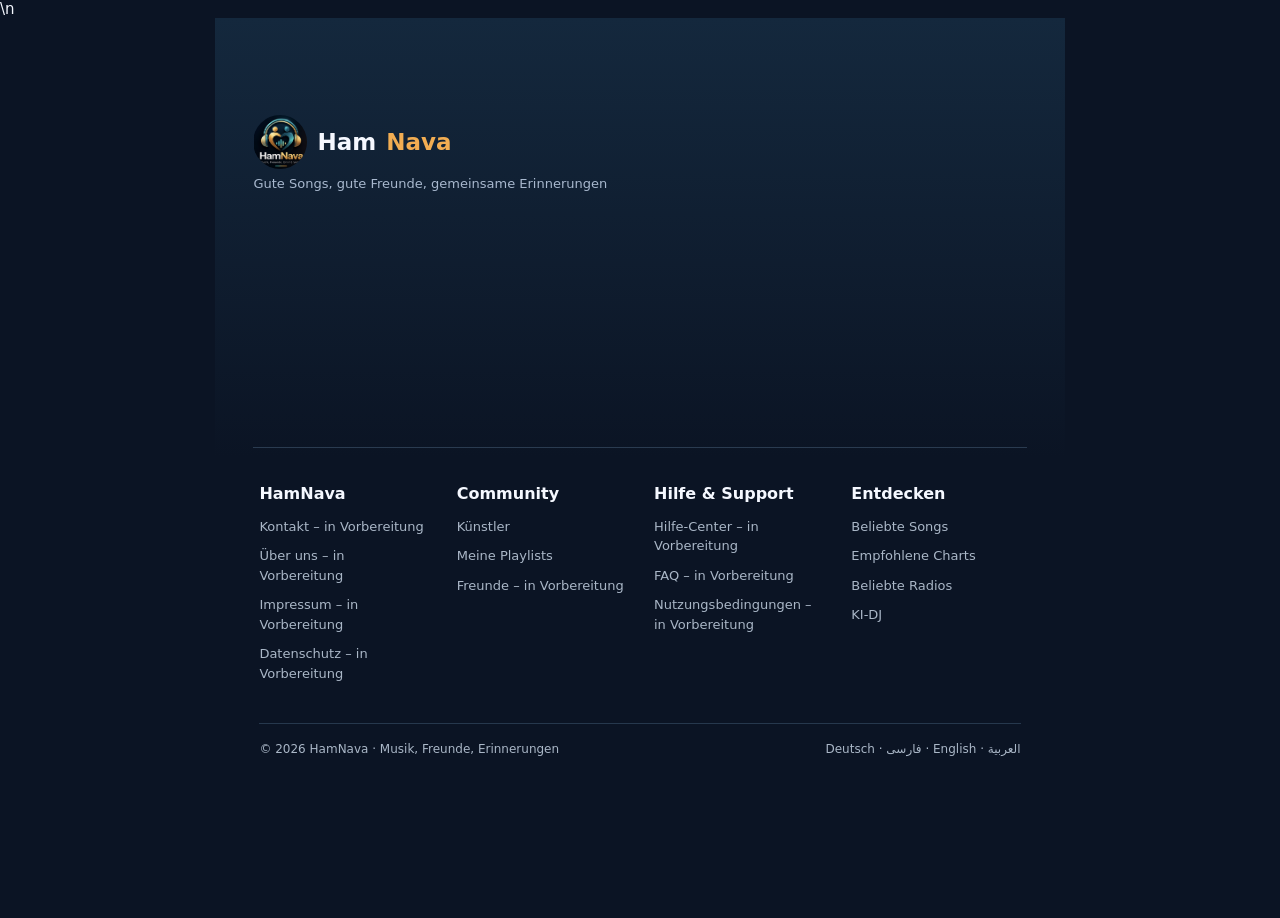
<file: index.html>
<!DOCTYPE html>
<html dir="ltr" lang="de"><head><meta charset="utf-8"/><meta content="width=device-width,initial-scale=1" name="viewport"/><title>HamNava</title><meta name="theme-color" content="#0b2438"/><meta name="apple-mobile-web-app-capable" content="yes"/><meta name="apple-mobile-web-app-status-bar-style" content="black-translucent"/><meta name="apple-mobile-web-app-title" content="HamNava"/><meta name="application-name" content="HamNava"/><link rel="icon" type="image/png" sizes="192x192" href="./icons/icon-192.png?v=50"/><link rel="manifest" href="./manifest.webmanifest?v=48"/><link rel="apple-touch-icon" href="./apple-touch-icon.png?v=48"/><style>
:root{color-scheme:dark;--bg:#080a0d;--panel:#17191e;--line:#2b3038;--ink:#f5f7fa;--muted:#a6abb5;--mint:#1ed760}
*{box-sizing:border-box}html{scroll-behavior:smooth}body{margin:0;background:var(--bg);color:var(--ink);font:15px Tahoma,Arial,sans-serif}button,input,select{font:inherit}button{cursor:pointer;background:var(--mint);color:#08110b;border:0;border-radius:24px;padding:11px 20px;font-weight:800;transition:transform .18s,filter .18s}button:hover{transform:translateY(-2px);filter:brightness(1.1)}button.alt{background:#30343c;color:#fff}button.warn{background:#6e2630;color:#fff}a{color:inherit;text-decoration:none}main{max-width:none;margin:0 0 0 248px;padding:26px 32px 150px;min-height:100vh}header{display:flex;align-items:center;justify-content:space-between;gap:16px;padding:10px 0 22px}header h1{font-size:28px;margin:0}header p{color:var(--muted);margin:7px 0}header small{font-size:13px;color:var(--mint)}.logo{display:inline-grid;place-items:center;width:42px;height:42px;background:var(--mint);color:#09150b;border-radius:50%;font-size:26px}.sidebar{position:fixed;top:0;left:0;bottom:94px;width:248px;background:#101216;padding:28px 17px;display:flex;flex-direction:column;gap:12px;border-right:1px solid #23262b;z-index:3}.brand{display:flex;align-items:center;gap:10px;font-weight:900;font-size:23px;letter-spacing:-1px}.brand-mark{display:grid;place-items:center;width:40px;height:40px;border-radius:50%;background:var(--mint);color:#0b150e}.side-caption{font-size:11px;text-transform:uppercase;letter-spacing:2px;color:#777f8b;margin:25px 10px 8px}.side-link{display:flex;align-items:center;gap:13px;border-radius:9px;padding:14px 13px;color:#bec3ca;font-weight:700}.side-link:hover,.side-link.active{background:#252a2d;color:#fff}.side-link.active{border-right:3px solid var(--mint)}.side-footer{margin-top:auto;color:#848c95;font-size:12px;line-height:1.8;padding:12px}.hero{border-radius:18px;padding:38px 38px 35px;background:linear-gradient(115deg,#184e35,#17362b 48%,#1a1e25);margin:0 0 22px;position:relative;overflow:hidden}.hero:after{content:'♫';position:absolute;left:8%;top:-70px;font-size:270px;opacity:.09;transform:rotate(-17deg)}.hero .eyebrow{font-size:12px;letter-spacing:2px;color:#9ef5b8}.hero h2{font-size:clamp(29px,4vw,53px);margin:12px 0}.hero p{max-width:580px;color:#d6e5da;line-height:1.9}.hero a{display:inline-block;background:var(--mint);color:#092013;border-radius:30px;padding:12px 23px;font-weight:900;margin-top:8px}.panel{background:var(--panel);border:1px solid #252a30;border-radius:16px;padding:24px;margin:0 0 20px;box-shadow:0 8px 22px #0002}.panel h2{margin:0 0 23px;font-size:22px}.grid{display:grid;grid-template-columns:repeat(2,minmax(0,1fr));gap:17px}label{display:block;color:#d4d8dd;font-weight:600;font-size:13px}input,select{display:block;width:100%;margin-top:9px;padding:13px 14px;border-radius:9px;border:1px solid #383e48;background:#101216;color:white;outline:0;min-width:0}input:focus,select:focus{border-color:var(--mint);box-shadow:0 0 0 2px #1ed76022}input[type=file]{padding:12px}input::placeholder{color:#777e89}.actions,.toolbar{display:flex;flex-wrap:wrap;align-items:center;gap:12px;margin:16px 0}.toolbar input{flex:1;margin:0;min-width:180px}.muted,.status{color:var(--muted);line-height:1.8}.status{padding:10px}.hidden{display:none!important}.songs{display:grid;grid-template-columns:repeat(auto-fill,minmax(195px,1fr));gap:16px;margin-top:22px}.songs>div,.songs>article{background:#23262c;border-radius:13px;padding:15px;min-width:0;transition:background .2s}.songs>div:hover,.songs>article:hover{background:#30343a}.songs img{max-width:100%;object-fit:cover;border-radius:10px}.songs button{margin:4px;padding:9px 12px;font-size:12px}.player{position:fixed;bottom:0;left:0;right:0;z-index:10;display:flex;align-items:center;gap:18px;background:#171a1e;border-top:1px solid #343a40;min-height:94px;padding:13px 26px;box-shadow:0 -10px 30px #0006}.player strong{min-width:175px;font-size:14px}.player audio{flex:1;min-width:150px;height:42px;accent-color:var(--mint)}.player small{max-width:320px;color:#9198a2;font-size:11px;line-height:1.6}#identity{color:#b1eec8}#identity button{margin:4px}#playlistTracks{margin-top:20px}#playlistTracks>*{padding:10px;border-bottom:1px solid #35383d}#app{display:block}.library-toolbar{display:flex;align-items:center;justify-content:space-between;gap:15px;margin-bottom:15px}.pill{font-size:12px;color:#b7f3cb;background:#1b4430;border-radius:30px;padding:7px 13px}.panel:target{outline:1px solid #2d8a54}@media(max-width:1000px){.sidebar{width:75px;padding:18px 9px}.brand span:last-child,.side-link span:last-child,.side-caption,.side-footer{display:none}.side-link{justify-content:center}.sidebar .brand{justify-content:center}main{margin-left:75px;padding:20px 20px 140px}.player small{display:none}}@media(max-width:650px){.sidebar{position:sticky;top:0;left:0;right:0;bottom:auto;width:100%;height:58px;flex-direction:row;align-items:center;justify-content:space-around;padding:6px;z-index:12}.brand{font-size:17px}.brand span:last-child{display:none}.side-link{padding:8px;font-size:21px}main{margin:0;padding:16px 13px 155px}header{display:block}header h1{font-size:22px}.hero{padding:22px}.grid{grid-template-columns:1fr}.panel{padding:17px}.songs{grid-template-columns:repeat(2,minmax(0,1fr));gap:9px}.player{min-height:105px;flex-wrap:wrap;gap:6px;padding:8px 12px}.player strong{min-width:0;flex:1}.player audio{flex-basis:100%}}

/* HamNava 4 - streaming-inspired navigation and cards */
body{background:#090909!important} .sidebar{background:#080808!important;border-left:1px solid #252525!important}.side-link{border-radius:9px!important}.side-link:hover{background:#242424!important}.side-link.active{background:#292929!important;color:#fff!important}.brand-mark{background:#1ed760!important;color:#06140a!important} main{background:linear-gradient(180deg,#202e29 0,#101010 420px)!important}.hero{background:linear-gradient(125deg,#145a39,#202b27 50%,#151515)!important;border:0!important;border-radius:12px!important}.panel{background:#181818!important;border:1px solid #282828!important;border-radius:12px!important}.song{background:#232323!important;border:0!important;transition:background .2s,transform .2s!important}.song:hover{background:#333!important;transform:translateY(-2px)}button:not(.alt):not(.warn){background:#1ed760!important;color:#08160d!important;font-weight:750!important}button:hover{filter:brightness(1.08)}.player{background:#101010!important;border-top:1px solid #343434!important}.panel h2{letter-spacing:-.5px}.songs{gap:14px!important}
.add-tile{display:flex;align-items:center;justify-content:space-between;gap:16px;padding:20px 24px;background:linear-gradient(110deg,#214734,#202020);border-radius:12px;margin:18px 0}.add-tile a{display:inline-block;background:#1ed760;color:#062010;padding:12px 20px;border-radius:999px;text-decoration:none;font-weight:800}.add-tile p{margin:4px 0;color:#c6d3c9}
</style><style id="hamnava-language-style">#languageControl{position:fixed;right:18px;top:14px;z-index:9999;display:flex;align-items:center;gap:8px;background:#22272c;color:#fff;border:1px solid #3e444c;border-radius:14px;padding:8px 12px;box-shadow:0 5px 24px #0008;font:13px Arial,sans-serif}#languageControl select{color:white;background:#11181c;border:1px solid #4b5659;border-radius:9px;padding:7px;max-width:145px}#languageControl label{white-space:nowrap}body{padding-top:48px}body.ltr{text-align:left}body.ltr .sidebar{direction:ltr}body.ltr .side-link.active{border-right:0;border-left:3px solid #1ed760}body.ltr input,body.ltr select{direction:ltr}body.ltr .panel,body.ltr .hero,body.ltr .add-tile{direction:ltr}body.ltr header{direction:ltr}body.ltr .grid{direction:ltr}@media(max-width:650px){#languageControl{top:6px;right:6px;padding:5px;font-size:11px}#languageControl label{display:none}#languageControl select{max-width:125px}body{padding-top:42px}}</style><style id="hamnava-v7-style">[data-page]{display:none!important}body.hn-ready [data-page].hn-current{display:block!important}body.hn-ready .add-tile.hn-current{display:flex!important}body.hn-ready #home:not(.hn-current){display:none!important}body.hn-ready #home.hn-current{display:block!important}.home-search{display:block;margin:18px 0 26px}.home-search input{width:100%;margin-top:10px}.artist-chips{display:flex;flex-wrap:wrap;gap:10px;margin:15px 0 25px}.artist-chips button{background:#262a30;color:#f5f5f5;border:1px solid #3b4049;border-radius:25px;padding:10px 16px}.artist-chips button:hover{border-color:#1ed760;color:#1ed760}.home-hint{color:#a6abb5}.home-heading h2{margin-bottom:4px}#homeMusic h2{margin-top:28px}#homeMusic .songs{margin-bottom:24px}@media(max-width:650px){#homeMusic{padding:18px 12px}#homeMusic h2{font-size:22px}}</style>
<style id="hamnava-v8-design">
:root{--bg:#071120;--panel:#0e1b2d;--line:#23354a;--ink:#f5f8ff;--muted:#a8b8ce;--mint:#17b8ae;--gold:#f2ad52}
html{scroll-padding-top:80px}body,body.ltr{background:var(--bg)!important;color:var(--ink);font-family:system-ui,-apple-system,'Segoe UI',Arial,sans-serif!important;padding-top:0!important;overflow-x:hidden}
body main{background:radial-gradient(ellipse at 70% 0%,#192d45 0%,#071120 48%,#071120 100%)!important;min-width:0;max-width:none;margin-left:258px;padding:28px clamp(18px,3vw,48px) 145px}
.sidebar{background:#07101e!important;border-right:1px solid #1c3046!important;border-left:0!important;width:258px;bottom:100px;padding:25px 17px;gap:8px}
.brand{font-size:24px;letter-spacing:-.5px;margin-bottom:17px;white-space:nowrap}.brand-mark{width:48px;height:48px;border-radius:50%;object-fit:cover;background:#081626!important}
.side-caption{color:#839ab1;letter-spacing:1.5px}.side-link{border-radius:13px!important;color:#b9c8db!important;font-size:14px;gap:12px}.side-link span:first-child{font-size:22px;min-width:24px;text-align:center}.side-link.active{background:linear-gradient(105deg,#8a4735,#513629)!important;border:1px solid #db8652!important;border-left:3px solid var(--gold)!important;color:#fff!important}.side-link:hover{background:#182b3c!important}.side-footer{color:#8b9db2}
header{padding:0 0 22px;min-height:58px}header h1{display:flex;align-items:center;gap:10px;font-size:23px}header h1 .logo{width:38px;height:38px;object-fit:cover;background:transparent;border-radius:50%}.gold{color:var(--gold)}header p{font-size:13px}#identity{display:flex;align-items:center;gap:10px;flex-wrap:wrap;justify-content:flex-end;max-width:55%;overflow-wrap:anywhere}#identity button{background:#1b3046!important;color:white!important}
.hero{display:flex!important;align-items:center;min-height:clamp(275px,30vw,390px);border:1px solid #294158!important;border-radius:24px!important;padding:clamp(22px,4vw,55px)!important;background:radial-gradient(circle at 65% 20%,#63402d 0%,#142438 45%,#091827 80%)!important;isolation:isolate;margin-bottom:24px!important}.hero.hidden{display:none!important}.hero:after{display:none}.hero-copy{z-index:2;position:relative;max-width:57%}.hero .eyebrow{color:var(--gold);font-size:11px;font-weight:700;letter-spacing:2px}.hero h2{font-size:clamp(34px,4.2vw,65px);line-height:1.09;margin:14px 0 15px}.hero h2 em{font-style:normal;background:linear-gradient(90deg,#f2bd65,#f17857);background-clip:text;-webkit-background-clip:text;color:transparent}.hero p{font-size:clamp(14px,1.6vw,19px);color:#e1e7f0}.hero a{background:linear-gradient(90deg,var(--gold),#f18b59)!important;color:#172130!important;margin-top:15px}.hero-portrait{position:absolute;right:11%;top:0;height:100%;width:41%;object-fit:cover;object-position:50% 25%;opacity:.88;z-index:0;mask-image:linear-gradient(90deg,transparent,#000 30%,#000 80%,transparent);-webkit-mask-image:linear-gradient(90deg,transparent,#000 30%,#000 80%,transparent)}.hero-quote{position:absolute;right:3%;bottom:30px;max-width:200px;font-family:Georgia,serif;font-style:italic;color:#fff;font-size:clamp(12px,1.4vw,18px);line-height:1.5;text-align:right;z-index:2;text-shadow:0 2px 10px #000}
.panel{background:#0d1a2b!important;border:1px solid #203248!important;border-radius:20px!important;padding:clamp(17px,2.5vw,28px);box-shadow:0 12px 28px #0002}.panel h2{font-size:clamp(20px,2vw,26px);letter-spacing:-.4px}.panel p{color:var(--muted)}button:not(.alt):not(.warn){background:var(--mint)!important;color:#051d22!important}button,.add-tile a{border-radius:12px!important}button:focus-visible,a:focus-visible,input:focus-visible,select:focus-visible{outline:2px solid var(--gold)!important;outline-offset:3px}.alt{background:#1a2b41!important}.warn{background:#712f3c!important}input,select{background:#0a1524;border-color:#2c4159;border-radius:12px;color:#fff}input:focus,select:focus{border-color:var(--mint);box-shadow:0 0 0 3px #17b8ae25}
#homeMusic{background:transparent!important;border:0!important;box-shadow:none;padding:0!important}.home-heading{display:none}.home-search{max-width:720px;margin:0 0 28px!important}.home-search input{background:#122139;border:1px solid #4c7c9e;padding:16px 20px;border-radius:15px;font-size:16px}.home-search{font-size:0}#homeMusic>h2{margin:30px 0 12px!important}.home-hint{font-size:13px}
.songs{display:grid;grid-template-columns:repeat(auto-fill,minmax(min(100%,190px),1fr));gap:16px!important}.songs>article.song{background:#102137!important;border:1px solid #24374e!important;border-radius:17px!important;padding:10px!important;display:flex;flex-direction:column;min-width:0;overflow:hidden}.song .art{width:100%;aspect-ratio:1.22/1;object-fit:cover;display:grid;place-items:center;background:linear-gradient(140deg,#1c5365,#473652);border-radius:12px;font-size:55px}.song .songBody{padding:8px 3px;min-width:0;display:flex;flex:1;flex-direction:column}.song h3{font-size:15px;margin:3px 0 9px;overflow-wrap:anywhere}.song .artist{display:flex;align-items:center;gap:7px;color:#bcc9d8;font-size:13px}.song .avatar{width:25px;height:25px;object-fit:cover;border-radius:50%}.song small{color:#8799ac;font-size:11px;margin:7px 0}.song .actions{margin-top:auto;gap:5px}.song .actions button{font-size:11px;padding:8px 10px;margin:2px 0}.song:hover{transform:translateY(-3px)}
.artist-portraits,.artist-chips{display:flex;gap:14px;flex-wrap:wrap;margin:15px 0 28px}.artist-chip{background:transparent!important;border:0!important;display:flex;flex-direction:column;align-items:center;gap:8px;color:#fff!important;width:110px;padding:8px!important;white-space:normal;overflow-wrap:anywhere;font-size:13px!important}.artist-chip img,.artist-placeholder{width:82px;height:82px;aspect-ratio:1;object-fit:cover;border-radius:50%;border:2px solid #38536c;display:grid;place-items:center;background:#1b3851;font-size:32px}.artist-chip:hover img{border-color:var(--gold)}
.player{background:#0a1728!important;border:1px solid #273d56!important;border-radius:22px 22px 0 0;box-shadow:0 -8px 40px #0009;min-height:100px;gap:18px;padding:15px clamp(12px,2.5vw,32px)}.player-title{display:flex;align-items:center;gap:10px;min-width:190px;max-width:26%}.player-icon{width:44px;height:44px;border-radius:12px;background:linear-gradient(145deg,#17b8ae,#f2ad52);display:grid;place-items:center;font-size:26px;color:#061324}.player strong{min-width:0;max-width:100%;overflow:hidden;text-overflow:ellipsis;white-space:nowrap}.player audio{min-width:0;flex:1;accent-color:var(--mint)}.player-note{font-size:11px;color:#8da4bb;max-width:190px}
#languageControl{background:#122239!important;border:1px solid #3c536b!important;box-shadow:0 6px 25px #0007!important;top:12px!important;right:20px!important;border-radius:15px!important}#languageControl select{background:#0c1829!important}body{padding-top:0!important}.menu-toggle,.nav-backdrop{display:none}
.add-tile{background:linear-gradient(120deg,#173e47,#1c293a)}.add-tile a{background:var(--mint)!important;color:#051b1c}
body.logged-out .sidebar,body.logged-out .hero,body.logged-out #homeMusic,body.logged-out .player{display:none!important}body.logged-out main{margin-left:0;min-height:100vh;max-width:850px;margin-right:auto;margin-left:auto}body.logged-out header{padding-top:62px}body.logged-out #auth,body.logged-out #setup{max-width:560px;margin:30px auto}
@media(max-width:1100px){body main{margin-left:210px;padding:25px 20px 135px}.sidebar{width:210px;padding:19px 10px}.side-link{font-size:13px;padding:12px 9px}.hero-quote{display:none}.hero-portrait{right:0;width:47%}.player-note{display:none}}
@media(max-width:760px){body main{margin-left:0!important;padding:78px 14px 155px!important}.sidebar{width:min(84vw,300px);height:100dvh;bottom:0;transform:translateX(-105%);transition:transform .22s ease;z-index:90;padding:25px 16px 125px;overflow-y:auto}.nav-open .sidebar{transform:translateX(0)}.nav-open .nav-backdrop{display:block;position:fixed;inset:0;background:#000a;z-index:80}.menu-toggle{display:inline-grid;place-items:center;position:fixed;left:12px;top:12px;z-index:70;width:44px;height:44px;padding:0;font-size:23px;border:1px solid #35506a!important;background:#13283d!important;color:#fff!important}.nav-open .menu-toggle{z-index:95;left:min(calc(84vw - 55px),245px)}header{gap:10px;align-items:center;padding-bottom:15px}header h1{font-size:20px}header p{font-size:12px}#identity{max-width:50%}#identity small{display:none}#languageControl{right:10px!important;top:10px!important;padding:5px!important}#languageControl label{display:none}.hero{min-height:285px;padding:25px!important}.hero-copy{max-width:77%}.hero h2{font-size:clamp(29px,7vw,42px)}.hero-portrait{width:62%;opacity:.38;right:0;mask-image:linear-gradient(90deg,transparent,#000 35%);-webkit-mask-image:linear-gradient(90deg,transparent,#000 35%)}.songs{grid-template-columns:repeat(2,minmax(0,1fr))!important;gap:10px!important}.song .actions{flex-wrap:wrap}.song .actions button{font-size:10px;padding:8px}.artist-portraits,.artist-chips{flex-wrap:nowrap;overflow-x:auto;scroll-snap-type:x proximity;padding-bottom:10px}.artist-chip{min-width:100px;scroll-snap-align:start}.grid{grid-template-columns:1fr}.player{min-height:112px;padding:10px 12px 15px;gap:6px;flex-wrap:wrap}.player-title{max-width:100%;width:100%;min-width:0}.player-icon{width:30px;height:30px;font-size:18px}.player audio{flex:1 0 100%;height:45px}.player strong{font-size:12px}.player-note{display:none}body.logged-out main{padding-top:85px!important}}
@media(max-width:390px){body main{padding-left:10px!important;padding-right:10px!important}.hero{min-height:245px;padding:20px!important}.hero-copy{max-width:90%}.hero h2{font-size:29px}.hero p{font-size:13px}.songs{gap:8px!important}.songs>article.song{padding:7px!important}.song .art{aspect-ratio:1/1}.song h3{font-size:13px}.song .actions button{padding:7px 8px;font-size:10px}.panel{padding:15px}.player{border-radius:14px 14px 0 0}}
@media(prefers-reduced-motion:reduce){*,*:before,*:after{scroll-behavior:auto!important;transition:none!important}}
</style>
<style id="hamnava-v9">
:root{--mint:#17b8ae;--gold:#f2ad52} .hn-section-heading{display:flex;justify-content:space-between;align-items:center;gap:12px;margin:32px 0 12px}.hn-section-heading h2{margin:0!important}.hn-section-heading a{color:#b8c7db;text-decoration:none;font-size:14px;white-space:nowrap}.hn-section-heading a:hover{color:#f2ad52}.hn-section-note{font-size:13px;color:#9baec4;margin:0 0 10px}.hn-shelf{display:flex;gap:16px;overflow-x:auto;scroll-snap-type:x proximity;padding:4px 2px 18px;scrollbar-width:thin;scrollbar-color:#34536a transparent}.hn-tile{min-width:160px;width:clamp(160px,18vw,225px);flex:0 0 auto;scroll-snap-align:start;border:1px solid #294058;border-radius:16px;background:#112239;padding:10px;color:#f7f9ff;text-align:left;cursor:pointer;transition:transform .15s,border-color .15s}.hn-tile:hover{transform:translateY(-3px);border-color:#17b8ae}.hn-tile img,.hn-tile .hn-art{display:block;width:100%;aspect-ratio:1;object-fit:cover;border-radius:11px;background:linear-gradient(145deg,#184457,#8b6234);margin-bottom:11px}.hn-tile .hn-art{display:grid;place-items:center;font-size:46px}.hn-tile strong{display:block;font-size:14px;overflow:hidden;text-overflow:ellipsis;white-space:nowrap}.hn-tile small{display:block;color:#a7b7cb;margin-top:5px;line-height:1.4}.hn-footer{margin:65px 0 0;border-top:1px solid #2a3b50;padding:36px 6px 15px}.hn-footer-grid{display:grid;grid-template-columns:repeat(4,minmax(0,1fr));gap:28px}.hn-footer h3{font-size:16px;margin:0 0 14px}.hn-footer a,.hn-footer span{display:block;color:#aab7c7;text-decoration:none;font-size:13px;margin:10px 0;line-height:1.5}.hn-footer a:hover{color:#f2ad52}.hn-footer-bottom{border-top:1px solid #26384d;margin-top:30px;padding-top:16px;display:flex;justify-content:space-between;gap:12px;flex-wrap:wrap}.hn-footer-bottom span{font-size:12px;margin:0}body.logged-out .hn-footer{display:none!important}body.hn-ready .hn-footer:not(.hn-current){display:none!important}
@media(max-width:760px){.hn-section-heading{margin-top:25px}.hn-section-heading h2{font-size:19px!important}.hn-section-heading a{font-size:12px}.hn-tile{width:155px;min-width:155px}.hn-footer-grid{grid-template-columns:repeat(2,minmax(0,1fr));gap:25px 12px}.hn-footer{margin-top:35px;padding-bottom:35px}}
@media(max-width:360px){.hn-footer-grid{grid-template-columns:1fr}.hn-tile{width:145px;min-width:145px}}
</style><style id="hamnava-v10">
:root{--mint:#17b8ae!important;--gold:#f2ad52!important;--bg:#0b1424!important;--panel:#122035!important}
body{background:#0b1424!important;padding-top:0!important}body main{background:linear-gradient(180deg,#14283d,#0b1424 440px)!important;padding-top:98px!important}
.sidebar{background:#0a1525!important;top:75px!important;bottom:95px!important}.brand-mark{background:transparent!important}
.side-link.active{border-color:#17b8ae!important}.panel{background:#122035!important;border-color:#24374d!important}.hero{background:linear-gradient(120deg,#103c4a,#132e42 65%,#152238)!important}
button:not(.alt):not(.warn){background:#17b8ae!important;color:#061b25!important}.pill{background:#17454a;color:#b8fffa}
#languageControl{top:auto!important;bottom:106px!important;right:14px!important;z-index:20!important}
.hn-topbar{position:fixed;z-index:85;top:0;left:0;right:0;height:75px;background:#07101c;border-bottom:1px solid #23354a;display:flex;align-items:center;gap:13px;padding:9px 24px}
.hn-topbar .hn-home{display:grid;place-items:center;width:48px;height:48px;border-radius:50%;font-size:24px;text-decoration:none;background:#243346;color:white;flex:none}
.hn-topbar .hn-search-wrap{display:flex;align-items:center;gap:12px;background:#1d2b3e;border:1px solid #34445a;border-radius:36px;padding:0 18px;min-width:0;flex:1;max-width:620px;height:48px}
.hn-topbar .hn-search-wrap:focus-within{border-color:#17b8ae;box-shadow:0 0 0 2px #17b8ae33}
.hn-topbar .hn-search-wrap input{border:0;box-shadow:none!important;background:transparent!important;margin:0;padding:10px 0;color:white;width:100%;font-size:15px}
.hn-topbar .hn-search-icon{font-size:22px;color:#17b8ae}.hn-topbar .hn-actions{margin-left:auto;display:flex;align-items:center;gap:9px}.hn-topbar .hn-actions a,.hn-topbar .hn-actions button{border-radius:30px;background:#1c2d40!important;color:#edf7ff!important;padding:10px 13px;display:inline-flex;align-items:center;justify-content:center;text-decoration:none;white-space:nowrap;font-size:14px}
.hn-topbar .hn-actions .hn-avatar{background:#17b8ae!important;color:#07131e!important;border-radius:50%;width:42px;height:42px;padding:0;font-weight:900}
.hn-topbar .hn-topbrand{font-weight:900;color:#f2ad52;white-space:nowrap}.hn-topbar button{transform:none!important}
.hn-create-area{position:relative;margin:6px 0}.hn-library-head{display:flex;align-items:center;justify-content:space-between;gap:6px;color:#fff;font-weight:800;font-size:14px}.hn-library-head button{background:#24364a!important;color:#fff!important;padding:8px 12px;font-size:13px}.hn-create-menu{position:absolute;top:100%;left:0;right:-140px;z-index:100;background:#223044;border:1px solid #38506b;box-shadow:0 14px 35px #0009;border-radius:14px;padding:8px;max-width:310px}.hn-create-menu[hidden]{display:none}.hn-create-menu button{width:100%;background:transparent!important;color:#fff!important;border-radius:8px;text-align:left;padding:12px;font-weight:600}.hn-create-menu button:hover{background:#34455b!important}.hn-create-menu button:disabled{opacity:.48;cursor:not-allowed}.hn-playlist-sidebar{overflow-y:auto;min-height:60px;max-height:35vh;border-top:1px solid #23354a;margin-top:5px;padding-top:7px}.hn-playlist-link{display:flex;align-items:center;gap:10px;padding:9px 7px;border-radius:9px;color:#dce7f4;text-decoration:none;overflow:hidden}.hn-playlist-link:hover,.hn-playlist-link.active{background:#24364a}.hn-playlist-thumb{display:grid;place-items:center;background:linear-gradient(140deg,#1b706f,#e1a451);width:42px;height:42px;flex:none;border-radius:6px;font-size:22px}.hn-playlist-text{min-width:0}.hn-playlist-text strong{display:block;overflow:hidden;text-overflow:ellipsis;white-space:nowrap;font-size:13px}.hn-playlist-text small{display:block;color:#a4b4c6;font-size:11px}
.hn-playlist-hero{border-radius:14px;background:linear-gradient(115deg,#205a66,#23364d 75%);padding:24px;display:flex;gap:22px;align-items:end;margin-bottom:20px}.hn-cover{display:grid;place-items:center;width:150px;height:150px;flex:none;border-radius:9px;background:linear-gradient(135deg,#0c8e93,#d6a04c);font-size:65px;box-shadow:0 8px 24px #0005}.hn-playlist-hero h2{font-size:clamp(25px,4vw,42px)!important;margin:8px 0!important;overflow-wrap:anywhere}.hn-playlist-hero p{color:#c3d3e0;margin:6px 0}.hn-playlist-row{display:grid;grid-template-columns:35px minmax(0,1fr) auto;align-items:center;gap:12px;padding:12px 8px;border-bottom:1px solid #263b51}.hn-playlist-row:hover{background:#1d3148}.hn-playlist-row strong{display:block}.hn-playlist-row small{color:#a6b8ca}.hn-playlist-row .actions{margin:0}.hn-playlist-row button{padding:8px 12px!important}.hn-playlist-tools{background:#0e1b2c;padding:14px;border-radius:12px;margin-top:16px}.hn-playlist-tools summary{cursor:pointer;font-weight:700}.hn-playlist-tools .toolbar{margin:12px 0}.hn-create-inline{margin-bottom:20px}
body.logged-out .hn-topbar{display:none!important}body.logged-out main{padding-top:35px!important}body.logged-out .sidebar{display:none!important}
@media(max-width:1100px){.hn-topbar{padding:9px 13px}.hn-topbar .hn-topbrand{display:none}.sidebar .hn-library-head,.sidebar .hn-create-area,.sidebar .hn-playlist-sidebar{display:none}}
@media(max-width:760px){.hn-topbar{height:65px;padding:7px 10px;gap:8px}.hn-topbar .hn-home{width:40px;height:40px;font-size:19px}.hn-topbar .hn-search-wrap{height:42px;padding:0 12px}.hn-topbar .hn-search-wrap input{font-size:13px}.hn-topbar .hn-actions{gap:4px}.hn-topbar .hn-actions .hn-desktop-action{display:none}.hn-topbar .hn-actions a,.hn-topbar .hn-actions button{padding:9px}.hn-topbar .hn-actions .hn-avatar{width:38px;height:38px}body main{padding-top:85px!important}.sidebar{top:65px!important;bottom:0!important;height:calc(100dvh - 65px)!important}.nav-open .sidebar .hn-library-head,.nav-open .sidebar .hn-create-area,.nav-open .sidebar .hn-playlist-sidebar{display:block}.hn-playlist-hero{align-items:center;padding:16px;gap:14px}.hn-cover{width:95px;height:95px;font-size:42px}.hn-playlist-row{grid-template-columns:24px minmax(0,1fr);gap:8px}.hn-playlist-row .actions{grid-column:2}.hn-playlist-row button{font-size:12px!important}.hn-topbar .hn-search-wrap{max-width:none}}

/* HamNava 12: Playlist-Auswahl bleibt auch bei schmalem Fenster sichtbar. */
.hn-playlist-quick{display:flex;gap:10px;overflow-x:auto;padding:4px 0 16px;scrollbar-width:thin}
.hn-playlist-quick button{flex:0 0 auto;max-width:240px;background:#203249!important;color:#eaf3fb!important;border:1px solid #35506a!important;border-radius:12px!important;text-align:left;padding:12px 16px!important}
.hn-playlist-quick button[aria-pressed="true"]{background:#126f75!important;border-color:#17b8ae!important}
.hn-playlist-quick .hn-empty{color:#b9c7d7;margin:8px 0}
@media(min-width:761px) and (max-width:1100px){.sidebar .hn-library-head,.sidebar .hn-create-area,.sidebar .hn-playlist-sidebar{display:flex!important}.sidebar .hn-library-head{flex-direction:column;align-items:stretch}.sidebar .hn-playlist-sidebar{display:block!important}.sidebar .hn-library-head{font-size:11px}.sidebar .hn-create-area button{font-size:11px!important;padding:6px!important}.sidebar .hn-playlist-link{flex-direction:column;gap:3px;text-align:center}.sidebar .hn-playlist-text strong{font-size:10px}}
</style><style id="hamnava-v13-playlist-dialog">.hn-modal[hidden]{display:none!important}.hn-modal{position:fixed;inset:0;z-index:10000;display:grid;place-items:center;padding:18px}.hn-modal-backdrop{position:absolute;inset:0;background:#030912d9;backdrop-filter:blur(6px)}.hn-modal-panel{position:relative;width:min(100%,530px);max-height:min(88dvh,780px);overflow:auto;background:#112036;border:1px solid #3a526b;border-radius:23px;box-shadow:0 25px 85px #000b;padding:25px;color:#f4f8fc}.hn-modal-head{display:flex;align-items:start;justify-content:space-between;gap:12px}.hn-modal-head small{color:#f2ad52;letter-spacing:1.5px;font-size:11px}.hn-modal-head h2{margin:8px 0 0;font-size:25px}.hn-modal-close{background:#263950!important;color:white!important;border-radius:50%!important;width:40px;height:40px;padding:0!important}.hn-modal-song{color:#b4c7dc;line-height:1.5;margin:12px 0 18px}.hn-modal-search-label{font-size:13px;color:#c9d8e8}.hn-modal-search-label input{margin:7px 0 14px;background:#0b1729}.hn-modal-list{display:grid;gap:8px;max-height:330px;overflow-y:auto;padding:2px}.hn-modal-option{display:flex;align-items:center;gap:12px;width:100%;background:#1a2d44!important;color:#eef5fd!important;border:1px solid #324c67!important;border-radius:13px!important;text-align:left;padding:11px!important;transform:none!important}.hn-modal-option[aria-checked="true"]{background:#174b54!important;border-color:#17b8ae!important}.hn-modal-option .hn-modal-thumb{width:46px;height:46px;display:grid;place-items:center;flex:none;border-radius:9px;background:linear-gradient(135deg,#146f78,#b27c3e);font-size:23px}.hn-modal-option .hn-modal-option-name{flex:1;min-width:0;overflow-wrap:anywhere}.hn-modal-option .hn-modal-check{font-size:21px;color:#17b8ae}.hn-modal-feedback{min-height:22px;color:#b7e9e6;font-size:13px;line-height:1.5}.hn-modal-actions{display:flex;justify-content:space-between;gap:10px;flex-wrap:wrap}.hn-modal-actions button{flex:1;min-width:165px}.hn-modal-actions button:disabled{opacity:.55;cursor:not-allowed}@media(max-width:600px){.hn-modal{padding:8px;align-items:end}.hn-modal-panel{width:100%;max-height:90dvh;border-radius:22px 22px 12px 12px;padding:18px}.hn-modal-head h2{font-size:21px}.hn-modal-actions button{min-width:0;font-size:12px;padding:12px 9px!important}}</style><style id="hamnava-v15-player">
/* Aktiver Player direkt unter dem Header, ohne Inhalte zu verdecken. */
body.hn-playing main{padding-top:195px!important}
body.hn-playing .player{top:75px!important;bottom:auto!important;left:258px;right:0;min-height:94px;height:auto;z-index:75;border-radius:0 0 20px 20px;background:linear-gradient(110deg,#142c40,#0d1c30)!important;border:1px solid #31516a!important;box-shadow:0 14px 35px #0008;display:flex!important}
body.hn-playing .player-icon{overflow:hidden;flex:none}
body.hn-playing .player-icon img{width:100%;height:100%;object-fit:cover;border-radius:10px}
body.hn-playing .player-title{min-width:175px}
body.hn-playing .player-note{display:none}
body.hn-playing .hero{margin-top:8px}
body.logged-out .player{display:none!important}
@media(max-width:1100px) and (min-width:761px){body.hn-playing .player{left:210px}}
@media(max-width:760px){body.hn-playing .player{top:65px!important;left:0;right:0;min-height:105px;padding:9px 14px 12px;border-radius:0 0 16px 16px}body.hn-playing main{padding-top:205px!important}body.hn-playing .player-title{max-width:100%;width:100%;min-width:0}body.hn-playing .player audio{width:100%;flex-basis:100%}}
</style><style id="hamnava-v16-player-window">
/* Eigenständiges Cover-Fenster: nur sichtbar, wenn ein Lied gestartet wurde. */
body .hn-player-window{display:none!important}
body.hn-playing .hn-player-window{display:block!important;position:fixed!important;top:86px!important;bottom:auto!important;left:max(278px,calc(50vw - 270px))!important;right:auto!important;width:min(540px,calc(100vw - 310px))!important;height:auto!important;min-height:0!important;padding:0!important;border-radius:24px!important;overflow:hidden!important;z-index:78!important;border:1px solid #547083!important;background:#12253b!important;box-shadow:0 24px 75px #000c!important}
.hn-player-background{position:absolute;inset:-12px;background:linear-gradient(135deg,#174354,#3a294b);background-position:center;background-size:cover;filter:blur(12px);transform:scale(1.09);opacity:.8;pointer-events:none}
.hn-player-window:before{content:"";position:absolute;inset:0;background:linear-gradient(180deg,#071321a8,#071321c9 60%,#071321ed);z-index:1;pointer-events:none}
.hn-player-content{position:relative;z-index:2;display:flex;flex-direction:column;gap:16px;padding:20px 23px 23px}
.hn-player-header{display:flex;justify-content:space-between;align-items:center;gap:12px}.hn-player-label{font-size:11px;font-weight:800;letter-spacing:2px;color:#f2bd71}.hn-player-stop{font-size:12px!important;padding:8px 12px!important;border-radius:999px!important;background:#263a50!important;color:#fff!important}
.hn-player-center{display:flex;align-items:center;gap:16px;min-width:0}.hn-player-window .player-icon{display:grid;place-items:center;width:90px;height:90px;flex:none;border-radius:15px;background:#1d5164;overflow:hidden;font-size:38px}.hn-player-window .player-icon img{width:100%;height:100%;object-fit:cover;border-radius:15px}.hn-player-meta{min-width:0;display:flex;flex-direction:column;gap:8px}.hn-player-window #nowPlaying{display:block;white-space:normal;overflow-wrap:anywhere;font-size:19px;line-height:1.3}.hn-player-meta span{font-size:14px;color:#c9dbe9}.hn-player-window audio{width:100%;height:44px;min-width:0;flex:none;border-radius:25px}
body.hn-playing main{padding-top:98px!important}
@media(max-width:760px){body.hn-playing .hn-player-window{top:73px!important;left:10px!important;right:10px!important;width:calc(100vw - 20px)!important;border-radius:20px!important}body.hn-playing main{padding-top:85px!important}.hn-player-content{padding:15px;gap:12px}.hn-player-window .player-icon{width:70px;height:70px}.hn-player-window #nowPlaying{font-size:16px}}
</style><style id="hamnava-v17-movable-player">
/* Player lässt sich am Griff ziehen, ohne Audiosteuerung zu beeinträchtigen. */
body.hn-playing .hn-player-window{left:var(--hn-player-left,max(278px,calc(50vw - 270px)))!important;top:var(--hn-player-top,86px)!important;right:auto!important;width:min(540px,calc(100vw - 28px))!important;max-width:calc(100vw - 16px)!important;touch-action:auto}
.hn-player-header{gap:8px;min-width:0}
.hn-player-label{cursor:grab;touch-action:none;user-select:none;flex:1;min-width:0;padding:9px 3px;white-space:nowrap}
.hn-player-label:active{cursor:grabbing}
.hn-drag-hint{font-size:10px;letter-spacing:0;color:#b2c4d7}
.hn-player-buttons{display:flex;gap:6px;align-items:center;flex-shrink:0}
.hn-player-minimize{font-size:12px!important;padding:8px 10px!important;border-radius:999px!important;background:#28465b!important;color:#fff!important}
body.hn-playing.hn-player-mini .hn-player-window{width:min(365px,calc(100vw - 20px))!important;border-radius:16px!important}
body.hn-player-mini .hn-player-content{padding:9px 12px;gap:5px}
body.hn-player-mini .hn-player-center{display:none}
body.hn-player-mini .hn-player-window audio{height:36px}
body.hn-player-mini .hn-player-label{font-size:10px;letter-spacing:.5px}
@media(max-width:760px){body.hn-playing .hn-player-window{left:var(--hn-player-left,10px)!important;top:var(--hn-player-top,73px)!important;right:auto!important;width:min(540px,calc(100vw - 20px))!important}.hn-drag-hint{display:none}.hn-player-buttons button{font-size:11px!important;padding:7px 9px!important}}
@media(max-width:390px){.hn-player-label{font-size:10px;letter-spacing:0}.hn-player-buttons{gap:3px}.hn-player-buttons button{padding:6px!important;font-size:10px!important}}
</style><style id="hamnava-v18-full-cover">
/* Albumcover füllt das gesamte Player-Fenster, ohne Unschärfe. */
.hn-player-window .hn-player-background{position:absolute!important;inset:0!important;width:100%!important;height:100%!important;background-position:center center!important;background-size:cover!important;background-repeat:no-repeat!important;filter:none!important;transform:none!important;opacity:1!important;pointer-events:none}
.hn-player-window::before{background:linear-gradient(180deg,rgba(3,12,23,.46) 0%,rgba(3,12,23,.25) 35%,rgba(3,12,23,.77) 75%,rgba(3,12,23,.91) 100%)!important}
.hn-player-window .hn-player-content{min-height:245px;justify-content:space-between;text-shadow:0 2px 12px rgba(0,0,0,.9)}
.hn-player-window .hn-player-meta span{color:#f0f5fa!important}
.hn-player-window .player-icon{display:none!important}
.hn-player-window .hn-player-center{min-height:95px;align-items:end}
.hn-player-window .hn-player-meta{width:100%;padding:8px 0}
body.hn-player-mini .hn-player-window .hn-player-content{min-height:0!important}
body.hn-player-mini .hn-player-window::before{background:rgba(3,12,23,.68)!important}
@media(max-width:760px){.hn-player-window .hn-player-content{min-height:220px}}
</style><style id="hamnava-v19-fullscreen-queue">
/* Fullscreen mode: album art spans the entire viewport. */
body.hn-playing.hn-player-fullscreen .hn-player-window,
body.hn-playing.hn-player-fullscreen.hn-player-mini .hn-player-window{
 position:fixed!important;inset:0!important;left:0!important;top:0!important;right:0!important;bottom:0!important;
 width:100vw!important;max-width:none!important;height:100dvh!important;min-height:100vh!important;
 border:0!important;border-radius:0!important;z-index:200!important;
}
body.hn-player-fullscreen .hn-player-content,
body.hn-player-fullscreen.hn-player-mini .hn-player-content{
 min-height:100dvh!important;height:100dvh!important;max-width:900px;margin:0 auto;
 padding:clamp(16px,4vw,40px)!important;justify-content:space-between!important;gap:15px!important;
}
body.hn-player-fullscreen .hn-player-center,body.hn-player-fullscreen.hn-player-mini .hn-player-center{
 display:flex!important;align-items:flex-end;flex:1;min-height:0!important;
}
body.hn-player-fullscreen .hn-player-meta strong{font-size:clamp(25px,5vw,52px)!important}
body.hn-player-fullscreen .hn-player-meta span{font-size:clamp(16px,2.2vw,23px)!important}
body.hn-player-fullscreen .hn-player-window::before{background:linear-gradient(180deg,#07132199,#07132111 35%,#07132166 65%,#071321ef)!important}
.hn-player-transport{display:flex;align-items:center;justify-content:center;gap:12px;flex-wrap:wrap;position:relative;z-index:2}
.hn-player-transport button{min-width:44px;min-height:42px;padding:9px 13px!important;border-radius:999px!important;background:#10283fcf!important;color:#fff!important;border:1px solid #ffffff50!important}
.hn-player-transport button[aria-pressed="true"]{background:#17b8ae!important;color:#06242c!important;border-color:#17b8ae!important}
.hn-player-fullscreen-btn{background:#28465b!important;color:#fff!important;font-size:12px!important;padding:8px 10px!important;border-radius:999px!important}
body.hn-player-fullscreen .hn-player-label{cursor:default;touch-action:auto}
body.hn-player-fullscreen .hn-player-window audio{max-width:100%}
@media(max-width:480px){.hn-player-buttons{gap:3px;flex-wrap:wrap;justify-content:flex-end}.hn-player-header{align-items:flex-start}.hn-player-label{font-size:10px;white-space:normal}.hn-player-buttons button{font-size:10px!important;padding:7px!important}.hn-player-transport{gap:7px}.hn-player-transport button{min-width:42px;padding:8px!important}}
</style><style id="hamnava-v25-sidebar-scroll">
/* Eigenständiger vertikaler Scrollbereich für die gesamte linke Bibliothek. */
.sidebar{
  overflow-y:auto!important;
  overflow-x:hidden!important;
  overscroll-behavior-y:contain;
  scrollbar-width:thin;
  scrollbar-color:#3b6376 #0a1525;
  min-height:0;
}
.sidebar::-webkit-scrollbar{width:8px}
.sidebar::-webkit-scrollbar-track{background:#0a1525}
.sidebar::-webkit-scrollbar-thumb{background:#3b6376;border-radius:10px}
/* Playlist-Liste nicht auf 35vh begrenzen: die ganze Sidebar scrollt. */
.sidebar .hn-playlist-sidebar{
  max-height:none!important;
  overflow-y:visible!important;
  flex-shrink:0;
}
.sidebar .side-footer{margin-top:20px;flex-shrink:0}
.sidebar .side-link,.sidebar .hn-create-area,.sidebar .hn-library-head{flex-shrink:0}
@media(max-width:760px){
 .sidebar{overflow-y:auto!important;-webkit-overflow-scrolling:touch;overscroll-behavior:contain}
}
</style><style id="hamnava-v26-users">.hn-users-list{display:grid;gap:10px}.hn-user-row{display:flex;align-items:center;justify-content:space-between;gap:12px;padding:14px;border:1px solid #304760;background:#15283d;border-radius:13px;flex-wrap:wrap}.hn-user-row strong{display:block;overflow-wrap:anywhere}.hn-user-row small{display:block;color:#a9bdd0;margin-top:5px}.hn-user-row button{font-size:12px!important;padding:9px 12px!important}.hn-user-row .hn-user-actions{display:flex;gap:8px;align-items:center;flex-wrap:wrap}.hn-user-state{font-size:12px;color:#b8e4d7}#hnUsersSearch{max-width:460px}#hnUsersPanel.hidden{display:none!important}</style><style id="hamnava-v27-language-top">
/* Sprache als kompakter Globus oben rechts in der Hauptnavigation */
.hn-topbar .hn-actions #languageControl{position:relative!important;inset:auto!important;top:auto!important;right:auto!important;bottom:auto!important;left:auto!important;z-index:1!important;margin:0!important;padding:0!important;width:43px;height:43px;min-width:43px;display:flex!important;align-items:center;justify-content:center;border-radius:50%!important;background:#1c2d40!important;border:1px solid #344b64!important;box-shadow:none!important;overflow:hidden;flex:none}
.hn-topbar .hn-actions #languageControl::before{content:"";position:absolute;inset:0;display:grid;place-items:center;font-size:22px;pointer-events:none}
.hn-topbar .hn-actions #languageControl label{display:none!important}
.hn-topbar .hn-actions #languageControl select{position:absolute!important;inset:0!important;width:100%!important;height:100%!important;max-width:none!important;margin:0!important;padding:0!important;opacity:0!important;cursor:pointer;z-index:2;appearance:none!important;-webkit-appearance:none!important}
.hn-topbar .hn-actions #languageControl:focus-within{outline:2px solid #f2ad52!important;outline-offset:2px}
@media(max-width:760px){.hn-topbar .hn-actions #languageControl{width:38px;height:38px;min-width:38px}.hn-topbar .hn-actions #languageControl::before{font-size:19px}}
</style><style id="hamnava-v28-flags">
.hn-topbar .hn-actions #languageControl::before{display:none!important}
.hn-topbar .hn-actions #languageControl .hn-language-flag{position:absolute;inset:0;display:grid;place-items:center;font-size:25px;pointer-events:none;line-height:1}
@media(max-width:760px){.hn-topbar .hn-actions #languageControl .hn-language-flag{font-size:23px}}
</style><style id="hamnava-v29-sidebar-playlists">
/* All playlist selection and editing stays in the left library. */
.hn-sidebar-playlist-item{display:flex;align-items:center;gap:3px;min-width:0}
.hn-sidebar-playlist-item>.hn-playlist-link{flex:1;min-width:0}
.hn-sidebar-playlist-item>.hn-playlist-rename{flex:none;background:#20364b!important;color:#e8f5ff!important;padding:7px 9px!important;font-size:15px!important;border-radius:9px!important}
.hn-sidebar-manage{margin:14px 0 20px;flex-shrink:0;min-width:0}
.hn-sidebar-manage .hn-playlist-tools{padding:10px!important;margin:0!important}
.hn-sidebar-manage .hn-playlist-tools summary{font-size:12px;line-height:1.5}
.hn-sidebar-manage .hn-playlist-tools .grid{display:block}
.hn-sidebar-manage .hn-playlist-tools label{margin:10px 0}
.hn-sidebar-manage .hn-playlist-tools .toolbar{display:flex;flex-direction:column;align-items:stretch}
.hn-sidebar-manage .hn-playlist-tools input,.hn-sidebar-manage .hn-playlist-tools select{min-width:0;width:100%}
.hn-sidebar-manage .hn-playlist-tools button{width:100%;white-space:normal;font-size:12px!important}
#playlists #hnPlaylistQuickList{display:none!important}
@media(min-width:761px) and (max-width:1100px){.hn-sidebar-playlist-item{flex-wrap:wrap}.hn-sidebar-playlist-item>.hn-playlist-rename{width:100%;padding:4px!important}}
</style><style id="hamnava-v30-playlist-overview">
#playlists #hnPlaylistQuickList.hn-playlist-overview{display:grid!important;grid-template-columns:repeat(auto-fill,minmax(180px,1fr));gap:14px;margin:20px 0}
#playlists #hnPlaylistQuickList[hidden],#playlists #playlistTracks[hidden],#playlists .hn-playlist-hero[hidden]{display:none!important}
#playlists #hnPlaylistQuickList button{width:100%;min-height:90px;text-align:left;padding:18px;border-radius:15px;background:#20364b;color:#f5faff;border:1px solid #3b5970;white-space:normal;overflow-wrap:anywhere}
#playlists #hnPlaylistQuickList button:hover{border-color:#17b8ae;background:#28465b}
#hnPlaylistBack{background:transparent!important;border:1px solid #476078!important;color:#e6f4fa!important;margin:12px 0}
</style><style id="hamnava-v31-flags-only">
.hn-topbar .hn-actions #languageControl{overflow:visible!important;position:relative!important}
.hn-topbar .hn-actions #languageControl select{display:none!important}
.hn-topbar .hn-actions #languageControl .hn-language-flag{display:none!important}
#hnFlagButton{width:100%;height:100%;padding:0;border:0;border-radius:50%;background:transparent;color:inherit;font-size:26px;cursor:pointer;display:grid;place-items:center}
#hnFlagMenu{position:absolute;right:0;top:calc(100% + 9px);z-index:10010;background:#14243a;border:1px solid #3a5670;border-radius:12px;padding:6px;box-shadow:0 14px 35px #0009;display:grid;gap:4px;min-width:52px}
#hnFlagMenu[hidden]{display:none!important}
#hnFlagMenu button{display:grid;place-items:center;background:transparent;color:#fff;border:0;border-radius:8px;font-size:25px;width:42px;height:38px;padding:0;cursor:pointer}
#hnFlagButton img,#hnFlagMenu button img{display:block;width:38px;height:25px;object-fit:cover;border-radius:3px;box-shadow:0 1px 4px #0008}\n#hnFlagMenu button:hover,#hnFlagMenu button:focus-visible{background:#30485e;outline:2px solid #17b8ae}
</style><style id="hnProfileStyles">
#hnAccountDialog[hidden]{display:none!important}#hnAccountDialog{position:fixed;inset:0;z-index:30000;display:grid;place-items:center;padding:14px}#hnAccountDialog .hn-account-shade{position:absolute;inset:0;background:#020916dd;backdrop-filter:blur(7px)}#hnAccountDialog .hn-account-card{position:relative;background:#102238;color:#f4f8ff;border:1px solid #35516b;border-radius:22px;padding:24px;width:min(530px,100%);max-height:92dvh;overflow:auto;box-shadow:0 24px 70px #0009}#hnAccountDialog h2{margin:0 0 8px}#hnAccountDialog h3{font-size:16px;margin:20px 0 10px}#hnAccountDialog label{display:block;margin:10px 0;font-size:13px;color:#b8cde0}#hnAccountDialog input{display:block;width:100%;margin-top:5px;padding:11px;border:1px solid #3b5268;background:#091829;color:#fff;border-radius:10px}#hnAccountDialog .hn-account-row{display:flex;justify-content:space-between;gap:12px;align-items:center;flex-wrap:wrap}#hnAccountDialog button{border-radius:11px;padding:10px 14px}#hnAccountDialog .hn-account-muted{color:#a9bfd2;font-size:13px;overflow-wrap:anywhere}#hnAccountDialog .hn-account-buttons{display:flex;gap:9px;flex-wrap:wrap;margin-top:12px}#hnAccountDialog .hn-account-buttons button{flex:1}#hnAccountDialog .hn-account-status{min-height:22px;color:#70e6d5;margin-top:12px;font-size:13px}#hnProfile{cursor:pointer}
</style><style id="hamnava-v35-playlist-cover">
.hn-playlist-thumb,.hn-quick-cover{overflow:hidden}
.hn-playlist-thumb img{display:block;width:100%;height:100%;object-fit:cover}
.hn-quick-cover{width:38px;height:38px;flex:none;border-radius:6px;background:linear-gradient(135deg,#0c8e93,#d6a04c);display:inline-flex;align-items:center;justify-content:center}
.hn-quick-cover img{display:block;width:100%;height:100%;object-fit:cover}
#hnPlaylistQuickList button{display:inline-flex;align-items:center;gap:9px}
#playlists .hn-cover img{width:100%;height:100%;object-fit:cover;border-radius:inherit}
</style><style id="hamnava-v36-studio">#hnStudioForm textarea{display:block;width:100%;margin:9px 0 17px;padding:13px 14px;background:#0a1524;color:white;border:1px solid #2c4159;border-radius:12px;font:inherit;resize:vertical}#hnStudioForm>label{margin-top:15px}.hn-studio-tabs{display:flex;flex-wrap:wrap;gap:10px;margin:20px 0}.hn-studio-tabs button[aria-pressed="true"]{outline:2px solid #f2ad52;outline-offset:2px}.hn-studio-drafts{display:grid;gap:10px}.hn-studio-draft{padding:15px;background:#172c41;border:1px solid #36516b;border-radius:13px}.hn-studio-draft strong,.hn-studio-draft small{display:block}.hn-studio-draft small{color:#b2c6d9;margin-top:8px;overflow-wrap:anywhere}.hn-studio-notice{padding:16px;border:1px solid #5c5061;border-radius:13px;background:#242337;color:#e7d8c8;margin-top:20px;line-height:1.7}#hnStudioCoverFields[hidden]{display:none!important}</style><style id="hamnava-v39-genre-editor">.hn-genre-tags{color:#85ded7!important;line-height:1.5}.hn-genre-shade{position:fixed;inset:0;z-index:40000;background:#020914dc;display:grid;place-items:center;padding:16px}.hn-genre-dialog{background:#102238;color:#fff;border:1px solid #42627c;border-radius:20px;padding:24px;width:min(560px,100%);max-height:90dvh;overflow:auto;box-shadow:0 20px 60px #000b}.hn-genre-dialog h2{margin:0 0 8px}.hn-genre-dialog p{color:#bdcfdf}.hn-genre-options{display:grid;grid-template-columns:repeat(2,minmax(0,1fr));gap:9px}.hn-genre-options label{display:flex;align-items:center;gap:9px;padding:11px;background:#192e45;border-radius:10px;font-size:13px;cursor:pointer}.hn-genre-options input{width:auto;margin:0;accent-color:#17b8ae}.hn-genre-controls{display:flex;justify-content:flex-end;gap:10px;margin-top:18px}.hn-genre-message{font-size:12px;min-height:18px}@media(max-width:460px){.hn-genre-options{grid-template-columns:1fr}.hn-genre-dialog{padding:16px}}</style><style id="hamnava-v40-genres-sidebar">.hn-genre-sidebar{flex-shrink:0}.hn-genre-sidebar-links{display:grid;gap:3px}.hn-genre-link{display:flex;align-items:center;gap:9px;width:100%;text-align:left;background:transparent!important;color:#b9c8db!important;border:0!important;border-radius:10px!important;padding:9px 12px!important;font-size:13px!important;font-weight:600!important;transform:none!important}.hn-genre-link:hover,.hn-genre-link[aria-pressed="true"]{background:#1d4050!important;color:#fff!important}.hn-genre-link[aria-pressed="true"]{border-left:3px solid #17b8ae!important}.hn-genre-link .hn-genre-count{margin-left:auto;color:#8fa8bd;font-size:11px}.hn-genre-active-title{margin:12px 0;color:#f2ad52;font-weight:700}.hn-genre-sidebar .side-caption{margin-top:12px}@media(min-width:761px) and (max-width:1100px){.hn-genre-sidebar-links{gap:2px}.hn-genre-link{padding:7px 5px!important;font-size:11px!important;flex-wrap:wrap}.hn-genre-link .hn-genre-count{display:none}}@media(max-width:760px){.hn-genre-sidebar{display:block!important}}</style><style id="hamnava-v43-genre-photo-cards">
/* Foto-Kategorien unterhalb der Bibliothek */
.hn-genre-sidebar-links{display:grid!important;grid-template-columns:repeat(2,minmax(0,1fr));gap:9px!important}
.hn-genre-link{position:relative!important;isolation:isolate;display:flex!important;flex-direction:column!important;align-items:flex-start!important;justify-content:flex-end!important;gap:5px!important;min-height:108px!important;padding:12px 9px!important;overflow:hidden!important;border-radius:13px!important;border:1px solid #3a5268!important;background:#183148!important;color:white!important;text-align:left!important;box-shadow:0 5px 14px #0004;transition:transform .2s,border-color .2s!important}
.hn-genre-link::before{content:"";position:absolute;inset:0;z-index:-2;background-image:var(--genre-image);background-position:center;background-size:cover;transform:scale(1.01);transition:transform .25s;opacity:.9}
.hn-genre-link::after{content:"";position:absolute;inset:0;z-index:-1;background:linear-gradient(180deg,#0713220a 4%,#07132266 40%,#06111ff2 100%)}
.hn-genre-link:hover{transform:translateY(-2px)!important;border-color:#f2ad52!important}
.hn-genre-link:hover::before{transform:scale(1.09)}
.hn-genre-link[aria-pressed="true"]{border:2px solid #17b8ae!important;box-shadow:0 0 0 2px #17b8ae33,0 8px 18px #0007}
.hn-genre-link .hn-genre-name{font-size:12px!important;font-weight:800!important;line-height:1.3!important;text-shadow:0 2px 6px #000}
.hn-genre-link .hn-genre-count{margin:0!important;display:inline-block!important;color:#c4e8e7!important;font-size:11px!important;text-shadow:0 1px 4px #000}
.hn-genre-sidebar .side-caption{margin:18px 5px 12px!important}
@media(min-width:761px) and (max-width:1100px){.hn-genre-sidebar-links{grid-template-columns:1fr!important}.hn-genre-link{min-height:83px!important}.hn-genre-link .hn-genre-count{display:block!important}}
@media(max-width:760px){.hn-genre-sidebar-links{grid-template-columns:repeat(2,minmax(0,1fr))!important}}
</style><style id="hamnava-v45-balanced-genre-titles">
/* Version 44: große, gut lesbare Genre-Namen direkt auf den Fotos */
.hn-genre-link{min-height:110px!important;align-items:center!important;justify-content:center!important;text-align:center!important;padding:10px 8px!important;gap:5px!important}
.hn-genre-link::after{background:linear-gradient(180deg,rgba(2,8,19,.40),rgba(2,8,19,.62))!important}
.hn-genre-link .hn-genre-name{display:block!important;width:100%;font-size:clamp(12px,1.1vw,14px)!important;line-height:1.3!important;font-weight:750!important;letter-spacing:.1px!important;color:#fff!important;text-shadow:0 2px 5px #000,0 0 18px #000!important;overflow-wrap:anywhere!important;hyphens:auto}
.hn-genre-link .hn-genre-count{display:block!important;font-size:10px!important;font-weight:700!important;color:#fff!important;background:#061525ba!important;border-radius:30px!important;padding:3px 10px!important;text-shadow:0 1px 3px #000!important}
@media(min-width:761px) and (max-width:1100px){.hn-genre-link{min-height:100px!important}.hn-genre-link .hn-genre-name{font-size:13px!important}}
@media(max-width:760px){.hn-genre-link{min-height:110px!important}.hn-genre-link .hn-genre-name{font-size:clamp(12px,3.2vw,14px)!important}}
</style><style id="hn-footer-bottom-fix">
/* Footer on every route, always below page content and at viewport bottom on short pages. */
body main{display:flex!important;flex-direction:column!important;min-height:100vh!important;min-height:100dvh!important;}
body main > #hnFooter{display:block!important;visibility:visible!important;margin-top:auto!important;flex-shrink:0!important;width:100%!important;position:static!important;}
body.hn-ready main > #hnFooter:not(.hn-current),body.logged-out main > #hnFooter{display:block!important;}
</style>
<style id="hamnava-mobile-top-gap-fix">
/* Mobile: Inhalt unmittelbar unter der fixierten Navigationsleiste starten. */
@media (max-width:760px){
  body:not(.logged-out) main{
    padding-top:76px!important;
    justify-content:flex-start!important;
    align-content:start!important;
  }
  body:not(.logged-out) main > header{
    flex:0 0 auto!important;
    min-height:0!important;
    height:auto!important;
    margin:0 0 14px!important;
    padding:0!important;
    align-self:stretch!important;
  }
  body:not(.logged-out) main > #homeMusic,
  body:not(.logged-out) main > #app{
    flex:0 0 auto!important;
  }
  body:not(.logged-out) main > #hnFooter{
    margin-top:auto!important;
  }
  body:not(.logged-out).hn-playing main{padding-top:76px!important;}
  body.logged-out main{padding-top:76px!important;justify-content:flex-start!important;}
  body.logged-out main > header{padding-top:0!important;margin-top:0!important;flex:0 0 auto!important;}
}
</style>

<style id="hamnava-mobile-sidebar-access-v3">
@media(max-width:760px){
 #hnMobileNavButton{display:grid!important;place-items:center;flex:0 0 43px;width:43px;height:43px;padding:0!important;border:1px solid #3b526c!important;border-radius:12px!important;background:#1b3149!important;color:white!important;font-size:25px!important;z-index:110!important}
 .hn-topbar{z-index:100!important}
 .hn-topbar .hn-search-wrap{min-width:0!important;flex:1 1 auto!important}
 .hn-topbar .hn-actions{flex:0 0 auto!important}
 #menuToggle{display:none!important}
 body:not(.logged-out) #siteSidebar{display:flex!important;position:fixed!important;top:65px!important;bottom:0!important;left:0!important;right:auto!important;width:min(88vw,340px)!important;height:calc(100dvh - 65px)!important;overflow-y:auto!important;overscroll-behavior:contain!important;transform:translateX(-105%)!important;transition:transform .2s ease!important;z-index:105!important;visibility:visible!important}
 body:not(.logged-out).nav-open #siteSidebar{transform:translateX(0)!important}
 body.nav-open #navBackdrop{display:block!important;position:fixed!important;inset:65px 0 0!important;background:#000b!important;z-index:103!important}
 body:not(.logged-out) main{display:block!important;min-height:100dvh!important;padding-top:85px!important}
 body:not(.logged-out) main>header{display:flex!important;flex-wrap:wrap!important;min-height:0!important;height:auto!important;margin-top:0!important;margin-bottom:20px!important;justify-content:flex-start!important}
 body:not(.logged-out) main>#hnFooter{margin-top:36px!important}
 body.logged-out #hnMobileNavButton{display:none!important}
}
@media(min-width:761px){#hnMobileNavButton{display:none!important}}
</style>

<style id="hamnava-beautiful-mobile-menu-v4">
@media(max-width:760px){
 body:not(.logged-out) #siteSidebar{
  display:flex!important;flex-direction:column!important;align-items:stretch!important;
  justify-content:flex-start!important;gap:7px!important;
  width:min(87vw,360px)!important;max-width:360px!important;
  padding:18px 16px 40px!important;top:65px!important;bottom:0!important;
  height:calc(100dvh - 65px)!important;overflow-y:auto!important;
  background:linear-gradient(165deg,#14283e 0%,#0b1729 60%,#081321 100%)!important;
  border-right:1px solid #34536b!important;
  box-shadow:15px 0 40px #0008!important;
 }
 #siteSidebar>.brand{display:flex!important;align-items:center!important;justify-content:flex-start!important;gap:12px!important;
   margin:2px 0 12px!important;padding:10px 10px 18px!important;border-bottom:1px solid #32455a!important;
   font-size:23px!important;letter-spacing:0!important;flex-shrink:0!important}
 #siteSidebar>.brand .brand-mark{width:48px!important;height:48px!important;object-fit:contain!important;flex:none!important}
 #siteSidebar>.brand span:last-child{display:inline!important;font-size:23px!important;color:#f4b15b!important}
 #siteSidebar .side-caption{display:block!important;font-size:11px!important;letter-spacing:1.6px!important;
   margin:12px 8px 7px!important;color:#91aec5!important}
 #siteSidebar>.side-link{display:flex!important;flex-direction:row!important;align-items:center!important;
   justify-content:flex-start!important;gap:13px!important;width:100%!important;
   min-height:49px!important;padding:11px 13px!important;border-radius:13px!important;
   color:#e1ebf5!important;font-size:14px!important;line-height:1.25!important;flex-shrink:0!important}
 #siteSidebar>.side-link span:first-child{display:inline-flex!important;align-items:center!important;justify-content:center!important;
   width:28px!important;min-width:28px!important;font-size:21px!important}
 #siteSidebar>.side-link span:last-child{display:inline!important;font-size:14px!important;white-space:normal!important}
 #siteSidebar>.side-link.active{background:linear-gradient(100deg,#126e79,#14505e)!important;
   border:1px solid #31c4c3!important;border-left:3px solid #31c4c3!important;color:white!important}
 #siteSidebar>.side-link:hover{background:#243d54!important}
 #siteSidebar .hn-create-area,#siteSidebar .hn-library-head,#siteSidebar .hn-playlist-sidebar{
   display:block!important;flex-shrink:0!important}
 #siteSidebar .hn-library-head{display:flex!important;align-items:center!important;justify-content:space-between!important}
 #siteSidebar .hn-playlist-sidebar{max-height:none!important;min-height:0!important;overflow:visible!important}
 #siteSidebar .hn-genre-sidebar{display:block!important;flex-shrink:0!important;width:100%!important}
 #siteSidebar .hn-genre-sidebar-links{display:grid!important;grid-template-columns:repeat(2,minmax(0,1fr))!important;gap:9px!important}
 #siteSidebar .hn-genre-link{display:flex!important;min-width:0!important;min-height:94px!important;border-radius:13px!important}
 #siteSidebar .hn-genre-link .hn-genre-name{display:block!important;font-size:12px!important}
 #siteSidebar .hn-sidebar-manage{display:block!important}
 #siteSidebar .side-footer{display:block!important;margin-top:14px!important;padding:14px 8px!important;
   border-top:1px solid #293e53!important;color:#8fa7bd!important}
 #siteSidebar .hidden{display:none!important}
 body.nav-open{overflow:hidden!important}
}
</style>
<style id="hn-hybrid-phase1-css">
#hnExternalPlayer[hidden]{display:none!important}#hnExternalPlayer{position:fixed;inset:0;z-index:25000;background:#020914e8;display:grid;place-items:center;padding:16px;backdrop-filter:blur(8px)}
.hn-external-card{width:min(760px,100%);max-height:95dvh;overflow:auto;background:#102137;border:1px solid #36536c;border-radius:20px;padding:18px;box-shadow:0 22px 75px #000b}
.hn-external-head{display:flex;align-items:start;justify-content:space-between;gap:12px}.hn-external-head h2{font-size:20px;margin:0 0 6px;overflow-wrap:anywhere}.hn-external-provider{font-size:12px;color:#a6bfd0}.hn-external-frame{width:100%;aspect-ratio:16/9;border:0;border-radius:12px;background:#07111e;margin-top:15px;display:block;min-height:210px}
.hn-external-footer{display:flex;align-items:center;justify-content:space-between;gap:12px;flex-wrap:wrap;margin-top:12px}.hn-external-original{color:#78e3df;text-decoration:underline}.hn-external-close{background:#254258!important;color:white!important}
@media(max-width:600px){.hn-external-card{padding:12px}.hn-external-frame{min-height:190px}.hn-external-head h2{font-size:17px}}
</style><style id="hn-hybrid-phase2-css">
#hnExternalAdd{margin:18px 0 24px;border:1px solid #34536b;border-radius:17px;background:#13273b;padding:20px}
#hnExternalAdd[hidden]{display:none!important}#hnExternalAdd h3{margin:0 0 8px;color:#f2ad52}#hnExternalAdd .hn-ext-grid{display:grid;grid-template-columns:repeat(2,minmax(0,1fr));gap:13px}#hnExternalAdd .hn-ext-help{font-size:12px;color:#aec4d5;line-height:1.7}#hnExternalAdd .hn-ext-actions{display:flex;gap:10px;flex-wrap:wrap;margin-top:16px}#hnExternalAddStatus{min-height:25px;white-space:pre-wrap}#hnExternalAdd input,#hnExternalAdd select{margin-top:6px}#hnExternalAdd input[type=checkbox]{width:auto;display:inline;margin:0 8px 0 0}#hnExternalAdd .hn-confirm{display:flex;align-items:flex-start;gap:5px;line-height:1.6;margin-top:14px}#hnExternalAddToggle{margin:12px 0;background:#1d4654!important;color:#fff!important}#hnExternalAddToggle[hidden]{display:none!important}@media(max-width:650px){#hnExternalAdd .hn-ext-grid{grid-template-columns:1fr}#hnExternalAdd{padding:14px}}
</style><style id="hn-phase3-images">.hn-img-hint{display:block;color:#a8bfd0;font-size:12px;margin:7px 0}.hn-ext-preview{display:block;max-width:190px;width:100%;aspect-ratio:16/9;object-fit:cover;border-radius:12px;margin-top:9px;border:1px solid #34516a}.hn-ext-preview[hidden]{display:none!important}#hnExtArtistUpload{font-size:13px;padding:10px!important;max-width:100%}</style><style id="hn-bulk-css">#hnBulkPanel{margin:20px 0;padding:18px;border:1px solid #3b6574;border-radius:15px;background:#102438}#hnBulkPanel[hidden]{display:none!important}#hnBulkPanel textarea{width:100%;min-height:130px;font:13px/1.5 monospace;resize:vertical}#hnBulkPanel .hn-bulk-actions{display:flex;flex-wrap:wrap;gap:10px;margin:12px 0}#hnBulkStatus{white-space:pre-wrap;line-height:1.6}#hnBulkPreview{max-height:260px;overflow:auto}#hnBulkPreview table{width:100%;font-size:12px;border-collapse:collapse}#hnBulkPreview td,#hnBulkPreview th{border-bottom:1px solid #385064;padding:6px;text-align:left}#hnBulkPanel small{color:#afc7d7}</style><style id="hn-clean-circular-artist-photos">
/* Artist photos: clean circular crop, no turquoise frame or background. */
.artist-chip img, .artist-chip:hover img, .artist-placeholder,
.song .artist img.avatar, .song .avatar,
.hn-tile img.artist-photo {
  border:0!important; outline:0!important; box-shadow:none!important;
  background:transparent!important; border-radius:50%!important;
  object-fit:cover!important; object-position:center!important;
}
.artist-chip img, .artist-placeholder {width:82px!important;height:82px!important;aspect-ratio:1!important;}
.song .avatar {aspect-ratio:1!important;}
.artist-chip {background:transparent!important;box-shadow:none!important;}
</style><style id="hn-artist-cards-no-turquoise-final">
/* Stronger than the site's global button color rules. */
body #artistsList button.artist-chip,
body #homeArtists button.artist-chip,
body .artist-chips button.artist-chip,
body #artistsList button.artist-chip:hover,
body #homeArtists button.artist-chip:hover,
body .artist-chips button.artist-chip:hover,
body #artistsList button.artist-chip:focus,
body #homeArtists button.artist-chip:focus {
  background:transparent!important;
  background-color:transparent!important;
  background-image:none!important;
  border:0!important;
  box-shadow:none!important;
  outline-color:transparent;
  color:#f5f8ff!important;
  transform:none!important;
}
body #artistsList button.artist-chip img,
body #homeArtists button.artist-chip img,
body .artist-chips button.artist-chip img,
body .artist-chips .artist-placeholder {
  display:block!important;
  width:116px!important;
  height:116px!important;
  max-width:100%!important;
  aspect-ratio:1/1!important;
  border-radius:50%!important;
  border:0!important;
  outline:0!important;
  box-shadow:none!important;
  background:transparent!important;
  object-fit:cover!important;
  overflow:hidden!important;
}
body .artist-chips button.artist-chip {width:154px!important;min-width:140px!important;max-width:170px!important;gap:10px!important;justify-content:flex-start!important;}
body .artist-chips button.artist-chip > span:last-child {text-align:center;overflow-wrap:anywhere;}
@media(max-width:760px){body .artist-chips button.artist-chip {width:135px!important;min-width:130px!important;}body .artist-chips button.artist-chip img,body .artist-chips .artist-placeholder{width:105px!important;height:105px!important;}}
</style><style id="hn-final-enhancements">
/* Greeting and source labels */
#identity small{font-size:14px;font-weight:700;color:#f4f8ff}
.hn-song-art-wrap{position:relative;width:100%;display:block}
.hn-song-art-wrap>.art{width:100%}
.hn-source-badge{position:absolute;top:8px;left:8px;z-index:2;display:inline-flex;align-items:center;gap:5px;border-radius:9px;padding:5px 9px;font-size:11px;font-weight:800;color:#fff;background:#1c3046e8;border:1px solid #ffffff36;box-shadow:0 3px 10px #0007}
.hn-source-badge[data-provider="youtube"]{background:#b81925e8}.hn-source-badge[data-provider="spotify"]{background:#126c42eb}.hn-source-badge[data-provider="hosted"]{background:#49347cdd}
.hn-song-type{display:inline-flex;align-items:center;gap:5px;color:#bed3e9!important;font-size:11px!important}
/* Rotating hero, 3 distinct banners, no extra dependencies */
body .hn-hero-carousel{position:relative;overflow:hidden!important;min-height:310px!important;padding-bottom:64px!important;background:#10263b!important}
.hn-hero-slides,.hn-hero-slide{position:absolute;inset:0}
.hn-hero-slide{opacity:0;transition:opacity 1.1s ease;background-size:cover;background-position:center;pointer-events:none}
.hn-hero-slide.is-active{opacity:1}
.hn-hero-slide:nth-child(1){background-image:linear-gradient(90deg,#071629ee 0%,#0d2437b0 48%,#1421362e 100%),url('https://images.unsplash.com/photo-1500534623283-312aade485b7?auto=format&fit=crop&w=1800&q=80')}
.hn-hero-slide:nth-child(2){background-image:linear-gradient(90deg,#071629ef 0%,#122b3bc2 45%,#17334742 100%),url('https://images.unsplash.com/photo-1470225620780-dba8ba36b745?auto=format&fit=crop&w=1800&q=80')}
.hn-hero-slide:nth-child(3){background-image:linear-gradient(90deg,#071629ef 0%,#122b3bc2 48%,#17334742 100%),url('https://images.unsplash.com/photo-1516280440614-37939bbacd81?auto=format&fit=crop&w=1800&q=80')}
.hn-hero-carousel .hero-copy{position:relative;z-index:2;max-width:min(620px,82%)}
.hn-hero-carousel .hero-portrait,.hn-hero-carousel .hero-quote{display:none!important}
.hn-hero-controls{position:absolute;z-index:4;bottom:16px;left:clamp(22px,4vw,55px);right:22px;display:flex;align-items:center;gap:12px}
.hn-hero-controls>button{background:#172e44c9!important;color:#fff!important;border:1px solid #ffffff60!important;width:35px;height:35px;padding:0!important;border-radius:50%!important;font-size:23px;line-height:1}
#hnHeroDots{display:flex;gap:8px;align-items:center}
#hnHeroDots button{height:9px;width:9px;min-width:9px;padding:0!important;border-radius:50%!important;background:#d4dfed7a!important}
#hnHeroDots button[aria-current="true"]{width:25px;border-radius:10px!important;background:#17b8ae!important}
@media(max-width:760px){body .hn-hero-carousel{min-height:290px!important;padding-bottom:62px!important}.hn-hero-carousel .hero-copy{max-width:96%}.hn-hero-controls{left:24px}}
@media(prefers-reduced-motion:reduce){.hn-hero-slide{transition:none}}
</style><style id="hn-sunset-search-theme">
/* HamNava sunset theme, based on user's supplied landscape */
:root{--hn-sunset-purple:#9638c5;--hn-sunset-violet:#6726a9;--hn-sunset-orange:#ff824a;--hn-sunset-pink:#e24c9d}
body .hn-hero-carousel{min-height:300px!important;border:1px solid #8336b9!important;border-radius:20px!important;background:#170d32!important;box-shadow:0 15px 45px #09051777!important}
body .hn-hero-slide:nth-child(1){background-image:linear-gradient(90deg,rgba(8,7,30,.73),rgba(18,8,38,.18) 75%),url('hamnava-sunset-banner.jpeg')!important}
body .hn-hero-slide:nth-child(2){background-image:linear-gradient(90deg,rgba(8,7,30,.67),rgba(18,8,38,.12) 75%),url('hamnava-banner-2.jpg')!important;background-position:center!important;filter:none}
body .hn-hero-slide:nth-child(3){background-image:linear-gradient(90deg,rgba(8,7,30,.7),rgba(18,8,38,.14) 75%),url('hamnava-banner-3.jpg')!important;background-position:center!important;filter:none}
body .hn-hero-carousel .hero-portrait,body .hn-hero-carousel .hero-quote{display:none!important}
body .hn-hero-carousel .hero-copy{z-index:3;position:relative;max-width:75%}
body .hn-hero-carousel .hero-copy h2{color:#fff!important;text-shadow:0 3px 18px #09051a}
body .hn-hero-carousel .hero-copy em{color:#ffaf68!important}
body .hn-hero-carousel .hero-copy a{background:linear-gradient(105deg,#7028b8,#d43eaa,#ff8749)!important;color:#fff!important;border:0!important;border-radius:30px!important}
body .hn-hero-controls{z-index:5}
body .hn-hero-controls button{background:#1a123bbd!important;color:#fff!important;border:1px solid #a84ac6!important}
body .hn-legacy-library-filters,body .home-search{display:none!important}
body .hn-search-wrap{position:relative}
body #hnAdvancedToggle{display:inline-flex;align-items:center;gap:5px;white-space:nowrap;background:#151e37!important;border:1px solid #6542a8!important;color:#fff!important;border-radius:18px!important;padding:7px 12px!important;font-size:13px!important;cursor:pointer}
body #hnAdvancedPanel{position:fixed;z-index:9998;top:76px;left:clamp(12px,14vw,280px);right:16px;max-width:1150px;padding:20px;background:#0c1630f7;border:1px solid #7031a9;border-radius:18px;box-shadow:0 20px 60px #000a;backdrop-filter:blur(18px)}
body #hnAdvancedPanel[hidden]{display:none!important}
body .hn-filter-grid{display:grid;grid-template-columns:repeat(5,minmax(130px,1fr));gap:12px}
body .hn-filter-grid label{font-size:13px;color:#dcd2ee;display:flex;flex-direction:column;gap:8px}
body .hn-filter-grid input,body .hn-filter-grid select{min-width:0;width:100%;background:#101d36!important;border:1px solid #60437e!important;color:#fff!important;padding:12px 10px!important;border-radius:12px!important}
body .hn-filter-actions{display:flex;justify-content:flex-end;gap:12px;margin-top:16px}
body #hnAdvApply{background:linear-gradient(105deg,#8c27bc,#ff774b)!important;color:white!important;border:0!important}
body #hnAdvReset{background:#192541!important;color:#fff!important;border:1px solid #7339a0!important}
body .hn-source-badge[data-provider="hosted"]{background:#8530bc!important}
body .hn-source-badge[data-provider="youtube"]{background:#bb1742!important}
body .hn-source-badge[data-provider="spotify"]{background:#217852!important}
body .song,body .hn-home-card{border-color:#5d317c!important}
body .song:hover,body .hn-home-card:hover{border-color:#bc4da9!important;box-shadow:0 6px 22px #6c2b9140!important}
body .hn-artist-card,body .hn-artist-tile,body .hn-radio-card,body .hn-chart-card,body .hn-album-card{background:#151b34!important;border-color:#5e357d!important;color:#fff!important}
body .hn-artist-card img,body .hn-artist-tile img{border-radius:50%!important;border:0!important;background:transparent!important}
body button:not(.hn-source-badge):focus-visible{outline:2px solid #ff985e!important;outline-offset:2px}
@media(max-width:850px){body #hnAdvancedPanel{left:12px;right:12px;top:85px;max-height:75vh;overflow-y:auto}body .hn-filter-grid{grid-template-columns:repeat(2,minmax(0,1fr))}body .hn-hero-carousel{min-height:245px!important}body .hn-hero-carousel .hero-copy{max-width:100%}}
@media(max-width:480px){body .hn-filter-grid{grid-template-columns:1fr}body #hnAdvancedToggle span{display:none}body .hn-hero-carousel .hero-copy h2{font-size:29px!important}}
</style>
<style id="hn-sunset-complete-color-fix">
/* Final override: generic button rule previously repainted all discover tiles teal. */
:root{--mint:#a547d6!important;--hn-sunset-purple:#a547d6;--hn-sunset-violet:#6d2eb5;--hn-sunset-orange:#ff824a}
body #hnSingles .hn-tile,body #hnCharts .hn-tile,body #hnRadios .hn-tile,
body .hn-shelf > button.hn-tile,body .hn-shelf > .hn-tile{
 background:linear-gradient(155deg,#24143f 0%,#1b1739 52%,#321b45 100%)!important;
 color:#f8f3ff!important;
 border:1px solid #7742a6!important;
 box-shadow:0 5px 18px #09061955!important;
}
body #hnSingles .hn-tile:hover,body #hnCharts .hn-tile:hover,body #hnRadios .hn-tile:hover{
 background:linear-gradient(155deg,#39205a,#25204c 55%,#57305b)!important;
 border-color:#dd69bf!important;
}
body .hn-shelf .hn-tile strong{color:#fff!important}
body .hn-shelf .hn-tile small{color:#c8b9d9!important}
body .hn-shelf .hn-tile img{background:#150e29!important;border:0!important}
body .hn-shelf .hn-tile .hn-art{background:linear-gradient(135deg,#4b2180,#a348ac)!important;color:white!important}
body .artist-chip,body .artist-chip:hover{background:transparent!important;border:0!important;color:#f9f4ff!important;box-shadow:none!important}
body .artist-chip img{background:transparent!important;border-radius:50%!important;border:0!important;box-shadow:none!important}
body #hnHeroDots button[aria-current="true"]{background:#e457aa!important}
body .hn-section-heading a{color:#d78aff!important}
body .hn-topbar .hn-actions .hn-avatar{background:linear-gradient(125deg,#7428bb,#d64b9c,#ff854a)!important;color:#fff!important}
body .side-link.active{background:linear-gradient(105deg,#6b2caa,#a23c9f,#ed7951)!important;color:#fff!important;border-color:#a45ac7!important}
</style>
<style id="hn-discover-source-badges">
.hn-discover-art{position:relative;display:block;width:100%;min-width:0}
.hn-discover-art>img{display:block;width:100%;height:auto}
.hn-discover-art>.hn-art{width:100%}
.hn-discover-art>.hn-source-badge{position:absolute;left:9px;top:9px;z-index:4;max-width:calc(100% - 18px);white-space:normal;text-align:left;line-height:1.25;pointer-events:none;font-size:11px}
.hn-discover-art>.hn-source-badge[data-provider="mixed"]{background:#552b85!important;color:#fff!important}
</style>
<style id="hn-hayede-portrait-fix">.artist-chip img{object-fit:cover!important;object-position:center 24%!important;border-radius:50%!important;display:block!important;opacity:1!important;visibility:visible!important}</style>
<style id="hn-playlist-and-heading-polish">
/* Soft left-to-right fading section headers, without changing song cards. */
#home > h2, #home .hn-section-heading{
 background:linear-gradient(90deg,rgba(103,54,142,.37) 0%,rgba(76,44,105,.20) 42%,rgba(16,22,40,0) 100%)!important;
 border-left:3px solid rgba(174,111,224,.48);
 border-radius:13px;
 padding:12px 15px!important;
 box-shadow:inset 0 1px 0 rgba(230,182,255,.07),0 3px 12px rgba(0,0,0,.06);
}
#home .hn-section-heading{margin-top:30px}
#home .hn-section-heading h2{padding:0!important;background:none!important;border:0!important;box-shadow:none!important}
#playlists #hnPlaylistTools{display:block!important;max-width:100%;margin:18px 0 22px;padding:18px;border:1px solid rgba(151,91,203,.45);border-radius:17px;background:linear-gradient(110deg,rgba(66,40,91,.35),rgba(19,28,49,.65))}
#playlists #hnPlaylistTools summary{font-size:17px;font-weight:700;cursor:pointer;color:#f1d8ff}
#playlists #playlistForm{margin-top:15px;display:flex;gap:10px;flex-wrap:wrap}
#playlists #playlistName{min-width:180px;flex:1}
#playlists #playlistForm button{background:linear-gradient(110deg,#7835ad,#b04b9f,#e27b59)!important;color:white!important}
#playlists #hnPlaylistQuickList{min-height:50px}
@media(max-width:600px){
 #home > h2,#home .hn-section-heading{padding:10px 12px!important}
 #playlists #hnPlaylistTools{padding:13px}
 #playlists #playlistForm{flex-direction:column}
}
</style>
<style id="hn-playlist-queue-v2">
#playlists #hnPlaylistQuickList.hn-playlist-overview{display:grid!important;grid-template-columns:repeat(auto-fill,minmax(165px,1fr));gap:13px;margin:12px 0 22px!important}
#playlists #hnPlaylistQuickList[hidden]{display:none!important}
#playlists #hnPlaylistTools{margin-top:8px!important}
#playlists #hnPlaylistQuickList button{background:linear-gradient(115deg,#332345,#1b2941)!important;border:1px solid #694b82!important;color:#fff!important}
#playlists #hnPlaylistQuickList button:hover{border-color:#c18cdd!important}
</style>
<style id="hn-home-section-title-gradient-corrected">
/* #home is the banner. The actual home content lives inside #homeMusic. */
#homeMusic > h2,
#homeMusic > .hn-section-heading {
  background: linear-gradient(90deg,
    rgba(105, 58, 148, .48) 0%,
    rgba(84, 45, 122, .30) 28%,
    rgba(58, 34, 86, .13) 63%,
    rgba(15, 22, 39, 0) 100%) !important;
  border: 0 !important;
  border-left: 3px solid rgba(181, 113, 220, .55) !important;
  border-radius: 13px !important;
  padding: 13px 17px !important;
  box-shadow: inset 0 1px 0 rgba(244, 194, 255, .09), 0 4px 13px rgba(0, 0, 0, .07) !important;
}
#homeMusic > .hn-section-heading {
  display: flex !important;
  align-items: center !important;
  justify-content: space-between !important;
  gap: 12px !important;
}
#homeMusic > .hn-section-heading > h2 {
  background: none !important;
  border: 0 !important;
  padding: 0 !important;
  box-shadow: none !important;
  margin: 0 !important;
}
#homeMusic > .hn-section-heading > a { flex-shrink: 0; }
@media(max-width:600px) {
  #homeMusic > h2,
  #homeMusic > .hn-section-heading { padding: 11px 12px !important; border-radius: 11px !important; }
  #homeMusic > .hn-section-heading > h2 { font-size: clamp(17px, 4.7vw, 24px) !important; }
  #homeMusic > .hn-section-heading > a { font-size: 12px !important; }
}
</style>
<style id="hn-docked-mini-player-v37">
/* Minimiert: direkt unter der Hauptnavigation fest angedockt. */
body.hn-playing.hn-player-mini:not(.hn-player-fullscreen) .hn-player-window {
 position:fixed!important;
 top:var(--hn-dock-top,80px)!important;
 left:var(--hn-dock-left,0px)!important;
 right:auto!important;bottom:auto!important;
 width:var(--hn-dock-width,100vw)!important;
 max-width:none!important;
 height:auto!important;min-height:0!important;
 border-radius:0 0 15px 15px!important;
 z-index:90!important;
 box-shadow:0 9px 24px rgba(0,0,0,.32)!important;
 transform:none!important;
}
body.hn-player-mini:not(.hn-player-fullscreen) .hn-player-label{cursor:default!important;touch-action:auto!important}
body.hn-player-mini:not(.hn-player-fullscreen) .hn-drag-hint{display:none!important}
body.hn-player-mini:not(.hn-player-fullscreen) .hn-player-content{max-width:1100px;margin:auto}
@media(max-width:760px){body.hn-playing.hn-player-mini:not(.hn-player-fullscreen) .hn-player-window{border-radius:0 0 12px 12px!important}}
</style><style id="hn-v38-style">
.hn-public-wrap{margin:0 0 26px;padding:18px;border:1px solid rgba(141,89,182,.45);border-radius:18px;background:linear-gradient(120deg,rgba(63,34,90,.23),transparent 80%)}
.hn-public-wrap h2{margin:0 0 8px}.hn-public-wrap #hnPublicPlaylists{display:grid;grid-template-columns:repeat(auto-fill,minmax(155px,1fr));gap:12px;margin:14px 0}
.hn-public-wrap #hnPublicPlaylists button{min-height:85px;background:linear-gradient(110deg,#36244e,#202d46);color:white;border:1px solid #754b91;text-align:left;border-radius:14px;padding:14px}
#hnPublicPlaylists[hidden]{display:none!important}#hnPublicActive[hidden]{display:none!important}#hnPublicAdmin{margin:14px 0;padding:14px;border:1px solid #795390;border-radius:14px}
#hnPublicAdmin .toolbar{display:flex;gap:8px;flex-wrap:wrap;margin:10px 0}
#hnPublicAdmin select,#hnPublicAdmin input{min-width:150px;flex:1}
#hnPublicTracks .toolbar{margin:10px 0;padding:10px;border-bottom:1px solid #ffffff20}
#hnSessionsAdmin,#hnSongModeration,#hnAllPlaylistsAdmin{margin:20px 0;padding:14px;border:1px solid #665078;border-radius:14px}
.hn-v38-row{display:flex;gap:12px;align-items:center;justify-content:space-between;flex-wrap:wrap;padding:10px 0;border-bottom:1px solid #ffffff1a}
.hn-v38-row select{max-width:200px}
@media(max-width:600px){.hn-public-wrap{padding:12px}.hn-v38-row{align-items:stretch;flex-direction:column}}
</style><style id="hn-v41-styles">#hnAdminStatistics[hidden]{display:none!important}
#hnAdminStatistics{margin:18px 0;padding:18px;border:1px solid #765b9a;border-radius:16px;background:linear-gradient(120deg,rgba(85,42,111,.22),rgba(10,10,27,.08))}
.hn-stat-grid{display:grid;grid-template-columns:repeat(auto-fit,minmax(135px,1fr));gap:10px;margin:16px 0}
.hn-stat-card{border:1px solid #ffffff25;border-radius:13px;padding:14px;background:#ffffff0b;text-align:center}
.hn-stat-card b{display:block;font-size:25px;color:#f4d7ff;margin-bottom:5px}.hn-stat-card small{opacity:.82}
.hn-stat-columns{display:grid;grid-template-columns:repeat(auto-fit,minmax(260px,1fr));gap:18px}
.hn-stat-table{width:100%;border-collapse:collapse}.hn-stat-table td,.hn-stat-table th{border-bottom:1px solid #ffffff20;padding:8px;text-align:left;font-size:13px}
.hn-stat-bar{height:8px;background:#ffffff1c;border-radius:9px;overflow:hidden;margin-top:4px}.hn-stat-bar i{display:block;height:100%;background:#a678d7}
</style><style id="hn-v43-management-css">#admin .hn-manage-tabs{display:flex;flex-wrap:wrap;gap:10px;margin:20px 0 24px}#admin .hn-manage-tabs button{border:1px solid #7a548e;background:#1a2a43;color:#eae8f6;border-radius:12px;padding:12px 14px;font-weight:700;cursor:pointer}#admin .hn-manage-tabs button.hn-manage-active{background:linear-gradient(115deg,#8130ac,#e76e6c);border-color:#df8ad4;color:#fff}#admin .hn-manage-view[hidden]{display:none!important}#admin .hn-manage-view{margin-top:18px}#admin #hnUsersPanel{display:block!important}#admin #hnUsersPanel[hidden]{display:none!important}#admin #hnAdminStatistics[hidden]{display:none!important}</style><style id="hnInviteStyle">
.hn-invite-side{width:100%;text-align:left;background:transparent;border:0;color:inherit;font:inherit;cursor:pointer}.hn-invite-side span:first-child{min-width:1.4em;display:inline-block}
.hn-invite-top{cursor:pointer;border:1px solid #29b5ad;border-radius:12px;background:#0c3644;color:#fff;padding:8px 12px}
#hnInviteOverlay[hidden]{display:none!important}#hnInviteOverlay{position:fixed;inset:0;z-index:9999;background:#000b;display:grid;place-items:center;padding:16px;overflow:auto}
#hnInviteDialog{position:relative;box-sizing:border-box;width:min(100%,460px);max-height:calc(100dvh - 32px);overflow:auto;background:#0b2435;border:1px solid #30aaa7;border-radius:20px;color:#f8fafc;padding:22px;box-shadow:0 15px 55px #000a;text-align:center;direction:ltr}
#hnInviteDialog img{width:112px;height:112px;object-fit:contain;border-radius:20px}#hnInviteDialog h2{margin:10px 0}#hnInviteDialog p{line-height:1.65;color:#e1ecf0}
#hnInviteDialog .hn-invite-actions{display:flex;gap:8px;flex-wrap:wrap;justify-content:center;margin:15px 0}
#hnInviteDialog .hn-invite-actions button,#hnInviteDialog .hn-invite-actions a{font:inherit;font-size:14px;display:inline-flex;align-items:center;justify-content:center;gap:5px;cursor:pointer;padding:10px 13px;border-radius:10px;border:1px solid #43c7bd;background:#10665f;color:white;text-decoration:none}
#hnInviteDialog .hn-invite-actions button:disabled{opacity:.5;cursor:default}#hnInviteClose{position:absolute;top:10px;right:12px;background:transparent;color:white;border:0;font-size:24px;cursor:pointer}
#hnInviteInstallHelp{margin-top:12px;background:#173a4c;border-radius:12px;padding:12px;text-align:left;font-size:14px;line-height:1.7}#hnInviteInstallHelp strong{color:#f7c66b}
#hnInviteDialog input{width:100%;box-sizing:border-box;background:#071c2b;border:1px solid #3d858a;color:#fff;padding:11px;border-radius:9px}
</style><style id="hamnava-v50-profile-invite">.hn-profile-invite{margin:20px 0;padding:16px;border:1px solid #2e6171;border-radius:15px;background:#142c41}.hn-profile-invite h3{margin:0 0 8px!important}.hn-profile-invite p{margin:8px 0 12px}.hn-profile-invite button{width:100%;background:#17b8ae!important;color:#06212a!important;font-weight:800}</style><style id="hn-v53-banner-layout">
/* V53 images are prepared at exactly 2.5:1. Fill hero with no letterboxing. */
body .hn-hero-carousel{aspect-ratio:2.5/1;min-height:300px!important;max-height:620px;}
body .hn-hero-carousel .hn-hero-slide{background-size:cover!important;background-position:center center!important;background-repeat:no-repeat!important;transform:none!important;filter:none!important;}
body .hn-hero-carousel .hn-hero-slide:nth-child(1){background-image:url('hamnava-v53-banner-1.jpg')!important;}
body .hn-hero-carousel .hn-hero-slide:nth-child(2){background-image:url('hamnava-v53-banner-2.jpg')!important;}
body .hn-hero-carousel .hn-hero-slide:nth-child(3){background-image:url('hamnava-v53-banner-3.jpg')!important;}
body .hn-hero-carousel .hn-hero-slides::after{content:"";position:absolute;inset:0;pointer-events:none;z-index:1;background:linear-gradient(90deg,rgba(9,6,24,.78),rgba(9,6,24,.32) 52%,transparent 95%);}
body .hn-hero-carousel .hero-copy{position:relative;z-index:3;text-shadow:0 2px 12px #08051b;}
/* Only enlarge in-app branding, never installed PWA icon files */
.sidebar .brand .brand-mark{width:58px!important;height:58px!important;object-fit:contain!important;flex-shrink:0;}
header h1 .logo{width:54px!important;height:54px!important;object-fit:contain!important;}
@media(max-width:760px){body .hn-hero-carousel{aspect-ratio:auto;min-height:300px!important;}body .hn-hero-carousel .hn-hero-slide{background-position:center center!important;}.sidebar .brand .brand-mark{width:46px!important;height:46px!important;}header h1 .logo{width:48px!important;height:48px!important;}}
#hnRegisterDialog[hidden]{display:none!important}#hnRegisterDialog{position:fixed;inset:0;z-index:40000;display:grid;place-items:center;padding:16px;background:#020916df;backdrop-filter:blur(7px)}
#hnRegisterDialog .hn-register-card{width:min(460px,100%);max-height:95dvh;overflow:auto;padding:24px;border-radius:20px;background:#102238;color:#fff;border:1px solid #3c5d76;box-shadow:0 20px 65px #000a}
#hnRegisterDialog .hn-register-header{display:flex;justify-content:space-between;align-items:center;gap:12px}#hnRegisterDialog h2{margin:0}#hnRegisterDialog label{display:block;margin:13px 0;color:#dceaf5}#hnRegisterDialog input{width:100%;margin-top:6px}#hnRegisterDialog .hn-register-actions{display:flex;gap:10px;justify-content:flex-end;margin-top:16px}#hnRegisterStatus{color:#7ee4da;min-height:20px;line-height:1.6}#hnRegisterDialog small{color:#b8cad9}
</style>
<style id="hamnava-artist-filter-fix">.hn-artist-selection{display:flex;flex-wrap:wrap;align-items:center;gap:12px;margin:18px 0}.hn-artist-selection h3{margin:0}.hn-artist-selection span{color:#a8c9d6}.hn-artist-selection button{padding:9px 14px!important}#artistsList .artist-chip[aria-pressed="true"]{outline:2px solid #17b8ae!important;border-radius:14px!important}</style><style id="hn-artist-focus-v56">
#artists #artistsList[hidden]{display:none!important}
#artists #hnArtistHero[hidden]{display:none!important}
#artists .hn-artist-hero{height:clamp(260px,38vw,470px);position:relative;overflow:hidden;border-radius:22px;margin:10px 0 18px;background:linear-gradient(130deg,#143a4c,#30243f)}
#artists .hn-artist-hero>img{width:100%;height:100%;object-fit:cover;object-position:center 35%;display:block}
#artists .hn-artist-hero:after{content:"";position:absolute;inset:0;background:linear-gradient(0deg,rgba(4,12,23,.94),rgba(4,12,23,.08) 75%)}
#artists .hn-artist-hero-copy{position:absolute;bottom:20px;left:24px;right:20px;z-index:1;text-shadow:0 3px 14px #000}
#artists .hn-artist-hero-copy h2{font-size:clamp(32px,6vw,65px);margin:0 0 8px!important;color:white}
#artists .hn-artist-hero-copy p{margin:0;color:#f2f4f9}
#artists .hn-artist-back{margin:0 0 18px!important}
#artists #artistSongs{display:grid;grid-template-columns:1fr;gap:10px}
#artists #artistSongs article.song{display:flex!important;flex-direction:row!important;align-items:center;gap:15px;padding:10px!important}
#artists #artistSongs .hn-song-art-wrap{width:90px;min-width:90px;flex:none}
#artists #artistSongs .songBody{flex:1;min-width:0}
#artists #artistSongs .songBody .actions{margin-top:8px}
@media(max-width:550px){#artists .hn-artist-hero{height:310px}#artists #artistSongs .hn-song-art-wrap{width:72px;min-width:72px}#artists #artistSongs article.song{gap:10px}#artists .hn-artist-hero-copy{left:15px;bottom:16px}}
</style><style id="hn-v57-clean-cards-and-external-navigation">
.song .hn-song-type,.song .hn-song-shared,.song .hn-card-extra-action{display:none!important}
#hnExternalPlayer .hn-external-footer{display:none!important}
#hnExternalPlayer .hn-external-nav{display:flex;align-items:center;justify-content:center;gap:14px;padding:14px 8px 6px;flex-wrap:wrap}
#hnExternalPlayer .hn-external-nav button{min-width:125px;background:#173f55!important;color:#fff!important;border:1px solid #3d7183!important}
#hnExternalPlayer .hn-external-nav button:disabled{opacity:.45;cursor:not-allowed}
#hnExternalPlayer .hn-external-nav-status{font-size:12px;color:#c0d5e6;text-align:center;padding:4px 8px}
@media(max-width:450px){#hnExternalPlayer .hn-external-nav button{min-width:105px;padding:11px 12px!important}}
</style><style id="hn-v59-public-covers">
.hn-public-wrap #hnPublicPlaylists button.hn-public-cover-card{position:relative!important;display:flex!important;align-items:flex-end!important;justify-content:flex-start!important;overflow:hidden!important;isolation:isolate;min-height:175px!important;padding:14px!important;border-radius:15px!important;background:linear-gradient(145deg,#0b5262,#50365e)!important;color:#fff!important;text-align:left!important;border:1px solid #375a72!important}
.hn-public-cover-card img{position:absolute;inset:0;width:100%;height:100%;object-fit:cover;z-index:-2}
.hn-public-cover-card:before{content:"";position:absolute;inset:0;background:linear-gradient(0deg,rgba(3,12,25,.94),rgba(3,12,25,.15) 75%);z-index:-1}
.hn-public-cover-card .hn-public-cover-name{position:relative;z-index:1;font-size:16px;font-weight:800;line-height:1.3;text-shadow:0 2px 8px #000}
.hn-public-wrap #hnPublicPlaylists button.hn-public-cover-card:hover{border-color:#17b8ae!important;transform:translateY(-2px)}
#hnPublicDuplicateCleanup{margin-top:12px}
@media(max-width:600px){.hn-public-wrap #hnPublicPlaylists{grid-template-columns:repeat(2,minmax(0,1fr))!important}.hn-public-wrap #hnPublicPlaylists button.hn-public-cover-card{min-height:145px!important}}

/* V61: genuine simplified playlist management; legacy handlers remain offscreen */
#hnLegacyPlaylistEngine,#playlists #hnPlaylistTools{display:none!important;visibility:hidden!important}
#playlists #hnPlaylistQuickList[hidden],#playlists #playlistTracks[hidden],#playlists .hn-playlist-hero[hidden],#playlists #hnPlaylistBack[hidden]{display:none!important}
#playlists .hn-public-wrap{margin-bottom:32px}
#playlists .hn-simple-head{border-top:1px solid #ffffff24;padding-top:24px}
/* V60 simplified playlist management */
#playlists .hn-playlist-tools{display:none!important}
#playlists .hn-simple-head{display:flex;align-items:center;justify-content:space-between;gap:14px;flex-wrap:wrap;margin:22px 0 10px}
#playlists .hn-simple-head h2{margin:0}
#hnSimpleNew,#hnSimpleAdd{background:#19b9af;color:#091728;border-radius:11px}
#hnSimpleDetail{margin:14px 0 8px}
#hnSimpleDetail[hidden],#hnSimpleOptions[hidden]{display:none!important}
.hn-simple-detail-actions,#hnSimpleOptions{display:flex;gap:10px;flex-wrap:wrap;margin:12px 0}
.hn-simple-song-dialog{background:#17233a;color:white;border:1px solid #79518c;border-radius:16px;width:min(94vw,560px);max-height:75vh;padding:20px}
.hn-simple-song-dialog::backdrop{background:#000a}
.hn-simple-song-results{display:flex;flex-direction:column;gap:7px;overflow:auto;max-height:45vh;margin:12px 0}
.hn-simple-song-results button{text-align:left;white-space:normal}
.hn-artist-titlebar{display:flex;align-items:center;justify-content:flex-start;flex-wrap:wrap;gap:10px}
.hn-artist-titlebar h2{margin:0 0 10px}
#hnArtistBackSlot button{margin:0 0 10px}
</style><style id="hn-vertical-artists-v72">
body #homeArtists.artist-chips,body #artistsList.artist-chips{display:flex!important;flex-direction:column!important;flex-wrap:nowrap!important;align-items:stretch!important;gap:10px!important;width:100%!important;max-width:100%!important;overflow-x:hidden!important;overflow-y:visible!important;scroll-snap-type:none!important;padding:8px 0 14px!important}
body #homeArtists button.artist-chip,body #artistsList button.artist-chip{display:flex!important;flex-direction:row!important;align-items:center!important;justify-content:flex-start!important;gap:14px!important;text-align:left!important;box-sizing:border-box!important;width:100%!important;max-width:100%!important;min-width:0!important;min-height:80px!important;padding:8px 12px!important;scroll-snap-align:none!important;border-radius:14px!important}
body #homeArtists button.artist-chip img,body #artistsList button.artist-chip img,body #homeArtists .artist-placeholder,body #artistsList .artist-placeholder{width:64px!important;height:64px!important;min-width:64px!important;max-width:64px!important;flex:0 0 64px!important;object-fit:cover!important;border-radius:50%!important}
body #homeArtists button.artist-chip > span:last-child,body #artistsList button.artist-chip > span:last-child{flex:1 1 auto!important;min-width:0!important;text-align:left!important;overflow-wrap:anywhere!important;white-space:normal!important}
@media(max-width:390px){body #homeArtists button.artist-chip,body #artistsList button.artist-chip{gap:10px!important;padding:8px!important}}
</style><style id="hn-artist-two-column-v73">
body #homeArtists.artist-chips,body #artistsList.artist-chips{display:grid!important;grid-template-columns:repeat(2,minmax(0,1fr))!important;gap:10px!important;align-items:stretch!important;overflow-x:hidden!important;overflow-y:visible!important;scroll-snap-type:none!important;max-width:100%!important}
body #homeArtists button.artist-chip,body #artistsList button.artist-chip{display:flex!important;flex-direction:row!important;align-items:center!important;justify-content:flex-start!important;gap:10px!important;width:100%!important;max-width:100%!important;min-width:0!important;min-height:96px!important;padding:10px!important;border:1px solid #35445b!important;border-radius:15px!important;background:transparent!important;background-image:none!important;box-shadow:none!important;box-sizing:border-box!important;text-align:left!important}
body #homeArtists button.artist-chip:hover,body #artistsList button.artist-chip:hover,body #artistsList button.artist-chip[aria-pressed="true"]{border-color:#8c63c9!important;background:#ffffff08!important}
body #homeArtists button.artist-chip img,body #artistsList button.artist-chip img,body #homeArtists .artist-placeholder,body #artistsList .artist-placeholder{width:clamp(48px,10vw,72px)!important;height:clamp(48px,10vw,72px)!important;min-width:0!important;max-width:none!important;flex:0 0 clamp(48px,10vw,72px)!important;border-radius:50%!important;object-fit:cover!important}
body #homeArtists .hn-artist-info,body #artistsList .hn-artist-info{display:flex!important;flex-direction:column!important;gap:5px!important;flex:1 1 0!important;min-width:0!important;text-align:left!important;overflow-wrap:anywhere!important}
body .hn-artist-name{font-size:clamp(11px,2.7vw,15px)!important;font-weight:700!important;line-height:1.3!important;color:#f5f8ff!important}
body .hn-artist-count{font-size:clamp(10px,2.4vw,12px)!important;font-weight:400!important;color:#9cacc1!important;white-space:normal!important}
@media(max-width:400px){body #homeArtists.artist-chips,body #artistsList.artist-chips{gap:8px!important}body #homeArtists button.artist-chip,body #artistsList button.artist-chip{gap:7px!important;padding:7px!important;min-height:80px!important}body #homeArtists button.artist-chip img,body #artistsList button.artist-chip img,body #homeArtists .artist-placeholder,body #artistsList .artist-placeholder{width:46px!important;height:46px!important;flex-basis:46px!important}}
</style><link rel="stylesheet" href="./styles/design-system-v74.css?v=74"/>\n</head><body class="logged-out"><div class="hn-topbar" id="hnTopbar" role="navigation" aria-label="Hauptnavigation"><button type="button" id="hnMobileNavButton" aria-label="Seitenmenü öffnen" aria-controls="siteSidebar" aria-expanded="false">☰</button><a class="hn-home" href="#home" aria-label="Startseite">⌂</a><label class="hn-search-wrap"><span class="hn-search-icon">⌕</span><input id="hnGlobalSearch" type="search" placeholder="Was möchtest du hören?" autocomplete="off" aria-label="Musik durchsuchen"/><button id="hnAdvancedToggle" type="button" aria-expanded="false" aria-controls="hnAdvancedPanel" title="Erweiterte Suche">☷ <span>Filter</span></button></label><div class="hn-actions"><a class="hn-desktop-action" href="#playlists">Meine Playlists</a><a class="hn-desktop-action" href="#favorites" aria-label="Favoriten" title="Favoriten">♡</a><button class="hn-avatar" id="hnProfile" type="button" title="Mein Profil" aria-label="Profil">☺</button></div></div><aside class="sidebar" dir="ltr" id="siteSidebar"><a class="brand" href="#home"><img class="brand-mark" src="hamnava-logo.webp" alt="HamNava Logo"/><span>HamNava</span></a><div class="side-caption">Deine Bibliothek</div><a class="side-link active" href="#home"><span>⌂</span><span>Startseite</span></a><a class="side-link" href="#library"><span>♫</span><span>Musikbibliothek</span></a><a class="side-link" href="#artists"><span>♬</span><span>Künstler A–Z</span></a><a class="side-link" href="#favorites"><span>♥</span><span>Favoriten</span></a><a class="side-link" href="#playlists"><span>▤</span><span>Meine Playlists</span></a><a class="side-link" href="#community"><span>👥</span><span>Community</span></a><a class="side-link" href="#ai"><span>✨</span><span>AI Music Studio</span></a><a class="side-link hidden" id="hnManageNav" href="#admin"><span>⚙️</span><span>Verwaltung</span></a><a class="side-link" href="add-song.html"><span>＋</span><span>Lied hinzufügen</span></a><div class="hn-create-area"><div class="hn-library-head"><span>▤ Bibliothek</span><button id="hnCreateBtn" type="button" aria-expanded="false">＋ Erstellen</button></div><div id="hnCreateMenu" class="hn-create-menu" hidden><button id="hnCreatePlaylist" type="button">♫ &nbsp; Playlist erstellen</button><button type="button" disabled title="Benötigt Datenbank-Erweiterung">♧ &nbsp; Gemeinsamer Mix · bald</button><button type="button" disabled title="Benötigt Datenbank-Erweiterung">▱ &nbsp; Ordner · bald</button></div></div><div id="hnPlaylistSidebar" class="hn-playlist-sidebar" aria-label="Meine Playlists"></div><div class="hn-genre-sidebar"><div class="side-caption">Musikrichtungen</div><div id="hnGenreSidebarLinks" class="hn-genre-sidebar-links"></div></div>
<div id="hnSidebarManage" class="hn-sidebar-manage"></div><div class="side-footer">Musik, Freunde, Erinnerungen<br/>HamNava · Version 36</div></aside><div id="navBackdrop" class="nav-backdrop" hidden></div><main><header><button id="menuToggle" class="menu-toggle alt" type="button" aria-label="Menü öffnen" aria-expanded="false">☰</button><div><h1><img class="logo" src="hamnava-logo.webp" alt=""/> Ham<span class="gold">Nava</span></h1><p>Gute Songs, gute Freunde, gemeinsame Erinnerungen</p></div><div id="identity"></div></header><div id="hnAdvancedPanel" hidden role="region" aria-label="Erweiterte Suche"><div class="hn-filter-grid"><label>Song oder Interpret<input id="hnAdvText" type="search" placeholder="Songtitel oder Künstlername"></label><label>Interpret<select id="hnAdvArtist"><option value="">Alle Interpreten</option></select></label><label>Musikrichtung<select id="hnAdvGenre"><option value="">Alle Musikrichtungen</option></select></label><label>Quelle<select id="hnAdvSource"><option value="">Alle Quellen</option><option value="hosted">MP3</option><option value="youtube">YouTube</option><option value="spotify">Spotify</option></select></label><label>Sortieren<select id="hnAdvSort"><option value="newest">Neueste zuerst</option><option value="oldest">Älteste zuerst</option><option value="az">Titel A–Z</option><option value="artist">Interpret A–Z</option></select></label></div><div class="hn-filter-actions"><button type="button" id="hnAdvApply">⌕ Suchen</button><button type="button" id="hnAdvReset">↺ Zurücksetzen</button></div></div>
<section class="hero hidden hn-hero-carousel" dir="ltr" id="home" aria-label="HamNava Highlights"><div class="hn-hero-slides" aria-hidden="true"><div class="hn-hero-slide is-active"></div><div class="hn-hero-slide"></div><div class="hn-hero-slide"></div></div><div class="hero-copy"><div class="eyebrow">MUSIK · FREUNDE · ERINNERUNGEN</div><h2>Willkommen bei<br/><em>HamNava</em></h2><p>Entdecke Musik, die verbindet.</p><a href="#homeMusic" id="heroDiscover">Jetzt Musik entdecken ↗</a></div><img class="hero-portrait" src="hero-artist.webp" alt="Illustration eines Sängers"/><div class="hero-quote">„Gute Musik verbindet Menschen – heute und immer.“</div><div class="hn-hero-controls"><button type="button" id="hnHeroPrev" aria-label="Vorheriger Banner">‹</button><div id="hnHeroDots" aria-label="Banner auswählen"></div><button type="button" id="hnHeroNext" aria-label="Nächster Banner">›</button></div></section>
<section class="panel hidden" id="member-profile" data-page="member-profile"><div class="hn-member-hero"><div class="hn-member-hero-art" aria-hidden="true"></div><button type="button" id="hnMemberBack" class="alt">← Community</button><div class="hn-member-hero-content"><img id="hnMemberAvatar" alt="Profilbild"><div class="hn-member-intro"><h2 id="hnMemberName" dir="auto"></h2><p id="hnMemberBio" dir="auto"></p><div class="hn-member-actions"><button type="button" id="hnMemberFollow" class="alt"></button></div></div></div></div><div class="hn-member-tabs" role="group" aria-label="Profilbereiche"><button type="button" data-hn-member-tab="songs" aria-pressed="true">♫ Songs</button><button type="button" data-hn-member-tab="favorites" aria-pressed="false">♡ Favoriten</button><button type="button" data-hn-member-tab="about" aria-pressed="false">♙ Über</button></div><div id="hnMemberAboutPanel" hidden><h3>Über dieses Mitglied</h3><p id="hnMemberAboutBio" dir="auto"></p></div><div class="hn-member-section"><h3>🎵 Veröffentlichte Songs</h3><p id="hnMemberSongsStatus" class="muted"></p><div id="hnMemberSongs" class="hn-member-song-grid"></div></div><div class="hn-member-section"><h3>♥ Öffentlich geteilte Favoriten</h3><p id="hnMemberFavoritesStatus" class="muted"></p><div id="hnMemberFavorites" class="hn-member-song-grid"></div></div></section><section class="panel hidden" id="community" data-page="community"><div class="hn-social-heading"><h2>👥 Community</h2><p>Entdecke Musikfreunde, folge anderen und sieh deine Community.</p></div><div class="hn-social-tabs" role="group" aria-label="Community-Bereiche"><button type="button" data-hn-social-tab="discover" aria-pressed="true">Entdecken</button><button type="button" data-hn-social-tab="following" aria-pressed="false">Folge ich</button><button type="button" data-hn-social-tab="followers" aria-pressed="false">Follower</button></div><p id="hnSocialStatus" class="muted" role="status"></p><div id="hnSocialPeople" class="hn-social-grid" aria-live="polite"></div></section><section class="panel" id="homeMusic" data-page="home"><div class="home-heading"><div><h2>Entdecke deine Musik</h2><p>Musik, Freunde und gemeinsame Erinnerungen.</p></div></div><label class="home-search">Songs oder Künstler suchen<input id="homeSearch" type="search" placeholder="Songtitel oder Künstlername eingeben" autocomplete="off"></label><h2>🔥 Meistgehörte Songs</h2><p class="home-hint" id="popularHint">Beliebte Lieder aus der Musikbibliothek</p><div class="songs featured-songs" id="popularSongs"></div><div class="hn-section-heading"><h2>💿 Beliebte Alben und Singles</h2><a href="#library">Alle anzeigen →</a></div><p class="hn-section-note">Singles aus unserer Musikbibliothek</p><div id="hnSingles" class="hn-shelf"></div><div class="hn-section-heading"><h2>📈 Empfohlene Charts</h2><a href="#library">Alle anzeigen →</a></div><div id="hnCharts" class="hn-shelf"></div><div class="hn-section-heading"><h2>📻 Beliebte Radios</h2><a href="#library">Alle anzeigen →</a></div><div id="hnRadios" class="hn-shelf"></div><div class="hn-section-heading"><h2>🎤 Künstler von A–Z</h2><a href="#artists">Alle anzeigen →</a></div><div id="homeArtists" class="artist-chips artist-portraits"></div><div class="hn-section-heading"><h2>🆕 Neu hinzugefügt</h2><a href="#library">Alle anzeigen →</a></div><div class="songs" id="homeSongs"></div></section>
<section class="panel" id="artists" data-page="artists"><div class="hn-artist-titlebar"><h2>🎤 Künstler von A–Z</h2><div id="hnArtistBackSlot"></div></div><div id="artistsList" class="artist-chips"></div><div id="artistSongs" class="songs"></div></section>
<section class="panel" id="favoritesPage" data-page="favorites"><h2>♥ Meine Favoriten</h2><p>Deine gespeicherten Lieblingslieder</p><div id="favoriteSongs" class="songs"></div></section>
<section class="panel hidden" id="setup"><h2>Mit Supabase verbinden</h2><p>Projekt-URL und öffentlichen Publishable/anon-Key eingeben. Niemals Secret oder service_role verwenden.</p><label>Project URL<input id="url" placeholder="https://xxxx.supabase.co"/></label><label>Publishable / anon key<input id="key"/></label><button id="connect">Verbinden</button></section>
<section class="panel hidden" id="auth"><h2>Anmelden oder registrieren</h2><div class="grid"><label>E-Mail<input autocomplete="email" id="email" type="email"/></label><label>Passwort<input autocomplete="current-password" id="password" minlength="6" type="password"/></label></div><div class="actions"><button id="login">Anmelden</button><button class="alt" id="signup">Registrieren</button><button class="alt" id="hnForgotPassword" type="button">Passwort vergessen?</button><button class="alt" id="changeConfig">Verbindung ändern</button></div><p class="status" id="authStatus" role="status"></p><div id="hnRecoveryBox" hidden><h3>Neues Passwort festlegen</h3><label>Neues Passwort<input id="hnRecoveryPassword" type="password" autocomplete="new-password" minlength="12" placeholder="Mindestens 12 Zeichen"></label><button id="hnRecoverySave" type="button">Neues Passwort speichern</button><p id="hnRecoveryStatus" class="status" role="status"></p></div></section>
<div class="hidden" id="app">
<section class="panel" id="library" data-page="library"><button type="button" id="hnExternalAddToggle" hidden>＋ YouTube / Spotify hinzufügen</button>
<button type="button" id="hnBulkToggle" hidden>📥 Bulk Import (CSV)</button><div id="hnBulkPanel" hidden>
<h3>📥 Mehrere Songs importieren (CSV)</h3>
<p>Nur YouTube- und Spotify-Links. Es werden keine MP3-Dateien kopiert. Maximal 300 Zeilen pro Import.</p>
<p><small>CSV-Spalten: <code>source_type,title,artist,url,cover_url,artist_image_url,genre</code>. Pflicht: source_type, title, artist, url. Trennzeichen Komma oder Semikolon. UTF-8.</small></p>
<div class="hn-bulk-actions"><button type="button" id="hnBulkSample" class="alt">CSV-Muster herunterladen</button><label style="display:inline-block">CSV-Datei wählen <input id="hnBulkFile" type="file" accept=".csv,text/csv,text/plain"></label></div>
<label>Oder CSV hier einfügen<textarea id="hnBulkText" placeholder="source_type,title,artist,url,cover_url,artist_image_url,genre"></textarea></label>
<label class="hn-confirm"><input type="checkbox" id="hnBulkRights"> Ich bestätige, dass die Verlinkung und Einbettung aller Einträge zulässig ist.</label>
<div class="hn-bulk-actions"><button type="button" id="hnBulkCheck">Prüfen &amp; Vorschau</button><button type="button" id="hnBulkImport" disabled>✓ Geprüfte Songs importieren</button><button type="button" class="alt" id="hnBulkClose">Schließen</button></div>
<p id="hnBulkStatus" role="status" aria-live="polite"></p><div id="hnBulkPreview"></div><button type="button" id="hnSpotifyBackfill" class="alt">🎨 Fehlende Spotify-Cover nachladen (bestehende Songs)</button>
</div>
<div id="hnExternalAdd" hidden><h3>🎶 Externe Musik hinzufügen</h3><p class="hn-ext-help">Nur für Administratoren. Externe Inhalte werden über den offiziellen Player des Anbieters abgespielt; keine Audiodateien werden kopiert.</p>
<form id="hnExternalAddForm" autocomplete="off"><div class="hn-ext-grid">
<label>Quelle<select id="hnExtProvider" required><option value="youtube">YouTube</option><option value="spotify">Spotify (Track)</option></select></label>
<label>Offizieller Link<input id="hnExtUrl" type="url" required placeholder="https://www.youtube.com/watch?v=..." maxlength="600"></label>
<label>Songtitel<input id="hnExtTitle" required maxlength="180" placeholder="Titel"></label>
<label>Künstler<input id="hnExtArtist" required maxlength="180" placeholder="Künstlername"></label>
<label>Cover-URL (optional)<input id="hnExtCover" type="url" placeholder="https://.../cover.jpg" maxlength="1200"><span id="hnExtCoverHint" class="hn-img-hint">Bei YouTube wird das Vorschaubild automatisch eingesetzt.</span><img id="hnExtCoverPreview" class="hn-ext-preview" alt="Cover-Vorschau" hidden></label>
<label>Künstlerbild-URL (optional)<input id="hnExtArtistImage" type="url" placeholder="https://.../artist.jpg" maxlength="1200"><span class="hn-img-hint">Oder eigenes, zur Veröffentlichung freigegebenes Bild hochladen:</span><input id="hnExtArtistUpload" type="file" accept="image/jpeg,image/png,image/webp"><span id="hnExtUploadStatus" class="hn-img-hint" role="status"></span></label>
<label>Musikrichtung (optional)<select id="hnExtGenre"><option value="">Keine Auswahl</option><option>Pop</option><option>Jazz</option><option>Rock</option><option>Klassik</option><option>Hip-Hop / Rap</option><option>Electronic / EDM</option><option>R&amp;B / Soul</option><option>Blues</option><option>Folk / Traditionell</option><option>Persischer Pop</option><option>Afghanische Musik</option><option>Instrumental</option></select></label>
</div><label class="hn-confirm"><input id="hnExtRights" type="checkbox" required><span>Ich bestätige, dass die Verlinkung/Einbettung zulässig ist und ich keine fremden Audiodateien hochlade.</span></label>
<div class="hn-ext-actions"><button id="hnExtSave" type="submit">💾 In Musikbibliothek speichern</button><button type="button" class="alt" id="hnExtCancel">Schließen</button></div><p id="hnExternalAddStatus" class="status" role="status" aria-live="polite"></p></form></div>
<h2>🎶 Musikbibliothek</h2><div class="grid hn-legacy-library-filters"><label>Suche<input id="search" placeholder="Song oder Interpret"/></label><label>Interpret<select id="artistFilter"><option value="">Alle Interpreten</option></select></label><label>Ansicht<select id="view"><option value="all">Alle Songs</option><option value="favorites">Meine Favoriten</option></select></label></div><div class="actions"><button class="alt" id="refresh">Aktualisieren</button></div><div class="songs" id="songs"></div></section>
<section class="panel" id="playlists" data-page="playlists"><button id="hnPlaylistBack" type="button" hidden>← Alle Playlists</button><div class="hn-playlist-hero"><div class="hn-cover">♫</div><div><small>DEINE MUSIKBIBLIOTHEK</small><h2 id="hnPlaylistTitle">Meine Playlists</h2><p id="hnPlaylistDescription">Wähle links eine Playlist oder erstelle eine neue.</p><button id="hnPlaylistPlay" type="button">▶ Playlist abspielen</button></div></div><section class="hn-public-wrap"><h2>🌍 Öffentliche Playlists</h2><p class="muted">Für alle Mitglieder · vom HamNava-Team zusammengestellt</p><div id="hnPublicPlaylists" class="hn-playlist-overview"></div><div id="hnPublicActive" hidden><button id="hnPublicBack" type="button" class="alt">← Öffentliche Playlists</button><h3 id="hnPublicTitle"></h3><button id="hnPublicPlay" type="button">▶ Playlist abspielen</button><div id="hnPublicTracks"></div></div><details id="hnPublicAdmin" hidden><summary>🛡 Öffentliche Playlists verwalten (Admin)</summary><form id="hnPublicCreate" class="toolbar"><input id="hnPublicName" required maxlength="100" placeholder="Name der öffentlichen Playlist"><button type="submit">Erstellen</button></form><div class="toolbar"><select id="hnPublicSelect"></select><select id="hnPublicSong"></select><button id="hnPublicAdd" type="button">Song hinzufügen</button><button id="hnPublicDelete" type="button" class="warn">Playlist löschen</button></div></details><p class="muted" id="hnPublicStatus"></p></section><div class="hn-simple-head"><h2>🔒 Meine Playlists</h2><button type="button" id="hnSimpleNew">＋ Neue Playlist</button></div><div id="hnPlaylistQuickList" class="hn-playlist-overview"></div><div id="hnLegacyPlaylistEngine" hidden aria-hidden="true" style="display:none!important"><details class="hn-playlist-tools" id="hnPlaylistTools"><summary>＋ Playlist erstellen und Songs verwalten</summary><form class="toolbar" id="playlistForm"><input id="playlistName" maxlength="100" placeholder="Name der neuen Playlist" required=""/><button type="submit">Playlist erstellen</button></form><div class="grid"><label>Playlist<select id="playlistSelect"></select></label><label>Lied hinzufügen<select id="playlistSong"></select></label></div><div class="actions"><button id="playlistAdd">Zur Playlist hinzufügen</button><button class="warn" id="playlistDelete">Playlist löschen (Besitzer/Admin)</button></div></details></div><div class="hn-simple-detail" id="hnSimpleDetail" hidden><div class="hn-simple-detail-actions"><button type="button" id="hnSimpleAdd">＋ Lied hinzufügen</button><button type="button" id="hnSimpleMore" class="alt" aria-expanded="false">⋯ Optionen</button></div><div id="hnSimpleOptions" hidden><button type="button" id="hnSimpleRename" class="alt">✎ Umbenennen</button><button type="button" id="hnSimpleDelete" class="warn">Playlist löschen</button></div></div><div id="playlistTracks"></div></section>
<section class="panel hidden" id="ai" data-page="ai" aria-label="AI Music Studio">
<h2>🎵 HamNava AI Music &amp; Cover Studio</h2>
<p>Admin-Bereich · Songideen und Cover-Projekte zunächst privat vorbereiten. <strong>Eine echte KI-Audiogenerierung ist noch nicht angeschlossen.</strong></p>
<div class="hn-studio-tabs" role="group" aria-label="Projektart"><button type="button" id="hnStudioNew" aria-pressed="true">🎼 Neuen Song planen</button><button type="button" class="alt" id="hnStudioCover" aria-pressed="false">🎤 AI-Cover planen</button></div>
<form id="hnStudioForm" autocomplete="off"><div class="grid">
<label>Songtitel<input id="hnStudioTitle" maxlength="120" required placeholder="Titel deines Songs"></label>
<label>Sprache<select id="hnStudioLanguage"><option value="Persisch">Persisch</option><option value="Deutsch">Deutsch</option><option value="Englisch">Englisch</option><option value="Arabisch">Arabisch</option></select></label>
<label>Musikstil<select id="hnStudioStyle"><option>Pop</option><option>Traditionell</option><option>Rock</option><option>Rap</option><option>Ballade</option><option>Elektronisch</option><option>Klassisch</option></select></label>
<label>Gesang<select id="hnStudioVoice"><option>Neutrale KI-Männerstimme</option><option>Neutrale KI-Frauenstimme</option><option>Duett</option><option>Instrumental</option><option>Eigene autorisierte Stimme</option></select></label>
</div><div id="hnStudioCoverFields" hidden><label>Vorhandener Song / Originaltitel<input id="hnStudioOriginal" maxlength="180" placeholder="z. B. Titel und Künstler"></label><p class="muted">Verwende nur Aufnahmen, Texte und Stimmen, für die du die erforderlichen Rechte oder Zustimmungen hast. Keine Imitation erkennbarer Künstlerstimmen ohne Zustimmung.</p></div>
<label>Songbeschreibung / gewünschte Stimmung<textarea id="hnStudioPrompt" rows="3" maxlength="3000" placeholder="Beschreibe Musik, Instrumente, Stimmung und Arrangement ..."></textarea></label>
<label>Liedtext (optional)<textarea id="hnStudioLyrics" rows="6" maxlength="12000" placeholder="Eigener oder lizenzierter Liedtext ..."></textarea></label>
<div class="actions"><button type="submit">💾 Privaten Entwurf speichern</button><button type="reset" class="alt">Felder leeren</button></div><p class="status" id="hnStudioStatus" role="status"></p></form>
<h3>🔒 Meine privaten Entwürfe</h3><p class="muted">Diese Entwürfe werden nur in diesem Browser gespeichert, nicht in Supabase. Andere Geräte können sie nicht sehen.</p><div id="hnStudioDrafts" class="hn-studio-drafts"></div>
<div class="hn-studio-notice">⏳ <strong>KI-Audio generieren und veröffentlichen:</strong> Noch nicht verfügbar. Dafür richten wir später ein KI-Backend mit serverseitiger Admin-Prüfung, privatem Audiospeicher und Freigabeprozess ein.</div>
</section>
<section class="panel hidden" id="admin" data-page="admin"><h2>⚙️ Verwaltung</h2><p class="muted">Administrationsbereich · nur für Administratoren</p><nav class="hn-manage-tabs" aria-label="Verwaltungsbereiche"><button type="button" data-manage-tab="users">👥 Benutzerverwaltung</button><button type="button" data-manage-tab="sessions">🕒 Anmeldeprotokoll</button><button type="button" data-manage-tab="publish">🎵 Songs veröffentlichen</button><button type="button" data-manage-tab="allplaylists">📚 Alle Benutzer-Playlists</button><button type="button" data-manage-tab="stats">📊 Statistik &amp; Auswertungen</button></nav><section class="hn-manage-view" id="hnUsersPanel" data-manage-view="users"><h2>🛡 Benutzerverwaltung</h2><p>Nur für Administratoren. Benutzerkonten anzeigen, suchen und sperren oder entsperren.</p><div class="toolbar"><input aria-label="Benutzer suchen" id="hnUsersSearch" placeholder="E-Mail-Adresse suchen" type="search"/><button id="hnUsersRefresh" type="button">↻ Benutzer laden</button></div><p class="status" id="hnUsersStatus" role="status"></p><div class="hn-users-list" id="hnUsersList"></div><div class="toolbar"><button class="alt" hidden="" id="hnUsersMore" type="button">Weitere Benutzer laden</button></div><p class="muted">Hinweis: Zum Aktivieren muss die mitgelieferte Supabase Edge Function bereitgestellt werden. Administratorrechte werden auf dem Server geprüft.</p></section><div class="hn-manage-view" data-manage-view="sessions"><section id="hnSessionsAdmin"><h3>🕒 Anmeldeprotokoll</h3><p class="muted">Login, Logout und letzte Aktivität · Zeitzone Deutschland. Bei geschlossenem Browser ist die Abmeldung nicht exakt feststellbar.</p><button id="hnSessionRefresh" type="button">Anmeldungen laden</button><div id="hnSessionList"></div></section></div><div class="hn-manage-view" data-manage-view="publish"><section id="hnSongModeration"><h3>🎵 Songs veröffentlichen</h3><p class="muted">Vor Veröffentlichung Nutzungsrechte prüfen. Öffentliche Freigabe macht den Song für alle Mitglieder sichtbar.</p><div id="hnModerationList"></div></section></div><div class="hn-manage-view" data-manage-view="allplaylists"><section id="hnAllPlaylistsAdmin"><h3>📚 Alle Benutzer-Playlists (Admin)</h3><button id="hnAllPlaylistRefresh" type="button">Playlists laden</button><div id="hnAllPlaylistList"></div></section></div><section class="hn-manage-view" id="hnAdminStatistics" data-manage-view="stats"><h3>📊 Statistik &amp; Auswertungen</h3><p class="muted">Nur für Administratoren · Gesamte Musikbibliothek · Aufrufe ab V41</p><button class="alt" id="hnStatsRefresh" type="button">↻ Statistik aktualisieren</button><p class="muted" id="hnStatsStatus" role="status"></p><div id="hnStatsContent"></div></section></section>
<section class="player hn-player-window" aria-label="Aktueller Musikplayer"><div class="hn-player-background" id="hnPlayerBackground" aria-hidden="true"></div><div class="hn-player-content"><div class="hn-player-header"><span class="hn-player-label" id="hnPlayerDrag" title="Hier ziehen, um das Fenster zu verschieben">⠿ ♫ JETZT LÄUFT <small class="hn-drag-hint">· Ziehen</small></span><div class="hn-player-buttons"><button class="alt hn-player-fullscreen-btn" id="hnPlayerFullscreen" type="button" aria-label="Player als Vollbild anzeigen" aria-pressed="false">⛶ Vollbild</button><button class="alt hn-player-minimize" id="hnPlayerMinimize" type="button" aria-label="Player minimieren" aria-pressed="false">− Minimieren</button><button class="hn-player-stop alt" id="hnPlayerStop" type="button" aria-label="Wiedergabe stoppen und Player schließen">■ Stoppen ×</button></div></div><div class="hn-player-center"><span class="player-icon">♫</span><div class="hn-player-meta"><strong id="nowPlaying">Musikplayer</strong><span id="hnPlayerArtist"></span></div></div><div class="hn-player-transport" aria-label="Songsteuerung"><button type="button" id="hnPreviousSong" aria-label="Vorheriger Song" title="Vorheriger Song">⏮</button><button type="button" id="hnNextSong" aria-label="Nächster Song" title="Nächster Song">⏭</button><button type="button" id="hnShuffleSongs" aria-label="Zufallswiedergabe einschalten" aria-pressed="false" title="Zufallswiedergabe">🔀 Zufall</button></div><audio controls id="audioPlayer" preload="none" aria-label="Wiedergabesteuerung"></audio></div></section></div><p class="status" id="status" role="status"></p><footer id="hnFooter" class="hn-footer" data-page="home"><div class="hn-footer-grid"><div><h3>HamNava</h3><span>Kontakt – in Vorbereitung</span><span>Über uns – in Vorbereitung</span><span>Impressum – in Vorbereitung</span><span>Datenschutz – in Vorbereitung</span></div><div><h3>Community</h3><a href="#artists">Künstler</a><a href="#playlists">Meine Playlists</a><span>Freunde – in Vorbereitung</span></div><div><h3>Hilfe &amp; Support</h3><span>Hilfe-Center – in Vorbereitung</span><span>FAQ – in Vorbereitung</span><span>Nutzungsbedingungen – in Vorbereitung</span></div><div><h3>Entdecken</h3><a href="#home">Beliebte Songs</a><a href="#home">Empfohlene Charts</a><a href="#home">Beliebte Radios</a><a href="#ai">KI-DJ</a></div></div><div class="hn-footer-bottom"><span>© 2026 HamNava · Musik, Freunde, Erinnerungen</span><span>Deutsch · فارسی · English · العربية</span></div></footer></main>
<div id="hnPlaylistDialog" class="hn-modal" hidden aria-hidden="true"><div class="hn-modal-backdrop" data-close-playlist></div><section class="hn-modal-panel" role="dialog" aria-modal="true" aria-labelledby="hnModalTitle"><div class="hn-modal-head"><div><small>HAMNAVA · DEINE MUSIK</small><h2 id="hnModalTitle">Zu Playlist hinzufügen</h2></div><button type="button" id="hnModalClose" class="hn-modal-close" aria-label="Schließen">✕</button></div><p id="hnModalSong" class="hn-modal-song"></p><label class="hn-modal-search-label">Playlist suchen<input id="hnModalSearch" type="search" placeholder="Playlist suchen …" autocomplete="off"></label><div id="hnModalList" class="hn-modal-list" role="radiogroup" aria-label="Playlist auswählen"></div><p id="hnModalFeedback" class="hn-modal-feedback" role="status" aria-live="polite"></p><div class="hn-modal-actions"><button type="button" id="hnModalNew" class="alt">＋ Neue Playlist</button><button type="button" id="hnModalSave">Zur Playlist hinzufügen</button></div></section></div>
<div id="hnAccountDialog" hidden role="dialog" aria-modal="true" aria-labelledby="hnAccountTitle"><div class="hn-account-shade" id="hnAccountShade"></div><section class="hn-account-card"><div class="hn-account-row"><h2 id="hnAccountTitle">👤 Mein Profil</h2><button type="button" id="hnAccountClose" class="alt" aria-label="Profil schließen">✕</button></div><p class="hn-account-muted">Deine persönlichen Kontoinformationen</p><label>Anzeigename<input id="hnAccountName" maxlength="80" autocomplete="nickname" placeholder="Dein Name"></label><label>E-Mail-Adresse<input id="hnAccountEmail" type="email" autocomplete="email"></label><div class="hn-account-row hn-account-muted"><span id="hnAccountJoined"></span><span id="hnAccountRole"></span></div><p class="hn-account-muted" id="hnAccountId"></p><div class="hn-community-profile" aria-label="Community-Profil"><div class="hn-avatar-edit"><img id="hnAvatarPreview" alt="Profilbild"><div><label>Profilfoto auswählen<input id="hnAvatarFile" type="file" accept="image/jpeg,image/png,image/webp"></label><button type="button" id="hnAvatarDelete" class="alt">Foto entfernen</button><p id="hnAvatarMsg" class="hn-account-muted"></p></div></div><h3>🌐 Community-Profil</h3><p class="hn-account-muted">Dein öffentlicher Anzeigename kann in zukünftigen Community-Funktionen erscheinen. E-Mail-Adresse und Benutzer-ID bleiben privat.</p><div class="hn-account-row"><span id="hnCommunityDisplayName"></span><span class="hn-community-status" id="hnCommunityVisibility">Nicht veröffentlicht</span></div><p class="hn-account-muted" id="hnCommunityFollowInfo">Follow / Follower benötigt die V78-Datenbankmigration.</p><div class="hn-account-row"><span id="hnCommunityFollowing">Folge ich: –</span><span id="hnCommunityFollowers">Follower: –</span></div><div class="hn-account-buttons"><button type="button" id="hnCommunityRefresh" class="alt">↻ Community aktualisieren</button></div><div class="hn-community-create"><label for="hnCommunityBio">Öffentliche Beschreibung (Bio, max. 280 Zeichen)</label><textarea id="hnCommunityBio" maxlength="280" rows="4" dir="auto" style="display:block;width:100%;max-width:100%;min-width:0;min-height:120px;box-sizing:border-box;resize:vertical;padding:12px 14px;border-radius:12px;background:#101c30;color:#f5f7ff;border:1px solid #53617e;font:inherit;line-height:1.5" placeholder="Erzähle anderen Mitgliedern etwas über deine Musikinteressen."></textarea><button type="button" id="hnCommunityPublish" class="alt">＋ Öffentliches Community-Profil erstellen</button><p class="hn-account-muted" id="hnCommunityPublishStatus">Nur Anzeigename und freiwillige Beschreibung werden öffentlich.</p></div><div class="hn-community-directory"><h4>👥 Community entdecken</h4><div id="hnCommunityDirectory" role="list">Noch nicht geladen.</div></div></div><div class="hn-account-buttons"><button id="hnAccountSave" type="button">Profil speichern</button></div><div class="hn-profile-invite"><h3>🎵 Freunde einladen</h3><p class="hn-account-muted">Lade deine Freunde zu HamNava ein – per WhatsApp, Telegram oder Link.</p><button type="button" id="hnInviteProfile">↗ Freunde einladen</button></div><h3>🔒 Passwort ändern</h3><label>Neues Passwort<input id="hnAccountPassword" type="password" autocomplete="new-password" minlength="8" placeholder="Mindestens 8 Zeichen"></label><div class="hn-account-buttons"><button id="hnAccountChangePassword" type="button" class="alt">Passwort aktualisieren</button></div><h3>🛡 Zwei-Faktor-Authentifizierung (MFA)</h3><p class="hn-account-muted">Schütze dein Konto mit einer Authenticator-App (TOTP).</p><p id="hnMfaState" class="hn-account-muted">Status wird geladen …</p><div class="hn-account-buttons"><button id="hnMfaStart" type="button" class="alt">MFA einrichten</button></div><div id="hnMfaEnroll" hidden><p class="hn-account-muted">Scanne den QR-Code mit deiner Authenticator-App und gib anschließend den sechsstelligen Code ein.</p><div id="hnMfaQr"></div><p id="hnMfaSecret" class="hn-account-muted"></p><label>Bestätigungscode<input id="hnMfaEnrollCode" inputmode="numeric" autocomplete="one-time-code" maxlength="6" placeholder="123456"></label><button id="hnMfaConfirm" type="button">MFA aktivieren</button></div><p id="hnMfaStatus" class="hn-account-status" role="status"></p><div class="hn-account-buttons"><button id="hnAccountLogout" type="button" class="warn">Abmelden</button></div><p id="hnAccountStatus" class="hn-account-status" role="status"></p></section></div>
<div id="hnExternalPlayer" hidden role="dialog" aria-modal="true" aria-label="Externer Musikplayer"><div class="hn-external-card"><div class="hn-external-head"><div><h2></h2><span class="hn-external-provider"></span></div><button class="hn-external-close" type="button" >✕ Schließen</button></div><iframe class="hn-external-frame" title="Offizieller Musikplayer" allow="autoplay; encrypted-media; fullscreen; picture-in-picture" allowfullscreen loading="lazy" referrerpolicy="strict-origin-when-cross-origin"></iframe><div class="hn-external-nav"><button id="hnExtPrev" type="button" class="alt">⏮ Vorheriger</button><button id="hnExtNext" type="button" class="alt">Nächster ⏭</button></div><div id="hnExtQueueStatus" class="hn-external-nav-status" aria-live="polite"></div><div class="hn-external-footer"><span class="muted">Die Wiedergabe wird vom jeweiligen Anbieter bereitgestellt.</span><a class="hn-external-original" target="_blank" rel="noopener noreferrer">Beim Anbieter öffnen ↗</a></div></div></div>
<script type="module">
import {createClient} from 'https://esm.sh/@supabase/supabase-js@2';
const $=id=>document.getElementById(id),show=(id,v)=>$(id).classList.toggle('hidden',!v),say=(s)=>$('status').textContent=s;
let db,user,songs=[],favorites=new Set(),playlists=[],items=[],isAdmin=false,playCounts={},chosenArtist='',playingSongId=null;
const urlOk=v=>!v||/^https:\/\/[^\s]+$/i.test(v);
function el(tag,txt,cls){let x=document.createElement(tag);if(txt!=null)x.textContent=txt;if(cls)x.className=cls;return x}
function opt(select,rows,placeholder){select.replaceChildren(new Option(placeholder,''),...rows.map(x=>new Option(x.label,x.value)))}
const HAMNAVA_SUPABASE_URL='https://yrwkpcofaevxqhzuhedt.supabase.co';
const HAMNAVA_SUPABASE_PUBLISHABLE_KEY='sb_publishable_Lt8Bo8mq5lTtgjwNsuJInQ_8NZQtK0k';
function cfg(){const u=HAMNAVA_SUPABASE_URL,k=HAMNAVA_SUPABASE_PUBLISHABLE_KEY;try{db=createClient(u,k);show('setup',false);db.auth.onAuthStateChange((_event,session)=>{if(_event==='PASSWORD_RECOVERY'){hnRecoveryMode=true;setTimeout(hnShowRecovery,0)}user=session?.user||null;renderAuth();if(user){setTimeout(loadAll,0);setTimeout(hnSessionStart,0)}else hnSessionId=null});db.auth.getSession().then(({data})=>{user=data.session?.user||null;renderAuth();if(user){loadAll();hnSessionStart()}})}catch(e){show('setup',true);say(e.message)}}
function hnDisplayName(){return (user?.user_metadata?.display_name||user?.user_metadata?.full_name||user?.user_metadata?.name||'').trim()||'Benutzer'}
function renderAuth(){if(!user && document.body.classList.contains('hn-playing'))hnStopPlayer();document.body.classList.toggle('logged-out',!user);show('auth',!user||hnRecoveryMode);show('app',!!user&&!hnRecoveryMode);show('home',!!user && (!location.hash || location.hash==='#home'));$('identity').replaceChildren();if(user){$('identity').append(el('small','Hallo '+hnDisplayName()+' 👋'))}else{songs=[];favorites.clear()}route()}
$('connect').onclick=()=>{let u=$('url').value.trim().replace(/\/$/,''),k=$('key').value.trim();if(!/^https:\/\/[a-z0-9-]+\.supabase\.co$/i.test(u)||!k){say('Projekt-URL oder Schlüssel ungültig');return}localStorage.setItem('music_url',u);localStorage.setItem('music_key',k);cfg()};
$('changeConfig').onclick=()=>{say('HamNava verbindet sich automatisch mit Supabase.');};
$('changeConfig').hidden=true;
$('login').onclick=async()=>{let {error}=await db.auth.signInWithPassword({email:$('email').value.trim(),password:$('password').value});$('authStatus').textContent=error?.message||'Erfolgreich angemeldet'};
$('signup').onclick=null; // V53 registration dialog handles signup

let hnRecoveryMode=false, hnMfaFactorId=null;
function hnShowRecovery(){const b=$('hnRecoveryBox');b.hidden=false;show('auth',true);$('auth').classList.remove('hidden');$('auth').scrollIntoView({block:'center'});$('hnRecoveryStatus').textContent='Bitte lege ein neues Passwort fest.';}
// V55: Client-side protection against repeated recovery emails.
let hnResetBusy=false;
let hnResetNextAllowed=0;
let hnResetTimer=null;
const hnResetButton=$('hnForgotPassword');
const hnResetOriginalLabel='Passwort vergessen?';
function hnUpdateResetButton(){
  const seconds=Math.max(0,Math.ceil((hnResetNextAllowed-Date.now())/1000));
  hnResetButton.disabled=hnResetBusy||seconds>0;
  hnResetButton.textContent=hnResetBusy?'Wird gesendet …':seconds>0?`Erneut in ${seconds}s`:hnResetOriginalLabel;
  if(seconds===0&&hnResetTimer){clearInterval(hnResetTimer);hnResetTimer=null;}
}
function hnResetCooldown(seconds){
  hnResetNextAllowed=Date.now()+seconds*1000;
  if(hnResetTimer)clearInterval(hnResetTimer);
  hnResetTimer=setInterval(hnUpdateResetButton,1000);
  hnUpdateResetButton();
}
hnResetButton.onclick=async()=>{
  if(hnResetBusy||Date.now()<hnResetNextAllowed)return;
  if(!db){$('authStatus').textContent='Bitte zuerst Supabase verbinden.';return;}
  const email=$('email').value.trim();
  if(!/^[^\s@]+@[^\s@]+\.[^\s@]+$/.test(email)){
    $('authStatus').textContent='Bitte zuerst eine gültige E-Mail-Adresse eingeben.';return;
  }
  hnResetBusy=true;hnUpdateResetButton();
  try{
    const redirectTo='https://mbmorawej.github.io/hamnava/';
    const {error}=await db.auth.resetPasswordForEmail(email,{redirectTo});
    if(error){
      const msg=String(error.message||'');
      if(error.status===429||/rate.?limit|too many|over_email_send_rate_limit/i.test(msg)){
        $('authStatus').textContent='Das E-Mail-Limit ist erreicht. Bitte warte mindestens eine Stunde und versuche es dann erneut. Fordere in dieser Zeit keine weiteren Links an.';
        hnResetCooldown(3600);
      }else{
        $('authStatus').textContent='Passwort-Link konnte nicht versendet werden: '+msg;
        hnResetCooldown(60);
      }
    }else{
      $('authStatus').textContent='Falls die Adresse registriert ist, erhältst du eine E-Mail. Bitte prüfe auch den Spam-Ordner und fordere nicht mehrfach einen Link an.';
      hnResetCooldown(120);
    }
  }catch(e){
    $('authStatus').textContent='Netzwerkfehler. Bitte versuche es später erneut.';
    hnResetCooldown(60);
  }finally{hnResetBusy=false;hnUpdateResetButton();}
};
$('hnRecoverySave').onclick=async()=>{const password=$('hnRecoveryPassword').value;if(password.length<12){$('hnRecoveryStatus').textContent='Mindestens 12 Zeichen verwenden.';return;}const b=$('hnRecoverySave');b.disabled=true;try{const {error}=await db.auth.updateUser({password});if(error)throw error;$('hnRecoveryStatus').textContent='Passwort geändert. Du kannst dich jetzt erneut anmelden.';$('hnRecoveryPassword').value='';hnRecoveryMode=false;await db.auth.signOut();$('hnRecoveryBox').hidden=true;}catch(e){$('hnRecoveryStatus').textContent='Fehler: '+e.message}finally{b.disabled=false}};
async function hnRefreshMfa(){if(!db||!user)return;try{const {data,error}=await db.auth.mfa.listFactors();if(error)throw error;const factors=data?.totp||[];const verified=factors.filter(x=>x.status==='verified');$('hnMfaState').textContent=verified.length?'Aktiv: '+verified.length+' Authenticator-Faktor(en)':'Noch kein bestätigter Authenticator eingerichtet.';$('hnMfaStart').disabled=verified.length>0;}catch(e){$('hnMfaState').textContent='MFA-Status konnte nicht geladen werden: '+e.message}}
$('hnMfaStart').onclick=async()=>{if(!db||!user)return;const b=$('hnMfaStart');b.disabled=true;try{const {data,error}=await db.auth.mfa.enroll({factorType:'totp',friendlyName:'HamNava Authenticator'});if(error)throw error;hnMfaFactorId=data.id;$('hnMfaQr').replaceChildren();if(data.totp?.qr_code){const img=document.createElement('img');img.src=data.totp.qr_code;img.alt='QR-Code für Authenticator-App';img.style.cssText='width:200px;max-width:100%;background:white;padding:10px;border-radius:12px';$('hnMfaQr').append(img)}$('hnMfaSecret').textContent='Alternativer Einrichtungsschlüssel: '+(data.totp?.secret||'–');$('hnMfaEnroll').hidden=false;$('hnMfaStatus').textContent='Scanne den QR-Code und bestätige mit dem aktuellen Code.';}catch(e){$('hnMfaStatus').textContent='Fehler: '+e.message}finally{b.disabled=false}};
$('hnMfaConfirm').onclick=async()=>{const code=$('hnMfaEnrollCode').value.trim();if(!/^\d{6}$/.test(code)||!hnMfaFactorId){$('hnMfaStatus').textContent='Bitte einen gültigen sechsstelligen Code eingeben.';return;}const b=$('hnMfaConfirm');b.disabled=true;try{const {data,error}=await db.auth.mfa.challenge({factorId:hnMfaFactorId});if(error)throw error;const result=await db.auth.mfa.verify({factorId:hnMfaFactorId,challengeId:data.id,code});if(result.error)throw result.error;$('hnMfaEnroll').hidden=true;$('hnMfaEnrollCode').value='';$('hnMfaSecret').textContent='';$('hnMfaQr').replaceChildren();$('hnMfaStatus').textContent='MFA erfolgreich aktiviert.';await hnRefreshMfa();}catch(e){$('hnMfaStatus').textContent='Bestätigung fehlgeschlagen: '+e.message}finally{b.disabled=false}};

async function loadAll(){if(!user)return;let [s,f,p,a]=await Promise.all([db.from('songs').select('*').order('created_at',{ascending:false}).limit(1000),db.from('favorites').select('song_id'),db.from('playlists').select('*').eq('owner_id',user.id).order('created_at',{ascending:false}),db.from('admins').select('user_id').eq('user_id',user.id)]);if(s.error){songs=[];say('Musikbibliothek konnte nicht geladen werden: '+s.error.message+' (Supabase API-Berechtigungen prüfen)');return;}const optionalErrors=[['Favoriten',f],['Playlists',p],['Administratorprüfung',a]].filter(([name,result])=>result.error).map(([name,result])=>name+': '+result.error.message);songs=s.data||[];try{let pc=await db.from('hamnava_play_counts').select('song_id,play_count');if(!pc.error){playCounts=Object.fromEntries((pc.data||[]).map(x=>[x.song_id,x.play_count]));$('popularHint').textContent='Nach tatsächlichen Wiedergaben sortiert'}else{$('popularHint').textContent='Die Statistik wird nach Einrichtung der Wiedergabezähler angezeigt'}}catch(e){}favorites=new Set((f.data||[]).map(x=>x.song_id));playlists=(p.data||[]).filter(x=>x.owner_id===user.id);isAdmin=!!a.data?.length;document.getElementById('hnExternalAddToggle').hidden=!isAdmin;document.getElementById('hnBulkToggle').hidden=!isAdmin;if(!isAdmin)document.getElementById('hnExternalAdd').hidden=true;show('admin',isAdmin);$('hnManageNav').classList.toggle('hidden',!isAdmin);$('ai').classList.toggle('hidden',!isAdmin);document.querySelector('.side-link[href="#ai"]').classList.toggle('hidden',!isAdmin);if(isAdmin)hnStudioRender();let prev=$('artistFilter').value;opt($('artistFilter'),[...new Set(songs.map(x=>x.artist))].sort((a,b)=>a.localeCompare(b,'fa')).map(x=>({label:x,value:x})),'Alle Interpreten');$('artistFilter').value=prev;opt($('playlistSong'),songs.map(x=>({label:x.artist+' — '+x.title,value:x.id})),'Lied auswählen');let old=$('playlistSelect').value;opt($('playlistSelect'),playlists.map(x=>({label:x.name,value:x.id})),'Playlist auswählen');$('playlistSelect').value=old;hnRenderGenreSidebar();renderEverything();await loadPlaylist();await hnLoadPublicPlaylists();if(isAdmin)hnRenderModeration();route();if(optionalErrors.length)say('Musikbibliothek geladen ('+songs.length+' Songs). Andere Funktionen eingeschränkt: '+optionalErrors.join(' | '))}

function hnStopPlayer(){if(typeof hnCloseExternal==='function')hnCloseExternal();if(typeof hnStopPlaylistQueue==='function')hnStopPlaylistQueue();const a=$('audioPlayer');a.pause();a.removeAttribute('src');a.load();playingSongId=null;document.body.classList.remove('hn-playing','hn-player-mini','hn-player-fullscreen');$('hnPlayerFullscreen').textContent='⛶ Vollbild';$('hnPlayerFullscreen').setAttribute('aria-pressed','false');$('hnPlayerMinimize').textContent='− Minimieren';$('hnPlayerMinimize').setAttribute('aria-pressed','false');$('hnPlayerBackground').style.backgroundImage='';$('nowPlaying').textContent='Musikplayer';$('hnPlayerArtist').textContent='';}
$('hnPlayerStop').addEventListener('click',hnStopPlayer);
$('audioPlayer').addEventListener('ended',()=>{hnPlayAdjacent(1,true)});

function hnExternalEmbedInfo(raw){
 try{const u=new URL(raw);if(u.protocol!=='https:')return null;
 const h=u.hostname.toLowerCase().replace(/^www\./,'');
 if(h==='youtube.com'||h==='m.youtube.com'||h==='music.youtube.com'){
  let id=u.searchParams.get('v');if(!id&&u.pathname.startsWith('/shorts/'))id=u.pathname.split('/')[2];
  if(id&&/^[a-zA-Z0-9_-]{11}$/.test(id))return {provider:'YouTube',src:'https://www.youtube-nocookie.com/embed/'+id+'?autoplay=1'};
 }
 if(h==='youtu.be'){const id=u.pathname.slice(1).split('/')[0];if(/^[a-zA-Z0-9_-]{11}$/.test(id))return {provider:'YouTube',src:'https://www.youtube-nocookie.com/embed/'+id+'?autoplay=1'};}
 if(h==='open.spotify.com'){
  const m=u.pathname.match(/^\/(track|album|playlist)\/([a-zA-Z0-9]+)\/?$/);
  if(m)return {provider:'Spotify',src:'https://open.spotify.com/embed/'+m[1]+'/'+m[2]};
 }
 }catch(e){}return null;
}
function hnCloseExternal(){const modal=document.getElementById('hnExternalPlayer');if(modal){modal.hidden=true;modal.querySelector('iframe').src='about:blank';document.body.classList.remove('hn-external-open');}}
document.querySelector('#hnExternalPlayer .hn-external-close').addEventListener('click',()=>{hnCloseExternal();hnStopPlaylistQueue()});document.getElementById('hnExternalPlayer').addEventListener('click',e=>{if(e.target.id==='hnExternalPlayer'){hnCloseExternal();hnStopPlaylistQueue()}});
function hnOpenExternal(song,info){const a=$('audioPlayer');a.pause();a.removeAttribute('src');a.load();playingSongId=null;document.body.classList.remove('hn-playing','hn-player-mini','hn-player-fullscreen');const modal=document.getElementById('hnExternalPlayer');modal.querySelector('h2').textContent=song.title+' — '+song.artist;modal.querySelector('.hn-external-provider').textContent=info.provider+' · Offizieller eingebetteter Player';const frame=modal.querySelector('iframe');frame.src='about:blank';frame.src=info.src;modal.querySelector('.hn-external-original').href=song.url;modal.hidden=false;document.body.classList.add('hn-external-open');hnUpdateExternalNav();}
async function play(song){hnV41RecordPlay(song);if(hnPlaylistQueueIndex>=0&&!hnQueueInternalPlay)hnStopPlaylistQueue();const embed=(!song.audio_path&&song.url)?hnExternalEmbedInfo(song.url):null;if(embed){hnOpenExternal(song,embed);return;}hnCloseExternal();$('nowPlaying').textContent=song.title; $('hnPlayerArtist').textContent=song.artist;let link=song.url;if(song.audio_path){let {data,error}=await db.storage.from('hamnava-audio').createSignedUrl(song.audio_path,3600);if(error){say(error.message);return}link=data.signedUrl}else if(!link){say('Für dieses Lied ist kein Audiolink vorhanden');return}else if(!/\.(mp3|ogg|wav|m4a)(\?|#|$)/i.test(link)){window.open(link,'_blank','noopener,noreferrer');say('Dieser Link wird auf der Originalseite geöffnet');return}playingSongId=song.id;hnV52SetMediaMetadata(song);const playerBg=$('hnPlayerBackground');playerBg.style.backgroundImage=(song.cover_url && /^https:\/\//i.test(song.cover_url))?'url('+JSON.stringify(song.cover_url)+')':'';document.body.classList.add('hn-playing');const coverNode=document.querySelector('.player-icon');if(coverNode){coverNode.replaceChildren();if(song.cover_url && /^https:\/\//i.test(song.cover_url)){const pic=document.createElement('img');pic.src=song.cover_url;pic.alt='Albumcover';pic.onerror=()=>{coverNode.textContent='♫'};coverNode.append(pic)}else coverNode.textContent='♫'}$('audioPlayer').src=link;$('audioPlayer').play().then(()=>db.rpc('record_hamnava_play',{p_song_id:song.id}).catch(()=>{})).catch(()=>say('Zum Abspielen auf Play klicken'))}
window.hnPlayCommunitySong=play;
const hnGenreOptions=['Pop','Jazz','Rock','Klassik','Hip-Hop / Rap','Electronic / EDM','R&B / Soul','Blues','Folk / Traditionell','Persischer Pop','Afghanische Musik','Instrumental'];
const hnGenrePhotos={"": "photo-1493225457124-a3eb161ffa5f", "Pop": "photo-1493225457124-a3eb161ffa5f", "Jazz": "photo-1511196044526-5cb3bcb7071b", "Rock": "photo-1524368535928-5b5e00ddc76b", "Klassik": "photo-1507838153414-b4b713384a76", "Hip-Hop / Rap": "photo-1571266028243-d220c9b3b157", "Electronic / EDM": "photo-1470225620780-dba8ba36b745", "R&B / Soul": "photo-1516280440614-37939bbacd81", "Blues": "photo-1510915361894-db8b60106cb1", "Folk / Traditionell": "photo-1511379938547-c1f69419868d", "Persischer Pop": "photo-1514525253161-7a46d19cd819", "Afghanische Musik": "photo-1516924962500-2b4b3b99ea02", "Instrumental": "photo-1510915361894-db8b60106cb1"};
let hnSelectedGenre='';
function hnRenderGenreSidebar(){
 const host=document.getElementById('hnGenreSidebarLinks');if(!host)return;
 host.replaceChildren();
 for(const genre of ['',...hnGenreOptions]){
  const count=genre?songs.filter(s=>hnSongGenres(s).includes(genre)).length:songs.length;
  const btn=document.createElement('button');btn.type='button';btn.className='hn-genre-link';btn.setAttribute('aria-pressed',String(hnSelectedGenre===genre));
  const label=document.createElement('span');label.className='hn-genre-name';label.textContent=(genre||'Alle Musikrichtungen');btn.append(label);const photo=hnGenrePhotos[genre];if(photo)btn.style.setProperty('--genre-image','url(https://images.unsplash.com/'+photo+'?auto=format&fit=crop&w=400&q=75)');
  const number=document.createElement('span');number.className='hn-genre-count';number.textContent=count+' '+(count===1?'Song':'Songs');btn.append(number);
  btn.onclick=()=>{hnSelectedGenre=genre;document.getElementById('search').value='';document.getElementById('artistFilter').value='';document.getElementById('view').value='all';location.hash='#library';route();hnRenderGenreSidebar();renderSongs('songs','library');document.getElementById('library').scrollIntoView({behavior:'smooth',block:'start'});document.body.classList.remove('nav-open')};
  host.append(btn);
 }
}

function hnSongGenres(song){return Array.isArray(song.genres)?song.genres:[]}
function hnEditSongGenres(song){
 if(!user||!(isAdmin||song.user_id===user.id)){say('Keine Berechtigung zum Bearbeiten.');return}
 const shade=el('div');shade.className='hn-genre-shade';shade.setAttribute('role','presentation');
 const dialog=el('section');dialog.className='hn-genre-dialog';dialog.setAttribute('role','dialog');dialog.setAttribute('aria-modal','true');dialog.setAttribute('aria-label','Musikrichtungen bearbeiten');
 const title=el('h2','Musikrichtungen bearbeiten');const subtitle=el('p',song.artist+' — '+song.title);
 const options=el('div');options.className='hn-genre-options';const selected=new Set(hnSongGenres(song));
 hnGenreOptions.forEach(g=>{const label=el('label');const input=document.createElement('input');input.type='checkbox';input.value=g;input.checked=selected.has(g);label.append(input,document.createTextNode(' '+g));options.append(label)});
 const msg=el('p','Mindestens eine Musikrichtung auswählen.');msg.className='hn-genre-message';
 const controls=el('div');controls.className='hn-genre-controls';const cancel=el('button','Abbrechen','alt');const save=el('button','Speichern');
 const close=()=>{document.removeEventListener('keydown',onKey);shade.remove()};const onKey=e=>{if(e.key==='Escape')close()};document.addEventListener('keydown',onKey);cancel.onclick=close;shade.addEventListener('click',e=>{if(e.target===shade)close()});
 save.onclick=async()=>{const genres=[...options.querySelectorAll('input:checked')].map(x=>x.value);if(!genres.length){msg.textContent='Bitte mindestens eine Musikrichtung auswählen.';return}save.disabled=true;msg.textContent='Wird gespeichert …';
 const {data,error}=await db.from('songs').update({genres}).eq('id',song.id).select('id,genres');
 if(error){msg.textContent='Fehler: '+error.message;save.disabled=false;return}
 if(!data?.length){msg.textContent='Nicht gespeichert: Bitte die UPDATE-Berechtigung (RLS) in Supabase prüfen.';save.disabled=false;return}
 song.genres=genres;close();renderEverything();say('Musikrichtungen gespeichert: '+genres.join(', '))};
 controls.append(cancel,save);dialog.append(title,subtitle,options,msg,controls);shade.append(dialog);document.body.append(shade);cancel.focus();
}

// Hybrid Phase 2: administrative external-link import, using existing Supabase auth and RLS.
window.hnBulkAccess=()=>!!user&&isAdmin;
window.hnBulkUserId=()=>user?.id;
window.hnBulkExisting=()=>songs;
window.hnBulkDb=()=>db;
window.hnBulkRefresh=()=>loadAll();setTimeout(()=>window.hnV97Refresh?.(),2000);
$('hnExternalAddToggle').addEventListener('click',()=>{$('hnExternalAdd').hidden=!$('hnExternalAdd').hidden;if(!$('hnExternalAdd').hidden)$('hnExtTitle').focus()});
$('hnExtCancel').addEventListener('click',()=>{$('hnExternalAdd').hidden=true});
$('hnExtProvider').addEventListener('change',()=>{$('hnExtUrl').placeholder=$('hnExtProvider').value==='spotify'?'https://open.spotify.com/track/...':'https://www.youtube.com/watch?v=...'});
// Phase 3: YouTube thumbnail preview and optional licensed artist image upload.
function hnYouTubeThumbnail(){
 if($('hnExtProvider').value!=='youtube')return '';
 try{const u=new URL($('hnExtUrl').value.trim());const host=u.hostname.toLowerCase();let id='';
 if(host==='youtu.be'||host==='www.youtu.be')id=u.pathname.split('/')[1]||'';
 else if(['youtube.com','www.youtube.com','m.youtube.com','music.youtube.com'].includes(host))id=u.pathname==='/watch'?(u.searchParams.get('v')||''):(u.pathname.match(/^\/(?:shorts|embed|live)\/([^/]+)/)||[])[1]||'';
 return /^[A-Za-z0-9_-]{11}$/.test(id)?'https://img.youtube.com/vi/'+id+'/hqdefault.jpg':'';
 }catch{return ''}
}
function hnUpdateCoverPreview(){const auto=hnYouTubeThumbnail(),manual=$('hnExtCover').value.trim();const img=$('hnExtCoverPreview');const chosen=manual||auto;img.hidden=!chosen;if(chosen)img.src=chosen;$('hnExtCoverHint').textContent=auto&&!manual?'✓ YouTube-Vorschaubild wird beim Speichern automatisch verwendet.':'Bei YouTube wird das Vorschaubild automatisch eingesetzt.';}
$('hnExtUrl').addEventListener('input',hnUpdateCoverPreview);
$('hnExtCover').addEventListener('input',hnUpdateCoverPreview);
$('hnExtProvider').addEventListener('change',hnUpdateCoverPreview);
async function hnUploadArtistImage(file){
 if(!file)return '';
 if(!['image/jpeg','image/png','image/webp'].includes(file.type))throw new Error('Nur JPG, PNG oder WebP erlaubt.');
 if(file.size>3*1024*1024)throw new Error('Bild darf höchstens 3 MB groß sein.');
 const ext=({'image/jpeg':'jpg','image/png':'png','image/webp':'webp'})[file.type];
 const path=user.id+'/'+crypto.randomUUID()+'.'+ext;
 const result=await db.storage.from('hamnava-images').upload(path,file,{contentType:file.type,upsert:false,cacheControl:'3600'});
 if(result.error)throw new Error('Bild-Upload fehlgeschlagen: '+result.error.message+' (Bucket hamnava-images und Storage-RLS prüfen)');
 const {data}=db.storage.from('hamnava-images').getPublicUrl(path);
 return data.publicUrl;
}

$('hnExternalAddForm').addEventListener('submit',async event=>{
 event.preventDefault();const status=$('hnExternalAddStatus'),save=$('hnExtSave');status.textContent='';
 if(!db||!user||!isAdmin){status.textContent='Nur angemeldete Administratoren können externe Songs hinzufügen.';return}
 const provider=$('hnExtProvider').value,raw=$('hnExtUrl').value.trim();const info=hnExternalEmbedInfo(raw);
 if(!info||info.provider.toLowerCase()!==provider){status.textContent='Bitte einen gültigen '+(provider==='youtube'?'YouTube-Video-Link':'Spotify-Track-Link')+' eingeben.';return}
 let externalId='',canonicalUrl='';const parsed=new URL(raw);
 if(provider==='youtube'){
  externalId=parsed.hostname.toLowerCase().replace(/^www\./,'')==='youtu.be'?parsed.pathname.split('/')[1]:(parsed.searchParams.get('v')||parsed.pathname.split('/')[2]);
  canonicalUrl='https://www.youtube.com/watch?v='+externalId;
 }else{
  const match=parsed.pathname.match(/^\/track\/([A-Za-z0-9]+)\/?$/);
  if(!match){status.textContent='Nur einzelne Spotify-Tracks werden unterstützt.';return}
  externalId=match[1];canonicalUrl='https://open.spotify.com/track/'+externalId;
 }
 const title=$('hnExtTitle').value.trim(),artist=$('hnExtArtist').value.trim(),cover=$('hnExtCover').value.trim()||hnYouTubeThumbnail();let artistImage=$('hnExtArtistImage').value.trim();
 if(!title||!artist||!$('hnExtRights').checked){status.textContent='Bitte Titel, Künstler und Bestätigung ausfüllen.';return}
 if((cover&&!urlOk(cover))||(artistImage&&!urlOk(artistImage))){status.textContent='Bildadressen müssen gültige HTTPS-Links sein.';return}
 if(songs.some(s=>s.source_type===provider&&s.external_id===externalId)||songs.some(s=>s.url===canonicalUrl)){status.textContent='Dieser Song ist bereits in der Bibliothek vorhanden.';return}
 const record={user_id:user.id,title,artist,url:canonicalUrl,source_type:provider,external_id:externalId,license_status:'external_embed',audio_path:null,cover_url:cover||null,artist_image_url:artistImage||null,genres:$('hnExtGenre').value?[$('hnExtGenre').value]:[]};
 save.disabled=true;status.textContent='Song wird gespeichert …';
 try{const file=$('hnExtArtistUpload').files[0];if(file){status.textContent='Künstlerbild wird hochgeladen …';artistImage=await hnUploadArtistImage(file);record.artist_image_url=artistImage;}const {error}=await db.from('songs').insert(record);if(error)throw error;status.textContent='✓ Externer Song wurde gespeichert.';$('hnExternalAddForm').reset();hnUpdateCoverPreview();await loadAll();$('hnExternalAdd').hidden=false;status.textContent='✓ Externer Song gespeichert und Bibliothek aktualisiert.'}
 catch(error){status.textContent='Speichern fehlgeschlagen: '+error.message+' — Bitte die INSERT-RLS-Policy der Tabelle songs prüfen.'}
 finally{save.disabled=false}
});

window.hnV100Following=new Set();window.hnV100SetFollowState=(id,active)=>{if(!id)return;if(active)window.hnV100Following.add(id);else window.hnV100Following.delete(id);document.querySelectorAll('.hn-v97-follow').forEach(button=>{if(button.dataset.uid!==id)return;button.textContent=active?'✓ Gefolgt':'+ Folgen';button.setAttribute('aria-pressed',String(active));button.classList.toggle('hn-v100-followed',active)});};window.hnV97Profiles={};window.hnV97FollowButtons=[];window.hnV97Refresh=async()=>{const database=window.hnBulkDb?.(),uid=window.hnBulkUserId?.();if(!database||!uid)return;const [profiles,following]=await Promise.all([database.from('community_profiles').select('user_id,display_name'),database.from('community_follows').select('followed_id').eq('follower_id',uid)]);if(profiles.error||uid!==window.hnBulkUserId?.())return;window.hnV97Profiles=Object.fromEntries((profiles.data||[]).map(p=>[p.user_id,p]));const followed=new Set((following.data||[]).map(x=>x.followed_id));if(!following.error)window.hnV100Following=followed;document.querySelectorAll('.hn-v97-uploader').forEach(node=>{const btn=node.querySelector('.hn-v97-follow');const id=btn?.dataset.uid;if(id)btn.textContent=followed.has(id)?'✓ Gefolgt':'+ Folgen'});for(const item of window.hnV97FollowButtons){if(item.button.isConnected){item.button.dataset.uid=item.id;item.button.textContent=followed.has(item.id)?'✓ Gefolgt':'+ Folgen';item.button.setAttribute('aria-pressed',String(followed.has(item.id)));item.button.classList.toggle('hn-v100-followed',followed.has(item.id))}}document.querySelectorAll('.hn-v97-uploader-name').forEach(label=>{const card=label.closest('.song');const id=card?.dataset.uploader;if(id)label.textContent='Hochgeladen von: '+(window.hnV97Profiles[id]?.display_name||'Mitglied')})};
function renderSongs(target='songs',mode='library',playlistList=null){let q=$('search').value.trim().toLocaleLowerCase(),artist=$('artistFilter').value,favOnly=$('view').value==='favorites';$(target).replaceChildren();let filtered=songs.filter(s=>(!artist||s.artist===artist)&&(!favOnly||favorites.has(s.id))&&(!q||(s.title+' '+s.artist).toLocaleLowerCase().includes(q)));if(mode==='home'||mode==='popular'){q=$('homeSearch').value.trim().toLocaleLowerCase();filtered=songs.filter(s=>!q||(s.title+' '+s.artist).toLocaleLowerCase().includes(q));if(mode==='popular'){filtered=filtered.sort((a,b)=>(playCounts[b.id]||0)-(playCounts[a.id]||0)).slice(0,8)}}else if(mode==='favorites'){filtered=filtered.filter(s=>favorites.has(s.id))}else if(mode==='artist'){filtered=chosenArtist?songs.filter(s=>(s.artist||'').trim().toLocaleLowerCase()===chosenArtist.trim().toLocaleLowerCase()):[];}if(mode==='playlist'){filtered=Array.isArray(playlistList)?playlistList:[]}if(mode==='library'){const heading=document.querySelector('#library > h2');if(heading)heading.textContent=hnSelectedGenre?'🎶 Musikrichtung: '+hnSelectedGenre:'🎶 Musikbibliothek';if(hnSelectedGenre)filtered=filtered.filter(s=>hnSongGenres(s).includes(hnSelectedGenre))}if(!filtered.length){if(!(mode==='artist'&&!chosenArtist))$(target).append(el('p','Noch keine Lieder gefunden.'));return}if(mode==='home')filtered.sort((a,b)=>(a.artist||'').localeCompare(b.artist||'','de')||(a.title||'').localeCompare(b.title||'','de'));for(let s of filtered){let card=el('article',null,'song');card.dataset.uploader=s.user_id||'';card.dataset.songId=String(s.id||'');let provider=s.source_type==='youtube'?'youtube':s.source_type==='spotify'?'spotify':'hosted';let artWrap=el('div',null,'hn-song-art-wrap');if(s.cover_url){let img=el('img',null,'art');img.src=s.cover_url;img.alt='Cover: '+s.title;img.loading='lazy';img.referrerPolicy='no-referrer';artWrap.append(img)}else artWrap.append(el('div','♫','art'));let badge=el('span',provider==='youtube'?'▶ YouTube':provider==='spotify'?'♫ Spotify':'♫ MP3','hn-source-badge');badge.dataset.provider=provider;artWrap.append(badge);card.append(artWrap);if(provider==='spotify'&&!s.cover_url)window.hnSpotifyCoverAuto?.(s,artWrap);let body=el('div',null,'songBody');body.append(el('h3',s.title));let artistRow=el('div',null,'artist');if(s.artist_image_url){let img=el('img',null,'avatar');img.src=s.artist_image_url;img.alt=s.artist;img.loading='lazy';artistRow.append(img)}artistRow.append(el('span',s.artist));body.append(artistRow);if(s.shared_by){let shared=el('small','Hinzugefügt von: '+s.shared_by,'hn-song-shared');body.append(shared)}if(s.user_id&&!window.hnV98AdminSongIds?.has(String(s.id))){const uploader=el('div',null,'hn-v97-uploader');const label=el('span','Hochgeladen von: '+(window.hnV97Profiles?.[s.user_id]?.display_name||'Mitglied'),'hn-v97-uploader-name');uploader.append(label);const openUploader=()=>{window.hnSelectedCommunityMember=s.user_id;sessionStorage.setItem('hnSelectedCommunityMember',s.user_id);location.hash='#member-profile';window.hnMemberProfileLoad?.()};label.setAttribute('role','button');label.tabIndex=0;label.onclick=e=>{e.stopPropagation();openUploader()};label.onkeydown=e=>{if(e.key==='Enter'){e.preventDefault();openUploader()}};if(s.user_id!==window.hnBulkUserId?.()){const follow=el('button','+ Folgen','hn-v97-follow');follow.type='button';follow.onclick=async e=>{e.stopPropagation();const database=window.hnBulkDb?.(),me=window.hnBulkUserId?.();if(!database||!me){location.hash='#community';return}follow.disabled=true;const {data,error}=await database.from('community_follows').select('followed_id').eq('follower_id',me).eq('followed_id',s.user_id).maybeSingle();if(error){follow.disabled=false;return}const result=data?await database.from('community_follows').delete().eq('follower_id',me).eq('followed_id',s.user_id):await database.from('community_follows').insert({follower_id:me,followed_id:s.user_id});if(!result.error){window.hnV100SetFollowState?.(s.user_id,!data);window.hnCommunityProfileOverviewRefresh?.();window.hnCommunityPageLoad?.()}else{follow.setAttribute('title',result.error.message||'Folgen fehlgeschlagen')}follow.disabled=false};follow.dataset.uid=s.user_id;const isFollowed=window.hnV100Following?.has(s.user_id);follow.textContent=isFollowed?'✓ Gefolgt':'+ Folgen';follow.setAttribute('aria-pressed',String(!!isFollowed));follow.classList.toggle('hn-v100-followed',!!isFollowed);uploader.append(follow);window.hnV97FollowButtons?.push({button:follow,id:s.user_id})}body.append(uploader)}body.append(el('small',provider==='hosted'?'Direkt bei HamNava hochgeladen':provider==='youtube'?'Externer YouTube-Link':'Externer Spotify-Link','hn-song-type'));if(hnSongGenres(s).length)body.append(el('small',hnSongGenres(s).join(' · '),'hn-genre-tags'));let actions=el('div',null,'actions');let p=el('button','▶ Abspielen','small');p.onclick=()=>{if(mode==='playlist'){hnPlaylistQueue=filtered.slice();hnPlaylistQueueId='playlist:'+target;hnPlayPlaylistAt(filtered.findIndex(x=>x.id===s.id))}else hnPlayFromCard(s,filtered,mode)};actions.append(p);let f=el('button',favorites.has(s.id)?'♥ Favorit':'♡ Favorit','alt small hn-favorite-action');f.onclick=async()=>{let result=favorites.has(s.id)?await db.from('favorites').delete().eq('song_id',s.id).eq('user_id',user.id):await db.from('favorites').insert({song_id:s.id,user_id:user.id});if(result.error)say(result.error.message);else{if(favorites.has(s.id))favorites.delete(s.id);else favorites.add(s.id);renderEverything()}};actions.append(f);let addTo=el('button','＋ Zu meiner Playlist','alt small');addTo.onclick=()=>hnOpenPlaylistDialog(s);actions.append(addTo);let open=el('button','↗ Link öffnen','alt small hn-card-extra-action');open.onclick=()=>window.open(s.url,'_blank','noopener,noreferrer');open.disabled=!s.url;if(isAdmin)actions.append(open);if(isAdmin){let editGenres=el('button','🎵 Genres bearbeiten','alt small hn-card-extra-action');editGenres.onclick=()=>hnEditSongGenres(s);if(isAdmin)actions.append(editGenres);let del=el('button','🗑 Löschen','warn small hn-card-extra-action');del.onclick=async()=>{if(!confirm('Lied wirklich löschen?'))return;let {error}=await db.from('songs').delete().eq('id',s.id);if(error){say(error.message);return}if(s.audio_path){let {error:storageError}=await db.storage.from('hamnava-audio').remove([s.audio_path]);if(storageError)say('Lied gelöscht, aber die MP3-Datei konnte nicht entfernt werden: '+storageError.message)}await loadAll()};actions.append(del)}body.append(actions);card.append(body);$(target).append(card)}}

// HamNava unified advanced search: integrates with existing songs/renderSongs and keeps old controls wired.
window.hnAdvancedSearchApply=function(filters){
 const q=(filters.query||'').trim();
 $('search').value=q;
 $('artistFilter').value=filters.artist||'';
 $('view').value='all';
 hnSelectedGenre=filters.genre||'';
 location.hash='#library';
 route();
 renderSongs('songs','library');
 const host=document.getElementById('songs');
 if(!host)return;
 let cards=[...host.querySelectorAll('.song')];
 // Existing rendering preserves filtered array order; re-evaluate source and order from song IDs by text.
 let filtered=songs.filter(song=>{
  const matchesText=!q||[song.title,song.artist].some(v=>(v||'').toLocaleLowerCase().includes(q.toLocaleLowerCase()));
  const matchesArtist=!filters.artist||song.artist===filters.artist;
  const matchesGenre=!filters.genre||hnSongGenres(song).includes(filters.genre);
  const matchesSource=!filters.source||(song.source_type||'hosted')===filters.source;
  return matchesText&&matchesArtist&&matchesGenre&&matchesSource;
 });
 const sort=filters.sort||'newest';
 filtered.sort((a,b)=>sort==='az'?(a.title||'').localeCompare(b.title||'','de'):sort==='artist'?(a.artist||'').localeCompare(b.artist||'','de'):sort==='oldest'?new Date(a.created_at||0)-new Date(b.created_at||0):new Date(b.created_at||0)-new Date(a.created_at||0));
 const sourceMap=new Map(filtered.map(x=>[x.id,x]));
 // Match cards by their original order from renderSongs filtered by existing controls.
 const rendered=songs.filter(song=>{
  const text=$('search').value.trim().toLowerCase();
  return (!text||[song.title,song.artist].some(v=>(v||'').toLowerCase().includes(text)))&&(!$('artistFilter').value||song.artist===$('artistFilter').value)&&(!hnSelectedGenre||hnSongGenres(song).includes(hnSelectedGenre));
 });
 const nodeMap=new Map();rendered.forEach((song,i)=>{if(cards[i])nodeMap.set(song.id,cards[i])});
 const ordered=filtered.map(song=>nodeMap.get(song.id)).filter(Boolean);
 host.replaceChildren(...ordered);
 if(!ordered.length){const msg=document.createElement('p');msg.textContent='Keine Songs für diese Filter gefunden.';host.append(msg)}
 hnRenderGenreSidebar();
};
window.hnAdvancedSearchData=function(){return {artists:[...new Set(songs.map(s=>s.artist).filter(Boolean))].sort((a,b)=>a.localeCompare(b,'de')),genres:hnGenreOptions||[]}};
$('search').oninput=renderSongs;$('artistFilter').onchange=renderSongs;$('view').onchange=renderSongs;$('refresh').onclick=loadAll;
$('playlistForm').onsubmit=async e=>{e.preventDefault();let {error}=await db.from('playlists').insert({name:$('playlistName').value.trim(),owner_id:user.id});if(error)say(error.message);else{$('playlistName').value='';await loadAll()}};
$('playlistAdd').onclick=async()=>{let playlist_id=$('playlistSelect').value,song_id=$('playlistSong').value;if(!playlist_id||!song_id){say('Bitte Playlist und Lied auswählen');return}let {error}=await db.from('playlist_songs').insert({playlist_id,song_id,added_by:user.id});if(error)say(error.code==='23505'?'Dieser Song ist bereits in dieser Playlist.':error.message);else {await loadPlaylist();await hnRefreshPlaylistCovers()}};
$('playlistDelete').onclick=async()=>{let id=$('playlistSelect').value,p=playlists.find(x=>x.id===id);if(!p||!(p.owner_id===user.id||isAdmin)){say('Nur Eigentümer oder Administrator dürfen Playlists löschen');return}if(!confirm('Playlist wirklich löschen?'))return;let {error}=await db.from('playlists').delete().eq('id',id);if(error)say(error.message);else await loadAll()};
$('playlistSelect').onchange=loadPlaylist;
async function loadPlaylist(){let id=$('playlistSelect').value;$('playlistTracks').replaceChildren();if(!id)return;let {data,error}=await db.from('playlist_songs').select('song_id,added_by').eq('playlist_id',id);if(error){say(error.message);return}items=data||[];const tracks=items.map(x=>songs.find(song=>song.id===x.song_id)).filter(Boolean);renderSongs('playlistTracks','playlist',tracks);const cards=[...$('playlistTracks').querySelectorAll('article.song')];for(let i=0;i<tracks.length;i++){const song=tracks[i],item=items.find(x=>x.song_id===song.id);const owner=playlists.find(x=>x.id===id)?.owner_id;if(item&&(item.added_by===user?.id||owner===user?.id||isAdmin)){const actions=cards[i]?.querySelector('.actions');if(actions){const del=el('button','Aus Playlist entfernen','warn small');del.onclick=async()=>{const {error}=await db.from('playlist_songs').delete().eq('playlist_id',id).eq('song_id',song.id);if(error)say(error.message);else{await loadPlaylist();await hnRefreshPlaylistCovers()}};actions.append(del)}}}}

// HamNava 36: Browser-lokale Admin-Entwürfe; keine angebliche Audiogenerierung.
let hnStudioMode='song';
function hnStudioAdminCheck(){return !!user && isAdmin;}
function hnStudioKey(){return 'hamnava_studio_drafts_'+user.id;}
function hnStudioRead(){if(!hnStudioAdminCheck())return [];try{const value=JSON.parse(localStorage.getItem(hnStudioKey())||'[]');return Array.isArray(value)?value:[]}catch{return []}}
function hnStudioModeSet(mode){hnStudioMode=mode;const cover=mode==='cover';$('hnStudioCoverFields').hidden=!cover;$('hnStudioNew').setAttribute('aria-pressed',String(!cover));$('hnStudioCover').setAttribute('aria-pressed',String(cover));$('hnStudioNew').classList.toggle('alt',cover);$('hnStudioCover').classList.toggle('alt',!cover);}
$('hnStudioNew').onclick=()=>hnStudioModeSet('song');
$('hnStudioCover').onclick=()=>hnStudioModeSet('cover');
$('hnStudioForm').addEventListener('reset',()=>setTimeout(()=>{$('hnStudioStatus').textContent='';},0));
$('hnStudioForm').onsubmit=e=>{e.preventDefault();if(!hnStudioAdminCheck())return;const title=$('hnStudioTitle').value.trim();const original=$('hnStudioOriginal').value.trim();if(!title||(hnStudioMode==='cover'&&!original)){$('hnStudioStatus').textContent='Bitte Songtitel und gegebenenfalls Originalsong angeben.';return;}const draft={id:crypto.randomUUID(),mode:hnStudioMode,title,original,language:$('hnStudioLanguage').value,style:$('hnStudioStyle').value,voice:$('hnStudioVoice').value,prompt:$('hnStudioPrompt').value.trim(),lyrics:$('hnStudioLyrics').value.trim(),created:new Date().toISOString(),status:'Privater Entwurf'};try{const list=hnStudioRead();list.unshift(draft);localStorage.setItem(hnStudioKey(),JSON.stringify(list));$('hnStudioStatus').textContent='Entwurf nur in diesem Browser gespeichert. Es wurde noch kein Audio erzeugt.';hnStudioRender()}catch(err){$('hnStudioStatus').textContent='Speichern fehlgeschlagen: '+err.message}};
function hnStudioRender(){const root=$('hnStudioDrafts');root.replaceChildren();if(!hnStudioAdminCheck())return;const drafts=hnStudioRead();if(!drafts.length){root.append(el('p','Noch keine Entwürfe vorhanden.','muted'));return;}for(const d of drafts){const card=el('article',null,'hn-studio-draft');const head=el('strong',(d.mode==='cover'?'🎤 Cover: ':'🎼 Song: ')+d.title);const desc=el('small',[d.language,d.style,d.voice,d.original?'Original: '+d.original:''].filter(Boolean).join(' · '));const buttons=el('div',null,'actions');const edit=el('button','Bearbeiten','alt');edit.type='button';edit.onclick=()=>{hnStudioModeSet(d.mode);$('hnStudioTitle').value=d.title;$('hnStudioOriginal').value=d.original||'';$('hnStudioLanguage').value=d.language;$('hnStudioStyle').value=d.style;$('hnStudioVoice').value=d.voice;$('hnStudioPrompt').value=d.prompt||'';$('hnStudioLyrics').value=d.lyrics||'';$('hnStudioStatus').textContent='Entwurf geladen. Beim Speichern wird eine neue Version angelegt.';$('hnStudioForm').scrollIntoView({behavior:'smooth'});};const remove=el('button','Löschen','warn');remove.type='button';remove.onclick=()=>{if(!confirm('Diesen lokalen Entwurf löschen?'))return;localStorage.setItem(hnStudioKey(),JSON.stringify(hnStudioRead().filter(x=>x.id!==d.id)));hnStudioRender()};buttons.append(edit,remove);card.append(head,desc,buttons);root.append(card)}}

// Navigation und Startseite: keine zusätzlichen Datenbanktabellen erforderlich.

let hnStatsLastLoaded=0;
async function hnStatsLoad(){
 if(!isAdmin||!user)return;
 const root=document.getElementById('hnStatsContent'),status=document.getElementById('hnStatsStatus');
 status.textContent='Statistik wird geladen…';root.replaceChildren();
 const {data,error}=await db.rpc('hn_admin_statistics');
 if(error){status.textContent='Fehler: '+error.message+' — Bitte zuerst HamNava_V41_Statistik.sql ausführen.';return}
 if(!data||typeof data!=='object'){status.textContent='Keine Daten erhalten.';return}
 const n=x=>Number(x||0).toLocaleString('de-DE');
 const card=(label,value)=>{const div=el('div',null,'hn-stat-card');div.append(el('b',n(value)),el('small',label));return div};
 const cards=el('div',null,'hn-stat-grid');
 [['Alle Songs',data.total_songs],['YouTube',data.youtube],['Spotify',data.spotify],['MP3 / Uploads',data.mp3],['Sonstige',data.other],['Künstler',data.artist_count],['Öffentliche Playlists',data.public_playlists],['Private Playlists',data.private_playlists],['Nutzer',data.user_count],['Aufrufe seit V41',data.total_plays]].forEach(([label,value])=>cards.append(card(label,value)));
 root.append(cards);
 const columns=el('div',null,'hn-stat-columns');
 function section(title,items,first,second,bar){
  const box=el('section');box.append(el('h4',title));
  const table=el('table',null,'hn-stat-table'),head=el('tr');head.append(el('th',first),el('th',second));table.append(head);
  const max=Math.max(1,...(items||[]).map(x=>Number(x.count||0)));
  for(const item of items||[]){const tr=el('tr'),name=el('td',String(item.name||'Unbekannt')),val=el('td',n(item.count));
   if(bar){const bg=el('div',null,'hn-stat-bar'),fill=el('i');fill.style.width=(100*Number(item.count||0)/max)+'%';bg.append(fill);val.append(bg)}
   tr.append(name,val);table.append(tr)}
  if(!items?.length)box.append(el('p','Noch keine Daten.','muted'));else box.append(table);
  columns.append(box)
 }
 section('🎤 Songs nach Künstler',data.artists,'Künstler','Songs',true);
 section('🎼 Musikgenres',data.genres,'Genre','Songs',true);
 section('▶ Meistgespielte Songs',data.top_songs,'Song','Aufrufe',true);
 root.append(columns);
 status.textContent='Aktualisiert: '+new Date().toLocaleString('de-DE',{timeZone:'Europe/Berlin'})+' · Interne Aufrufe werden erst ab Installation von V41 erfasst.';
 hnStatsLastLoaded=Date.now();
}
document.getElementById('hnStatsRefresh').addEventListener('click',hnStatsLoad);
async function hnV41RecordPlay(song){
 if(!user||!song?.id)return;
 try{await db.rpc('hn_record_play',{p_song_id:song.id})}catch(e){console.warn('Play count unavailable',e)}
}
function route(){
 const key=(location.hash||'#home').slice(1);
 const page=['home','library','artists','favorites','playlists','community','member-profile','ai','admin','users'].includes(key)?key:'home';
 if((page==='users'||page==='ai'||page==='admin') && !isAdmin){location.hash='#home';return}
 document.body.classList.add('hn-ready');
 document.querySelectorAll('[data-page]').forEach(n=>n.classList.toggle('hn-current',!!user && n.dataset.page===page));
 $('home').classList.toggle('hidden',!user || page!=='home');
 $('home').classList.toggle('hn-current',!!user && page==='home');
 document.querySelectorAll('.side-link[href^="#"]').forEach(n=>n.classList.toggle('active',n.getAttribute('href')==='#'+page));
 document.body.classList.remove('nav-open');$('menuToggle').setAttribute('aria-expanded','false');
 if(page==='community' && user)window.hnCommunityPageLoad?.();if(page==='member-profile' && user)window.hnMemberProfileLoad?.();if(page==='admin' && user && isAdmin)window.hnManageOpen?.(window.hnManageDesired||'users');if(page==='home' && user)renderHome();if(page==='users' && user && isAdmin)hnLoadUsers(true);
}
function renderEverything(){renderSongs('songs','library');renderSongs('favoriteSongs','favorites');renderHome();renderArtists();}
function hnDiscoverProvider(song){
 const source=String(song?.source_type||'').toLowerCase();
 if(source==='youtube'||source==='spotify')return source;
 const url=String(song?.url||'').toLowerCase();
 if(/youtu\\.be|youtube\\.com/.test(url))return 'youtube';
 if(/open\\.spotify\\.com/.test(url))return 'spotify';
 return 'hosted';
}
function hnDiscoverLabels(songList){
 const providers=[...new Set((songList||[]).map(hnDiscoverProvider))];
 const names={youtube:'YouTube',spotify:'Spotify',hosted:'MP3'};
 return providers.length===1
  ?{label:names[providers[0]],provider:providers[0]}
  :{label:'Mix: '+providers.map(p=>names[p]).join(' + '),provider:'mixed'};
}
function hnTile(root,title,subtitle,imageUrl,icon,onClick,songList){
 const tile=el('button',null,'hn-tile');tile.type='button';
 const art=el('div',null,'hn-discover-art');
 if(imageUrl){const img=el('img');img.src=imageUrl;img.alt='';img.loading='lazy';img.referrerPolicy='no-referrer';art.append(img)}
 else art.append(el('div',icon,'hn-art'));
 if(songList?.length){
  const info=hnDiscoverLabels(songList);
  const badge=el('span',info.provider==='youtube'?'▶ '+info.label:'♫ '+info.label,'hn-source-badge');
  badge.dataset.provider=info.provider;
  art.append(badge);
 }
 tile.append(art,el('strong',title),el('small',subtitle));tile.onclick=onClick;root.append(tile);
 if(!imageUrl&&songList?.length&&songList[0].source_type==='spotify'){
  window.hnSpotifyCoverLookup?.(songList[0].url).then(url=>{
   if(!url||!art.isConnected)return;
   const fallback=art.querySelector('.hn-art');if(!fallback)return;
   const img=el('img');img.src=url;img.alt='';img.loading='lazy';img.referrerPolicy='no-referrer';
   img.onerror=()=>img.replaceWith(fallback);fallback.replaceWith(img);
  });
 }
}
function renderDiscover(){
 const q=$('homeSearch').value.trim().toLocaleLowerCase();const matched=songs.filter(x=>(x.title+' '+x.artist).toLocaleLowerCase().includes(q));
 const singles=$('hnSingles'),charts=$('hnCharts'),radios=$('hnRadios');singles.replaceChildren();charts.replaceChildren();radios.replaceChildren();
 for(const song of [...matched].sort((a,b)=>(playCounts[b.id]||0)-(playCounts[a.id]||0)).slice(0,12))hnTile(singles,song.title,song.artist,song.cover_url||song.artist_image_url,'♫',()=>play(song),[song]);
 if(!matched.length)singles.append(el('p','Keine Singles gefunden.'));
 const ranked=[...matched].sort((a,b)=>(playCounts[b.id]||0)-(playCounts[a.id]||0));
 const groups=[{name:'Top Songs · HamNava',desc:'Nach Wiedergaben',list:ranked},{name:'Neu bei HamNava',desc:'Neueste Veröffentlichungen in unserer Bibliothek',list:[...matched].sort((a,b)=>new Date(b.created_at)-new Date(a.created_at))},{name:'Entdecken',desc:'Musik aus unserer Community',list:[...matched].sort((a,b)=>(a.artist||'').localeCompare(b.artist||'','de'))}];
 for(const g of groups)if(g.list.length)hnTile(charts,g.name,g.desc,g.list[0].cover_url||g.list[0].artist_image_url,'📈',()=>{chosenArtist='';location.hash='#library';$('search').value='';renderSongs('songs','library')},g.list);
 const artistGroups=new Map();for(const song of matched){const a=song.artist||'Unbekannt';if(!artistGroups.has(a))artistGroups.set(a,[]);artistGroups.get(a).push(song)}
 for(const [artist,list] of [...artistGroups].sort((a,b)=>b[1].length-a[1].length).slice(0,8))hnTile(radios,'Radio: '+artist,list.length+' Songs · automatischer Musikmix',list[0].artist_image_url||list[0].cover_url,'📻',()=>{chosenArtist=artist;location.hash='#artists';renderArtists();play(list[0])},list);
 if(!artistGroups.size)radios.append(el('p','Noch keine Radios verfügbar.'));
}
function renderHome(){renderSongs('homeSongs','home');renderSongs('popularSongs','popular');renderArtistChips('homeArtists',true);renderDiscover();}
function hnArtistTracks(){
 return chosenArtist ? songs.filter(s=>(s.artist||'').trim().toLocaleLowerCase()===chosenArtist.trim().toLocaleLowerCase()) : [];
}
function hnLeaveArtist(){
 chosenArtist='';
 hnStopPlaylistQueue();
 hnCloseExternal();
 hnStopPlayer();
 renderArtists();
}
function hnPlayArtistSong(song){
 if(!chosenArtist || !hnArtistTracks().some(s=>s.id===song.id)){return play(song);}
 const list=hnArtistTracks();
 hnPlaylistQueue=list;
 hnPlaylistQueueId='artist:'+chosenArtist;
 hnPlayPlaylistAt(list.findIndex(s=>s.id===song.id));
}
function renderArtists(){
 const panel=$('artists');
 const root=$('artistsList');
 const selection=$('artistSongs');
 let heading=panel.querySelector('#hnArtistSelection');
 if(!heading){heading=document.createElement('div');heading.id='hnArtistSelection';heading.className='hn-artist-selection';selection.before(heading);}
 heading.replaceChildren();
 $('hnArtistBackSlot').replaceChildren();
 let hero=panel.querySelector('#hnArtistHero');
 if(!hero){hero=document.createElement('div');hero.id='hnArtistHero';heading.before(hero);}
 hero.replaceChildren();
 if(chosenArtist){
  root.hidden=true;
  const tracks=hnArtistTracks();
  const photo=tracks.find(s=>s.artist_image_url)?.artist_image_url||tracks.find(s=>s.cover_url)?.cover_url||'';
  hero.className='hn-artist-hero';
  if(photo){const img=document.createElement('img');img.src=photo;img.alt='Porträt: '+chosenArtist;img.loading='lazy';hero.append(img);}
  const overlay=document.createElement('div');overlay.className='hn-artist-hero-copy';
  const name=document.createElement('h2');name.textContent=chosenArtist;
  const count=document.createElement('p');count.textContent=tracks.length+' Songs';
  overlay.append(name,count);hero.append(overlay);
  const back=document.createElement('button');back.type='button';back.className='alt hn-artist-back';back.textContent='← Alle Künstler';back.onclick=hnLeaveArtist;
  $('hnArtistBackSlot').replaceChildren(back);
 }else{
  root.hidden=false;
  hero.className='';hero.hidden=true;
  renderArtistChips('artistsList',false);
  /* V69: no redundant empty-state instruction */
 }
 hero.hidden=!chosenArtist;
 renderSongs('artistSongs','artist');
}
function renderArtistChips(id,limit){
 const root=$(id);root.replaceChildren();
 const artists=[...new Set(songs.map(s=>s.artist).filter(Boolean))].sort((a,b)=>a.localeCompare(b,'de'));
 if(!artists.length){root.append(el('p','Noch keine Künstler vorhanden.'));return;}
 for(const name of (limit?artists.slice(0,12):artists)){
  const sample=songs.find(s=>s.artist===name);const btn=el('button',null,'artist-chip');btn.type='button';
  const portrait=/^hayedeh?$/i.test(name.trim())?'hayede-portrait.jpg':(sample?.artist_image_url||sample?.cover_url);if(portrait){const img=el('img');img.src=portrait;img.alt=name;img.loading='lazy';img.onerror=()=>{if(img.src.endsWith('/hayede-portrait.jpg')&&sample?.cover_url&&/^https:\/\//i.test(sample.cover_url)){img.onerror=()=>{img.replaceWith(el('span','♫','artist-placeholder'))};img.src=sample.cover_url}else img.replaceWith(el('span','♫','artist-placeholder'))};btn.append(img)}
  else btn.append(el('span','♫','artist-placeholder'));
  const artistInfo=el('span',null,'hn-artist-info');artistInfo.append(el('span',name,'hn-artist-name'));const count=songs.filter(song=>song.artist===name).length;artistInfo.append(el('span',`♫ ${count} ${count===1?'Song':'Songs'}`,'hn-artist-count'));btn.append(artistInfo);
  btn.dataset.artist=name;btn.onclick=()=>{if(chosenArtist!==name){hnStopPlaylistQueue();hnCloseExternal();hnStopPlayer();}chosenArtist=name;location.hash='#artists';renderArtists()};root.append(btn);
 }
}
$('homeSearch').addEventListener('input',renderHome);
// Opening Künstler A–Z from navigation always shows all artists.
document.querySelectorAll('a[href="#artists"]').forEach(link=>{
 link.addEventListener('click',()=>{
  if(chosenArtist){chosenArtist='';renderArtists();}
 });
});
window.addEventListener('hashchange',route);
$('menuToggle').addEventListener('click',()=>{const open=document.body.classList.toggle('nav-open');$('menuToggle').setAttribute('aria-expanded',String(open))});
$('navBackdrop').addEventListener('click',()=>document.body.classList.remove('nav-open'));
$('heroDiscover').addEventListener('click',e=>{e.preventDefault();$('homeMusic').scrollIntoView({behavior:'smooth'})});



// HamNava 10: Suchleiste und persönliche Playlist-Bibliothek.
const hnSearch=$('hnGlobalSearch');
hnSearch.addEventListener('input',()=>{if(!user)return;const q=hnSearch.value;$('homeSearch').value=q;$('search').value=q;if(location.hash==='#home'||!location.hash)renderHome();else if(location.hash==='#library')renderSongs('songs','library');else{location.hash='#library';renderSongs('songs','library')}});
$('hnProfile').onclick=()=>hnOpenProfile();

function hnOpenProfile(){
 if(!user){const authPanel=$('auth');if(authPanel){authPanel.classList.remove('hidden');authPanel.scrollIntoView({behavior:'smooth',block:'start'});$('email')?.focus()}else{location.hash='#home'}return;}
 const dlg=$('hnAccountDialog');
 $('hnAccountName').value=user.user_metadata?.display_name||user.user_metadata?.full_name||'';
 $('hnCommunityDisplayName').textContent='👤 '+($('hnAccountName').value.trim()||'Musikfreund');
 hnCommunityLoad();
 window.hnCommunityDirectoryLoad?.();
 window.hnCommunityCheckOwnProfile?.();
 $('hnAccountEmail').value=user.email||'';
 $('hnAccountPassword').value='';
 $('hnAccountJoined').textContent='Registriert: '+(user.created_at?new Date(user.created_at).toLocaleDateString('de-DE'):'–');
 $('hnAccountRole').textContent=isAdmin?'🛡 Administrator':'Benutzer';
 $('hnAccountId').textContent='';
 $('hnAccountStatus').textContent='';hnRefreshMfa();dlg.hidden=false;document.body.style.overflow='hidden';$('hnAccountClose').focus();
}
function hnCloseProfile(){ $('hnAccountDialog').hidden=true;document.body.style.overflow=''; }
$('hnAccountClose').onclick=hnCloseProfile;
$('hnAccountShade').onclick=hnCloseProfile;
document.addEventListener('keydown',e=>{if(e.key==='Escape'&&!$('hnAccountDialog').hidden)hnCloseProfile()});
$('hnAccountSave').onclick=async()=>{
 if(!user||!db)return;
 const status=$('hnAccountStatus'),name=$('hnAccountName').value.trim(),email=$('hnAccountEmail').value.trim();
 if(!email||!$('hnAccountEmail').validity.valid){status.textContent='Bitte eine gültige E-Mail-Adresse eingeben.';return}
 const save=$('hnAccountSave');save.disabled=true;
 try{
   const {data,error}=await db.auth.updateUser({data:{display_name:name}});
   if(error)throw error;
   user=data.user||user;renderAuth();$('hnCommunityDisplayName').textContent='👤 '+(name||'Musikfreund');
   if(email!==user.email){const change=await db.auth.updateUser({email});if(change.error)throw change.error;status.textContent='Profil gespeichert. Bitte bestätige die neue E-Mail-Adresse über die Bestätigungsnachricht.'}
   else status.textContent='Profil gespeichert.';
 }catch(e){status.textContent='Fehler: '+e.message}finally{save.disabled=false}
};
$('hnAccountChangePassword').onclick=async()=>{
 const status=$('hnAccountStatus'),password=$('hnAccountPassword').value;
 if(password.length<8){status.textContent='Das neue Passwort muss mindestens 8 Zeichen lang sein.';return}
 const b=$('hnAccountChangePassword');b.disabled=true;
 try{const {error}=await db.auth.updateUser({password});if(error)throw error;$('hnAccountPassword').value='';status.textContent='Passwort aktualisiert.'}
 catch(e){status.textContent='Passwortänderung fehlgeschlagen: '+e.message}finally{b.disabled=false}
};
$('hnAccountLogout').onclick=async()=>{hnCloseProfile();await hnSessionEnd();if(db)await db.auth.signOut()};

$('hnCreateBtn').onclick=()=>{const menu=$('hnCreateMenu');menu.hidden=!menu.hidden;$('hnCreateBtn').setAttribute('aria-expanded',String(!menu.hidden))};
$('hnCreatePlaylist').onclick=()=>{location.hash='#playlists';$('hnCreateMenu').hidden=true;hnSimpleCreate()};
// Playlist management belongs to the library sidebar, not the song view.
// Playlist controls stay in the right-hand Meine Playlists page.
// HamNava 35: cover of the first song for every playlist.
const hnPlaylistFirstCovers=new Map();
function hnCoverForPlaylist(id){return hnPlaylistFirstCovers.get(String(id))||''}
function hnApplyPlaylistCover(node,url){
 node.replaceChildren();
 if(url && /^https:\/\//i.test(url)){
   const img=document.createElement('img');img.src=url;img.alt='Playlist-Cover';img.loading='lazy';img.referrerPolicy='no-referrer';
   img.onerror=()=>{node.replaceChildren(document.createTextNode('♫'))};
   node.append(img);
 }else node.textContent='♫';
}
async function hnRefreshPlaylistCovers(){
 hnPlaylistFirstCovers.clear();
 if(!db||!user||!playlists.length)return;
 const ids=playlists.map(p=>p.id);
 const {data,error}=await db.from('playlist_songs').select('playlist_id,song_id').in('playlist_id',ids);
 if(error){console.warn('Playlist-Cover:',error.message);return}
 const first=new Map();
 for(const row of data||[])if(!first.has(String(row.playlist_id)))first.set(String(row.playlist_id),row.song_id);
 for(const [pid,sid] of first){
   const song=songs.find(s=>String(s.id)===String(sid));
   if(song?.cover_url)hnPlaylistFirstCovers.set(pid,song.cover_url);
 }
 hnRenderPlaylistSidebar();
 hnRenderPlaylistQuick();
 hnUpdatePlaylistHero();
}
function hnRenderPlaylistSidebar(){const root=$('hnPlaylistSidebar');root.replaceChildren();if(!user)return;if(!playlists.length){const msg=el('small','Noch keine Playlists. Klicke auf + Erstellen.');msg.className='muted';root.append(msg);return}for(const p of playlists){const a=el('a',null,'hn-playlist-link');a.href='#playlists';if(p.id===$('playlistSelect').value)a.classList.add('active');const thumb=el('span',null,'hn-playlist-thumb');hnApplyPlaylistCover(thumb,hnCoverForPlaylist(p.id));a.append(thumb);const t=el('span',null,'hn-playlist-text');t.append(el('strong',p.name),el('small','Private Playlist'));a.append(t);a.onclick=()=>{ $('playlistSelect').value=p.id;hnPlaylistOverview=false;loadPlaylist();document.body.classList.remove('nav-open')};
const rename=el('button','✎','hn-playlist-rename');rename.type='button';rename.title='Playlist umbenennen';rename.setAttribute('aria-label','Playlist '+p.name+' umbenennen');
rename.onclick=async(ev)=>{ev.preventDefault();ev.stopPropagation();const name=prompt('Neuer Name für die Playlist:',p.name);if(name===null||!name.trim()||name.trim()===p.name)return;const {error}=await db.from('playlists').update({name:name.trim()}).eq('id',p.id).eq('owner_id',user.id);if(error){say('Umbenennen fehlgeschlagen: '+error.message);return}await loadAll();say('Playlist umbenannt')};
const item=el('div',null,'hn-sidebar-playlist-item');item.append(a,rename);root.append(item)}}
function hnRenderPlaylistQuick(){
 const root=$('hnPlaylistQuickList');if(!root)return;root.replaceChildren();
 if(!playlists.length){root.append(el('p','Noch keine Playlist vorhanden. Erstelle deine erste Playlist über „+ Erstellen“.','hn-empty'));return}
 for(const p of playlists){const btn=el('button',null);const thumb=el('span',null,'hn-quick-cover');hnApplyPlaylistCover(thumb,hnCoverForPlaylist(p.id));btn.append(thumb,el('span',p.name));btn.type='button';btn.setAttribute('aria-pressed',String(p.id===$('playlistSelect').value));btn.onclick=async()=>{$('playlistSelect').value=p.id;hnPlaylistOverview=false;await loadPlaylist()};root.append(btn)}
}
let hnPlaylistOverview=true;
function hnShowPlaylistOverview(){hnPlaylistOverview=true;$('playlistSelect').value='';items=[];hnUpdatePlaylistHero()}
$('hnPlaylistBack').onclick=hnShowPlaylistOverview;
document.querySelectorAll('a[href="#playlists"]').forEach(a=>a.addEventListener('click',()=>{hnShowPlaylistOverview()}));
function hnUpdatePlaylistHero(){const p=playlists.find(x=>x.id===$('playlistSelect').value);$('hnPlaylistTitle').textContent=p?p.name:'Meine Playlists';$('hnPlaylistDescription').textContent=p?'Private Playlist · '+items.length+' Songs':'Wähle eine Playlist oder erstelle eine neue.';$('hnPlaylistPlay').disabled=!p||!items.length;hnRenderPlaylistSidebar();hnRenderPlaylistQuick();hnApplyPlaylistCover(document.querySelector('#playlists .hn-cover'),p?hnCoverForPlaylist(p.id):'');const overview=hnPlaylistOverview||!p;$('hnPlaylistQuickList').hidden=!overview;$('playlistTracks').hidden=overview;$('hnSimpleDetail').hidden=overview;$('hnPlaylistBack').hidden=overview;document.querySelector('#playlists .hn-playlist-hero').hidden=overview}
// Playlist playback uses ONLY the selected playlist, never the global song catalog.
let hnPlaylistQueue=[],hnPlaylistQueueIndex=-1,hnPlaylistQueueId=null,hnQueueInternalPlay=false;

function hnPlayFromCard(song,visibleList,mode){
 const list=visibleList.slice();
 const index=list.findIndex(s=>s.id===song.id);
 if(index<0)return;
 hnPlaylistQueue=list;
 hnPlaylistQueueId=mode==='artist'?'artist:'+chosenArtist:'view:'+mode;
 hnPlayPlaylistAt(index);
}
function hnUpdateExternalNav(){
 const prev=$('hnExtPrev'),next=$('hnExtNext'),status=$('hnExtQueueStatus');
 if(!prev||!next)return;
 const valid=hnPlaylistQueueIndex>=0&&hnPlaylistQueue.length>0;
 prev.disabled=next.disabled=!valid||hnPlaylistQueue.length<2;
 status.textContent=valid?(hnPlaylistQueueIndex+1)+' / '+hnPlaylistQueue.length+' · '+(hnPlaylistQueueId?.startsWith('artist:')?chosenArtist:'Ausgewählte Liste'):'Keine Songliste ausgewählt';
}
function hnStopPlaylistQueue(){hnPlaylistQueue=[];hnPlaylistQueueIndex=-1;hnPlaylistQueueId=null;hnUpdateExternalNav();}
function hnPlayPlaylistAt(index){
 if(index<0||index>=hnPlaylistQueue.length){hnStopPlaylistQueue();return;}
 hnPlaylistQueueIndex=index;
 hnUpdateExternalNav();
 const song=hnPlaylistQueue[index];
 if(song){hnQueueInternalPlay=true;try{play(song)}finally{hnQueueInternalPlay=false}}
}
$('hnPlaylistPlay').onclick=()=>{
 const playlistId=$('playlistSelect').value;
 if(!playlistId){say('Bitte zuerst eine Playlist auswählen.');return;}
 const ownItems=items.map(row=>songs.find(song=>song.id===row.song_id)).filter(Boolean);
 if(!ownItems.length){say('Diese Playlist enthält noch keine Songs.');return;}
 hnPlaylistQueue=ownItems;hnPlaylistQueueId=playlistId;hnPlayPlaylistAt(0);
};

// Bei vorhandenen Supabase-Daten die UI aktualisieren, ohne neue Tabellen vorauszusetzen.
const hnOriginalLoadAll=loadAll;
loadAll=async function(){
 await hnOriginalLoadAll();
 if(user && playlists.length && !playlists.some(p=>p.id===$('playlistSelect').value)){
   $('playlistSelect').value=playlists[0].id;
   await loadPlaylist();
 }
 hnUpdatePlaylistHero();
 await hnRefreshPlaylistCovers();
};
const hnOriginalLoadPlaylist=loadPlaylist;
loadPlaylist=async function(){await hnOriginalLoadPlaylist();hnUpdatePlaylistHero()};


// HamNava 13: eigene Playlist-Auswahl statt Browser-prompt().
let hnDialogSong=null,hnDialogPlaylistId=null,hnDialogBusy=false;
function hnRenderDialogOptions(){
 const root=$('hnModalList'),query=$('hnModalSearch').value.trim().toLocaleLowerCase();root.replaceChildren();
 const matches=playlists.filter(p=>p.name.toLocaleLowerCase().includes(query));
 if(!matches.length){root.append(el('p',playlists.length?'Keine passende Playlist gefunden.':'Noch keine Playlist vorhanden. Erstelle zuerst eine Playlist.','muted'));return}
 for(const p of matches){const btn=el('button',null,'hn-modal-option');btn.type='button';btn.setAttribute('role','radio');btn.setAttribute('aria-checked',String(p.id===hnDialogPlaylistId));btn.append(el('span','♫','hn-modal-thumb'),el('span',p.name,'hn-modal-option-name'),el('span',p.id===hnDialogPlaylistId?'✓':'○','hn-modal-check'));btn.onclick=()=>{hnDialogPlaylistId=p.id;hnRenderDialogOptions();$('hnModalSave').disabled=false};root.append(btn)}
}
function hnOpenPlaylistDialog(song){if(!user){say('Bitte zuerst anmelden.');return}hnDialogSong=song;hnDialogPlaylistId=playlists[0]?.id||null;hnDialogBusy=false;$('hnModalSong').textContent=song.artist+' — '+song.title;$('hnModalSearch').value='';$('hnModalFeedback').textContent='';$('hnModalSave').disabled=!hnDialogPlaylistId;hnRenderDialogOptions();$('hnPlaylistDialog').hidden=false;$('hnPlaylistDialog').setAttribute('aria-hidden','false');document.body.style.overflow='hidden';$('hnModalSearch').focus()}
function hnClosePlaylistDialog(){if(hnDialogBusy)return;$('hnPlaylistDialog').hidden=true;$('hnPlaylistDialog').setAttribute('aria-hidden','true');document.body.style.overflow='';hnDialogSong=null}
$('hnModalClose').onclick=hnClosePlaylistDialog;document.querySelector('[data-close-playlist]').onclick=hnClosePlaylistDialog;$('hnModalSearch').oninput=hnRenderDialogOptions;
document.addEventListener('keydown',e=>{if(e.key==='Escape'&&!$('hnPlaylistDialog').hidden)hnClosePlaylistDialog()});
$('hnModalSave').onclick=async()=>{if(hnDialogBusy||!hnDialogSong||!hnDialogPlaylistId)return;hnDialogBusy=true;$('hnModalSave').disabled=true;$('hnModalFeedback').textContent='Song wird hinzugefügt …';try{const {error}=await db.from('playlist_songs').insert({playlist_id:hnDialogPlaylistId,song_id:hnDialogSong.id,added_by:user.id});if(error){$('hnModalFeedback').textContent=error.code==='23505'?'Dieser Song ist bereits in dieser Playlist. Wähle eine andere Playlist.':'Fehler: '+error.message;return}const chosen=playlists.find(p=>p.id===hnDialogPlaylistId);$('hnModalFeedback').textContent='✓ Song zu „'+(chosen?.name||'Playlist')+'“ hinzugefügt.';say('Song zur Playlist hinzugefügt.');if($('playlistSelect').value===hnDialogPlaylistId)await loadPlaylist();await hnRefreshPlaylistCovers();hnDialogBusy=false;hnClosePlaylistDialog()}catch(e){$('hnModalFeedback').textContent='Fehler: '+e.message}finally{hnDialogBusy=false;$('hnModalSave').disabled=false}};
$('hnModalNew').onclick=()=>{hnClosePlaylistDialog();location.hash='#playlists';hnShowPlaylistOverview();hnSimpleCreate()};


// HamNava 19: Vollbild, nächster/vorheriger Song und Zufallsmodus.
let hnShuffle=false;
let hnPlaySequence=0;
function hnPlayableSongs(){return songs.filter(s=>s.audio_path || (s.url && /\.(mp3|ogg|wav|m4a)(\?|#|$)/i.test(s.url)));}
async function hnPlayAdjacent(direction=1,fromEnd=false){
 // Active playlist is the exclusive source for Next/Previous/auto-next.
 if(hnPlaylistQueueIndex>=0 && hnPlaylistQueue.length){
  let index;
  if(hnShuffle && hnPlaylistQueue.length>1){
   const choices=hnPlaylistQueue.map((_,i)=>i).filter(i=>i!==hnPlaylistQueueIndex);
   index=choices[Math.floor(Math.random()*choices.length)];
  }else index=hnPlaylistQueueIndex+direction;
  if(index<0 || index>=hnPlaylistQueue.length){
   if(fromEnd){hnStopPlaylistQueue();hnStopPlayer();say('Ende der Playlist erreicht.');return;}
   index=(index+hnPlaylistQueue.length)%hnPlaylistQueue.length;
  }
  hnPlayPlaylistAt(index);
  return;
 }
 const available=chosenArtist && location.hash==='#artists' ? hnPlayableSongs().filter(s=>(s.artist||'').trim().toLocaleLowerCase()===chosenArtist.trim().toLocaleLowerCase()) : hnPlayableSongs();
 if(!available.length){say('Keine direkt abspielbaren Songs vorhanden.');if(fromEnd)hnStopPlayer();return}
 const idx=available.findIndex(s=>s.id===playingSongId);
 let next;
 if(hnShuffle && available.length>1){
  const choices=available.filter(s=>s.id!==playingSongId);
  next=choices[Math.floor(Math.random()*choices.length)];
 }else if(idx<0){next=available[0]}
 else{next=available[(idx+direction+available.length)%available.length]}
 await play(next);
}
$('hnExtNext').addEventListener('click',()=>hnPlayAdjacent(1));
$('hnExtPrev').addEventListener('click',()=>hnPlayAdjacent(-1));
$('hnNextSong').addEventListener('click',()=>hnPlayAdjacent(1));
$('hnPreviousSong').addEventListener('click',()=>hnPlayAdjacent(-1));
$('hnShuffleSongs').addEventListener('click',()=>{
 hnShuffle=!hnShuffle;
 $('hnShuffleSongs').setAttribute('aria-pressed',String(hnShuffle));
 $('hnShuffleSongs').setAttribute('aria-label',hnShuffle?'Zufallswiedergabe ausschalten':'Zufallswiedergabe einschalten');
 $('hnShuffleSongs').title=hnShuffle?'Zufall ist aktiv':'Zufall ist aus';
 say(hnShuffle?'Zufallswiedergabe aktiviert':'Zufallswiedergabe deaktiviert');
});
function hnSetFullscreen(full){
 document.body.classList.toggle('hn-player-fullscreen',full);
 const b=$('hnPlayerFullscreen');
 b.textContent=full?'⤢ Verkleinern':'⛶ Vollbild';
 b.setAttribute('aria-pressed',String(full));
 b.setAttribute('aria-label',full?'Vollbild schließen':'Player als Vollbild anzeigen');
 if(full){document.body.classList.remove('hn-player-mini');$('hnPlayerMinimize').textContent='− Minimieren';$('hnPlayerMinimize').setAttribute('aria-pressed','false')}
 else hnKeepPlayerInViewport();
}
$('hnPlayerFullscreen').addEventListener('click',()=>hnSetFullscreen(!document.body.classList.contains('hn-player-fullscreen')));
document.addEventListener('keydown',e=>{if(e.key==='Escape'&&document.body.classList.contains('hn-player-fullscreen'))hnSetFullscreen(false)});

// HamNava 17: minimierbarer und frei verschiebbarer Player.
const hnPlayerWindow=document.querySelector('.hn-player-window');
let hnSavedFloatingPosition=null;
function hnUpdateDockPosition(){
 if(!document.body.classList.contains('hn-player-mini'))return;
 const nav=document.getElementById('hnTopbar');
 const rect=nav?.getBoundingClientRect();
 // Dock beneath the visible fixed main menu, not beneath the scrollable page header.
 const bottom=rect?Math.max(0,rect.bottom):0;
 const sidebar=document.querySelector('aside');
 const desktop=window.matchMedia('(min-width: 761px)').matches;
 const sideRect=desktop?sidebar?.getBoundingClientRect():null;
 const left=sideRect&&sideRect.width>0&&sideRect.right>0?Math.min(innerWidth,sideRect.right):0;
 hnPlayerWindow.style.setProperty('--hn-dock-top',bottom+'px');
 hnPlayerWindow.style.setProperty('--hn-dock-left',left+'px');
 hnPlayerWindow.style.setProperty('--hn-dock-width',Math.max(200,innerWidth-left)+'px');
}
const hnMiniButton=$('hnPlayerMinimize');
hnMiniButton.addEventListener('click',()=>{
 if(document.body.classList.contains('hn-player-fullscreen'))hnSetFullscreen(false);
 const mini=document.body.classList.toggle('hn-player-mini');
 if(mini){
  hnSavedFloatingPosition={left:hnPlayerWindow.style.getPropertyValue('--hn-player-left'),top:hnPlayerWindow.style.getPropertyValue('--hn-player-top')};
  hnUpdateDockPosition();
 }
 else {
  // Restore the former floating position without restarting playback.
  if(hnSavedFloatingPosition){
   hnPlayerWindow.style.setProperty('--hn-player-left',hnSavedFloatingPosition.left);
   hnPlayerWindow.style.setProperty('--hn-player-top',hnSavedFloatingPosition.top);
  }
 }
 hnMiniButton.textContent=mini?'□ Vergrößern':'− Minimieren';
 hnMiniButton.setAttribute('aria-label',mini?'Player vergrößern':'Player minimieren');
 hnMiniButton.setAttribute('aria-pressed',String(mini));
 hnKeepPlayerInViewport();
});
function hnKeepPlayerInViewport(){
 if(!document.body.classList.contains('hn-playing'))return;
 if(document.body.classList.contains('hn-player-mini')){hnUpdateDockPosition();return;}
 const r=hnPlayerWindow.getBoundingClientRect();
 if(r.width===0)return;
 const left=Math.max(0,Math.min(r.left,innerWidth-r.width));
 const top=Math.max(0,Math.min(r.top,innerHeight-Math.min(r.height,60)));
 if(Math.abs(left-r.left)>1||Math.abs(top-r.top)>1){
  hnPlayerWindow.style.setProperty('--hn-player-left',left+'px');
  hnPlayerWindow.style.setProperty('--hn-player-top',top+'px');
 }
}
let hnDrag=null;
$('hnPlayerDrag').addEventListener('pointerdown',e=>{
 if(document.body.classList.contains('hn-player-fullscreen')||document.body.classList.contains('hn-player-mini'))return;
 if(e.button!==0)return;
 const r=hnPlayerWindow.getBoundingClientRect();
 hnDrag={id:e.pointerId,x:e.clientX,y:e.clientY,left:r.left,top:r.top};
 e.currentTarget.setPointerCapture(e.pointerId);
 e.preventDefault();
});
$('hnPlayerDrag').addEventListener('pointermove',e=>{
 if(!hnDrag||e.pointerId!==hnDrag.id)return;
 const x=Math.max(0,Math.min(hnDrag.left+e.clientX-hnDrag.x,innerWidth-hnPlayerWindow.offsetWidth));
 const y=Math.max(0,Math.min(hnDrag.top+e.clientY-hnDrag.y,innerHeight-Math.min(hnPlayerWindow.offsetHeight,60)));
 hnPlayerWindow.style.setProperty('--hn-player-left',x+'px');
 hnPlayerWindow.style.setProperty('--hn-player-top',y+'px');
});
function hnEndDrag(e){if(hnDrag?.id===e.pointerId)hnDrag=null}
$('hnPlayerDrag').addEventListener('pointerup',hnEndDrag);
$('hnPlayerDrag').addEventListener('pointercancel',hnEndDrag);
window.addEventListener('resize',()=>{hnUpdateDockPosition();hnKeepPlayerInViewport()});



cfg();route();

// HamNava 26 – geschützte Benutzerverwaltung (Supabase Edge Function).
let hnUserRows=[],hnUserPage=1,hnUserLoading=false;
async function hnUserRequest(action,payload={}){
 if(!db||!user||!isAdmin)throw Error('Keine Administratorberechtigung.');
 const {data,error}=await db.functions.invoke('hamnava-users',{body:{action,...payload}});
 if(error)throw Error(error.message||'Verbindung zur Benutzerverwaltung fehlgeschlagen');
 if(data?.error)throw Error(data.error);
 return data;
}
function hnRenderUsers(){
 const root=$('hnUsersList');root.replaceChildren();
 const q=$('hnUsersSearch').value.trim().toLocaleLowerCase();
 const shown=hnUserRows.filter(u=>(u.email||'').toLocaleLowerCase().includes(q));
 if(!shown.length){root.append(el('p','Keine Benutzer gefunden.'));return}
 for(const u of shown){
  const row=el('div',null,'hn-user-row'),info=el('div'),actions=el('div',null,'hn-user-actions');
  info.append(el('strong',u.email||'Ohne E-Mail'),el('small','Registriert: '+(u.created_at?new Date(u.created_at).toLocaleDateString('de-DE'):'–')));
  const blocked=!!(u.banned_until&&new Date(u.banned_until)>new Date());
  info.append(el('small',blocked?'Status: Gesperrt':'Status: Aktiv'));
  if(u.is_admin)info.append(el('small','🛡 Administrator'));
  const btn=el('button',blocked?'Entsperren':'Sperren',blocked?'alt':'warn');
  btn.type='button';btn.disabled=u.id===user.id;
  if(btn.disabled)btn.title='Eigenes Konto kann nicht gesperrt werden';
  btn.onclick=async()=>{
   if(!confirm('Benutzer '+(u.email||u.id)+' wirklich '+(blocked?'entsperren':'sperren')+'?'))return;
   btn.disabled=true;$('hnUsersStatus').textContent='Änderung wird gespeichert …';
   try{await hnUserRequest('set_ban',{user_id:u.id,ban:!blocked});await hnLoadUsers(true)}catch(e){$('hnUsersStatus').textContent='Fehler: '+e.message;btn.disabled=false}
  };
  actions.append(btn);row.append(info,actions);root.append(row);
 }
}
async function hnLoadUsers(reset=false){
 if(!isAdmin||hnUserLoading)return;
 hnUserLoading=true;$('hnUsersRefresh').disabled=true;
 if(reset){hnUserPage=1;hnUserRows=[]}
 $('hnUsersStatus').textContent='Benutzer werden geladen …';
 try{
  const result=await hnUserRequest('list',{page:hnUserPage});
  hnUserRows.push(...(result.users||[]));
  $('hnUsersStatus').textContent=hnUserRows.length+' Benutzer geladen.';
  $('hnUsersMore').hidden=(result.users||[]).length<50;
  hnUserPage++;hnRenderUsers();
 }catch(e){$('hnUsersStatus').textContent='Fehler: '+e.message+' – Prüfe, ob die Edge Function „hamnava-users“ bereitgestellt wurde.'}
 finally{hnUserLoading=false;$('hnUsersRefresh').disabled=false}
}
$('hnUsersRefresh').onclick=()=>hnLoadUsers(true);
$('hnUsersMore').onclick=()=>hnLoadUsers(false);
$('hnUsersSearch').oninput=hnRenderUsers;

// HamNava v38 public playlists, moderation and login activity.
let hnPublicPlaylists=[],hnPublicSongs=[],hnSessionId=null,hnSessionOwner=null,hnSessionTimer=null;
const hnV38El=id=>document.getElementById(id);
const hnV38Msg=(id,message)=>{const n=hnV38El(id);if(n)n.textContent=message};
function hnV38Date(value){return value?new Intl.DateTimeFormat('de-DE',{timeZone:'Europe/Berlin',dateStyle:'short',timeStyle:'medium'}).format(new Date(value)):'—'}
// V59: Public playlist artwork and safe duplicate cleanup.
const hnPublicArt={
 'kinder':'https://images.unsplash.com/photo-1503454537195-1dcabb73ffb9?w=640&q=80&fit=crop',
 'party & gute laune':'https://images.unsplash.com/photo-1492684223066-81342ee5ff30?w=640&q=80&fit=crop',
 'entspannung & chillout':'https://images.unsplash.com/photo-1470770841072-f978cf4d019e?w=640&q=80&fit=crop',
 'power & energie':'https://images.unsplash.com/photo-1538805060514-97d9cc17730c?w=640&q=80&fit=crop',
 'fokus & konzentration':'https://images.unsplash.com/photo-1498050108023-c5249f4df085?w=640&q=80&fit=crop'
};
const hnPublicKey=name=>(name||'').trim().toLocaleLowerCase('de-DE').replace(/\s+/g,' ');
async function hnLoadPublicPlaylists(){
 const {data,error}=await db.from('hn_public_playlists').select('id,name,created_at').order('created_at',{ascending:false});
 if(error){hnV38Msg('hnPublicStatus','Öffentliche Playlists noch nicht eingerichtet. Bitte SQL-Setup ausführen.');return}
 hnPublicPlaylists=data||[];
 const root=hnV38El('hnPublicPlaylists');
 // Fetch memberships to determine which same-name playlist is empty.
 const {data:links,error:linksError}=await db.from('hn_public_playlist_songs').select('playlist_id');
 const counts=new Map();if(!linksError)for(const link of links||[])counts.set(String(link.playlist_id),(counts.get(String(link.playlist_id))||0)+1);
 // V63: Race-safe rendering (clear after async fetch), one card per normalized name.
 // V62: Display exactly one public card per normalized name. Keep ALL database
 // records untouched; prefer the record containing the most linked songs.
 const grouped=new Map();
 for(const p of hnPublicPlaylists){
  const key=hnPublicKey(p.name);
  if(!grouped.has(key))grouped.set(key,[]);
  grouped.get(key).push(p);
 }
 // Clear immediately before rendering: concurrent async loads previously appended the same cards twice.
 root.replaceChildren();
 const shown=[],duplicateEmpty=[],duplicateHidden=[];
 for(const group of grouped.values()){
  const ranked=[...group].sort((a,b)=>{
   const delta=(counts.get(String(b.id))||0)-(counts.get(String(a.id))||0);
   return delta || String(a.id).localeCompare(String(b.id));
  });
  shown.push(ranked[0]);
  for(const extra of ranked.slice(1)){
   duplicateHidden.push(extra);
   if(!linksError && (counts.get(String(extra.id))||0)===0)duplicateEmpty.push(extra);
  }
 }
 if(!shown.length)root.append(el('p','Noch keine öffentlichen Playlists vorhanden.','muted'));
 for(const p of shown){
  const b=el('button',null,'hn-public-cover-card');b.type='button';
  const name=el('span',p.name,'hn-public-cover-name');
  const cover=hnPublicArt[hnPublicKey(p.name)];
  if(cover){const img=document.createElement('img');img.src=cover;img.alt='Cover: '+p.name;img.loading='lazy';img.onerror=()=>{img.remove();b.classList.add('hn-public-cover-fallback')};b.append(img)}
  else b.classList.add('hn-public-cover-fallback');
  b.append(name);b.onclick=()=>hnOpenPublicPlaylist(p.id);root.append(b);
 }
 hnV38El('hnPublicAdmin').hidden=!isAdmin;
 if(isAdmin){
  opt(hnV38El('hnPublicSelect'),hnPublicPlaylists.map(p=>({label:p.name,value:p.id})),'Playlist auswählen');
  opt(hnV38El('hnPublicSong'),songs.filter(x=>x.visibility==='public').map(x=>({label:x.artist+' — '+x.title,value:x.id})),'Öffentlichen Song auswählen');
  let clean=hnV38El('hnPublicDuplicateCleanup');
  if(!clean){clean=document.createElement('button');clean.id='hnPublicDuplicateCleanup';clean.type='button';clean.className='warn';hnV38El('hnPublicAdmin').append(clean)}
  clean.hidden=!!linksError||!duplicateEmpty.length;
  clean.textContent='Leere doppelte Playlists entfernen ('+duplicateEmpty.length+')';
  clean.onclick=async()=>{
   if(!duplicateEmpty.length||!confirm('Nur '+duplicateEmpty.length+' leere doppelte Playlist(s) dauerhaft löschen?'))return;
   clean.disabled=true;
   for(const item of duplicateEmpty){
    // Recheck membership immediately before deleting to prevent loss of songs.
    const {count,error:checkError}=await db.from('hn_public_playlist_songs').select('song_id',{count:'exact',head:true}).eq('playlist_id',item.id);
    if(checkError||count!==0){hnV38Msg('hnPublicStatus','Löschen abgebrochen: Playlist nicht leer oder Prüfung fehlgeschlagen.');clean.disabled=false;return}
    const {error:delError}=await db.from('hn_public_playlists').delete().eq('id',item.id);
    if(delError){hnV38Msg('hnPublicStatus','Löschen fehlgeschlagen: '+delError.message);clean.disabled=false;return}
   }
   await hnLoadPublicPlaylists();hnV38Msg('hnPublicStatus','Leere doppelte Playlists gelöscht.');
  };
 }
 if(linksError)hnV38Msg('hnPublicStatus','Duplikate konnten nicht geprüft werden. Keine Playlist wurde entfernt.');
 else hnV38Msg('hnPublicStatus',duplicateHidden.length?duplicateHidden.length+' doppelte öffentliche Playlist(s) in der Übersicht ausgeblendet. Keine Daten gelöscht.'+(duplicateEmpty.length?' '+duplicateEmpty.length+' davon leer und für Admin-Löschung prüfbar.':''):'');
}
async function hnOpenPublicPlaylist(id){
 const p=hnPublicPlaylists.find(x=>x.id===id);if(!p)return;
 const {data,error}=await db.from('hn_public_playlist_songs').select('song_id').eq('playlist_id',id).order('created_at',{ascending:true});
 if(error){hnV38Msg('hnPublicStatus',error.message);return}
 hnPublicSongs=(data||[]).map(x=>songs.find(s=>s.id===x.song_id)).filter(Boolean);
 hnV38El('hnPublicTitle').textContent=p.name+' · '+hnPublicSongs.length+' Songs';
 const root=hnV38El('hnPublicTracks');renderSongs('hnPublicTracks','playlist',hnPublicSongs);if(isAdmin){const cards=[...root.querySelectorAll('article.song')];hnPublicSongs.forEach((song,i)=>{const actions=cards[i]?.querySelector('.actions');if(!actions)return;const remove=el('button','Aus Playlist entfernen','warn small');remove.onclick=async()=>{const {error}=await db.from('hn_public_playlist_songs').delete().eq('playlist_id',id).eq('song_id',song.id);if(error)hnV38Msg('hnPublicStatus',error.message);else await hnOpenPublicPlaylist(id)};actions.append(remove)})}
 hnV38El('hnPublicActive').hidden=false;hnV38El('hnPublicPlaylists').hidden=true;
 hnV38El('hnPublicPlay').onclick=()=>hnPlayPublicAt(0,id);
}
function hnPlayPublicAt(index,id){
 if(!hnPublicSongs.length)return;
 hnPlaylistQueue=[...hnPublicSongs];hnPlaylistQueueId='public:'+id;hnPlayPlaylistAt(index);
}
hnV38El('hnPublicBack').onclick=()=>{hnV38El('hnPublicActive').hidden=true;hnV38El('hnPublicPlaylists').hidden=false};
hnV38El('hnPublicCreate').onsubmit=async e=>{
 e.preventDefault();if(!isAdmin)return;
 const name=hnV38El('hnPublicName').value.trim();if(!name)return;
 const {error}=await db.from('hn_public_playlists').insert({name,created_by:user.id});
 if(error){hnV38Msg('hnPublicStatus',error.message);return}
 hnV38El('hnPublicName').value='';await hnLoadPublicPlaylists();
};
hnV38El('hnPublicAdd').onclick=async()=>{
 if(!isAdmin)return;
 const playlist_id=hnV38El('hnPublicSelect').value,song_id=hnV38El('hnPublicSong').value;
 if(!playlist_id||!song_id)return;
 const {error}=await db.from('hn_public_playlist_songs').insert({playlist_id,song_id});
 hnV38Msg('hnPublicStatus',error?error.message:'Song hinzugefügt.');
 if(!error)await hnOpenPublicPlaylist(playlist_id);
};
hnV38El('hnPublicDelete').onclick=async()=>{
 if(!isAdmin)return;const id=hnV38El('hnPublicSelect').value;
 if(!id||!confirm('Öffentliche Playlist wirklich löschen?'))return;
 const {error}=await db.from('hn_public_playlists').delete().eq('id',id);
 hnV38Msg('hnPublicStatus',error?error.message:'Playlist gelöscht.');
 if(!error){hnV38El('hnPublicActive').hidden=true;hnV38El('hnPublicPlaylists').hidden=false;await hnLoadPublicPlaylists()}
};
function hnRenderModeration(){
 const root=hnV38El('hnModerationList');root.replaceChildren();
 if(!isAdmin)return;
 for(const song of songs){
  const row=el('div',null,'hn-v38-row');
  row.append(el('span',song.artist+' — '+song.title));
  const select=el('select');
  for(const [value,label] of [['private','Privat'],['review','Zur Prüfung'],['public','Öffentlich']]){
   const o=document.createElement('option');o.value=value;o.textContent=label;select.append(o);
  }
  select.value=song.visibility||'public';
  select.onchange=async()=>{
   const {error}=await db.from('songs').update({visibility:select.value}).eq('id',song.id);
   if(error){say('Freigabe fehlgeschlagen: '+error.message);select.value=song.visibility||'public';return}
   song.visibility=select.value;hnV38Msg('hnPublicStatus','Songstatus aktualisiert.');await hnLoadPublicPlaylists();
  };
  row.append(select);root.append(row);
 }
}
async function hnRenderAllUserPlaylists(){
 if(!isAdmin)return;
 const root=hnV38El('hnAllPlaylistList');root.replaceChildren();
 const {data,error}=await db.from('playlists').select('id,name,owner_id,created_at').order('created_at',{ascending:false}).limit(300);
 if(error){root.textContent='Fehler: '+error.message;return}
 for(const p of data||[]){
  const row=el('div',null,'hn-v38-row');row.append(el('span',p.name+' · '+p.owner_id.slice(0,8)+'… · '+hnV38Date(p.created_at)));
  const publish=el('button','🌍 Als öffentliche Playlist freigeben','alt small');
  publish.onclick=async()=>{
    if(!isAdmin)return;
    const {data:links,error:linksError}=await db.from('playlist_songs').select('song_id').eq('playlist_id',p.id);
    if(linksError){say(linksError.message);return}
    const linkedIds=[...new Set((links||[]).map(x=>x.song_id))];
    if(!linkedIds.length){say('Diese Playlist enthält keine Songs.');return}
    const {data:allowed,error:allowedError}=await db.from('songs').select('id,visibility').in('id',linkedIds);
    if(allowedError){say(allowedError.message);return}
    const publicIds=(allowed||[]).filter(x=>x.visibility==='public').map(x=>x.id);
    if(!publicIds.length){say('Keine freigegebenen Songs vorhanden. Bitte zuerst die Rechte und Song-Freigaben prüfen.');return}
    const skipped=linkedIds.length-publicIds.length;
    if(!confirm('Playlist „'+p.name+'“ öffentlich bereitstellen? '+publicIds.length+' freigegebene Songs werden übernommen.'+(skipped?' '+skipped+' private/nicht sichtbare Songs bleiben ausgeschlossen.':'')))return;
    const {data:existing,error:findError}=await db.from('hn_public_playlists').select('id').eq('source_playlist_id',p.id).maybeSingle();
    if(findError){say('SQL-Update V39 erforderlich: '+findError.message);return}
    let targetId=existing?.id;
    if(!targetId){
      const {data:created,error:createError}=await db.from('hn_public_playlists').insert({name:p.name,created_by:user.id,source_playlist_id:p.id}).select('id').single();
      if(createError){say(createError.message);return}
      targetId=created.id;
    }
    const {data:already,error:alreadyError}=await db.from('hn_public_playlist_songs').select('song_id').eq('playlist_id',targetId);
    if(alreadyError){say(alreadyError.message);return}
    const alreadyIds=new Set((already||[]).map(x=>x.song_id));
    const missing=publicIds.filter(id=>!alreadyIds.has(id));
    if(missing.length){
      const {error:addError}=await db.from('hn_public_playlist_songs').insert(missing.map(song_id=>({playlist_id:targetId,song_id})));
      if(addError){say(addError.message);return}
    }
    await hnLoadPublicPlaylists();
    say('Öffentliche Playlist bereitgestellt: '+p.name+'. '+publicIds.length+' Songs; '+skipped+' ausgeschlossen.');
  };
  row.append(publish);
  const view=el('button','Songs anzeigen','alt small');view.onclick=async()=>{
   const {data,error}=await db.from('playlist_songs').select('song_id').eq('playlist_id',p.id);
   if(error){say(error.message);return}
   const list=(data||[]).map(x=>songs.find(s=>s.id===x.song_id)).filter(Boolean);
   const sub=el('div',null,'muted');sub.style.width='100%';
   for(const song of list){
     const line=el('div',null,'hn-v38-row');line.append(el('span',song.artist+' — '+song.title));
     const del=el('button','Entfernen','warn small');del.onclick=async()=>{
       const {error}=await db.from('playlist_songs').delete().eq('playlist_id',p.id).eq('song_id',song.id);
       if(error)say(error.message);else line.remove();
     };line.append(del);sub.append(line);
   }
   const picker=el('select');{const o=document.createElement('option');o.value='';o.textContent='Song auswählen';picker.append(o)}
   for(const song of songs){const o=document.createElement('option');o.value=song.id;o.textContent=song.artist+' — '+song.title;picker.append(o)}
   const add=el('button','Song hinzufügen','alt small');add.onclick=async()=>{
     if(!picker.value)return;
     const {error}=await db.from('playlist_songs').insert({playlist_id:p.id,song_id:picker.value,added_by:user.id});
     if(error)say(error.message);else{say('Song hinzugefügt.');view.click()}
   };
   sub.append(picker,add);row.querySelectorAll('.muted').forEach(x=>x.remove());row.append(sub);
  };
  const remove=el('button','Löschen','warn small');remove.onclick=async()=>{
   if(!confirm('Benutzer-Playlist wirklich löschen?'))return;
   const {error}=await db.from('playlists').delete().eq('id',p.id);
   if(error)say(error.message);else{await hnRenderAllUserPlaylists();await loadAll()}
  };
  row.append(view,remove);root.append(row);
 }
}
hnV38El('hnAllPlaylistRefresh').onclick=hnRenderAllUserPlaylists;
async function hnSessionStart(){
 if(!user||!db)return;
 const uid=user.id;
 try{
  const key='hn_login_session_'+uid;
  let id=sessionStorage.getItem(key);
  if(!id){id=crypto.randomUUID();sessionStorage.setItem(key,id)}
  hnSessionId=id;hnSessionOwner=uid;
  const {error}=await db.from('hn_login_sessions').upsert({id,user_id:uid,last_seen_at:new Date().toISOString()},{onConflict:'id'});
  if(error)return; // SQL setup may not yet be installed.
  if(hnSessionTimer)clearInterval(hnSessionTimer);
  hnSessionTimer=setInterval(hnSessionHeartbeat,60000);
 }catch(e){}
}
async function hnSessionHeartbeat(){
 if(!db||!user||!hnSessionId||document.hidden)return;
 await db.from('hn_login_sessions').update({last_seen_at:new Date().toISOString()}).eq('id',hnSessionId).eq('user_id',user.id);
}
async function hnSessionEnd(){
 if(hnSessionTimer){clearInterval(hnSessionTimer);hnSessionTimer=null}
 if(!db||!hnSessionId)return;
 const id=hnSessionId,uid=hnSessionOwner;
 try{await db.from('hn_login_sessions').update({logout_at:new Date().toISOString(),last_seen_at:new Date().toISOString()}).eq('id',id).eq('user_id',uid);
 sessionStorage.removeItem('hn_login_session_'+uid)}catch(e){}
 hnSessionId=null;
}
async function hnLoadSessions(){
 if(!isAdmin)return;
 const root=hnV38El('hnSessionList');root.textContent='Lade Anmeldeprotokoll …';
 const {data,error}=await db.from('hn_login_sessions').select('user_id,login_at,logout_at,last_seen_at').order('login_at',{ascending:false}).limit(200);
 if(error){root.textContent='SQL-Setup erforderlich: '+error.message;return}
 root.replaceChildren();
 if(!(data||[]).length)root.append(el('p','Noch keine Anmeldungen protokolliert.'));
 for(const item of data||[]){
  const row=el('div',null,'hn-v38-row');
  const online=!item.logout_at&&Date.now()-new Date(item.last_seen_at).getTime()<150000;
  row.append(el('span','Benutzer '+item.user_id.slice(0,8)+'…'));
  row.append(el('span','Login: '+hnV38Date(item.login_at)));
  row.append(el('span','Logout: '+hnV38Date(item.logout_at)));
  row.append(el('span','Letzte Aktivität: '+hnV38Date(item.last_seen_at)));
  row.append(el('span',item.logout_at?'Abgemeldet':online?'Kürzlich aktiv':'Inaktiv / Status unbekannt'));
  root.append(row);
 }
}
hnV38El('hnSessionRefresh').onclick=hnLoadSessions;
</script><script src="languages.js?v=10.0.0" defer></script><script id="hamnava-v27-language-move">
/* Vorhandene Sprachauswahl von languages.js verschieben, ohne ihre Funktion zu verändern. */
(function(){
  function moveLanguage(){
    const control=document.getElementById('languageControl');
    const actions=document.querySelector('.hn-topbar .hn-actions');
    if(!control||!actions||control.parentElement===actions)return;
    const avatar=document.getElementById('hnProfile');
    actions.insertBefore(control,avatar&&avatar.parentElement===actions?avatar:null);
    control.setAttribute('title','Sprache ändern');
    const select=control.querySelector('select');
    if(select){
      select.setAttribute('aria-label','Sprache ändern');select.setAttribute('title','Sprache ändern');
      let flag=control.querySelector('.hn-language-flag');
      if(!flag){flag=document.createElement('span');flag.className='hn-language-flag';flag.setAttribute('aria-hidden','true');control.insertBefore(flag,select)}
      const updateFlag=()=>{
        const option=select.options[select.selectedIndex];
        const value=(select.value+' '+(option?.textContent||'')).toLowerCase();
        flag.textContent=/pers|فارسی|farsi|\bfa\b|iran/.test(value)?'🇮🇷':/arab|العرب|\bar\b/.test(value)?'🇸🇦':/engl|english|\ben\b/.test(value)?'🇬🇧':'🇩🇪';
      };
      if(!select.dataset.hnFlagBound){select.addEventListener('change',updateFlag);select.dataset.hnFlagBound='1'}
      updateFlag();
    }
  }
  if(document.readyState==='loading')document.addEventListener('DOMContentLoaded',moveLanguage);
  else moveLanguage();
  const observer=new MutationObserver(moveLanguage);
  observer.observe(document.documentElement,{childList:true,subtree:true});
  window.addEventListener('load',moveLanguage);
})();
</script><script id="hamnava-v31-flag-menu">
(function(){
 const flags={de:'de',fa:'ir',en:'gb',ar:'sa'};
 const fallback={
 de:'<rect width="60" height="12" fill="#111"/><rect y="12" width="60" height="12" fill="#dd0000"/><rect y="24" width="60" height="12" fill="#ffce00"/>',
 fa:'<rect width="60" height="12" fill="#239f40"/><rect y="12" width="60" height="12" fill="#fff"/><rect y="24" width="60" height="12" fill="#da0000"/><text x="30" y="24" text-anchor="middle" font-size="15" fill="#da0000">☪</text>',
 en:'<rect width="60" height="36" fill="#012169"/><path d="M0 0L60 36M60 0L0 36" stroke="#fff" stroke-width="10"/><path d="M0 0L60 36M60 0L0 36" stroke="#c8102e" stroke-width="4"/><path d="M30 0V36M0 18H60" stroke="#fff" stroke-width="13"/><path d="M30 0V36M0 18H60" stroke="#c8102e" stroke-width="7"/>',
 ar:'<rect width="60" height="36" fill="#006c35"/><text x="30" y="17" text-anchor="middle" font-size="11" fill="#fff">لا إله إلا الله</text><path d="M12 27H49" stroke="#fff" stroke-width="2.4"/><path d="M11 27l4 -2" stroke="#fff" stroke-width="1.4"/>'
 };
 function flagImg(lang){
   const img=document.createElement('img');img.alt='';img.setAttribute('aria-hidden','true');img.width=38;img.height=25;
   img.src='https://flagcdn.com/w80/'+flags[lang]+'.png';
   img.onerror=()=>{img.onerror=null;img.src='data:image/svg+xml;charset=utf-8,'+encodeURIComponent('<svg xmlns="http://www.w3.org/2000/svg" width="60" height="36" viewBox="0 0 60 36">'+fallback[lang]+'</svg>')};
   return img;
 }
 function langOf(option){const v=((option?.value||'')+' '+(option?.textContent||'')).toLowerCase();return /pers|فارسی|farsi|\bfa\b|iran/.test(v)?'fa':/arab|العرب|\bar\b/.test(v)?'ar':/engl|english|\ben\b/.test(v)?'en':'de'}
 function init(){
   const root=document.querySelector('.hn-topbar .hn-actions #languageControl');
   const select=root?.querySelector('select');
   if(!root||!select||root.querySelector('#hnFlagButton'))return;
   const btn=document.createElement('button');btn.type='button';btn.id='hnFlagButton';btn.setAttribute('aria-label','Sprache auswählen');btn.setAttribute('aria-haspopup','true');btn.setAttribute('aria-expanded','false');
   const menu=document.createElement('div');menu.id='hnFlagMenu';menu.hidden=true;menu.setAttribute('role','group');menu.setAttribute('aria-label','Sprache auswählen');
   function sync(){btn.replaceChildren(flagImg(langOf(select.options[select.selectedIndex])))}
   for(const lang of ['de','fa','en','ar']){
     const opt=Array.from(select.options).find(o=>langOf(o)===lang);
     if(!opt)continue;
     const item=document.createElement('button');item.type='button';item.appendChild(flagImg(lang));item.title=({de:'Deutsch',fa:'فارسی',en:'English',ar:'العربية'})[lang];item.setAttribute('aria-label',item.title);
     item.addEventListener('click',()=>{select.value=opt.value;select.dispatchEvent(new Event('change',{bubbles:true}));sync();menu.hidden=true;btn.setAttribute('aria-expanded','false');btn.focus()});menu.appendChild(item);
   }
   btn.addEventListener('click',()=>{menu.hidden=!menu.hidden;btn.setAttribute('aria-expanded',String(!menu.hidden))});
   document.addEventListener('click',e=>{if(!root.contains(e.target)){menu.hidden=true;btn.setAttribute('aria-expanded','false')}});
   document.addEventListener('keydown',e=>{if(e.key==='Escape'){menu.hidden=true;btn.setAttribute('aria-expanded','false')}});
   select.addEventListener('change',sync);root.append(btn,menu);sync();
 }
 if(document.readyState==='loading')document.addEventListener('DOMContentLoaded',init);else init();
 window.addEventListener('load',init);
 const obs=new MutationObserver(()=>{if(document.querySelector('.hn-topbar .hn-actions #languageControl select'))init()});obs.observe(document.documentElement,{childList:true,subtree:true});
})();
</script>
<script id="hamnava-mobile-sidebar-controller-v3">
document.addEventListener('DOMContentLoaded',function(){
 const button=document.getElementById('hnMobileNavButton');
 const sidebar=document.getElementById('siteSidebar');
 const backdrop=document.getElementById('navBackdrop');
 if(!button||!sidebar)return;
 function setOpen(open){
   document.body.classList.toggle('nav-open',open);
   button.setAttribute('aria-expanded',String(open));
   button.setAttribute('aria-label',open?'Seitenmenü schließen':'Seitenmenü öffnen');
   button.textContent=open?'✕':'☰';
   if(backdrop)backdrop.hidden=!open;
 }
 button.addEventListener('click',function(){setOpen(!document.body.classList.contains('nav-open'))});
 sidebar.addEventListener('click',function(e){if(e.target.closest('a[href]'))setOpen(false)});
 if(backdrop)backdrop.addEventListener('click',function(){setOpen(false)});
 document.addEventListener('keydown',function(e){if(e.key==='Escape')setOpen(false)});
 window.addEventListener('hashchange',function(){setOpen(false)});
});
</script>


<script id="hn-spotify-cover-v40">
(()=>{
 const cache=new Map();
 const pending=new Map();
 function spotifyId(url){
  try{const u=new URL(url);if(u.hostname!=='open.spotify.com')return null;
   const m=u.pathname.match(/^\/track\/([A-Za-z0-9]{22})\/?$/);return m?m[1]:null;
  }catch{return null}
 }
 async function lookup(url){
  const id=spotifyId(url);if(!id)return null;
  if(cache.has(id))return cache.get(id);
  if(pending.has(id))return pending.get(id);
  const promise=(async()=>{
   try{
    const db=window.hnBulkDb?.();if(!db)return null;
    const {data,error}=await db.functions.invoke('hamnava-spotify-cover',{body:{track_id:id}});
    if(error||!data?.cover_url||!/^https:\/\//.test(data.cover_url))return null;
    cache.set(id,data.cover_url);return data.cover_url;
   }catch{return null}finally{pending.delete(id)}
  })();
  pending.set(id,promise);return promise;
 }
 window.hnSpotifyCoverLookup=lookup;
 window.hnSpotifyCoverAuto=async(song,wrap)=>{
  if(song?.source_type!=='spotify'||song.cover_url||!wrap)return;
  const url=await lookup(song.url);if(!url||!wrap.isConnected)return;
  const old=wrap.querySelector('.art');if(!old)return;
  const img=document.createElement('img');img.className='art';img.src=url;img.alt='Cover: '+song.title;img.loading='lazy';img.referrerPolicy='no-referrer';
  img.onerror=()=>img.replaceWith(old);
  old.replaceWith(img);
  song.cover_url=url;
 };
 window.hnSpotifyCoverBackfill=async()=>{
  const db=window.hnBulkDb?.();if(!db||!window.hnBulkAccess?.())return;
  const {data,error}=await db.from('songs').select('id,url,source_type,cover_url').eq('source_type','spotify').limit(1000);
  if(error)return;
  const missing=(data||[]).filter(x=>!x.cover_url);
  let updated=0;
  for(const song of missing){
   const cover=await lookup(song.url);if(!cover)continue;
   const result=await db.from('songs').update({cover_url:cover}).eq('id',song.id);
   if(!result.error)updated++;
  }
  if(updated)await window.hnBulkRefresh?.();
  return {updated,total:missing.length};
 };
document.addEventListener('click',async e=>{
  if(e.target?.id!=='hnSpotifyBackfill')return;
  const btn=e.target;btn.disabled=true;const old=btn.textContent;btn.textContent='Spotify-Cover werden geladen…';
  try{const result=await window.hnSpotifyCoverBackfill();btn.textContent=result?`${result.updated} von ${result.total} Cover aktualisiert`: 'Nicht verfügbar (Admin/Verbindung prüfen)';}
  catch(e){btn.textContent='Fehler: '+e.message}
  setTimeout(()=>{btn.textContent=old;btn.disabled=false},5000);
 });
})();
</script>
<script id="hn-bulk-script">
(function(){
 const byId=id=>document.getElementById(id);
 let prepared=[];
 const panel=byId('hnBulkPanel'), status=byId('hnBulkStatus'), importBtn=byId('hnBulkImport');
 function reset(){prepared=[];importBtn.disabled=true;byId('hnBulkPreview').replaceChildren();}
 byId('hnBulkToggle').onclick=()=>{panel.hidden=!panel.hidden;reset();};
 byId('hnBulkClose').onclick=()=>{panel.hidden=true;reset();};
 function parseCSV(input){
  input=input.replace(/^\uFEFF/,'');
  const firstLine=input.split(/\r?\n/,1)[0]||'';
  const delim=(firstLine.match(/;/g)||[]).length>(firstLine.match(/,/g)||[]).length?';':',';
  const rows=[];let row=[],field='',quoted=false;
  for(let i=0;i<input.length;i++){
   const c=input[i];
   if(quoted){if(c==='"'&&input[i+1]==='"'){field+='"';i++;}else if(c==='"')quoted=false;else field+=c;}
   else if(c==='"'){if(field==='')quoted=true;else field+=c;}
   else if(c===delim){row.push(field.trim());field='';}
   else if(c==='\n'||c==='\r'){if(c==='\r'&&input[i+1]==='\n')i++;row.push(field.trim());if(row.some(x=>x!==''))rows.push(row);row=[];field='';}
   else field+=c;
  }
  if(quoted)throw Error('Nicht geschlossenes Anführungszeichen in CSV.');
  row.push(field.trim());if(row.some(x=>x!==''))rows.push(row);
  return rows;
 }
 function extract(source,raw){
  const u=new URL(raw);
  if(u.protocol!=='https:')throw Error('Nur HTTPS-Links erlaubt');
  const host=u.hostname.toLowerCase().replace(/^www\./,'');
  let id;
  if(source==='youtube'){
   if(host==='youtu.be')id=u.pathname.split('/')[1];
   else if(['youtube.com','m.youtube.com','music.youtube.com'].includes(host))
    id=u.pathname==='/watch'?u.searchParams.get('v'):(u.pathname.match(/^\/(?:shorts|embed)\/([^/]+)/)||[])[1];
   if(!/^[\w-]{11}$/.test(id||''))throw Error('Ungültige YouTube-Video-ID');
   return {id,url:'https://www.youtube.com/watch?v='+id,cover:'https://img.youtube.com/vi/'+id+'/hqdefault.jpg'};
  }
  if(source==='spotify'){
   if(host!=='open.spotify.com')throw Error('Spotify-Link muss von open.spotify.com sein');
   id=(u.pathname.match(/^\/track\/([a-zA-Z0-9]+)\/?$/)||[])[1];
   if(!/^[a-zA-Z0-9]{22}$/.test(id||''))throw Error('Ungültige Spotify-Track-ID');
   return {id,url:'https://open.spotify.com/track/'+id,cover:''};
  }
  throw Error('Quelle muss youtube oder spotify sein');
 }
 byId('hnBulkFile').onchange=async e=>{reset();const f=e.target.files[0];if(!f)return;if(f.size>250000){status.textContent='CSV-Datei zu groß (max. 250 KB).';return;}byId('hnBulkText').value=await f.text();status.textContent='Datei geladen. Jetzt Prüfen & Vorschau wählen.';};
 byId('hnBulkText').oninput=reset;
 byId('hnBulkSample').onclick=()=>{
  const csv='source_type,title,artist,url,cover_url,artist_image_url,genre\nyoutube,Beispieltitel,Beispielkünstler,https://www.youtube.com/watch?v=dQw4w9WgXcQ,,,Pop\n';
  const a=document.createElement('a');a.href=URL.createObjectURL(new Blob(['\uFEFF'+csv],{type:'text/csv;charset=utf-8'}));a.download='hamnava_bulk_muster.csv';a.click();setTimeout(()=>URL.revokeObjectURL(a.href),1000);
 };
 byId('hnBulkCheck').onclick=()=>{
  reset();status.textContent='';
  try{
   if(!window.hnBulkAccess || !window.hnBulkAccess()){throw Error('Nur Administratoren können importieren.');}
   const rows=parseCSV(byId('hnBulkText').value);
   if(rows.length<2)throw Error('CSV muss Kopfzeile und mindestens einen Song enthalten.');
   if(rows.length>301)throw Error('Maximal 300 Songs pro Import.');
   const headers=rows.shift().map(h=>h.toLowerCase().trim());
   for(const col of ['source_type','title','artist','url'])if(!headers.includes(col))throw Error('Spalte fehlt: '+col);
   const seen=new Set(), errors=[], accepted=[];
   rows.forEach((cells,index)=>{
    try{
     const o={};headers.forEach((h,i)=>o[h]=(cells[i]||'').trim());
     if(!o.title||!o.artist||o.title.length>180||o.artist.length>180)throw Error('Titel/Künstler fehlt oder ist zu lang');
     const source=o.source_type.toLowerCase(),ext=extract(source,o.url);
     const key=source+':'+ext.id;
     if(seen.has(key))throw Error('Doppelt in CSV');
     seen.add(key);
     const existing=(window.hnBulkExisting?.()||[]).some(s=>(s.source_type===source&&s.external_id===ext.id)||s.url===ext.url);
     if(existing)throw Error('Bereits in der geladenen Bibliothek');
     for(const field of ['cover_url','artist_image_url'])if(o[field]&&(!/^https:\/\//i.test(o[field])||o[field].length>1200))throw Error('Ungültige '+field);
     accepted.push({user_id:window.hnBulkUserId(),title:o.title,artist:o.artist,url:ext.url,source_type:source,external_id:ext.id,license_status:'external_embed',audio_path:null,cover_url:o.cover_url||ext.cover||null,artist_image_url:o.artist_image_url||null,genres:o.genre?[o.genre]:[]});
    }catch(e){errors.push('Zeile '+(index+2)+': '+e.message);}
   });
   prepared=accepted;
   status.textContent=accepted.length+' gültig, '+errors.length+' übersprungen.\n'+errors.slice(0,20).join('\n')+(errors.length>20?'\n…':'');
   const table=document.createElement('table'),head=document.createElement('tr');
   for(const h of ['Quelle','Titel','Künstler']){const th=document.createElement('th');th.textContent=h;head.append(th);}table.append(head);
   for(const r of accepted.slice(0,20)){const tr=document.createElement('tr');for(const v of [r.source_type,r.title,r.artist]){const td=document.createElement('td');td.textContent=v;tr.append(td);}table.append(tr);}
   byId('hnBulkPreview').append(table);
   importBtn.disabled=!accepted.length;
  }catch(e){status.textContent='Prüfung fehlgeschlagen: '+e.message;}
 };
 byId('hnBulkImport').onclick=async()=>{
  if(!prepared.length||!byId('hnBulkRights').checked){status.textContent='Bitte zuerst CSV prüfen und Bestätigung aktivieren.';return;}
  if(!window.hnBulkAccess?.()){status.textContent='Keine Administratorberechtigung.';return;}
  importBtn.disabled=true;byId('hnBulkCheck').disabled=true;
  let done=0;const failures=[];
  for(let i=0;i<prepared.length;i++){
   const r=prepared[i];
   if(r.source_type==='spotify'&&!r.cover_url){r.cover_url=await window.hnSpotifyCoverLookup?.(r.url)||null;}
   const result=await window.hnBulkDb().from('songs').insert(r);
   if(result.error)failures.push('Zeile '+(i+1)+' ('+r.title+'): '+result.error.message);
   else done++;
   status.textContent='Importiere: '+(i+1)+'/'+prepared.length+' · Gespeichert: '+done+' · Fehler: '+failures.length;
  }
  status.textContent='Fertig: '+done+' gespeichert, '+failures.length+' Fehler.\n'+failures.slice(0,15).join('\n');
  prepared=[];byId('hnBulkCheck').disabled=false;
  if(done)await window.hnBulkRefresh();
 };
})();
</script>
<script id="hn-hero-rotator">
(()=>{
 const root=document.getElementById('home');if(!root)return;
 const slides=[...root.querySelectorAll('.hn-hero-slide')];
 const dots=document.getElementById('hnHeroDots');
 const headline=root.querySelector('.hero-copy h2');const summary=root.querySelector('.hero-copy p');
 const eyebrow=root.querySelector('.hero-copy .eyebrow');
 const banners=[
  {eyebrow:'MUSIK · FREUNDE · ERINNERUNGEN',title:'Willkommen bei<br><em>HamNava</em>',description:'Entdecke Musik, die verbindet.'},
  {eyebrow:'DEINE MUSIKWELT',title:'Musik für<br><em>jeden Moment</em>',description:'Entdecke neue Lieblingssongs und besondere Erinnerungen.'},
  {eyebrow:'GEMEINSAM HÖREN',title:'Ein Klang.<br><em>Viele Geschichten.</em>',description:'Höre deine Lieblingskünstler und teile Musik mit Freunden.'}
 ];
 let active=0,timer=null;
 function show(i){active=(i+banners.length)%banners.length;slides.forEach((n,j)=>n.classList.toggle('is-active',j===active));headline.innerHTML=banners[active].title;summary.textContent=banners[active].description;eyebrow.textContent=banners[active].eyebrow;[...dots.children].forEach((n,j)=>n.setAttribute('aria-current',String(j===active)));}
 function reset(){clearInterval(timer);timer=setInterval(()=>{if(!document.hidden&&root.classList.contains('hidden')===false)show(active+1)},5000)}
 banners.forEach((_,i)=>{const dot=document.createElement('button');dot.type='button';dot.setAttribute('aria-label','Banner '+(i+1));dot.onclick=()=>{show(i);reset()};dots.append(dot)});
 document.getElementById('hnHeroPrev').onclick=()=>{show(active-1);reset()};
 document.getElementById('hnHeroNext').onclick=()=>{show(active+1);reset()};
 root.addEventListener('mouseenter',()=>clearInterval(timer));root.addEventListener('mouseleave',reset);show(0);reset();window.addEventListener('pagehide',()=>clearInterval(timer),{once:true});
})();

/* HamNava V62: public display deduplication and owner-scoped private playlists */
function hnSimpleCreate(){
 const name=prompt('Name der neuen Playlist:');if(name===null||!name.trim())return;
 $('playlistName').value=name.trim();$('playlistForm').requestSubmit();
}
$('hnSimpleNew').onclick=hnSimpleCreate;
$('hnSimpleAdd').onclick=()=>{
 const p=$('playlistSelect').value;if(!p)return;
 const dialog=document.createElement('dialog');dialog.className='hn-simple-song-dialog';
 const h=document.createElement('h3');h.textContent='Lied zur Playlist hinzufügen';
 const input=document.createElement('input');input.type='search';input.placeholder='Song oder Künstler suchen';
 const list=document.createElement('div');list.className='hn-simple-song-results';
 const close=document.createElement('button');close.type='button';close.className='alt';close.textContent='Schließen';close.onclick=()=>dialog.close();
 function render(){list.replaceChildren();const q=input.value.toLocaleLowerCase();for(const song of songs.filter(s=>(s.title+' '+s.artist).toLocaleLowerCase().includes(q)).slice(0,60)){
 const b=document.createElement('button');b.type='button';b.className='alt';b.textContent='＋ '+song.artist+' — '+song.title;
 b.onclick=async()=>{const {error}=await db.from('playlist_songs').insert({playlist_id:p,song_id:song.id,added_by:user.id});if(error){say(error.code==='23505'?'Song bereits vorhanden.':error.message);return}dialog.close();await loadPlaylist();await hnRefreshPlaylistCovers();say('Song hinzugefügt')};list.append(b)} }
 input.oninput=render;dialog.append(h,input,list,close);document.body.append(dialog);dialog.addEventListener('close',()=>dialog.remove());render();dialog.showModal();input.focus();
};
$('hnSimpleMore').onclick=()=>{const n=$('hnSimpleOptions');n.hidden=!n.hidden;$('hnSimpleMore').setAttribute('aria-expanded',String(!n.hidden))};
$('hnSimpleRename').onclick=async()=>{const id=$('playlistSelect').value,p=playlists.find(x=>x.id===id);if(!p)return;const name=prompt('Neuer Playlistname:',p.name);if(name===null||!name.trim()||name.trim()===p.name)return;const {error}=await db.from('playlists').update({name:name.trim()}).eq('id',id).eq('owner_id',user.id);if(error){say(error.message);return}await loadAll();say('Playlist umbenannt')};
$('hnSimpleDelete').onclick=()=> $('playlistDelete').click();
// Keep playlist detail options collapsed when opening a different playlist.
const hnOriginalUpdatePlaylistHeroV61=hnUpdatePlaylistHero;
hnUpdatePlaylistHero=function(){hnOriginalUpdatePlaylistHeroV61();const p=playlists.find(x=>x.id===$('playlistSelect').value);$('hnSimpleRename').hidden=!p||!(p.owner_id===user?.id||isAdmin);$('hnSimpleDelete').hidden=!p||!(p.owner_id===user?.id||isAdmin)};
// Navigation aus jeder Suche heraus: Suchtext, Ergebnisse und Filter zurücksetzen.
document.addEventListener('click',e=>{
 const a=e.target.closest('a[href^="#"]');if(!a||!a.getAttribute('href').slice(1))return;
 const id=a.getAttribute('href').slice(1);
 if(!['home','library','artists','favorites','playlists','ai','admin','users'].includes(id))return;
 for(const key of ['hnGlobalSearch','homeSearch','search','hnAdvText','hnAdvArtist','hnAdvGenre','hnAdvSource']){const field=$(key);if(field)field.value=''}
 if($('hnAdvSort'))$('hnAdvSort').value='newest';
 if($('artistFilter'))$('artistFilter').value='';
 if(typeof hnSelectedGenre!=='undefined')hnSelectedGenre='';
 if(id==='artists'){chosenArtist='';renderArtists()}
 if(user){renderSongs('songs','library');renderHome()}
},true);
</script><script id="hn-advanced-ui">(()=>{const $=id=>document.getElementById(id),toggle=$('hnAdvancedToggle'),panel=$('hnAdvancedPanel');if(!toggle||!panel)return;function refresh(){let data=window.hnAdvancedSearchData?.();if(!data)return;for(const [id,values] of [['hnAdvArtist',data.artists],['hnAdvGenre',data.genres]]){const el=$(id),current=el.value;el.replaceChildren(el.options[0]);for(const value of values){const o=document.createElement('option');o.value=value;o.textContent=value;el.append(o)}el.value=current}}function setOpen(open){panel.hidden=!open;toggle.setAttribute('aria-expanded',String(open));if(open)refresh()}toggle.addEventListener('click',()=>setOpen(panel.hidden));$('hnAdvApply').addEventListener('click',()=>{const q={query:$('hnAdvText').value,artist:$('hnAdvArtist').value,genre:$('hnAdvGenre').value,source:$('hnAdvSource').value,sort:$('hnAdvSort').value};if(typeof window.hnAdvancedSearchApply==='function'){window.hnAdvancedSearchApply(q);setOpen(false)}});$('hnAdvReset').addEventListener('click',()=>{for(const id of ['hnAdvText','hnAdvArtist','hnAdvGenre','hnAdvSource'])$(id).value='';$('hnAdvSort').value='newest';window.hnAdvancedSearchApply?.({});setOpen(false)});$('hnGlobalSearch')?.addEventListener('keydown',e=>{if(e.key==='Enter'){e.preventDefault();$('hnAdvText').value=e.target.value;refresh();$('hnAdvApply').click()}});document.addEventListener('keydown',e=>{if(e.key==='Escape')setOpen(false)});document.addEventListener('click',e=>{if(!panel.hidden&&!panel.contains(e.target)&&!toggle.contains(e.target))setOpen(false)});})();</script><script id="hn-v43-management-script">(function(){
const valid=['users','sessions','publish','allplaylists','stats'];
window.hnManageDesired='users';
window.hnManageOpen=function(which){
 if(!valid.includes(which))which='users';
 window.hnManageDesired=which;
 const panel=document.getElementById('admin');if(!panel)return;
 panel.querySelectorAll('[data-manage-view]').forEach(el=>{el.hidden=el.dataset.manageView!==which});
 panel.querySelectorAll('[data-manage-tab]').forEach(el=>{const active=el.dataset.manageTab===which;el.classList.toggle('hn-manage-active',active);el.setAttribute('aria-selected',String(active))});
 if(which==='users'&&typeof hnLoadUsers==='function'&&typeof isAdmin!=='undefined'&&isAdmin)hnLoadUsers(true);
 if(which==='sessions'&&typeof hnLoadSessions==='function'&&typeof isAdmin!=='undefined'&&isAdmin)hnLoadSessions();
 if(which==='publish'&&typeof hnRenderModeration==='function'&&typeof isAdmin!=='undefined'&&isAdmin)hnRenderModeration();
 if(which==='allplaylists'&&typeof hnRenderAllUserPlaylists==='function'&&typeof isAdmin!=='undefined'&&isAdmin)hnRenderAllUserPlaylists();
 if(which==='stats'&&typeof hnStatsLoad==='function'&&typeof isAdmin!=='undefined'&&isAdmin)hnStatsLoad();
};
 document.addEventListener('click',e=>{const btn=e.target.closest('[data-manage-tab]');if(btn)window.hnManageOpen(btn.dataset.manageTab)});
})();</script><style>
#hnPwaInstall{position:fixed;right:16px;bottom:105px;z-index:80;max-width:min(320px,calc(100vw - 32px));background:#102c40;border:1px solid #2e918e;border-radius:16px;padding:12px 14px;box-shadow:0 8px 28px #0008;color:#fff;display:none}
#hnPwaInstall button{padding:8px 13px;margin-top:8px;background:#18b9b0;color:#051b22}
#hnPwaInstall .hn-pwa-close{float:right;background:transparent;color:#ddd;margin:0;padding:2px 6px}
#hnPwaInstall p{margin:6px 0 0;font-size:12px;line-height:1.6}
</style>
<div id="hnPwaInstall" role="status" aria-live="polite"><button class="hn-pwa-close" id="hnPwaClose" aria-label="Schließen">✕</button><strong>📲 HamNava installieren</strong><p id="hnPwaHelp">HamNava wie eine App auf dem Gerät nutzen.</p><button id="hnPwaAction">Installieren</button></div>
<script id="hn-pwa-v44">
(function(){
 if('serviceWorker' in navigator&&location.protocol==='https:'){
  window.addEventListener('load',()=>navigator.serviceWorker.register('./service-worker.js?v=48',{scope:'./',updateViaCache:'none'}).catch(err=>console.warn('PWA:',err)));
 }
 const box=document.getElementById('hnPwaInstall'),action=document.getElementById('hnPwaAction'),help=document.getElementById('hnPwaHelp');
 let deferred=null;
 const standalone=window.matchMedia('(display-mode: standalone)').matches||navigator.standalone===true;
 const ios=/iPad|iPhone|iPod/.test(navigator.userAgent);
 // V74: persist dismissal for 30 days; fail safely if storage is unavailable.
 const dismissalKey='hn-pwa-dismissed-until-v74';
 const thirtyDays=30*24*60*60*1000;
 const isDismissed=()=>{
  try{return Number(localStorage.getItem(dismissalKey)||0)>Date.now()||sessionStorage.getItem('hn-pwa-dismissed')==='1'}catch(e){return false}
 };
 const dismiss=()=>{
  box.style.display='none';
  try{localStorage.setItem(dismissalKey,String(Date.now()+thirtyDays))}catch(e){}
  try{sessionStorage.setItem('hn-pwa-dismissed','1')}catch(e){}
 };
 const isBusy=()=>!!document.querySelector('audio:not([paused])')||!!document.querySelector('[aria-pressed="true"].playing');
 const show=()=>{if(!standalone&&!isDismissed()&&!isBusy())box.style.display='block'};
 document.getElementById('hnPwaClose').addEventListener('click',dismiss);
 window.addEventListener('beforeinstallprompt',event=>{
  event.preventDefault();deferred=event;help.textContent='HamNava auf deinem Gerät installieren.';action.hidden=false;show();
 });
 action.addEventListener('click',async()=>{
  if(!deferred)return;
  const event=deferred;deferred=null;box.style.display='none';
  await event.prompt();await event.userChoice;
 });
 window.addEventListener('appinstalled',()=>{box.style.display='none';deferred=null});
 if(ios&&!standalone){
  help.textContent='iPhone: In Safari auf Teilen (□↑) tippen und „Zum Home-Bildschirm“ wählen.';
  action.hidden=true;show();
 }
})();
</script><div id="hnInviteOverlay" hidden><section id="hnInviteDialog" role="dialog" aria-modal="true" aria-labelledby="hnInviteTitle" tabindex="-1"><button type="button" id="hnInviteClose" aria-label="Schließen">×</button><img src="./apple-touch-icon.png" alt="HamNava Logo"><h2 id="hnInviteTitle">🎵 HamNava – Freunde einladen</h2><p id="hnInviteIntro">Teile HamNava mit deinen Freunden und genießt gemeinsam Musik.</p><label for="hnInviteLink">Einladungslink</label><input id="hnInviteLink" readonly aria-label="Einladungslink"><div class="hn-invite-actions" id="hnInviteShareActions"><button id="hnInviteWhatsapp" type="button">WhatsApp</button><button id="hnInviteTelegram" type="button">Telegram</button><button id="hnInviteNative" type="button">Teilen …</button><button id="hnInviteCopy" type="button">Link kopieren</button></div><div id="hnInviteInstallHelp" aria-live="polite"></div><div class="hn-invite-actions"><button type="button" id="hnInviteInstall" hidden>HamNava installieren</button></div></section></div><script id="hnInviteScript">
(()=>{
 'use strict';
 const $=id=>document.getElementById(id);
 const overlay=$('hnInviteOverlay'),dialog=$('hnInviteDialog'),help=$('hnInviteInstallHelp'),install=$('hnInviteInstall');
 const url=new URL('./?invite=1',location.href).href;
 const msg='🎵 HamNava – Musik, Freunde, Erinnerungen. Entdecke HamNava und füge es deinem Startbildschirm hinzu: '+url;
 $('hnInviteLink').value=url;
 const isIOS=/iPad|iPhone|iPod/.test(navigator.userAgent)||(navigator.platform==='MacIntel'&&navigator.maxTouchPoints>1);
 const isAndroid=/Android/i.test(navigator.userAgent);
 const standalone=window.matchMedia('(display-mode: standalone)').matches||navigator.standalone===true;
 const openedFromInvite=new URLSearchParams(location.search).has('invite');
 let promptEvent=null;
 function refreshHelp(){
  if(standalone){help.innerHTML='<strong>HamNava ist bereits installiert.</strong> Du kannst es vom Startbildschirm öffnen.';install.hidden=true;return;}
  if(isIOS){help.innerHTML='<strong>iPhone / iPad:</strong> Öffne den Link in <strong>Safari</strong>. Tippe auf <strong>Teilen</strong> (Quadrat mit Pfeil) → <strong>Zum Home-Bildschirm</strong> → <strong>Hinzufügen</strong>. In WhatsApp ggf. zuerst „In Safari öffnen“ wählen.';install.hidden=true;return;}
  if(isAndroid){help.innerHTML='<strong>Android:</strong> Öffne HamNava in <strong>Chrome</strong>. Tippe auf <strong>Installieren</strong>, falls angeboten; sonst Chrome-Menü <strong>⋮ → App installieren / Zum Startbildschirm hinzufügen</strong> und bestätige.';install.hidden=!promptEvent;return;}
  help.innerHTML='<strong>Computer:</strong> Verwende in Chrome oder Edge das Installationssymbol in der Adressleiste oder das Browsermenü, falls angeboten.';install.hidden=!promptEvent;
 }
 function open(invited=false){overlay.hidden=false;document.body.style.setProperty('--hn-invite-open','1');$('hnInviteShareActions').hidden=invited;$('hnInviteIntro').textContent=invited?'Willkommen bei HamNava! Installiere die App mit wenigen Schritten auf deinem Gerät.':'Teile HamNava mit deinen Freunden und genießt gemeinsam Musik.';refreshHelp();dialog.focus();}
 function close(){overlay.hidden=true;if(openedFromInvite){const u=new URL(location.href);u.searchParams.delete('invite');history.replaceState(history.state,'',u.href)}}
 $('hnInviteProfile')?.addEventListener('click',()=>{const profile=$('hnAccountDialog');if(profile&&!profile.hidden){$('hnAccountClose')?.click();if(!profile.hidden)profile.hidden=true;}open(false)});$('hnInviteClose').addEventListener('click',close);overlay.addEventListener('click',e=>{if(e.target===overlay)close()});document.addEventListener('keydown',e=>{if(e.key==='Escape'&&!overlay.hidden)close()});
 $('hnInviteWhatsapp').addEventListener('click',()=>window.open('https://wa.me/?text='+encodeURIComponent(msg),'_blank','noopener,noreferrer'));
 $('hnInviteTelegram').addEventListener('click',()=>window.open('https://t.me/share/url?url='+encodeURIComponent(url)+'&text='+encodeURIComponent('🎵 HamNava – Musik, Freunde, Erinnerungen'),'_blank','noopener,noreferrer'));
 $('hnInviteNative').addEventListener('click',async()=>{if(navigator.share){try{await navigator.share({title:'HamNava',text:'🎵 Musik, Freunde, Erinnerungen',url})}catch(e){if(e.name!=='AbortError')console.warn('Share failed',e)}}else{await copyLink()}});
 async function copyLink(){try{await navigator.clipboard.writeText(url)}catch(e){$('hnInviteLink').focus();$('hnInviteLink').select();try{document.execCommand('copy')}catch(_){}}const b=$('hnInviteCopy');b.textContent='✓ Kopiert';setTimeout(()=>b.textContent='Link kopieren',1800)}
 $('hnInviteCopy').addEventListener('click',copyLink);
 window.addEventListener('beforeinstallprompt',e=>{e.preventDefault();promptEvent=e;refreshHelp()});
 install.addEventListener('click',async()=>{if(!promptEvent)return;const e=promptEvent;promptEvent=null;install.hidden=true;await e.prompt();await e.userChoice;refreshHelp()});
 window.addEventListener('appinstalled',refreshHelp);
 if(openedFromInvite){if(document.readyState==='loading')document.addEventListener('DOMContentLoaded',()=>open(true),{once:true});else open(true)}
})();
</script><script id="hn-v52-background-playback">
/* Native MP3/hosted media can continue playing when the document is hidden.
   Third-party embeds are controlled by the provider and the operating system. */
(function(){
  function audio(){return document.getElementById('audioPlayer');}
  window.hnV52SetMediaMetadata=function(song){
    if(!('mediaSession' in navigator)||!song)return;
    try{
      var art=(song.cover_url&&/^https:\/\//i.test(song.cover_url))?[{src:song.cover_url,sizes:'512x512'}]:[];
      navigator.mediaSession.metadata=new MediaMetadata({title:song.title||'HamNava',artist:song.artist||'',album:'HamNava',artwork:art});
    }catch(e){console.debug('Media metadata unavailable',e);}
  };
  if(!('mediaSession' in navigator))return;
  function register(name,callback){try{navigator.mediaSession.setActionHandler(name,callback);}catch(e){}}
  register('play',function(){var a=audio();if(a)a.play().catch(function(){});});
  register('pause',function(){var a=audio();if(a)a.pause();});
  register('seekbackward',function(e){var a=audio();if(a&&isFinite(a.duration))a.currentTime=Math.max(0,a.currentTime-(e.seekOffset||10));});
  register('seekforward',function(e){var a=audio();if(a&&isFinite(a.duration))a.currentTime=Math.min(a.duration,a.currentTime+(e.seekOffset||10));});
  register('seekto',function(e){var a=audio();if(a&&Number.isFinite(e.seekTime))a.currentTime=e.seekTime;});
  function sync(){var a=audio();if(!a)return;try{navigator.mediaSession.playbackState=a.paused?'paused':'playing';if(isFinite(a.duration)&&a.duration>0&&navigator.mediaSession.setPositionState)navigator.mediaSession.setPositionState({duration:a.duration,position:Math.min(a.currentTime,a.duration),playbackRate:a.playbackRate||1});}catch(e){}}
  var a=audio();if(a)['play','pause','timeupdate','durationchange','ratechange','ended'].forEach(function(event){a.addEventListener(event,sync);});
  // Deliberately no visibilitychange/pagehide pause. Never simulate a play click on backgrounding.
})();
</script>
<div id="hnRegisterDialog" hidden role="dialog" aria-modal="true" aria-labelledby="hnRegisterTitle"><div class="hn-register-card"><div class="hn-register-header"><h2 id="hnRegisterTitle">HamNava – Registrieren</h2><button id="hnRegisterClose" class="alt" type="button" aria-label="Schließen">✕</button></div><p>Erstelle dein kostenloses Konto.</p><form id="hnRegisterForm"><label>Vorname *<input id="hnRegFirst" required maxlength="60" autocomplete="given-name"></label><label>Nachname *<input id="hnRegLast" required maxlength="60" autocomplete="family-name"></label><label>E-Mail-Adresse *<input id="hnRegEmail" type="email" required autocomplete="email"></label><label>Telefonnummer *<input id="hnRegPhone" type="tel" required maxlength="30" autocomplete="tel" placeholder="+49 ..."></label><label>Passwort *<input id="hnRegPassword" type="password" required minlength="8" maxlength="128" autocomplete="new-password" placeholder="Mindestens 8 Zeichen"></label><label>Passwort wiederholen *<input id="hnRegPasswordConfirm" type="password" required minlength="8" maxlength="128" autocomplete="new-password"></label><small>Nach der Registrierung erhältst du eine E-Mail zur Bestätigung. Nach dem Klick auf den Bestätigungslink wirst du automatisch bei HamNava angemeldet, sofern der Rücksprung in Supabase korrekt freigegeben ist.</small><p id="hnRegisterStatus" role="status" aria-live="polite"></p><div class="hn-register-actions"><button id="hnRegisterSubmit" type="submit">Registrieren</button></div></form></div></div><script id="hnV53Register">
(()=>{
 const $=id=>document.getElementById(id),dialog=$('hnRegisterDialog'),form=$('hnRegisterForm');
 const REDIRECT='https://mbmorawej.github.io/hamnava/';
 function close(){dialog.hidden=true;document.body.style.overflow='';}
 $('hnRegisterClose').addEventListener('click',close);
 dialog.addEventListener('click',e=>{if(e.target===dialog)close()});
 document.addEventListener('keydown',e=>{if(e.key==='Escape'&&!dialog.hidden)close()});
 $('signup').addEventListener('click',e=>{e.preventDefault();e.stopImmediatePropagation();$('hnRegEmail').value=$('email').value.trim();$('hnRegisterStatus').textContent='';dialog.hidden=false;document.body.style.overflow='hidden';$('hnRegFirst').focus()},true);
 // The existing module handles Supabase auth state and the app's login UI.
 // A verified signup returns to the real GitHub Pages site with an authenticated session.
 function finishIfAuthenticated(){const db=window.hnBulkDb?.();if(!db?.auth)return;
   db.auth.getSession().then(({data,error})=>{if(!error&&data?.session?.user){close();const status=$('authStatus');if(status)status.textContent='E-Mail bestätigt. Erfolgreich angemeldet.';}}).catch(()=>{});
 }
 window.addEventListener('load',()=>{setTimeout(finishIfAuthenticated,600);setTimeout(finishIfAuthenticated,1800);});
 form.addEventListener('submit',async e=>{
   e.preventDefault();if(!form.reportValidity())return;
   const first=$('hnRegFirst').value.trim(),last=$('hnRegLast').value.trim(),email=$('hnRegEmail').value.trim(),phone=$('hnRegPhone').value.trim();
   const password=$('hnRegPassword').value,confirm=$('hnRegPasswordConfirm').value;
   const status=$('hnRegisterStatus');
   if(!first||!last||!email||!phone)return;
   if(password.length<8){status.textContent='Das Passwort muss mindestens 8 Zeichen haben.';return;}
   if(password!==confirm){status.textContent='Die Passwörter stimmen nicht überein.';return;}
   const db=window.hnBulkDb?.();if(!db?.auth){status.textContent='Supabase-Verbindung nicht verfügbar. Bitte Seite neu laden.';return;}
   const button=$('hnRegisterSubmit');if(button.disabled)return;button.disabled=true;status.textContent='Registrierung wird gesendet …';
   try{
     const {data,error}=await db.auth.signUp({email,password,options:{emailRedirectTo:REDIRECT,data:{first_name:first,last_name:last,full_name:first+' '+last,display_name:first+' '+last,phone_number:phone}}});
     if(error)throw error;
     if(data?.session){status.textContent='Registrierung erfolgreich. Du bist angemeldet.';setTimeout(close,700);}
     else status.textContent='Bitte bestätige deine E-Mail über den neuen Link. Anschließend wirst du automatisch zu HamNava zurückgeleitet und angemeldet.';
   }catch(err){const msg=String(err.message||err);if(err.status===429||/rate.?limit|too many|over_email_send_rate_limit/i.test(msg)){status.textContent='Das E-Mail-Limit ist erreicht. Bitte warte mindestens eine Stunde, bevor du es erneut versuchst.';button.dataset.cooldown='1';setTimeout(()=>{delete button.dataset.cooldown;button.disabled=false;},3600000);}else status.textContent='Fehler: '+msg;}
   finally{if(!button.dataset.cooldown)button.disabled=false;}
 });
})();
</script><style id="hn-v65-modal-style">
.hn-v65-dialog{border:1px solid #79518c;border-radius:18px;background:#1d2943;color:#f6f8ff;width:min(420px,calc(100vw - 32px));max-width:420px;max-height:calc(100dvh - 32px);padding:0;box-shadow:0 24px 75px #0009;position:fixed}
.hn-v65-dialog::backdrop{background:rgba(3,10,23,.72);backdrop-filter:blur(4px)}
.hn-v65-form{padding:22px;display:flex;flex-direction:column;gap:13px}
.hn-v65-top{display:flex;align-items:center;justify-content:space-between;gap:12px}
.hn-v65-top h2{margin:0;font-size:21px}
.hn-v65-form p{color:#b9c9dc;margin:0 0 3px}
.hn-v65-form label{font-size:13px;color:#cbd8ea}
.hn-v65-form input{width:100%;background:#091626;color:white;border:1px solid #4c6882;border-radius:10px;padding:13px;outline:none}
.hn-v65-form input:focus{border-color:#19b9af}
.hn-v65-actions{display:flex;justify-content:flex-end;gap:9px;margin-top:9px;flex-wrap:wrap}
.hn-v65-form button{border-radius:10px;padding:10px 15px}
.hn-v65-form .hn-v65-x{background:transparent;color:#d6e2ef;padding:3px 9px;font-size:24px}
.hn-v65-form .hn-v65-cancel{background:#334158;color:white}
.hn-v65-form .hn-v65-save{background:#19b9af;color:#081728}
</style><script id="hn-v64-controls">(()=>{const $=id=>document.getElementById(id);const msg=t=>{let n=document.getElementById('hnV66Toast');if(!n){n=document.createElement('div');n.id='hnV66Toast';n.setAttribute('role','status');n.setAttribute('aria-live','polite');document.body.append(n)}n.textContent=t;n.classList.add('hn-v66-visible');clearTimeout(n._hide);n._hide=setTimeout(()=>n.classList.remove('hn-v66-visible'),3800)};const askDelete=(name)=>new Promise(resolve=>{const d=document.createElement('dialog');d.className='hn-v65-dialog hn-v67-confirm';d.innerHTML='<div class="hn-v65-form"><div class="hn-v65-top"><h2>Playlist löschen?</h2><button type="button" class="hn-v65-x" aria-label="Schließen">×</button></div><p></p><div class="hn-v65-actions"><button type="button" class="hn-v65-cancel">Abbrechen</button><button type="button" class="hn-v67-danger">Löschen</button></div></div>';d.querySelector('p').textContent='Möchtest du „'+name+'“ wirklich löschen?';let done=false;const finish=v=>{if(done)return;done=true;d.close();d.remove();resolve(v)};d.querySelector('.hn-v65-x').onclick=()=>finish(false);d.querySelector('.hn-v65-cancel').onclick=()=>finish(false);d.querySelector('.hn-v67-danger').onclick=()=>finish(true);d.addEventListener('cancel',e=>{e.preventDefault();finish(false)});document.body.append(d);d.showModal()});const askName=(title,initial='')=>new Promise(resolve=>{const d=document.createElement('dialog');d.className='hn-v65-dialog';d.setAttribute('aria-label',title);d.innerHTML='<form method="dialog" class="hn-v65-form"><div class="hn-v65-top"><h2></h2><button type="button" class="hn-v65-x" aria-label="Schließen">×</button></div><p>Gib deiner Playlist einen Namen.</p><label for="hnV65Name">Name der Playlist</label><input id="hnV65Name" maxlength="100" required autocomplete="off" placeholder="Name der Playlist"><div class="hn-v65-actions"><button type="button" class="hn-v65-cancel">Abbrechen</button><button type="submit" class="hn-v65-save">Speichern</button></div></form>';d.querySelector('h2').textContent=title;const input=d.querySelector('input');input.value=initial;let done=false;const finish=v=>{if(done)return;done=true;d.close();d.remove();resolve(v)};d.querySelector('.hn-v65-x').onclick=()=>finish(null);d.querySelector('.hn-v65-cancel').onclick=()=>finish(null);d.querySelector('form').onsubmit=e=>{e.preventDefault();const value=input.value.trim();if(value)finish(value);else input.focus()};d.addEventListener('cancel',e=>{e.preventDefault();finish(null)});document.body.append(d);d.showModal();input.focus();input.select()});async function auth(){const db=window.hnBulkDb?.();if(!db){msg('Verbindung noch nicht bereit.');return null}const {data,error}=await db.auth.getUser();if(error||!data?.user){msg('Bitte anmelden.');return null}return {db,user:data.user}}async function current(){const a=await auth();if(!a)return null;const id=$('playlistSelect')?.value;if(!id){msg('Bitte zuerst eine Playlist öffnen.');return null}const {data,error}=await a.db.from('playlists').select('id,name,owner_id').eq('id',id).maybeSingle();if(error||!data){msg(error?.message||'Playlist nicht gefunden');return null}if(data.owner_id!==a.user.id){msg('Nur der Besitzer darf diese Playlist verwalten.');return null}return {...a,p:data}}document.addEventListener('click',async e=>{const b=e.target.closest('button');if(!b||!['hnSimpleNew','hnSimpleMore','hnSimpleRename','hnSimpleDelete'].includes(b.id))return;e.preventDefault();e.stopImmediatePropagation();if(b.id==='hnSimpleMore'){const n=$('hnSimpleOptions');n.hidden=!n.hidden;b.setAttribute('aria-expanded',String(!n.hidden));return}if(b.id==='hnSimpleNew'){const name=await askName('＋ Neue Playlist');if(name===null)return;const clean=name.trim();if(!clean||clean.length>100){msg('Bitte 1 bis 100 Zeichen eingeben.');return}const a=await auth();if(!a)return;const {error}=await a.db.from('playlists').insert({name:clean,owner_id:a.user.id});if(error){msg(error.message);return}await window.hnBulkRefresh?.();msg('Playlist erstellt: '+clean);return}const a=await current();if(!a)return;if(b.id==='hnSimpleRename'){const name=await askName('✎ Playlist umbenennen',a.p.name);if(name===null)return;const clean=name.trim();if(!clean||clean.length>100){msg('Bitte 1 bis 100 Zeichen eingeben.');return}const {error}=await a.db.from('playlists').update({name:clean}).eq('id',a.p.id).eq('owner_id',a.user.id);if(error){msg(error.message);return}await window.hnBulkRefresh?.();msg('Playlist umbenannt.')}if(b.id==='hnSimpleDelete'){if(!await askDelete(a.p.name))return;const {error}=await a.db.from('playlists').delete().eq('id',a.p.id).eq('owner_id',a.user.id);if(error){msg(error.message);return}if($('playlistSelect'))$('playlistSelect').value='';await window.hnBulkRefresh?.();msg('Playlist gelöscht.')}} ,true)})();</script><style id="hn-v66-style">
#hnV66Toast{position:fixed;z-index:2147483647;bottom:26px;left:50%;transform:translate(-50%,18px);background:#173a39;color:#e7fff9;border:1px solid #19b9af;border-radius:12px;padding:13px 20px;box-shadow:0 12px 35px #0008;opacity:0;pointer-events:none;transition:opacity .2s,transform .2s;max-width:min(90vw,500px);text-align:center}
#hnV66Toast.hn-v66-visible{opacity:1;transform:translate(-50%,0)}
#playlists.hn-v66-public-view .hn-simple-head,#playlists.hn-v66-public-view #hnPlaylistQuickList,#playlists.hn-v66-public-view #hnSimpleDetail,#playlists.hn-v66-public-view #hnPlaylistBack,#playlists.hn-v66-public-view #playlistTracks,#playlists.hn-v66-public-view .hn-playlist-hero{display:none!important}
#playlists.hn-v66-private-view .hn-public-wrap{display:none!important}
#playlists.hn-v66-public-view .hn-public-wrap{display:block!important}
#playlists.hn-v66-public-view #hnPublicPlaylists[hidden],#playlists.hn-v66-public-view #hnPublicActive[hidden]{display:none!important}
#hnV66Switch{display:flex;gap:10px;flex-wrap:wrap;margin:0 0 20px}
#hnV66Switch button{padding:10px 15px;border-radius:10px;background:#1c3046;color:#eaf4ff;border:1px solid #456078}
#hnV66Switch button[aria-pressed=true]{background:#18b7ad;color:#061727}
</style>
<script id="hn-v66-navigation">(()=>{
const $=id=>document.getElementById(id),panel=$('playlists');if(!panel)return;
const switcher=document.createElement('nav');switcher.id='hnV66Switch';switcher.setAttribute('aria-label','Playlist-Bereiche');
const pub=document.createElement('button'),priv=document.createElement('button');
pub.type=priv.type='button';pub.textContent='🌍 Öffentliche Playlists';priv.textContent='🔒 Meine Playlists';switcher.append(pub,priv);
const target=panel.querySelector('.hn-public-wrap');if(target)panel.insertBefore(switcher,target);
function view(which){panel.classList.toggle('hn-v66-public-view',which==='public');panel.classList.toggle('hn-v66-private-view',which==='private');pub.setAttribute('aria-pressed',String(which==='public'));priv.setAttribute('aria-pressed',String(which==='private'));if(which==='public'){const a=$('hnPublicActive'),list=$('hnPublicPlaylists');if(a)a.hidden=true;if(list)list.hidden=false}else{$('hnPlaylistBack')?.click()}}
pub.onclick=()=>view('public');priv.onclick=()=>view('private');view('public');
const fields=['hnGlobalSearch','homeSearch','search','hnAdvText','hnAdvArtist','hnAdvGenre','hnAdvSource','artistFilter'];
function clearSearch(){for(const id of fields){const el=$(id);if(el){el.value='';el.dispatchEvent(new Event('input',{bubbles:false}))}}for(const [id,val] of [['hnAdvSort','newest'],['view','all']]){const el=$(id);if(el&&[...el.options||[]].some(x=>x.value===val))el.value=val}const t=$('hnAdvancedPanel');if(t)t.hidden=true;const toggle=$('hnAdvancedToggle');if(toggle)toggle.setAttribute('aria-expanded','false')}
document.addEventListener('click',e=>{const link=e.target.closest('a[href^="#"]');if(!link)return;const page=link.getAttribute('href').slice(1);if(!['home','library','artists','favorites','playlists','ai','admin','users'].includes(page))return;clearSearch();if(page==='playlists')view('public')},true);
const privateMenu=document.querySelectorAll('a[href="#playlists"]');for(const a of privateMenu){if(/Meine Playlists/i.test(a.textContent))a.addEventListener('click',()=>view('private'))}
})();</script><style id="hn-v67-layout">
#playlists.hn-v67-private-detail .hn-simple-head{display:none!important}
#playlists.hn-v67-private-detail #hnPlaylistQuickList{display:none!important}
#playlists.hn-v67-private-detail #hnV66Switch{display:none!important}
#playlists.hn-v67-private-detail .hn-public-wrap{display:none!important}
#playlists.hn-v67-private-detail .hn-playlist-hero{display:flex!important}
#playlists.hn-v67-private-detail #hnSimpleDetail{display:block!important}
#playlists.hn-v67-private-detail #hnPlaylistBack{display:inline-flex!important}
.hn-v67-danger{background:#a83b4b!important;color:#fff!important}
</style>
<script id="hn-v67-layout-script">(()=>{
const panel=document.getElementById('playlists');if(!panel)return;
const sync=()=>{const detail=document.getElementById('hnSimpleDetail');const hero=document.querySelector('#playlists .hn-playlist-hero');const selected=document.getElementById('playlistSelect')?.value;const isPrivate=panel.classList.contains('hn-v66-private-view');const open=!!selected&&detail&&!detail.hidden&&hero&&!hero.hidden&&isPrivate;panel.classList.toggle('hn-v67-private-detail',!!open)};
const observer=new MutationObserver(sync);for(const id of ['hnSimpleDetail','playlistTracks','hnPlaylistBack']){const el=document.getElementById(id);if(el)observer.observe(el,{attributes:true,attributeFilter:['hidden']})}observer.observe(panel,{attributes:true,attributeFilter:['class']});document.addEventListener('click',e=>{if(e.target.closest('#hnPlaylistBack,#hnV66Switch'))queueMicrotask(sync)},true);sync();
})();</script><style id="hn-v68-playlist-artist-cards">
#playlistTracks,#hnPublicTracks{display:grid;grid-template-columns:1fr;gap:10px;margin-top:16px}
#playlistTracks article.song,#hnPublicTracks article.song{display:flex!important;flex-direction:row!important;align-items:center;gap:15px;padding:10px!important;border:1px solid #ffffff24;border-radius:13px}
#playlistTracks .hn-song-art-wrap,#hnPublicTracks .hn-song-art-wrap{width:90px;min-width:90px;flex:none}
#playlistTracks .songBody,#hnPublicTracks .songBody{flex:1;min-width:0}
#playlistTracks .songBody .actions,#hnPublicTracks .songBody .actions{margin-top:8px}
@media(max-width:550px){#playlistTracks .hn-song-art-wrap,#hnPublicTracks .hn-song-art-wrap{width:72px;min-width:72px}#playlistTracks article.song,#hnPublicTracks article.song{gap:10px}}
</style><style id="hn-v69-artist-cleanup">
#artists #hnArtistSelection:empty{display:none!important}
#artists #artistSongs:empty{display:none!important}
#artists #artistsList{margin-bottom:0!important;padding-bottom:0!important}
#artists .hn-artist-titlebar{margin-bottom:12px!important}
#artists:not(:has(.hn-artist-hero:not([hidden]))) #artistSongs{margin-top:0!important;min-height:0!important}
</style><style id="hn-v70-mobile-song-layout">
/* One full-width song per row; overrides legacy two-column mobile grid. */
#artists #artistSongs,#playlists #playlistTracks,#playlists #hnPublicTracks{
display:grid!important;grid-template-columns:minmax(0,1fr)!important;gap:12px!important;width:100%!important;min-width:0!important
}
#artists #artistSongs>article.song,#playlists #playlistTracks>article.song,#playlists #hnPublicTracks>article.song{
width:100%!important;max-width:100%!important;min-width:0!important;box-sizing:border-box!important;
display:grid!important;grid-template-columns:84px minmax(0,1fr)!important;align-items:start!important;
column-gap:12px!important;row-gap:0!important;padding:12px!important;overflow:hidden!important;
border-radius:16px!important
}
#artists #artistSongs article.song .hn-song-art-wrap,#playlists #playlistTracks article.song .hn-song-art-wrap,#playlists #hnPublicTracks article.song .hn-song-art-wrap{
grid-column:1!important;grid-row:1!important;width:84px!important;min-width:0!important;max-width:84px!important;align-self:start!important
}
#artists #artistSongs article.song .hn-song-art-wrap .art,#playlists #playlistTracks article.song .hn-song-art-wrap .art,#playlists #hnPublicTracks article.song .hn-song-art-wrap .art{
width:84px!important;height:84px!important;aspect-ratio:1!important;object-fit:cover!important;border-radius:12px!important
}
#artists #artistSongs article.song .hn-song-art-wrap .hn-source-badge,#playlists #playlistTracks article.song .hn-song-art-wrap .hn-source-badge,#playlists #hnPublicTracks article.song .hn-song-art-wrap .hn-source-badge{
position:static!important;display:block!important;margin-top:5px!important;padding:4px!important;
font-size:10px!important;line-height:1.2!important;text-align:center!important;white-space:normal!important
}
#artists #artistSongs article.song .songBody,#playlists #playlistTracks article.song .songBody,#playlists #hnPublicTracks article.song .songBody{
grid-column:2!important;grid-row:1!important;display:flex!important;flex-direction:column!important;
width:100%!important;min-width:0!important;max-width:100%!important;padding:0!important;margin:0!important
}
#artists #artistSongs article.song h3,#playlists #playlistTracks article.song h3,#playlists #hnPublicTracks article.song h3{
font-size:16px!important;line-height:1.35!important;margin:0 0 5px!important;overflow-wrap:anywhere!important
}
#artists #artistSongs article.song .actions,#playlists #playlistTracks article.song .actions,#playlists #hnPublicTracks article.song .actions{
display:flex!important;flex-wrap:wrap!important;align-items:stretch!important;gap:7px!important;
width:100%!important;min-width:0!important;margin-top:12px!important
}
#artists #artistSongs article.song .actions button,#playlists #playlistTracks article.song .actions button,#playlists #hnPublicTracks article.song .actions button{
position:static!important;transform:none!important;max-width:100%!important;min-width:0!important;
width:auto!important;flex:1 1 95px!important;white-space:normal!important;overflow-wrap:anywhere!important;
font-size:12px!important;line-height:1.3!important;padding:9px 7px!important;border-radius:11px!important
}
@media(max-width:390px){
#artists #artistSongs>article.song,#playlists #playlistTracks>article.song,#playlists #hnPublicTracks>article.song{grid-template-columns:68px minmax(0,1fr)!important;column-gap:10px!important;padding:10px!important}
#artists #artistSongs article.song .hn-song-art-wrap,#playlists #playlistTracks article.song .hn-song-art-wrap,#playlists #hnPublicTracks article.song .hn-song-art-wrap{width:68px!important;max-width:68px!important}
#artists #artistSongs article.song .hn-song-art-wrap .art,#playlists #playlistTracks article.song .hn-song-art-wrap .art,#playlists #hnPublicTracks article.song .hn-song-art-wrap .art{width:68px!important;height:68px!important}
}
</style><style id="hn-v71-playlist-navigation">
#playlists #hnV66Switch{display:grid!important;grid-template-columns:repeat(2,minmax(0,1fr));gap:12px}
#playlists #hnV66Switch button{min-width:0;min-height:128px;background:linear-gradient(145deg,#273b59,#332548)!important;color:#fff!important;border:1px solid #6d5a91!important;border-radius:18px!important;display:flex;align-items:end;justify-content:start;text-align:left;padding:16px!important;font-weight:800;background-size:cover!important;background-position:center!important;text-shadow:0 2px 8px #000}
#playlists #hnV66Switch button:first-child{background-image:linear-gradient(0deg,#071321e8,#07132118),url('https://images.unsplash.com/photo-1459749411175-04bf5292ceea?w=700&q=80')!important}
#playlists #hnV66Switch button:last-child{background-image:linear-gradient(0deg,#071321e8,#07132118),url('https://images.unsplash.com/photo-1516280440614-37939bbacd81?w=700&q=80')!important}
#playlists.hn-v71-home .hn-public-wrap,#playlists.hn-v71-home .hn-simple-head,#playlists.hn-v71-home #hnPlaylistQuickList,#playlists.hn-v71-home #hnSimpleDetail,#playlists.hn-v71-home #playlistTracks,#playlists.hn-v71-home .hn-playlist-hero{display:none!important}
#playlists.hn-v71-home #hnV66Switch{display:none!important}
#playlists.hn-v71-home #hnV71Landing{display:grid!important}
#hnV71Landing{display:none;gap:18px}
.hn-v71-section{min-width:0;border:1px solid #40536d;border-radius:18px;padding:14px;background:#14233b}
.hn-v71-head{display:flex;align-items:center;gap:10px;justify-content:space-between;margin-bottom:12px}
.hn-v71-title{font-size:18px;font-weight:800;color:#f4f7ff}
.hn-v71-cover{width:100%;height:120px;object-fit:cover;border-radius:13px;display:block}
.hn-v71-list{display:grid;grid-template-columns:repeat(2,minmax(0,1fr));gap:10px;margin:12px 0}
.hn-v71-item{display:flex;align-items:center;gap:8px;min-width:0;text-align:left;padding:8px!important;background:#242b46!important;border:1px solid #574b78!important;border-radius:12px!important;color:white!important}
.hn-v71-item img{width:44px;height:44px;object-fit:cover;border-radius:8px;flex:none}
.hn-v71-item span{min-width:0;overflow-wrap:anywhere;font-size:12px}
.hn-v71-more,.hn-v71-options,.hn-v71-back{background:#273650!important;color:#fff!important;border:1px solid #56657f!important;border-radius:10px!important;padding:9px 12px!important}
.hn-v71-menu{display:flex;flex-wrap:wrap;gap:8px;margin:10px 0}
.hn-v71-menu[hidden]{display:none!important}
#playlists.hn-v71-home #hnV71Back,#playlists.hn-v71-home #hnV71SectionOptions{display:none!important}
#hnV71Controls{display:flex;gap:8px;align-items:center;justify-content:space-between;flex-wrap:wrap;margin-bottom:12px}
#hnV71SectionMenu[hidden]{display:none!important}
@media(max-width:480px){#hnV71Landing{gap:12px}.hn-v71-list{grid-template-columns:1fr}.hn-v71-cover{height:108px}#playlists #hnV66Switch button{min-height:100px;padding:10px!important;font-size:13px}}
</style>
<script id="hn-v71-playlist-navigation-script">(()=>{
const $=id=>document.getElementById(id),panel=$('playlists');if(!panel||$('hnV71Landing'))return;
const pub=$('hnPublicPlaylists'),priv=$('hnPlaylistQuickList'),sw=$('hnV66Switch');if(!pub||!priv||!sw)return;
const landing=document.createElement('div');landing.id='hnV71Landing';panel.insertBefore(landing,sw);
const controls=document.createElement('div');controls.id='hnV71Controls';controls.innerHTML='<button type="button" class="hn-v71-back" id="hnV71Back">← Alle Playlists</button><button type="button" class="hn-v71-options" id="hnV71SectionOptions" aria-expanded="false">⋯ Optionen</button>';
panel.insertBefore(controls,sw);
const menu=document.createElement('div');menu.id='hnV71SectionMenu';menu.className='hn-v71-menu';menu.hidden=true;panel.insertBefore(menu,sw);
let state='home',expanded={public:false,private:false};
const photos=['photo-1516280440614-37939bbacd81','photo-1459749411175-04bf5292ceea','photo-1500534623283-312aade485b7','photo-1493225457124-a3eb161ffa5f'];
const img=(name,kind)=>{let t=String(name||'').toLowerCase();let id=/reise|travel|safar|mosaf|مسافر/.test(t)?photos[2]:/love|liebe|عاشق/.test(t)?'photo-1518199266791-5375a83190b7':/party|dance|رقص/.test(t)?photos[1]:kind==='public'?photos[1]:photos[0];return 'https://images.unsplash.com/'+id+'?w=520&q=75'};
function buttons(kind){return [...(kind==='public'?pub:priv).querySelectorAll('button')].filter(b=>!b.closest('[hidden]'))}
function syncMenu(){menu.replaceChildren();const add=(label,fn)=>{let b=document.createElement('button');b.type='button';b.className='hn-v71-options';b.textContent=label;b.onclick=()=>{menu.hidden=true;fn()};menu.append(b)};
if(state==='private'){add('＋ Neue Playlist',()=>$('hnSimpleNew')?.click());add('▶ Playlist abspielen',()=>$('hnPlaylistPlay')?.click())}
else if(state==='public'){if(!$('hnPublicAdmin')?.hidden){add('🛡 Playlists verwalten',()=>{$('hnPublicAdmin').open=true;$('hnPublicAdmin').scrollIntoView({block:'nearest'})})}add('▶ Playlist abspielen',()=>$('hnPublicPlay')?.click())}
else if(state==='private-detail'){const canManage=$('hnSimpleRename')&&!$('hnSimpleRename').hidden;if(canManage)add('＋ Lied hinzufügen',()=>$('hnSimpleAdd')?.click());add('▶ Playlist abspielen',()=>$('hnPlaylistPlay')?.click());if(canManage){add('✎ Umbenennen',()=>$('hnSimpleRename')?.click());add('Playlist löschen',()=>$('hnSimpleDelete')?.click())}}
else if(state==='public-detail'){add('▶ Playlist abspielen',()=>$('hnPublicPlay')?.click());add('← Öffentliche Playlists',()=>{$('hnPublicBack')?.click()});add('⌂ Alle Playlists',()=>show('home'));if(!$('hnPublicAdmin')?.hidden)add('🛡 Playlists verwalten',()=>{$('hnPublicAdmin').open=true;$('hnPublicAdmin').scrollIntoView({block:'nearest'})})}
$('hnV71SectionOptions').hidden=state==='home';}
function show(which){state=which;panel.classList.toggle('hn-v71-home',which==='home');menu.hidden=true;$('hnV71Back').hidden=which==='home';$('hnV71SectionOptions').hidden=which==='home';
if(which==='home'){landing.hidden=false;sw.style.display='none';$('hnPublicBack')?.click();$('hnPlaylistBack')?.click();renderLanding()}
else{landing.hidden=true;sw.style.removeProperty('display');const kind=which.startsWith('public')?'public':'private';const b=sw.querySelectorAll('button')[kind==='public'?0:1];if(b)b.click();if(which==='public-detail'||which==='private-detail'){sw.style.display='none'}else sw.style.removeProperty('display')}
syncMenu();}
function renderLanding(){landing.replaceChildren();for(const kind of ['public','private']){const source=buttons(kind);const section=document.createElement('section');section.className='hn-v71-section';const head=document.createElement('div');head.className='hn-v71-head';const title=document.createElement('strong');title.className='hn-v71-title';title.textContent=kind==='public'?'🌍 Öffentliche Playlists':'🔒 Meine Playlists';const options=document.createElement('button');options.type='button';options.className='hn-v71-options';options.textContent='⋯ Optionen';options.setAttribute('aria-expanded','false');options.onclick=()=>{const open=actionMenu.hidden;document.querySelectorAll('.hn-v75-home-actions').forEach(el=>el.hidden=true);document.querySelectorAll('#hnV71Landing .hn-v71-options').forEach(el=>el.setAttribute('aria-expanded','false'));actionMenu.hidden=!open;options.setAttribute('aria-expanded',String(open))};head.append(title,options);section.append(head);const actionMenu=document.createElement('div');actionMenu.className='hn-v75-home-actions';actionMenu.hidden=true;const action=(label,fn)=>{const btn=document.createElement('button');btn.type='button';btn.textContent=label;btn.onclick=()=>{actionMenu.hidden=true;options.setAttribute('aria-expanded','false');fn()};actionMenu.append(btn)};if(kind==='private'){action('＋ Neue Playlist',()=>{show('private');$('hnSimpleNew')?.click()})}if(kind==='public'&&!$('hnPublicAdmin')?.hidden){action('🛡 Playlists verwalten',()=>{show('public');$('hnPublicAdmin').open=true;$('hnPublicAdmin').scrollIntoView({block:'nearest'})})}section.append(actionMenu);const cover=document.createElement('img');cover.className='hn-v71-cover';cover.loading='lazy';cover.alt=title.textContent;cover.src=img('',kind);cover.onclick=()=>show(kind);cover.setAttribute('role','button');cover.setAttribute('tabindex','0');cover.onkeydown=e=>{if(e.key==='Enter'||e.key===' '){e.preventDefault();show(kind)}};section.append(cover);
const list=document.createElement('div');list.className='hn-v71-list';for(const original of source.slice(0,expanded[kind]?source.length:3)){const b=document.createElement('button');b.type='button';b.className='hn-v71-item';const picture=document.createElement('img');picture.loading='lazy';picture.alt='';picture.src=original.querySelector('img')?.src||img(original.textContent,kind);const name=document.createElement('span');name.textContent=original.textContent.trim();b.append(picture,name);b.onclick=()=>{show(kind);original.click();setTimeout(()=>show(kind+'-detail'),50)};list.append(b)}section.append(list);
if(source.length>3){const more=document.createElement('button');more.type='button';more.className='hn-v71-more';more.textContent=expanded[kind]?'Weniger anzeigen':'Alle anzeigen →';more.onclick=()=>{expanded[kind]=!expanded[kind];renderLanding()};section.append(more)}landing.append(section)}}
$('hnV71Back').onclick=()=>{if(state.endsWith('detail')){show(state.startsWith('public')?'public':'private');if(state==='public')$('hnPublicBack')?.click();else $('hnPlaylistBack')?.click()}else show('home')};
$('hnV71SectionOptions').onclick=()=>{menu.hidden=!menu.hidden;$('hnV71SectionOptions').setAttribute('aria-expanded',String(!menu.hidden))};
pub.addEventListener('click',e=>{if(e.target.closest('button'))setTimeout(()=>{if(state==='public')show('public-detail')},60)});
priv.addEventListener('click',e=>{if(e.target.closest('button'))setTimeout(()=>{if(state==='private')show('private-detail')},60)});
const observer=new MutationObserver(()=>{if(state==='home'&&!landing.hidden){clearTimeout(landing._refresh);landing._refresh=setTimeout(renderLanding,180)}});observer.observe(pub,{childList:true,subtree:true});observer.observe(priv,{childList:true,subtree:true});
document.querySelectorAll('a[href="#playlists"]').forEach(a=>a.addEventListener('click',()=>setTimeout(()=>show('home'),0)));
$('hnPublicBack')?.addEventListener('click',()=>{if(state==='public-detail')setTimeout(()=>show('public'),0)});
$('hnPlaylistBack')?.addEventListener('click',()=>{if(state==='private-detail')setTimeout(()=>show('private'),0)});
show('home');
})();</script><style id="hn-v72-playlist-dark-palette">
/* V72: scoped palette override for playlist navigation; retain all existing handlers. */
#playlists #hnV71Landing .hn-v71-section{background:#152238!important;border:1px solid #47516c!important;box-shadow:0 10px 28px #050b1b35}
#playlists #hnV71Landing .hn-v71-section:nth-child(2){border-color:#73517e!important}
#playlists #hnV71Landing .hn-v71-item,
#playlists #hnV71Landing .hn-v71-item:hover,
#playlists #hnV71Landing .hn-v71-item:focus-visible{
background:linear-gradient(115deg,#29243f,#1c2b42)!important;
color:#f7f2ff!important;border:1px solid #75568d!important;
box-shadow:none!important;text-shadow:none!important
}
#playlists #hnV71Landing .hn-v71-section:first-child .hn-v71-item{background:linear-gradient(115deg,#222a42,#28253c)!important;border-color:#a16b52!important}
#playlists #hnV71Landing .hn-v71-item span{color:#f7f2ff!important}
#playlists #hnV71Landing .hn-v71-options,
#playlists #hnV71Landing .hn-v71-more,
#playlists #hnV71Controls .hn-v71-options,
#playlists #hnV71Controls .hn-v71-back,
#playlists #hnV71SectionMenu .hn-v71-options{
background:#2b2944!important;color:#f4edff!important;border:1px solid #78588d!important;box-shadow:none!important
}
#playlists #hnV71Landing .hn-v71-more{background:#342b3e!important;border-color:#a16b52!important}
#playlists #hnV66Switch button[aria-pressed=true]{color:#fff!important;border-color:#a87baf!important;background-color:#2b2944!important}
#playlists #hnPlaylistQuickList button,#playlists #hnPublicPlaylists button{
background:linear-gradient(110deg,#29243f,#1c2b42)!important;
color:#f7f2ff!important;border:1px solid #75568d!important;
box-shadow:none!important
}
#playlists #hnPublicPlaylists button{border-color:#a16b52!important;background:linear-gradient(110deg,#2d273d,#252d42)!important}
#playlists #hnSimpleNew,#playlists #hnSimpleMore,#playlists #hnSimpleAdd,#playlists #hnSimpleOptions button{
background:#302b47!important;color:#f7f2ff!important;border:1px solid #765b91!important
}
@media(max-width:480px){#playlists #hnV71Landing .hn-v71-item{min-height:68px}}
</style><style id="hn-v75-playlist-clean-home">
/* Consistent photo-grid preview and action menus, no removal of underlying controls. */
#playlists.hn-v71-home #hnV71Landing{grid-template-columns:repeat(2,minmax(0,1fr));gap:12px}
#playlists #hnV71Landing .hn-v71-section{padding:12px!important;min-width:0}
#playlists #hnV71Landing .hn-v71-head{align-items:flex-start;flex-wrap:wrap}
#playlists #hnV71Landing .hn-v71-title{font-size:clamp(15px,2.5vw,20px);line-height:1.3}
#playlists #hnV71Landing .hn-v71-cover{height:145px;cursor:pointer}
#playlists #hnV71Landing .hn-v71-list{grid-template-columns:repeat(2,minmax(0,1fr))!important;gap:9px}
#playlists #hnV71Landing .hn-v71-item{position:relative;display:flex!important;align-items:flex-end!important;justify-content:flex-start!important;min-height:130px;padding:10px!important;overflow:hidden;isolation:isolate;background:#14233b!important;border-radius:15px!important}
#playlists #hnV71Landing .hn-v71-item img{position:absolute;inset:0;width:100%;height:100%;object-fit:cover;border-radius:0;z-index:-2}
#playlists #hnV71Landing .hn-v71-item:before{content:"";position:absolute;inset:0;background:linear-gradient(0deg,#040817df,transparent 76%);z-index:-1}
#playlists #hnV71Landing .hn-v71-item span{font-size:clamp(12px,1.7vw,16px);font-weight:750;line-height:1.3;text-shadow:0 1px 6px #000}
#playlists #hnV71Landing .hn-v75-home-actions{display:grid;grid-template-columns:1fr;gap:8px;margin:0 0 12px;padding:10px;background:#1a2740;border:1px solid #73548c;border-radius:12px}
#playlists #hnV71Landing .hn-v75-home-actions[hidden]{display:none!important}
#playlists #hnV71Landing .hn-v75-home-actions button{background:#302b47!important;color:#fff!important;border:1px solid #78588d!important;text-align:left;padding:10px 12px!important}
#playlists #hnV71Landing .hn-v71-options{font-size:13px!important;padding:8px 10px!important}
@media(max-width:700px){#playlists.hn-v71-home #hnV71Landing{grid-template-columns:1fr}#playlists #hnV71Landing .hn-v71-cover{height:120px}#playlists #hnV71Landing .hn-v71-item{min-height:145px}}
@media(max-width:360px){#playlists #hnV71Landing .hn-v71-item{min-height:110px}}
</style><style id="hn-v75-playlist-overlap-fix">
/* Only one preview container per category. Options is not navigation. */
#playlists.hn-v71-home #hnV71Landing .hn-v71-section{border:1px solid #59416d!important;box-shadow:none!important}
#playlists.hn-v71-home #hnV71Landing .hn-v71-cover{display:none!important}
#playlists.hn-v71-home #hnV71Landing .hn-v71-list{margin-top:10px!important}
#playlists.hn-v71-home #hnV71Landing .hn-v75-home-actions{margin:8px 0!important}
#playlists.hn-v71-home #hnV71Landing .hn-v75-home-actions[hidden]{display:none!important;padding:0!important;margin:0!important;border:0!important;height:0!important;min-height:0!important;overflow:hidden!important}
#playlists.hn-v71-home #hnV71Landing .hn-v75-home-actions:not([hidden]){display:grid!important;height:auto!important}
#playlists.hn-v71-home #hnV71Landing .hn-v71-list{margin-top:12px!important}
#playlists.hn-v71-home #hnV71Landing .hn-v71-more{display:block;margin-top:10px}
</style><style id="hn-v78-playlist-options-in-flow">
/* Keep actions in document flow, below their section header and above cards. */
#playlists.hn-v71-home #hnV71Landing .hn-v71-head{position:static!important;z-index:auto!important}
#playlists.hn-v71-home #hnV71Landing .hn-v75-home-actions{
position:static!important;inset:auto!important;top:auto!important;right:auto!important;left:auto!important;
width:100%!important;max-width:100%!important;box-sizing:border-box!important;
margin:0 0 12px!important;padding:8px!important;box-shadow:none!important;
z-index:auto!important;border-radius:12px!important;
}
#playlists.hn-v71-home #hnV71Landing .hn-v75-home-actions[hidden]{display:none!important}
#playlists.hn-v71-home #hnV71Landing .hn-v75-home-actions:not([hidden]){display:grid!important;gap:8px!important}
#playlists.hn-v71-home #hnV71Landing .hn-v75-home-actions button{width:100%!important;white-space:normal!important;text-align:left!important}
#playlists.hn-v71-home #hnV71Landing .hn-v71-list{position:static!important;z-index:auto!important}
</style><style id="hn-v78-community-profile">.hn-community-profile{margin:18px 0;padding:16px;border:1px solid rgba(169,140,244,.4);border-radius:16px;background:linear-gradient(135deg,rgba(98,62,156,.16),rgba(229,128,67,.07))}.hn-community-profile h3{margin:0 0 8px}.hn-community-profile .hn-account-row{display:flex;gap:10px;flex-wrap:wrap;align-items:center;justify-content:space-between}.hn-community-status{font-size:12px;border:1px solid #8f79bc;border-radius:20px;padding:5px 9px;color:inherit}#hnCommunityDisplayName{font-weight:700;overflow-wrap:anywhere}</style><script id="hn-v78-community-follow-ui">
(function(){
const $=id=>document.getElementById(id);
const safeText=(id,value)=>{const e=$(id);if(e)e.textContent=value};
async function load(){
 const getDb=window.hnBulkDb, getUserId=window.hnBulkUserId;
 const db=typeof getDb==='function'?getDb():null;
 const uid=typeof getUserId==='function'?getUserId():null;
 if(!db||!uid){safeText('hnCommunityFollowInfo','Bitte anmelden, um Community-Daten zu sehen.');return}
 safeText('hnCommunityFollowInfo','Community-Daten werden geladen …');
 try{
 const [following,followers]=await Promise.all([
 db.from('community_follows').select('followed_id',{count:'exact',head:true}).eq('follower_id',uid),
 db.from('community_follows').select('follower_id',{count:'exact',head:true}).eq('followed_id',uid)
 ]);
 if(following.error||followers.error)throw following.error||followers.error;
 safeText('hnCommunityFollowing','Folge ich: '+(following.count??0));
 safeText('hnCommunityFollowers','Follower: '+(followers.count??0));
 safeText('hnCommunityFollowInfo','Community ist verbunden. Entdecke öffentliche Profile und folge anderen Mitgliedern.');
 }catch(err){
 safeText('hnCommunityFollowing','Folge ich: –');
 safeText('hnCommunityFollowers','Follower: –');
 safeText('hnCommunityFollowInfo','Community noch nicht eingerichtet. Bitte zuerst die V78-Supabase-Migration ausführen.');
 }
}
async function directory(){
const target=$('hnCommunityDirectory'),db=window.hnBulkDb?.(),uid=window.hnBulkUserId?.();if(!target)return;
target.textContent='Community wird geladen …';if(!db||!uid){target.textContent='Bitte anmelden.';return}
try{
const [profiles,following]=await Promise.all([db.from('community_profiles').select('user_id,display_name,bio,avatar_path').neq('user_id',uid).order('created_at',{ascending:false}).limit(40),db.from('community_follows').select('followed_id').eq('follower_id',uid)]);
if(profiles.error||following.error)throw profiles.error||following.error;
const ids=new Set((following.data||[]).map(p=>p.followed_id));target.replaceChildren();
if(!profiles.data?.length){target.textContent='Noch keine öffentlichen Community-Profile vorhanden. Mitglieder müssen zunächst ein öffentliches Community-Profil erstellen.';return}
for(const p of profiles.data){
const row=document.createElement('div');row.className='hn-community-person';row.setAttribute('role','listitem');
const pic=document.createElement('img');pic.className='hn-community-mini-avatar';pic.src=window.hnAvatarUrl?.(p.avatar_path)||window.hnAvatarDefault;pic.onerror=()=>pic.src=window.hnAvatarDefault;row.append(pic);const info=document.createElement('div');const name=document.createElement('strong');name.textContent=p.display_name||'Musikfreund';name.dir='auto';name.style.textAlign='start';info.append(name);
if(p.bio){const bio=document.createElement('p');bio.textContent=p.bio;bio.dir='auto';bio.style.textAlign='start';info.append(bio)}
const btn=document.createElement('button');btn.type='button';btn.className='alt';const sync=()=>btn.textContent=ids.has(p.user_id)?'✓ Entfolgen':'+ Folgen';sync();
btn.onclick=async()=>{btn.disabled=true;try{const isFollowing=ids.has(p.user_id);const result=isFollowing?await db.from('community_follows').delete().eq('follower_id',uid).eq('followed_id',p.user_id):await db.from('community_follows').insert({follower_id:uid,followed_id:p.user_id});if(result.error)throw result.error;if(isFollowing)ids.delete(p.user_id);else ids.add(p.user_id);sync();await load()}catch(e){safeText('hnCommunityFollowInfo','Follow fehlgeschlagen: '+(e?.message||'Fehler'))}finally{btn.disabled=false}};
row.append(info,btn);target.append(row);
}
}catch(e){const msg=e?.message||'Unbekannter Fehler';target.textContent='Community-Verzeichnis nicht verfügbar: '+msg+' (Supabase-Migration und RLS prüfen).';console.warn('HamNava Community directory:',e)}
}
async function publishProfile(){
const btn=$('hnCommunityPublish'),db=window.hnBulkDb?.(),uid=window.hnBulkUserId?.();
if(!btn||!db||!uid){safeText('hnCommunityPublishStatus','Bitte anmelden.');return}
const name=($('hnAccountName')?.value||'').trim();
const bio=($('hnCommunityBio')?.value||'').trim();
if(!name||name.length>80){safeText('hnCommunityPublishStatus','Bitte zuerst einen Anzeigenamen mit 1 bis 80 Zeichen eingeben.');return}
if(bio.length>280){safeText('hnCommunityPublishStatus','Die Beschreibung darf maximal 280 Zeichen haben.');return}
btn.disabled=true;
try{
const {error}=await db.from('community_profiles').upsert({user_id:uid,display_name:name,bio},{onConflict:'user_id'});
if(error)throw error;
await checkOwnProfile();
await directory();
}catch(e){safeText('hnCommunityPublishStatus','Profil konnte nicht erstellt werden: '+(e?.message||'Fehler'))}
finally{btn.disabled=false}
}
async function checkOwnProfile(){
const db=window.hnBulkDb?.(),uid=window.hnBulkUserId?.(),btn=$('hnCommunityPublish');
if(!db||!uid||!btn)return;
const {data,error}=await db.from('community_profiles').select('user_id,display_name,bio,avatar_path').eq('user_id',uid).maybeSingle();
if(error){safeText('hnCommunityPublishStatus','Profilstatus nicht lesbar: '+error.message);return}
btn.textContent=data?'✎ Öffentliches Community-Profil bearbeiten':'＋ Öffentliches Community-Profil erstellen';
const visibility=$('hnCommunityVisibility');if(visibility)visibility.textContent=data?'Öffentlich':'Nicht veröffentlicht';
if(data&&$('hnCommunityBio')&&document.activeElement!==$('hnCommunityBio'))$('hnCommunityBio').value=data.bio||'';
safeText('hnCommunityPublishStatus',data?'Dein öffentliches Profil ist vorhanden: '+data.display_name+'. Name und Bio kannst du hier bearbeiten und speichern.':'Noch kein öffentliches Profil vorhanden. Du kannst es freiwillig erstellen.');
}
window.hnCommunityCheckOwnProfile=checkOwnProfile;
$('hnCommunityBio')?.addEventListener('input',()=>safeText('hnCommunityPublishStatus','Änderungen an der öffentlichen Beschreibung mit dem Community-Profil-Button speichern.'));
window.hnCommunityPublishProfile=publishProfile;
$('hnCommunityPublish')?.addEventListener('click',publishProfile);
window.hnCommunityLoad=load;
window.hnCommunityDirectoryLoad=directory;
$('hnCommunityRefresh')?.addEventListener('click',()=>{load();directory();checkOwnProfile()});
})();
</script><style id="hn-v78-directory-style">.hn-community-directory{margin-top:16px}.hn-community-person{display:flex;align-items:center;justify-content:space-between;gap:12px;padding:12px 0;border-bottom:1px solid #7775}.hn-community-person p{margin:4px 0}.hn-community-person button{flex-shrink:0}@media(max-width:440px){.hn-community-person{flex-direction:column;align-items:flex-start}}</style><style id="hn-v78-bio-mobile-fix">#hnAccountDialog .hn-community-create{display:block;width:100%;min-width:0;box-sizing:border-box}#hnAccountDialog .hn-community-create label{display:block;width:100%;margin:14px 0 8px;line-height:1.45}#hnAccountDialog #hnCommunityBio{display:block!important;width:100%!important;max-width:100%!important;min-width:0!important;min-height:110px;box-sizing:border-box!important;resize:vertical;padding:12px 14px;border-radius:12px;font:inherit;line-height:1.5;color:#f5f7ff;background:#101c30;border:1px solid #53617e}#hnAccountDialog #hnCommunityBio:focus{outline:2px solid #9d78dd;outline-offset:1px}#hnAccountDialog #hnCommunityPublish{width:100%;margin-top:12px}</style><style id="hn-v78-community-page-style">
#community .hn-social-heading{margin-bottom:20px}#community .hn-social-heading h2{font-size:clamp(26px,4vw,36px);margin-bottom:8px}
#community .hn-social-tabs{display:flex;gap:8px;flex-wrap:wrap;margin:18px 0 20px}
#community .hn-social-tabs button{padding:10px 15px;border-radius:30px;border:1px solid #625279;background:#231c36;color:#eee;cursor:pointer}
#community .hn-social-tabs button[aria-pressed="true"]{background:#7445ad;color:white;border-color:#ad7cdd}
#community .hn-social-grid{display:grid;grid-template-columns:repeat(auto-fill,minmax(min(100%,270px),1fr));gap:14px}
#community .hn-social-person{display:flex;align-items:center;gap:13px;padding:17px;border:1px solid #50435f;border-radius:17px;background:#211d2e;min-width:0}
#community .hn-social-avatar{display:grid;place-items:center;flex:0 0 48px;width:48px;height:48px;border-radius:50%;background:linear-gradient(140deg,#864ab9,#c76c56);font-size:22px;font-weight:800;color:white}
#community .hn-social-info{min-width:0;flex:1}#community .hn-social-info strong{display:block;overflow-wrap:anywhere}#community .hn-social-info p{font-size:12px;opacity:.8;overflow-wrap:anywhere;margin:4px 0 0}
#community .hn-social-person button{flex-shrink:0;border-radius:20px;padding:9px 12px;background:#7540a7;color:white;border:1px solid #b78ad2}
@media(max-width:430px){#community .hn-social-person{flex-wrap:wrap}#community .hn-social-person button{margin-left:auto}}
</style>
<script id="hn-v78-community-page">
(function(){
const $=id=>document.getElementById(id);let tab='discover',sequence=0;
const setStatus=t=>{$('hnSocialStatus').textContent=t};
async function render(){
 const seq=++sequence,db=window.hnBulkDb?.(),uid=window.hnBulkUserId?.(),target=$('hnSocialPeople');if(!target)return;
 target.replaceChildren();if(!db||!uid){setStatus('Bitte anmelden, um Community zu nutzen.');return}
 setStatus('Community wird geladen …');
 try{
  const [profilesResult,followingResult,followersResult]=await Promise.all([
   db.from('community_profiles').select('user_id,display_name,bio,avatar_path').order('created_at',{ascending:false}).limit(200),
   db.from('community_follows').select('followed_id').eq('follower_id',uid),
   db.from('community_follows').select('follower_id').eq('followed_id',uid)
  ]);
  if(profilesResult.error||followingResult.error||followersResult.error)throw profilesResult.error||followingResult.error||followersResult.error;
  if(seq!==sequence)return;
  const following=new Set((followingResult.data||[]).map(x=>x.followed_id));
  const followers=new Set((followersResult.data||[]).map(x=>x.follower_id));
  const people=(profilesResult.data||[]).filter(p=>p.user_id!==uid&&(tab==='discover'||(tab==='following'?following:followers).has(p.user_id)));
  setStatus('');window.hnCommunityProfileOverviewRefresh?.();
  if(!people.length){const p=document.createElement('p');p.className='muted';p.textContent=tab==='discover'?'Noch keine anderen öffentlichen Profile vorhanden.':tab==='following'?'Du folgst noch niemandem.':'Noch keine Follower mit öffentlichem Profil.';target.append(p);return}
  for(const person of people){
   const card=document.createElement('article');card.className='hn-social-person';
   const avatar=document.createElement('img');avatar.className='hn-social-avatar';avatar.alt='';avatar.src=window.hnAvatarUrl?.(person.avatar_path)||window.hnAvatarDefault;avatar.onerror=()=>avatar.src=window.hnAvatarDefault;
   const info=document.createElement('div');info.className='hn-social-info';const name=document.createElement('strong');name.textContent=person.display_name||'Musikfreund';name.dir='auto';name.style.textAlign='start';info.append(name);
   if(person.bio){const bio=document.createElement('p');bio.dir='auto';bio.textContent=person.bio;bio.dir='auto';bio.style.textAlign='start';info.append(bio)}
   const button=document.createElement('button');button.type='button';
   const sync=()=>{button.textContent=following.has(person.user_id)?'✓ Gefolgt':'+ Folgen';button.setAttribute('aria-label',(following.has(person.user_id)?'Entfolgen: ':'Folgen: ')+(person.display_name||'Musikfreund'))};sync();
   button.onclick=async()=>{button.disabled=true;try{const was=following.has(person.user_id);const res=was?await db.from('community_follows').delete().eq('follower_id',uid).eq('followed_id',person.user_id):await db.from('community_follows').insert({follower_id:uid,followed_id:person.user_id});if(res.error)throw res.error;await render();window.hnCommunityFollowLoad?.();window.hnCommunityDirectoryLoad?.()}catch(e){setStatus('Aktion fehlgeschlagen: '+(e?.message||'Unbekannter Fehler'));button.disabled=false}};
   const openMember=()=>{window.hnSelectedCommunityMember=person.user_id;sessionStorage.setItem('hnSelectedCommunityMember',person.user_id);location.hash='#member-profile';window.hnMemberProfileLoad?.()};avatar.classList.add('hn-member-link');name.classList.add('hn-member-link');avatar.tabIndex=0;name.tabIndex=0;avatar.setAttribute('role','button');name.setAttribute('role','button');avatar.setAttribute('aria-label','Profil öffnen: '+(person.display_name||'Musikfreund'));name.setAttribute('aria-label','Profil öffnen: '+(person.display_name||'Musikfreund'));avatar.onclick=e=>{e.stopPropagation();openMember()};name.onclick=e=>{e.stopPropagation();openMember()};for(const node of [avatar,name])node.onkeydown=e=>{if(e.key==='Enter'||e.key===' '){e.preventDefault();openMember()}};const header=document.createElement('div');header.className='hn-social-person-header';header.append(avatar,name,button);card.append(header,info);card.addEventListener('click',e=>{if(e.target.closest('button'))return;openMember()});card.addEventListener('touchend',e=>{if(e.target.closest('button'))return;if(card.dataset.hnTouchMoved==='1'){card.dataset.hnTouchMoved='0';return}e.preventDefault();openMember()},{passive:false});card.addEventListener('touchstart',e=>{card.dataset.hnTouchMoved='0';card.dataset.hnTouchStartY=String(e.touches[0]?.clientY||0)},{passive:true});card.addEventListener('touchmove',e=>{if(Math.abs((e.touches[0]?.clientY||0)-Number(card.dataset.hnTouchStartY||0))>12)card.dataset.hnTouchMoved='1'},{passive:true});card.tabIndex=0;card.setAttribute('role','link');card.setAttribute('aria-label','Profil öffnen: '+(person.display_name||'Musikfreund'));card.addEventListener('keydown',e=>{if(e.target!==card)return;if(e.key==='Enter'||e.key===' '){e.preventDefault();openMember()}});target.append(card)
  }
 }catch(e){setStatus('Community konnte nicht geladen werden: '+(e?.message||'Fehler'))}
}
document.querySelectorAll('[data-hn-social-tab]').forEach(b=>b.addEventListener('click',()=>{tab=b.dataset.hnSocialTab;document.querySelectorAll('[data-hn-social-tab]').forEach(x=>x.setAttribute('aria-pressed',String(x===b)));render()}));
window.hnV98AdminSongIds=new Set();window.hnV99PublicSongsAvailable=false;window.hnV102RecentAll=false;window.hnV99GetPublicSongs=async(owner=null,all=false)=>{const db=window.hnBulkDb?.();if(!db)return[];let q=db.from('songs').select('*').eq('visibility','public').order('created_at',{ascending:false});if(owner)q=q.eq('user_id',owner);q=q.limit(all?500:5);const {data,error}=await q;window.hnV99PublicSongsAvailable=!error;window.hnV101PublicSongsError=error?.message||'';return data||[]};window.hnV97RenderRecent=async()=>{const box=document.getElementById('hnV97RecentSongs');if(!box)return;const seq=window.hnV98Sequence=(window.hnV98Sequence||0)+1;box.textContent='Öffentliche Songs werden geladen …';try{const db=window.hnBulkDb?.();if(!db){box.textContent='Verbindung wird aufgebaut …';return}const list=await window.hnV99GetPublicSongs(null,window.hnV102RecentAll);if(seq!==window.hnV98Sequence)return;box.replaceChildren();if(!window.hnV99PublicSongsAvailable){box.textContent='Öffentliche Songs konnten nicht geladen werden: '+(window.hnV101PublicSongsError||'Unbekannter Fehler');return}if(!list.length){box.textContent='Keine Songs mit Sichtbarkeit „public“ gefunden.';return}const owners=[...new Set(list.map(s=>s.user_id).filter(Boolean))];let names={};if(owners.length){const profiles=await db.from('community_profiles').select('user_id,display_name').in('user_id',owners);if(!profiles.error)names=Object.fromEntries((profiles.data||[]).map(p=>[p.user_id,p.display_name]))}if(seq!==window.hnV98Sequence)return;const followed=window.hnV100Following||new Set();for(const song of list){const card=document.createElement('article');card.className='hn-v104-song';const img=document.createElement('img');img.alt='';img.loading='lazy';img.src=song.cover_url&&/^https:\/\//i.test(song.cover_url)?song.cover_url:(window.hnAvatarDefault||'');const info=document.createElement('div');info.className='hn-v104-song-info';const title=document.createElement('strong');title.textContent=song.title||'Song';const artist=document.createElement('span');artist.textContent=song.artist||'';const owner=document.createElement('small');owner.textContent='Hochgeladen von: '+(names[song.user_id]||'Mitglied');info.append(title,artist,owner);const actions=document.createElement('div');actions.className='hn-v104-actions';const play=document.createElement('button');play.type='button';play.textContent='▶ Abspielen';play.onclick=()=>{if(typeof window.hnPlayCommunitySong==='function')window.hnPlayCommunitySong(song);else if(typeof playSong==='function')playSong(song)};actions.append(play);if(song.user_id&&song.user_id!==window.hnBulkUserId?.()){const follow=document.createElement('button');follow.type='button';follow.className='hn-v97-follow';follow.dataset.uid=song.user_id;const paint=()=>{const active=window.hnV100Following?.has(song.user_id);follow.textContent=active?'✓ Gefolgt':'+ Folgen';follow.setAttribute('aria-pressed',String(!!active))};paint();follow.onclick=async()=>{const me=window.hnBulkUserId?.();if(!me)return;follow.disabled=true;const current=window.hnV100Following?.has(song.user_id);const result=current?await db.from('community_follows').delete().eq('follower_id',me).eq('followed_id',song.user_id):await db.from('community_follows').insert({follower_id:me,followed_id:song.user_id});if(!result.error)window.hnV100SetFollowState?.(song.user_id,!current);else owner.textContent=result.error.message;follow.disabled=false};actions.append(follow)}card.append(img,info,actions);box.append(card)}window.hnV97Refresh?.()}catch(e){if(seq===window.hnV98Sequence)box.textContent='Fehler beim Anzeigen der Songs: '+(e?.message||String(e))}};window.hnCommunityPageLoad=async()=>{const db=window.hnBulkDb?.(),uid=window.hnBulkUserId?.();if(!db||!uid)return;window.hnV97RenderRecent?.();const {data,error}=await db.from('community_profiles').select('user_id').eq('user_id',uid).maybeSingle();if(error||!data||uid!==window.hnBulkUserId?.()){document.getElementById('hnSocialPeople')?.replaceChildren();return}return render()};
})();
</script><style id="hn-avatar-css">.hn-avatar-edit{display:flex;gap:16px;align-items:center;flex-wrap:wrap;margin:16px 0}.hn-avatar-edit img{width:84px;height:84px;object-fit:cover;border-radius:50%;opacity:.9}.hn-avatar-edit>div{flex:1;min-width:170px}.hn-avatar-edit input{max-width:100%}.hn-community-mini-avatar{width:46px;height:46px;border-radius:50%;object-fit:cover;flex-shrink:0}#community img.hn-social-avatar{object-fit:cover}</style><script id="hn-avatar-script">(function(){
const $=id=>document.getElementById(id),db=()=>window.hnBulkDb?.(),uid=()=>window.hnBulkUserId?.(),msg=t=>$('hnAvatarMsg').textContent=t;
window.hnAvatarDefault='data:image/svg+xml,'+encodeURIComponent('<svg xmlns="http://www.w3.org/2000/svg" width="100" height="100"><rect width="100" height="100" rx="50" fill="#343144"/><circle cx="50" cy="35" r="18" fill="#8c879b" opacity=".6"/><path d="M13 100c0-27 15-44 37-44s37 17 37 44" fill="#8c879b" opacity=".6"/></svg>');
window.hnAvatarUrl=path=>path&&/^[0-9a-f-]{36}\/avatar\.(jpg|png|webp)$/.test(path)?db()?.storage.from('community-avatars').getPublicUrl(path).data.publicUrl+'?v='+Date.now():null;
const show=path=>{$('hnAvatarPreview').src=window.hnAvatarUrl(path)||window.hnAvatarDefault};
async function refresh(){if(!db()||!uid())return;const {data}=await db().from('community_profiles').select('avatar_path').eq('user_id',uid()).maybeSingle();show(data?.avatar_path)}
$('hnAvatarFile').addEventListener('change',async e=>{const f=e.target.files?.[0];if(!f||!db()||!uid())return;if(!['image/jpeg','image/png','image/webp'].includes(f.type)||f.size>2097152){msg('Nur JPG, PNG oder WebP bis 2 MB.');return}
e.target.disabled=true;msg('Foto wird hochgeladen …');try{const {data:p,error:pe}=await db().from('community_profiles').select('user_id').eq('user_id',uid()).maybeSingle();if(pe||!p)throw Error('Bitte zuerst öffentliches Community-Profil erstellen.');const ext=f.type==='image/jpeg'?'jpg':f.type==='image/png'?'png':'webp',path=uid()+'/avatar.'+ext;const up=await db().storage.from('community-avatars').upload(path,f,{upsert:true,contentType:f.type});if(up.error)throw up.error;const save=await db().from('community_profiles').update({avatar_path:path}).eq('user_id',uid());if(save.error)throw save.error;show(path);msg('Profilfoto gespeichert.');window.hnCommunityPageLoad?.();window.hnCommunityDirectoryLoad?.()}catch(err){msg('Fehler: '+err.message)}finally{e.target.disabled=false;e.target.value=''}});
$('hnAvatarDelete').onclick=async()=>{if(!db()||!uid())return;const r=await db().from('community_profiles').update({avatar_path:null}).eq('user_id',uid());if(r.error){msg(r.error.message);return}show(null);msg('Foto entfernt.');window.hnCommunityPageLoad?.()};
show(null);new MutationObserver(()=>{if(!$('hnAccountDialog').hidden)refresh()}).observe($('hnAccountDialog'),{attributes:true,attributeFilter:['hidden']});
})();</script><style id="hn-v78-multilingual-direction">#community .hn-social-person{align-items:flex-start!important}#community .hn-social-info{min-width:0!important;flex:1 1 0!important}#community .hn-social-info strong,#community .hn-social-info p,#hnCommunityDirectory .hn-community-person strong,#hnCommunityDirectory .hn-community-person p{display:block;text-align:start!important;unicode-bidi:plaintext;overflow-wrap:anywhere;white-space:normal}#community .hn-social-info p{font-size:14px;line-height:1.65;margin-top:7px}#community .hn-social-person button{align-self:center}#community .hn-social-tabs button,#community .hn-social-person button{background:#6f3f9e!important;border-color:#9365c0!important;color:#fff!important}#community .hn-social-tabs button[aria-pressed="true"]{background:#9a5dc9!important}#hnCommunityBio{text-align:start!important;unicode-bidi:plaintext}</style><style id="hn-v78-bio-card-width-fix">
/* Give multilingual biographies actual horizontal reading space. */
#community .hn-social-grid{grid-template-columns:repeat(auto-fill,minmax(min(100%,440px),1fr))!important}
#community .hn-social-person{display:grid!important;grid-template-columns:58px minmax(0,1fr)!important;align-items:start!important;column-gap:15px!important;row-gap:12px!important;padding:18px!important}
#community .hn-social-person .hn-social-avatar{grid-column:1;grid-row:1 / span 2;width:56px!important;height:56px!important;flex:none!important}
#community .hn-social-person .hn-social-info{grid-column:2;grid-row:1;min-width:0!important;width:100%!important}
#community .hn-social-person .hn-social-info strong,#community .hn-social-person .hn-social-info p{display:block!important;width:100%!important;max-width:none!important;white-space:normal!important;overflow-wrap:break-word!important;word-break:normal!important;text-align:start!important;unicode-bidi:plaintext}
#community .hn-social-person .hn-social-info p{font-size:14px!important;line-height:1.7!important;margin:7px 0 0!important}
#community .hn-social-person button{grid-column:2;grid-row:2;justify-self:start;align-self:start!important;margin:0!important}
@media(min-width:900px){#community .hn-social-grid{grid-template-columns:repeat(auto-fill,minmax(440px,1fr))!important}}
@media(max-width:400px){#community .hn-social-person{grid-template-columns:46px minmax(0,1fr)!important;column-gap:11px!important}#community .hn-social-person .hn-social-avatar{width:44px!important;height:44px!important}}
</style><style id="hn-v78-two-column-community">
/* Exactly two member cards per row, on desktop and phone. */
#community .hn-social-grid{display:grid!important;grid-template-columns:repeat(2,minmax(0,1fr))!important;gap:clamp(8px,1.8vw,18px)!important;width:100%!important}
#community .hn-social-person{box-sizing:border-box!important;width:100%!important;min-width:0!important;display:flex!important;flex-direction:column!important;align-items:stretch!important;gap:9px!important;padding:clamp(10px,1.5vw,18px)!important}
#community .hn-social-person .hn-social-avatar{display:block!important;width:clamp(42px,6vw,64px)!important;height:clamp(42px,6vw,64px)!important;flex:0 0 auto!important;grid-column:auto!important;grid-row:auto!important}
#community .hn-social-person .hn-social-info{display:block!important;min-width:0!important;width:100%!important;flex:none!important;grid-column:auto!important;grid-row:auto!important}
#community .hn-social-person .hn-social-info strong,#community .hn-social-person .hn-social-info p{width:100%!important;max-width:100%!important;overflow-wrap:anywhere!important;word-break:normal!important;white-space:normal!important;line-height:1.5!important;text-align:start!important;unicode-bidi:plaintext}
#community .hn-social-person button{grid-column:auto!important;grid-row:auto!important;align-self:flex-start!important;justify-self:auto!important;max-width:100%!important;white-space:normal!important;margin-top:auto!important}
@media(max-width:480px){#community .hn-social-grid{gap:8px!important}#community .hn-social-person{padding:10px!important;border-radius:13px!important}#community .hn-social-person .hn-social-info strong{font-size:13px!important}#community .hn-social-person .hn-social-info p{font-size:12px!important;line-height:1.55!important}#community .hn-social-person button{font-size:12px!important;padding:7px 9px!important}}
</style><style id="hn-v78-follow-top-layout">
#community .hn-social-person{display:flex!important;flex-direction:column!important;align-items:stretch!important;gap:9px!important}
#community .hn-social-person-header{display:flex!important;align-items:center!important;gap:clamp(5px,.8vw,10px)!important;width:100%!important;min-width:0!important}
#community .hn-social-person-header .hn-social-avatar{width:clamp(30px,4vw,48px)!important;height:clamp(30px,4vw,48px)!important;flex:0 0 auto!important}
#community .hn-social-person-header strong{min-width:0!important;flex:1 1 auto!important;overflow-wrap:anywhere!important;line-height:1.3!important;text-align:start!important;unicode-bidi:plaintext}
#community .hn-social-person-header button{flex:0 0 auto!important;align-self:center!important;margin:0!important;white-space:nowrap!important;font-size:clamp(10px,1.1vw,13px)!important;padding:7px 9px!important}
#community .hn-social-person .hn-social-info{width:100%!important;min-width:0!important}
#community .hn-social-person .hn-social-info p{margin:0!important;line-height:1.6!important;text-align:start!important}
@media(max-width:430px){#community .hn-social-person-header{flex-wrap:wrap!important}#community .hn-social-person-header button{margin-left:auto!important}#community .hn-social-person-header strong{font-size:12px!important}}
</style><style id="hn-v78-member-page-style">
#member-profile .hn-member-hero{display:flex;align-items:center;gap:24px;padding:28px 0;border-bottom:1px solid #6e598b55;flex-wrap:wrap}
#member-profile #hnMemberAvatar{width:clamp(105px,24vw,200px);height:clamp(105px,24vw,200px);border-radius:50%;object-fit:cover;background:#31283f}
#member-profile .hn-member-intro{flex:1;min-width:160px}
#member-profile .hn-member-intro h2{font-size:clamp(28px,5vw,50px);margin:0 0 10px;overflow-wrap:anywhere}
#member-profile #hnMemberBio{line-height:1.75;text-align:start;white-space:pre-wrap;overflow-wrap:anywhere}
#member-profile #hnMemberFollow{background:#7545a6;color:white;border:1px solid #ad83d2;border-radius:24px;padding:10px 18px}
#member-profile .hn-member-section{margin:28px 0}
#member-profile .hn-member-song-grid{display:grid;grid-template-columns:repeat(2,minmax(0,1fr));gap:12px}
#member-profile .hn-member-song{display:flex;align-items:center;gap:12px;padding:12px;border-radius:14px;background:#242036;border:1px solid #66517d;min-width:0;color:inherit;text-align:start;cursor:pointer}
#member-profile .hn-member-song img{width:65px;height:65px;object-fit:cover;border-radius:9px;flex-shrink:0}
#member-profile .hn-member-song span{min-width:0;overflow-wrap:anywhere;font-size:13px}
#community .hn-member-link{cursor:pointer}#community .hn-member-link:focus-visible{outline:2px solid #c394f0;outline-offset:3px}
@media(max-width:420px){#member-profile .hn-member-song{flex-direction:column;align-items:flex-start}#member-profile .hn-member-song img{width:100%;height:auto;aspect-ratio:1.5;object-fit:cover}}
</style>
<script id="hn-v78-member-profile-script">
(function(){
const $=id=>document.getElementById(id);let seq=0;
$('hnMemberBack').onclick=()=>{window.hnV102MemberAll=false;location.hash='#community'};
const status=(id,value)=>{$(id).textContent=value};
function songCards(target,rows){target.replaceChildren();for(const song of rows){const b=document.createElement('button');b.type='button';b.className='hn-member-song';const pic=document.createElement('img');pic.alt='';pic.loading='lazy';pic.src=/^https:\/\//i.test(song.cover_url||'')?song.cover_url:window.hnAvatarDefault;const label=document.createElement('span');label.textContent=(song.title||'Song')+' — '+(song.artist||'');b.append(pic,label);b.onclick=()=>{if(typeof window.hnPlayCommunitySong==='function'){document.body.classList.remove('hn-player-mini','hn-player-fullscreen');document.body.classList.add('hn-community-bottom-player');window.hnPlayCommunitySong(song)}else{status('hnMemberSongsStatus','Player ist noch nicht bereit. Bitte Seite neu laden.')}};target.append(b)}}
async function load(){
const n=++seq,uid=window.hnSelectedCommunityMember||sessionStorage.getItem('hnSelectedCommunityMember'),db=window.hnBulkDb?.(),me=window.hnBulkUserId?.();if(!uid||!db||!me){status('hnMemberSongsStatus','Bitte anmelden und ein Mitglied auswählen.');return}
$('hnMemberSongs').replaceChildren();$('hnMemberFavorites').replaceChildren();status('hnMemberSongsStatus','Lädt …');status('hnMemberFavoritesStatus','Lädt …');
try{
const [profile,following]=await Promise.all([db.from('community_profiles').select('user_id,display_name,bio,avatar_path').eq('user_id',uid).maybeSingle(),db.from('community_follows').select('followed_id').eq('follower_id',me).eq('followed_id',uid).maybeSingle()]);
if(n!==seq)return;if(profile.error||!profile.data)throw profile.error||Error('Profil nicht gefunden');
const p=profile.data;$('hnMemberName').textContent=p.display_name||'Musikfreund';$('hnMemberName').dir='auto';$('hnMemberBio').textContent=p.bio||'';$('hnMemberAvatar').src=window.hnAvatarUrl?.(p.avatar_path)||window.hnAvatarDefault;$('hnMemberAvatar').onerror=()=>{$('hnMemberAvatar').onerror=null;$('hnMemberAvatar').src=window.hnAvatarDefault};
const btn=$('hnMemberFollow');const followed=!!following.data;btn.textContent=uid===me?'Mein Profil':followed?'✓ Gefolgt':'+ Folgen';btn.disabled=uid===me;btn.onclick=async()=>{btn.disabled=true;const result=followed?await db.from('community_follows').delete().eq('follower_id',me).eq('followed_id',uid):await db.from('community_follows').insert({follower_id:me,followed_id:uid});if(result.error){status('hnMemberSongsStatus',result.error.message);btn.disabled=false}else{await load();window.hnCommunityPageLoad?.()}};
const publicSongs=await db.from('songs').select('id,title,artist,cover_url,user_id,url,audio_path,created_at').eq('user_id',uid).eq('visibility','public').order('created_at',{ascending:false}).limit(window.hnV102MemberAll?500:5);if(n!==seq)return;if(publicSongs.error){status('hnMemberSongsStatus','Öffentliche Songs derzeit nicht verfügbar: '+publicSongs.error.message)}else{songCards($('hnMemberSongs'),publicSongs.data||[]);status('hnMemberSongsStatus',publicSongs.data?.length?'':'Noch keine öffentlich freigegebenen Songs.')}
const shared=await db.from('community_shared_favorites').select('song_id').eq('user_id',uid).limit(60);if(n!==seq)return;if(shared.error){status('hnMemberFavoritesStatus','Öffentliche Favoriten sind noch nicht eingerichtet.')}else if(!shared.data?.length){status('hnMemberFavoritesStatus','Keine öffentlich geteilten Favoriten.')}else{const ids=shared.data.map(x=>x.song_id);const fav=await db.from('songs').select('id,title,artist,cover_url,url,audio_path').in('id',ids);if(fav.error)status('hnMemberFavoritesStatus','Favoriten derzeit nicht verfügbar.');else{songCards($('hnMemberFavorites'),fav.data||[]);status('hnMemberFavoritesStatus','')}}
}catch(e){status('hnMemberSongsStatus','Profil konnte nicht geladen werden: '+(e?.message||'Fehler'));status('hnMemberFavoritesStatus','')}
}
const memberHeader=$('hnMemberSongs')?.closest('.hn-member-section')?.querySelector('h3');if(memberHeader){const more=document.createElement('button');more.type='button';more.className='hn-v102-more';more.textContent='Alle anzeigen →';more.onclick=()=>{window.hnV102MemberAll=!window.hnV102MemberAll;more.textContent=window.hnV102MemberAll?'Nur letzte 5':'Alle anzeigen →';load()};memberHeader.after(more)}
window.hnV102MemberAll=false;window.hnMemberProfileLoad=load;
})();
</script><style id="hn-v78-member-card-click">#community .hn-social-person{cursor:pointer!important}#community .hn-social-person:hover{border-color:#b78ad2!important}#community .hn-social-person:focus-visible{outline:2px solid #c394f0;outline-offset:3px}</style><style id="hn-v78-mobile-member-tap">#community .hn-social-person,#community .hn-member-link{touch-action:pan-y!important;-webkit-tap-highlight-color:rgba(160,106,210,.25)}#community .hn-social-person-header .hn-social-avatar,#community .hn-social-person-header strong{pointer-events:auto!important;cursor:pointer!important}</style><style id="hn-v78-member-modern-v2">
#member-profile{--hn-m-accent:#a65bf3;background:#101016!important;color:#f6f4fa!important;border:0!important;border-radius:18px!important;overflow:hidden!important;padding:0!important;box-shadow:0 20px 60px #05020c66}
#member-profile .hn-member-hero{position:relative!important;display:block!important;min-height:310px!important;padding:20px clamp(18px,4vw,40px) 30px!important;border:0!important;isolation:isolate;background:linear-gradient(155deg,#302047 0%,#1b1727 46%,#101016 100%)!important}
#member-profile .hn-member-hero-art{position:absolute;inset:0;z-index:-1;opacity:.33;background:radial-gradient(ellipse at 20% 5%,#a05bda 0%,transparent 57%),radial-gradient(ellipse at 95% 20%,#b15a5b 0%,transparent 45%);filter:blur(8px)}
#member-profile #hnMemberBack{border:1px solid #ffffff38!important;background:#10101788!important;color:#fff!important;border-radius:50px!important;padding:10px 16px!important;margin-bottom:35px!important;backdrop-filter:blur(12px)}
#member-profile .hn-member-hero-content{display:flex;align-items:end;gap:24px;flex-wrap:wrap}
#member-profile #hnMemberAvatar{width:clamp(110px,19vw,190px)!important;height:clamp(110px,19vw,190px)!important;border-radius:50%!important;border:3px solid #ffffff25!important;box-shadow:0 12px 40px #0008!important;object-fit:cover}
#member-profile .hn-member-intro{flex:1;min-width:170px}
#member-profile #hnMemberName{font-size:clamp(34px,6vw,64px)!important;font-weight:800!important;letter-spacing:-.04em!important;margin:0 0 8px!important;color:#fff!important;text-align:start}
#member-profile #hnMemberBio{color:#d0c9d7!important;font-size:clamp(14px,2vw,17px)!important;line-height:1.65!important;margin:0 0 18px!important;max-width:60ch;text-align:start!important;unicode-bidi:plaintext}
#member-profile .hn-member-actions{display:flex;align-items:center;gap:12px}
#member-profile #hnMemberFollow{background:linear-gradient(135deg,#9c48e7,#7736bd)!important;border:1px solid #bc86ee!important;color:white!important;font-weight:700!important;border-radius:40px!important;padding:11px 24px!important;box-shadow:0 5px 20px #6f33b444}
#member-profile .hn-member-tabs{display:flex;gap:clamp(8px,3vw,38px);padding:0 clamp(18px,4vw,40px);border-bottom:1px solid #ffffff25;background:#101016}
#member-profile .hn-member-tabs button{border:0!important;border-bottom:3px solid transparent!important;border-radius:0!important;background:transparent!important;color:#aaa3b1!important;padding:17px 5px!important;font-weight:650!important}
#member-profile .hn-member-tabs button[aria-pressed="true"]{color:white!important;border-bottom-color:#b16afa!important}
#member-profile .hn-member-section,#member-profile #hnMemberAboutPanel{margin:0!important;padding:25px clamp(18px,4vw,40px)!important}
#member-profile .hn-member-section h3{font-size:clamp(21px,3vw,28px)!important;color:#fff!important;margin:0 0 16px!important}
#member-profile .hn-member-song-grid{display:flex!important;flex-direction:column!important;gap:3px!important}
#member-profile .hn-member-song{display:flex!important;flex-direction:row!important;align-items:center!important;gap:14px!important;width:100%!important;padding:10px!important;border:0!important;border-radius:10px!important;background:transparent!important;color:#f7f4fa!important;text-align:start!important;min-width:0!important}
#member-profile .hn-member-song:hover,#member-profile .hn-member-song:focus-visible{background:#ffffff14!important}
#member-profile .hn-member-song img{width:58px!important;height:58px!important;aspect-ratio:1!important;object-fit:cover!important;border-radius:7px!important;flex-shrink:0!important}
#member-profile .hn-member-song span{font-size:15px!important;font-weight:600!important;flex:1!important;min-width:0!important;overflow-wrap:anywhere!important;unicode-bidi:plaintext}
#member-profile .hn-member-song::after{content:'▶';font-size:15px;color:#bd81ef;padding:0 9px}
#member-profile #hnMemberAboutPanel{line-height:1.8;color:#ccc4d3}#member-profile #hnMemberAboutBio{white-space:pre-wrap;text-align:start;unicode-bidi:plaintext}
@media(max-width:540px){#member-profile .hn-member-hero{padding-top:15px!important;min-height:0!important}#member-profile #hnMemberBack{margin-bottom:25px!important}#member-profile .hn-member-hero-content{align-items:flex-start;gap:15px}#member-profile #hnMemberAvatar{width:100px!important;height:100px!important}#member-profile .hn-member-intro{min-width:140px}#member-profile #hnMemberName{font-size:clamp(28px,7vw,42px)!important}#member-profile .hn-member-song img{width:52px!important;height:52px!important}}
</style><script id="hn-v78-member-modern-tabs">(function(){const tabs=document.querySelectorAll('#member-profile [data-hn-member-tab]');function select(key){tabs.forEach(b=>b.setAttribute('aria-pressed',String(b.dataset.hnMemberTab===key)));document.querySelectorAll('#member-profile .hn-member-section').forEach((section,i)=>{section.hidden=(key!==(i===0?'songs':'favorites'));section.style.display=section.hidden?'none':''});const about=document.getElementById('hnMemberAboutPanel');about.hidden=key!=='about';about.style.display=about.hidden?'none':''}tabs.forEach(b=>b.addEventListener('click',()=>select(b.dataset.hnMemberTab)));select('songs');const bio=document.getElementById('hnMemberBio'),aboutBio=document.getElementById('hnMemberAboutBio');new MutationObserver(()=>{aboutBio.textContent=bio.textContent}).observe(bio,{childList:true,characterData:true,subtree:true})})();</script><style id="hn-v78-fixed-bottom-player">
/* Persistent Spotify-inspired bottom dock: audio element is never recreated on navigation or scroll. */
body.hn-playing:not(.hn-player-fullscreen) .hn-player-window,
body.hn-playing.hn-player-mini:not(.hn-player-fullscreen) .hn-player-window{
position:fixed!important;inset:auto 0 0 0!important;top:auto!important;bottom:0!important;left:0!important;right:0!important;
width:100%!important;max-width:100%!important;height:auto!important;min-height:0!important;
border-radius:15px 15px 0 0!important;border:1px solid #4d3a5c!important;border-bottom:0!important;
background:#100e16!important;box-shadow:0 -8px 36px #000a!important;z-index:9000!important;overflow:hidden!important;
touch-action:pan-y!important}
body.hn-playing:not(.hn-player-fullscreen) .hn-player-window .hn-player-background{opacity:.12!important;filter:blur(18px)!important}
body.hn-playing:not(.hn-player-fullscreen) .hn-player-window::before{background:#0e0c14e8!important}
body.hn-playing:not(.hn-player-fullscreen) .hn-player-window .hn-player-content{
display:grid!important;grid-template-columns:minmax(0,1fr) auto!important;grid-template-rows:auto auto!important;
gap:5px 14px!important;align-items:center!important;min-height:0!important;
padding:9px max(16px,env(safe-area-inset-right)) calc(9px + env(safe-area-inset-bottom)) max(16px,env(safe-area-inset-left))!important;
text-shadow:none!important}
body.hn-playing:not(.hn-player-fullscreen) .hn-player-window .hn-player-center{grid-column:1!important;grid-row:1!important;display:flex!important;min-height:0!important;align-items:center!important;gap:11px!important}
body.hn-playing:not(.hn-player-fullscreen) .hn-player-window .player-icon{display:grid!important;width:48px!important;height:48px!important;flex:0 0 48px!important;border-radius:7px!important}
body.hn-playing:not(.hn-player-fullscreen) .hn-player-window .hn-player-meta{padding:0!important;gap:2px!important;min-width:0!important}
body.hn-playing:not(.hn-player-fullscreen) .hn-player-window #nowPlaying{font-size:14px!important;white-space:nowrap!important;overflow:hidden!important;text-overflow:ellipsis!important}
body.hn-playing:not(.hn-player-fullscreen) .hn-player-window #hnPlayerArtist{font-size:12px!important;white-space:nowrap!important;overflow:hidden!important;text-overflow:ellipsis!important;color:#bfb7c8!important}
body.hn-playing:not(.hn-player-fullscreen) .hn-player-window .hn-player-header{grid-column:2!important;grid-row:1!important;display:flex!important;justify-content:flex-end!important;gap:5px!important}
body.hn-playing:not(.hn-player-fullscreen) .hn-player-window .hn-player-label{display:none!important}
body.hn-playing:not(.hn-player-fullscreen) .hn-player-window .hn-player-buttons{display:flex!important;gap:5px!important}
body.hn-playing:not(.hn-player-fullscreen) .hn-player-window .hn-player-buttons button{font-size:11px!important;padding:7px 9px!important;border-radius:22px!important;background:#292039!important;color:#eee!important;border:1px solid #66517a!important}
body.hn-playing:not(.hn-player-fullscreen) .hn-player-window .hn-player-transport{grid-column:2!important;grid-row:2!important;display:flex!important;gap:4px!important;align-items:center!important}
body.hn-playing:not(.hn-player-fullscreen) .hn-player-window .hn-player-transport button{font-size:12px!important;padding:5px 8px!important;background:#282034!important;color:#fff!important;border:0!important;border-radius:20px!important}
body.hn-playing:not(.hn-player-fullscreen) .hn-player-window audio{grid-column:1!important;grid-row:2!important;width:100%!important;min-width:0!important;height:34px!important;display:block!important}
body.hn-playing:not(.hn-player-fullscreen){padding-bottom:calc(132px + env(safe-area-inset-bottom))!important}
body.hn-playing:not(.hn-player-fullscreen) main{padding-top:0!important}
@media(max-width:600px){
body.hn-playing:not(.hn-player-fullscreen) .hn-player-window .hn-player-content{gap:4px 6px!important;padding:8px 10px calc(8px + env(safe-area-inset-bottom))!important}
body.hn-playing:not(.hn-player-fullscreen) .hn-player-window .player-icon{width:42px!important;height:42px!important;flex-basis:42px!important}
body.hn-playing:not(.hn-player-fullscreen) .hn-player-window .hn-player-buttons button{font-size:10px!important;padding:6px!important}
body.hn-playing:not(.hn-player-fullscreen) .hn-player-window .hn-player-transport button{font-size:11px!important;padding:4px!important}
body.hn-playing:not(.hn-player-fullscreen) .hn-player-window .hn-player-transport #hnShuffleSongs{display:none!important}
body.hn-playing:not(.hn-player-fullscreen){padding-bottom:calc(130px + env(safe-area-inset-bottom))!important}
}
</style><style id="hn-v78-bottom-fixed-player">
/* Persistent Spotify-inspired bottom player. Playback is never re-created during scrolling. */
body.hn-playing:not(.hn-player-fullscreen) .hn-player-window,
body.hn-playing.hn-player-mini:not(.hn-player-fullscreen) .hn-player-window{
position:fixed!important;top:auto!important;bottom:0!important;left:0!important;right:0!important;inset:auto 0 0 0!important;width:100%!important;max-width:100%!important;height:auto!important;min-height:0!important;max-height:none!important;margin:0!important;border:0!important;border-top:1px solid #75558c!important;border-radius:14px 14px 0 0!important;z-index:1500!important;overflow:hidden!important;background:#19131f!important;box-shadow:0 -9px 36px #000a!important;transform:none!important;touch-action:auto!important}
body.hn-playing:not(.hn-player-fullscreen) .hn-player-window .hn-player-background{opacity:.12!important;filter:blur(24px)!important}
body.hn-playing:not(.hn-player-fullscreen) .hn-player-window .hn-player-content,
body.hn-playing.hn-player-mini:not(.hn-player-fullscreen) .hn-player-window .hn-player-content{display:flex!important;flex-direction:row!important;align-items:center!important;flex-wrap:wrap!important;justify-content:space-between!important;gap:8px 16px!important;padding:11px 20px calc(11px + env(safe-area-inset-bottom,0px))!important;min-height:0!important;height:auto!important}
body.hn-playing:not(.hn-player-fullscreen) .hn-player-window .hn-player-header{order:3!important;flex:0 0 auto!important}
body.hn-playing:not(.hn-player-fullscreen) .hn-player-window .hn-player-label{display:none!important}
body.hn-playing:not(.hn-player-fullscreen) .hn-player-window .hn-player-center,
body.hn-playing.hn-player-mini:not(.hn-player-fullscreen) .hn-player-window .hn-player-center{order:1!important;display:flex!important;flex:1 1 200px!important;min-width:0!important;gap:11px!important}
body.hn-playing:not(.hn-player-fullscreen) .hn-player-window .player-icon{width:48px!important;height:48px!important;flex:0 0 48px!important;border-radius:8px!important}
body.hn-playing:not(.hn-player-fullscreen) .hn-player-window .hn-player-meta{display:flex!important;min-width:0!important;gap:3px!important}
body.hn-playing:not(.hn-player-fullscreen) .hn-player-window #nowPlaying{font-size:14px!important;white-space:nowrap!important;text-overflow:ellipsis!important;overflow:hidden!important;max-width:100%!important}
body.hn-playing:not(.hn-player-fullscreen) .hn-player-window #hnPlayerArtist{font-size:12px!important;white-space:nowrap!important;text-overflow:ellipsis!important;overflow:hidden!important}
body.hn-playing:not(.hn-player-fullscreen) .hn-player-window .hn-player-transport{order:2!important;display:flex!important;flex:0 0 auto!important;gap:4px!important}
body.hn-playing:not(.hn-player-fullscreen) .hn-player-window .hn-player-transport button{padding:7px!important;min-width:36px!important}
body.hn-playing:not(.hn-player-fullscreen) .hn-player-window audio{order:4!important;display:block!important;flex:1 1 210px!important;width:auto!important;min-width:120px!important;max-width:360px!important;height:38px!important}
body.hn-playing:not(.hn-player-fullscreen) main{padding-top:0!important;padding-bottom:160px!important}
body.hn-playing:not(.hn-player-fullscreen) .hn-player-minimize{display:none!important}
@media(max-width:760px){
body.hn-playing:not(.hn-player-fullscreen) .hn-player-window .hn-player-content,
body.hn-playing.hn-player-mini:not(.hn-player-fullscreen) .hn-player-window .hn-player-content{padding:8px 12px calc(10px + env(safe-area-inset-bottom,0px))!important;gap:5px 8px!important}
body.hn-playing:not(.hn-player-fullscreen) .hn-player-window .hn-player-center{flex:1 1 calc(100% - 125px)!important}
body.hn-playing:not(.hn-player-fullscreen) .hn-player-window .hn-player-transport{order:2!important}
body.hn-playing:not(.hn-player-fullscreen) .hn-player-window .hn-player-transport #hnShuffleSongs{display:none!important}
body.hn-playing:not(.hn-player-fullscreen) .hn-player-window audio{order:3!important;flex:1 1 100%!important;width:100%!important;max-width:none!important;height:34px!important}
body.hn-playing:not(.hn-player-fullscreen) .hn-player-window .hn-player-header{order:4!important;position:absolute!important;right:8px;top:4px;opacity:.85}
body.hn-playing:not(.hn-player-fullscreen) .hn-player-window .hn-player-buttons{gap:2px!important}
body.hn-playing:not(.hn-player-fullscreen) .hn-player-window .hn-player-fullscreen-btn{font-size:10px!important;padding:4px!important}
body.hn-playing:not(.hn-player-fullscreen) .hn-player-window .hn-player-stop{font-size:10px!important;padding:4px!important}
body.hn-playing:not(.hn-player-fullscreen) .hn-player-window .hn-player-center{padding-right:72px!important}
body.hn-playing:not(.hn-player-fullscreen) main{padding-top:0!important;padding-bottom:200px!important}
}
</style><style id="hn-v78-community-bottom-player">
/* Persistent full-viewport-width bottom dock for Community playback; the existing audio element is never moved or recreated. */
body.hn-playing.hn-community-bottom-player:not(.hn-player-fullscreen) .hn-player-window{
position:fixed!important;top:auto!important;bottom:0!important;left:0!important;right:0!important;
width:100vw!important;max-width:100vw!important;height:auto!important;min-height:0!important;
border-radius:15px 15px 0 0!important;border:1px solid #56416b!important;border-bottom:0!important;
background:#17131f!important;z-index:190!important;box-shadow:0 -9px 34px #000b!important;
touch-action:auto!important;overflow:hidden!important;
}
body.hn-playing.hn-community-bottom-player:not(.hn-player-fullscreen) .hn-player-window::before{background:linear-gradient(90deg,#17131ff5,#281b35f2)!important}
body.hn-playing.hn-community-bottom-player:not(.hn-player-fullscreen) .hn-player-background{opacity:.13!important;filter:blur(24px)!important}
body.hn-playing.hn-community-bottom-player:not(.hn-player-fullscreen) .hn-player-content{
display:grid!important;grid-template-columns:minmax(0,1fr) auto minmax(180px,260px)!important;
align-items:center!important;gap:10px 16px!important;padding:10px clamp(12px,2vw,28px) calc(10px + env(safe-area-inset-bottom,0px))!important;
min-height:0!important;height:auto!important;max-width:none!important;text-shadow:none!important
}
body.hn-playing.hn-community-bottom-player:not(.hn-player-fullscreen) .hn-player-header{grid-column:1/-1;display:flex!important;align-items:center!important;gap:10px!important}
body.hn-playing.hn-community-bottom-player:not(.hn-player-fullscreen) .hn-player-label{cursor:default!important;touch-action:auto!important;padding:0!important;font-size:10px!important}
body.hn-playing.hn-community-bottom-player:not(.hn-player-fullscreen) .hn-player-buttons{margin-left:auto}
body.hn-playing.hn-community-bottom-player:not(.hn-player-fullscreen) .hn-player-center{grid-column:1!important;display:flex!important;align-items:center!important;min-height:0!important}
body.hn-playing.hn-community-bottom-player:not(.hn-player-fullscreen) .player-icon{display:grid!important;width:52px!important;height:52px!important;border-radius:8px!important}
body.hn-playing.hn-community-bottom-player:not(.hn-player-fullscreen) .hn-player-meta{padding:0!important;gap:4px!important}
body.hn-playing.hn-community-bottom-player:not(.hn-player-fullscreen) #nowPlaying{font-size:14px!important;line-height:1.3!important;display:-webkit-box!important;-webkit-line-clamp:2;-webkit-box-orient:vertical;overflow:hidden!important}
body.hn-playing.hn-community-bottom-player:not(.hn-player-fullscreen) #hnPlayerArtist{font-size:12px!important}
body.hn-playing.hn-community-bottom-player:not(.hn-player-fullscreen) .hn-player-transport{grid-column:2!important;gap:4px!important;flex-wrap:nowrap!important}
body.hn-playing.hn-community-bottom-player:not(.hn-player-fullscreen) .hn-player-transport button{min-width:32px!important;min-height:34px!important;padding:5px!important;font-size:12px!important}
body.hn-playing.hn-community-bottom-player:not(.hn-player-fullscreen) #audioPlayer{grid-column:3!important;width:100%!important;height:38px!important;min-width:0!important}
body.hn-playing.hn-community-bottom-player:not(.hn-player-fullscreen) main{padding-top:0!important;padding-bottom:190px!important}
body.hn-playing.hn-community-bottom-player:not(.hn-player-fullscreen) .hn-player-minimize{display:none!important}
@media(max-width:760px){
body.hn-playing.hn-community-bottom-player:not(.hn-player-fullscreen) .hn-player-content{grid-template-columns:minmax(0,1fr) auto!important;gap:7px!important;padding:8px 10px calc(9px + env(safe-area-inset-bottom,0px))!important}
body.hn-playing.hn-community-bottom-player:not(.hn-player-fullscreen) .hn-player-header{grid-column:1/-1!important}
body.hn-playing.hn-community-bottom-player:not(.hn-player-fullscreen) .hn-player-center{grid-column:1!important;min-width:0!important}
body.hn-playing.hn-community-bottom-player:not(.hn-player-fullscreen) .hn-player-transport{grid-column:2!important}
body.hn-playing.hn-community-bottom-player:not(.hn-player-fullscreen) #hnShuffleSongs{display:none!important}
body.hn-playing.hn-community-bottom-player:not(.hn-player-fullscreen) #audioPlayer{grid-column:1/-1!important;height:35px!important}
body.hn-playing.hn-community-bottom-player:not(.hn-player-fullscreen) main{padding-bottom:230px!important}
body.hn-playing.hn-community-bottom-player:not(.hn-player-fullscreen) .hn-player-buttons button{font-size:10px!important;padding:5px 7px!important}
}
</style><script defer src="./scripts/hamnava-v78-unified-dock.js?v=114"></script><script id="hn-v96-deep-link">(()=>{const target=new URLSearchParams(location.search).get('profile');if(!target||!/^[0-9a-f-]{36}$/i.test(target))return;sessionStorage.setItem('hnSelectedCommunityMember',target);window.hnSelectedCommunityMember=target;location.hash='#member-profile';function open(){if(!window.hnBulkUserId?.())return;window.hnSelectedCommunityMember=target;sessionStorage.setItem('hnSelectedCommunityMember',target);window.hnMemberProfileLoad?.()}document.addEventListener('DOMContentLoaded',()=>{let tries=0;const timer=setInterval(()=>{if(window.hnBulkUserId?.()){clearInterval(timer);open()}else if(++tries>120)clearInterval(timer)},500)})})();</script><style id="hn-v102-style">.hn-v102-more{display:inline-flex;align-items:center;margin:8px 0 14px;padding:9px 16px;border-radius:20px;border:1px solid #9e70c9;background:#39264d;color:#fff;font-weight:700;cursor:pointer}#hnV97RecentSongs .song{min-width:0}</style><script id="hn-v102-community-controls">(function(){function setup(){const box=document.getElementById('hnV97RecentSongs');if(!box)return;const section=box.closest('section')||box.parentElement;const heading=section?.querySelector('h3');if(heading)heading.textContent='🎵 Neueste öffentliche Songs';if(section&&!section.querySelector('.hn-v102-more')){const btn=document.createElement('button');btn.type='button';btn.className='hn-v102-more';btn.textContent='Alle anzeigen →';btn.onclick=()=>{window.hnV102RecentAll=!window.hnV102RecentAll;btn.textContent=window.hnV102RecentAll?'Nur letzte 5':'Alle anzeigen →';window.hnV97RenderRecent?.()};box.before(btn)}}if(document.readyState==='loading')document.addEventListener('DOMContentLoaded',setup);else setup();window.addEventListener('hashchange',()=>{if(location.hash==='#member-profile'){window.hnV102MemberAll=false;document.querySelector('#member-profile .hn-v102-more')?.replaceChildren(document.createTextNode('Alle anzeigen →'))}})})();</script><style id="hn-v103-hide-redundant-follow">.hn-v100-status{display:none!important}</style><script id="hn-v103-community-reload">(function(){let attempts=0;function refresh(){if(location.hash!=='#community')return;if(!window.hnBulkDb?.()||!window.hnBulkUserId?.()){if(++attempts<12)setTimeout(refresh,500);return}window.hnV97RenderRecent?.()}if(document.readyState==='loading')document.addEventListener('DOMContentLoaded',()=>setTimeout(refresh,300));else setTimeout(refresh,300);window.addEventListener('hashchange',()=>{attempts=0;setTimeout(refresh,180)});document.addEventListener('visibilitychange',()=>{if(!document.hidden)refresh()})})();</script><style id="hn-v104-feed-style">#hnV97RecentSongs{display:grid;grid-template-columns:repeat(auto-fit,minmax(min(100%,280px),1fr));gap:12px;margin-top:12px}#hnV97RecentSongs .hn-v104-song{display:flex;gap:12px;align-items:center;flex-wrap:wrap;background:#211d31;border:1px solid #6c5285;border-radius:15px;padding:12px;min-width:0}#hnV97RecentSongs .hn-v104-song>img{width:65px;height:65px;border-radius:10px;object-fit:cover}#hnV97RecentSongs .hn-v104-song-info{display:flex;flex:1;min-width:110px;flex-direction:column;gap:4px;overflow-wrap:anywhere}#hnV97RecentSongs .hn-v104-song-info small{color:#c8a8e0}#hnV97RecentSongs .hn-v104-actions{display:flex;gap:8px;flex-wrap:wrap;width:100%}#hnV97RecentSongs .hn-v104-actions button{font-size:12px;padding:8px 12px}</style><script id="hn-v104-feed-bootstrap">(function(){let retries=0;function start(){const box=document.getElementById('hnV97RecentSongs');if(!box){if(++retries<20)setTimeout(start,500);return}window.hnV97RenderRecent?.()}if(document.readyState==='loading')document.addEventListener('DOMContentLoaded',()=>setTimeout(start,600));else setTimeout(start,600);window.addEventListener('hashchange',()=>{if(location.hash==='#community')setTimeout(start,450)})})();</script><style id="hn-v105-back-top-css">#hnV105BackTop{position:fixed;right:max(16px,env(safe-area-inset-right));bottom:calc(105px + env(safe-area-inset-bottom));z-index:2147482000;width:48px;height:48px;display:flex;align-items:center;justify-content:center;border:1px solid #ac80e5;border-radius:50%;background:linear-gradient(145deg,#8851c5,#59318f);color:#fff;box-shadow:0 5px 18px #0009;font-size:26px;line-height:1;padding:0;transition:opacity .18s,transform .18s;opacity:0;pointer-events:none;transform:translateY(8px)}#hnV105BackTop.hn-v105-visible{opacity:1;pointer-events:auto;transform:translateY(0)}#hnV105BackTop:focus-visible{outline:3px solid #f0b46e;outline-offset:3px}@media(min-width:900px){#hnV105BackTop{right:24px;bottom:110px}}@media(prefers-reduced-motion:reduce){#hnV105BackTop{transition:none}}</style><script id="hn-v105-back-top-script">(function(){function init(){if(document.getElementById('hnV105BackTop'))return;const b=document.createElement('button');b.id='hnV105BackTop';b.type='button';b.textContent='↑';b.title='Zum Anfang der Liste';b.setAttribute('aria-label','Zurück zum Anfang');document.body.append(b);let current=null;const candidates=()=>[document.scrollingElement,document.documentElement,document.body,...document.querySelectorAll('main,[data-page],.songs,.hn-v90-content,[class*="scroll"],[class*="list"]')].filter(Boolean);function scrollable(el){if(el===document.scrollingElement||el===document.documentElement||el===document.body)return true;const style=getComputedStyle(el);return /(auto|scroll)/.test(style.overflowY)&&el.scrollHeight>el.clientHeight+80}function active(){const elems=candidates().filter(scrollable);const focused=elems.filter(el=>el!==document.scrollingElement&&el!==document.documentElement&&el!==document.body&&el.scrollTop>120&&el.getClientRects().length);if(focused.length){focused.sort((a,b)=>b.scrollTop-a.scrollTop);return focused[0]}return document.scrollingElement||document.documentElement}function update(){current=active();const pos=Math.max(current?.scrollTop||0,window.scrollY||0);b.classList.toggle('hn-v105-visible',pos>280)}b.onclick=()=>{const el=active();const behavior=matchMedia('(prefers-reduced-motion: reduce)').matches?'instant':'smooth';if(el&&el!==document.scrollingElement&&el!==document.documentElement&&el!==document.body&&el.scrollTop>0)el.scrollTo({top:0,behavior});else window.scrollTo({top:0,behavior})};document.addEventListener('scroll',update,true);window.addEventListener('resize',update);window.addEventListener('hashchange',()=>setTimeout(update,250));update()}if(document.readyState==='loading')document.addEventListener('DOMContentLoaded',init);else init()})();</script><style id="hn-v111-single-controls-css">/* Only the original V79 audio controls plus one fullscreen action. */html body.hn-playing:not(.hn-player-fullscreen) .hn-player-window .hn-player-header{display:none!important;visibility:hidden!important;pointer-events:none!important}html body.hn-playing:not(.hn-player-fullscreen) .hn-player-window .hn-v79-actions{display:flex!important;position:relative!important;align-items:center!important;justify-content:flex-end!important;gap:7px!important;flex:0 0 auto!important;visibility:visible!important;pointer-events:auto!important}html body.hn-playing:not(.hn-player-fullscreen) .hn-player-window .hn-v79-actions>button{position:static!important;inset:auto!important;transform:none!important;display:inline-flex!important;align-items:center!important;justify-content:center!important;order:initial!important;flex:0 0 37px!important;width:37px!important;height:37px!important;min-width:37px!important;max-width:37px!important;min-height:37px!important;max-height:37px!important;padding:0!important;margin:0!important;border:1px solid #a46dd1!important;border-radius:50%!important;background:#7944b6!important;color:#fff!important;font-size:21px!important;line-height:1!important;box-shadow:none!important}html body.hn-playing:not(.hn-player-fullscreen) .hn-player-window .hn-v79-actions>.hn-v79-play{order:1!important}html body.hn-playing:not(.hn-player-fullscreen) .hn-player-window .hn-v79-actions>.hn-v111-expand{order:2!important}html body.hn-playing:not(.hn-player-fullscreen) .hn-player-window .hn-v79-actions>.hn-v81-close{order:3!important}html body.hn-playing.hn-player-fullscreen .hn-player-window .hn-v79-actions{display:none!important}html body.hn-playing.hn-player-fullscreen .hn-player-window .hn-player-header{display:flex!important;position:fixed!important;top:calc(15px + env(safe-area-inset-top,0px))!important;right:15px!important;left:auto!important;width:auto!important;max-width:none!important;z-index:2147483646!important;background:transparent!important;border:0!important;padding:0!important}html body.hn-playing.hn-player-fullscreen .hn-player-window .hn-player-label,html body.hn-playing.hn-player-fullscreen .hn-player-window #hnPlayerMinimize,html body.hn-playing.hn-player-fullscreen .hn-player-window #hnPlayerStop{display:none!important}html body.hn-playing.hn-player-fullscreen .hn-player-window #hnPlayerFullscreen{display:inline-flex!important;position:static!important;align-items:center!important;justify-content:center!important;flex:0 0 46px!important;width:46px!important;height:46px!important;min-width:46px!important;min-height:46px!important;max-width:46px!important;max-height:46px!important;margin:0!important;padding:0!important;transform:none!important;border-radius:50%!important;background:#7944b6!important;border:1px solid #aa7ed4!important;color:white!important;font-size:0!important;overflow:hidden!important}html body.hn-playing.hn-player-fullscreen .hn-player-window #hnPlayerFullscreen::after{content:'−';font-size:27px!important;line-height:1!important}html body.hn-playing #hnV105BackTop{display:none!important}</style><script id="hn-v111-single-controls-script">(function(){function init(){const player=document.querySelector('.hn-player-window'),audio=document.getElementById('audioPlayer'),native=document.getElementById('hnPlayerFullscreen');if(!player||!audio||!native)return;function reconcile(){const actions=player.querySelector('.hn-v79-actions');if(!actions)return;document.querySelectorAll('#hnV106Expand,#hnV106Collapse,#hnV107Toggle,#hnV109Pause,#hnV111Expand').forEach(e=>e.remove());let expand=actions.querySelector('.hn-v111-expand');if(!expand){expand=document.createElement('button');expand.type='button';expand.className='hn-v111-expand';expand.textContent='⛶';expand.setAttribute('aria-label','Player als Vollbild anzeigen');expand.addEventListener('click',e=>{e.stopPropagation();native.click()});const close=actions.querySelector('.hn-v81-close');if(close)actions.insertBefore(expand,close);else actions.append(expand)}const play=actions.querySelector('.hn-v79-play'),close=actions.querySelector('.hn-v81-close');if(play)play.style.order='1';expand.style.order='2';if(close)close.style.order='3'}reconcile();new MutationObserver(()=>{if(!player.querySelector('.hn-v111-expand'))reconcile()}).observe(player,{childList:true,subtree:true})}if(document.readyState==='loading')document.addEventListener('DOMContentLoaded',init);else init()})();</script><style id="hn-v112-compact-layout-css">/* Restore one-row dock; do not touch the V111 buttons or handlers. */html body.hn-playing:not(.hn-player-fullscreen) .hn-player-window{position:fixed!important;top:auto!important;left:8px!important;right:8px!important;bottom:0px!important;width:calc(100% - 16px)!important;max-width:none!important;height:70px!important;min-height:70px!important;max-height:70px!important;overflow:hidden!important;box-sizing:border-box!important;border-radius:16px!important}html body.hn-playing:not(.hn-player-fullscreen) .hn-player-window .hn-player-content{display:flex!important;position:relative!important;flex-direction:row!important;flex-wrap:nowrap!important;align-items:center!important;justify-content:space-between!important;gap:7px!important;box-sizing:border-box!important;width:100%!important;height:100%!important;min-height:0!important;max-height:100%!important;padding:7px 10px 10px!important;overflow:hidden!important}html body.hn-playing:not(.hn-player-fullscreen) .hn-player-window .hn-player-center{display:flex!important;position:relative!important;order:0!important;flex:1 1 0!important;min-width:0!important;width:auto!important;height:auto!important;margin:0!important;padding:0!important;align-items:center!important;gap:8px!important}html body.hn-playing:not(.hn-player-fullscreen) .hn-player-window .hn-player-center .player-icon{width:46px!important;height:46px!important;min-width:46px!important;max-width:46px!important;flex:0 0 46px!important}html body.hn-playing:not(.hn-player-fullscreen) .hn-player-window .hn-player-meta{flex:1 1 0!important;min-width:0!important;overflow:hidden!important}html body.hn-playing:not(.hn-player-fullscreen) .hn-player-window .hn-v79-actions{display:flex!important;position:relative!important;order:1!important;flex:0 0 auto!important;width:auto!important;height:auto!important;align-self:center!important;align-items:center!important;justify-content:flex-end!important;flex-wrap:nowrap!important;gap:5px!important;margin:0!important;padding:0!important;inset:auto!important;transform:none!important}html body.hn-playing:not(.hn-player-fullscreen) .hn-player-window .hn-v79-actions>button{flex:0 0 35px!important;width:35px!important;height:35px!important;min-width:35px!important;min-height:35px!important;max-width:35px!important;max-height:35px!important}html body.hn-playing:not(.hn-player-fullscreen) .hn-player-window .hn-v79-progress{position:absolute!important;left:67px!important;right:10px!important;bottom:3px!important;height:3px!important;display:block!important}html body.hn-playing:not(.hn-player-fullscreen) .hn-player-window .hn-player-header,html body.hn-playing:not(.hn-player-fullscreen) .hn-player-window .hn-player-transport,html body.hn-playing:not(.hn-player-fullscreen) .hn-player-window #audioPlayer{display:none!important}html body.hn-playing:not(.hn-player-fullscreen) .hn-player-window .hn-player-content>*:not(.hn-player-center):not(.hn-v79-actions):not(.hn-player-header):not(.hn-player-transport):not(#audioPlayer){flex-shrink:0!important}@media(min-width:761px){html body.hn-playing:not(.hn-player-fullscreen) .hn-player-window{bottom:0px!important;height:76px!important;min-height:76px!important;max-height:76px!important}}</style><style id="hn-v113-bottom-anchor-css">/* Pin compact player to the very bottom of the web viewport on mobile and desktop. */html body.hn-playing:not(.hn-player-fullscreen) .hn-player-window,html body.hn-playing.hn-community-bottom-player:not(.hn-player-fullscreen) .hn-player-window{position:fixed!important;inset:auto 8px 0 8px!important;top:auto!important;bottom:0!important;left:8px!important;right:8px!important;transform:none!important;margin:0!important;width:calc(100% - 16px)!important;height:70px!important;min-height:70px!important;max-height:70px!important;z-index:2147483000!important}html body.hn-playing:not(.hn-player-fullscreen) main,html body.hn-playing:not(.hn-player-fullscreen) footer{scroll-margin-bottom:80px!important}html body.hn-playing:not(.hn-player-fullscreen) #hnV105BackTop{display:none!important}@media(min-width:761px){html body.hn-playing:not(.hn-player-fullscreen) .hn-player-window,html body.hn-playing.hn-community-bottom-player:not(.hn-player-fullscreen) .hn-player-window{height:76px!important;min-height:76px!important;max-height:76px!important}}</style><style id="hn-v114-navigation-css">/* Minimal glass scroll-to-top control */html body:not(.hn-playing) #hnV105BackTop{width:44px!important;height:44px!important;min-width:44px!important;min-height:44px!important;border-radius:50%!important;background:rgba(26,19,44,.36)!important;border:1px solid rgba(184,141,231,.58)!important;color:#fff!important;box-shadow:0 4px 16px rgba(0,0,0,.18)!important;backdrop-filter:blur(12px)!important;-webkit-backdrop-filter:blur(12px)!important;font-size:25px!important}html body.hn-playing #hnV105BackTop{display:none!important;visibility:hidden!important;pointer-events:none!important}/* Fullscreen: only queue navigation when a real multi-song queue is active. */html body.hn-playing.hn-player-fullscreen .hn-player-window .hn-player-transport{display:none!important}html body.hn-playing.hn-player-fullscreen.hn-v114-has-queue .hn-player-window .hn-player-transport{display:flex!important;position:fixed!important;top:calc(20px + env(safe-area-inset-top,0px))!important;left:16px!important;right:80px!important;width:auto!important;height:auto!important;max-width:calc(100vw - 105px)!important;align-items:center!important;justify-content:flex-start!important;gap:9px!important;padding:0!important;margin:0!important;background:transparent!important;border:0!important;box-shadow:none!important;z-index:2147483645!important}html body.hn-playing.hn-player-fullscreen .hn-player-window #hnShuffleSongs{display:none!important}html body.hn-playing.hn-player-fullscreen.hn-v114-has-queue .hn-player-window #hnPreviousSong,html body.hn-playing.hn-player-fullscreen.hn-v114-has-queue .hn-player-window #hnNextSong{display:inline-flex!important;position:static!important;flex:0 0 43px!important;align-items:center!important;justify-content:center!important;width:43px!important;height:43px!important;min-width:43px!important;min-height:43px!important;max-width:43px!important;max-height:43px!important;border-radius:50%!important;background:#7944b6!important;border:1px solid #a77bd6!important;color:#fff!important;font-size:22px!important;padding:0!important;margin:0!important;line-height:1!important;box-shadow:none!important;transform:none!important}html body.hn-playing.hn-player-fullscreen .hn-player-window #hnPlayerFullscreen{background:#7944b6!important;border:1px solid #a77bd6!important;box-shadow:none!important}</style><script id="hn-v114-navigation-script">(function(){function init(){const prev=document.getElementById('hnPreviousSong'),next=document.getElementById('hnNextSong');if(prev){prev.textContent='⏮';prev.title='Vorheriger Song'}if(next){next.textContent='⏭';next.title='Nächster Song'}function sync(){let hasQueue=false;try{hasQueue=typeof hnPlaylistQueue!=='undefined'&&Array.isArray(hnPlaylistQueue)&&hnPlaylistQueue.length>1&&typeof hnPlaylistQueueIndex!=='undefined'&&hnPlaylistQueueIndex>=0}catch(e){}document.body.classList.toggle('hn-v114-has-queue',hasQueue)}sync();setInterval(sync,750);document.addEventListener('click',()=>setTimeout(sync,60),true)}if(document.readyState==='loading')document.addEventListener('DOMContentLoaded',init);else init()})();</script></body></html>
</file>
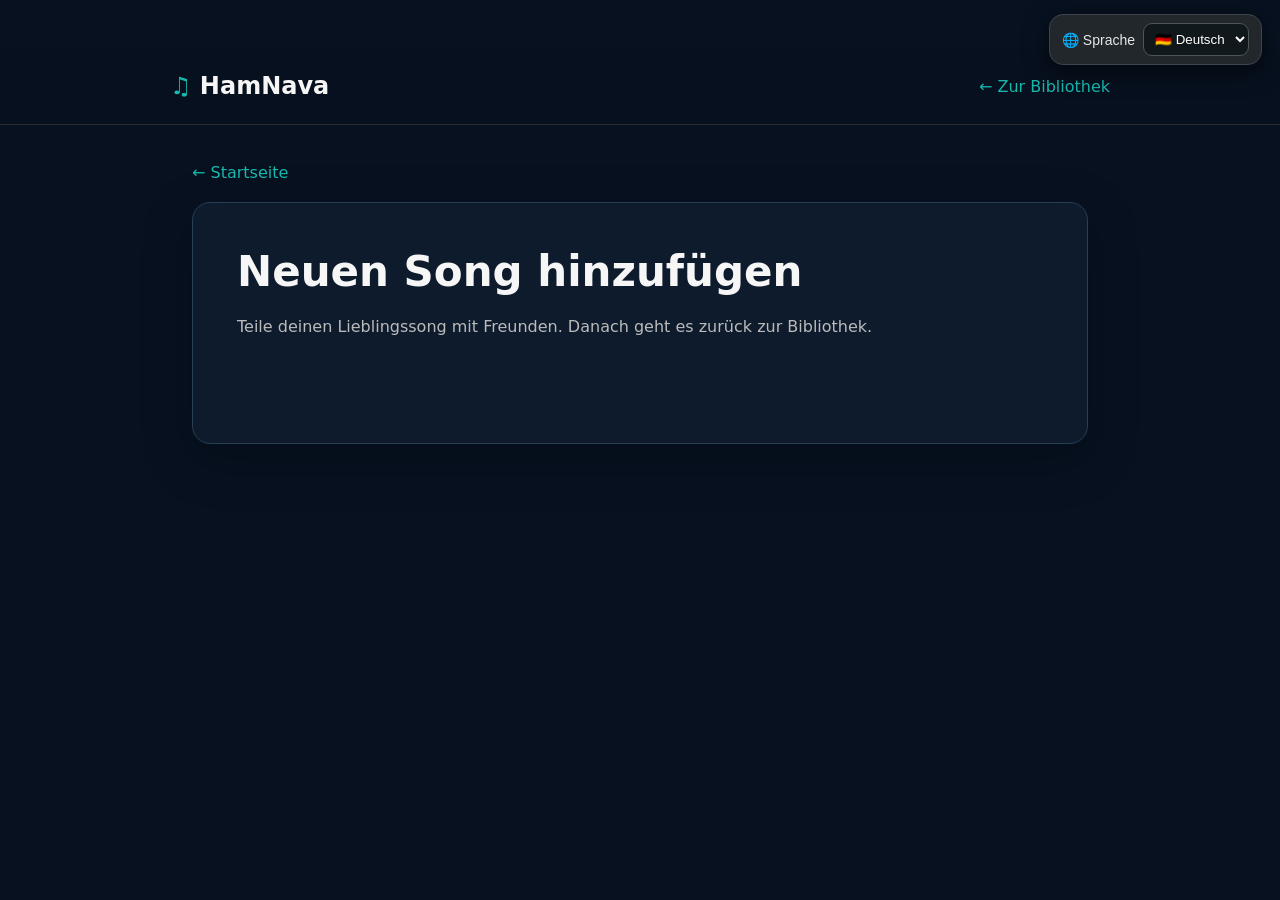
<file: add-song.html>
<!doctype html><html lang="de" dir="ltr"><head><meta charset="utf-8"><meta name="viewport" content="width=device-width,initial-scale=1"><title>Lied hinzufügen | HamNava</title><style>
:root{color-scheme:dark;font-family:Tahoma,Arial,sans-serif}*{box-sizing:border-box}body{margin:0;background:#071120;color:#f6f6f6}header{display:flex;justify-content:space-between;align-items:center;padding:24px max(24px,calc((100vw - 940px)/2));background:#07101e;border-bottom:1px solid #292929}a{color:#17b8ae;text-decoration:none}.logo{font-size:24px;font-weight:900}.logo span{color:#17b8ae}main{max-width:940px;margin:38px auto;padding:0 22px}.panel{background:#0e1b2d;border:1px solid #273e54;border-radius:18px;padding:clamp(22px,4vw,44px)}h1{font-size:clamp(28px,4vw,42px);margin:0 0 10px}p{color:#bbb;line-height:1.9}.grid{display:grid;grid-template-columns:repeat(2,minmax(0,1fr));gap:18px}label{display:block;font-size:14px;color:#e6e6e6}input{display:block;margin-top:9px;width:100%;background:#071120;color:#fff;border:1px solid #444;border-radius:9px;padding:15px;font:inherit;direction:ltr}input:focus{outline:2px solid #17b8ae;border-color:transparent}button{border:0;background:#17b8ae;color:#06140a;border-radius:999px;padding:15px 30px;font:inherit;font-weight:900;cursor:pointer;margin-top:24px}button:disabled{opacity:.6;cursor:wait}.status{min-height:25px}.hidden{display:none}.back{display:inline-block;margin-bottom:20px}@media(max-width:650px){.grid{grid-template-columns:1fr}header{padding:20px}}
.preview{display:block;width:128px;height:128px;object-fit:cover;border-radius:12px;margin-top:12px;border:1px solid #33516a}.preview.hidden{display:none}.hint{font-size:13px;color:#a7b8c9;margin-top:4px}input[type=file]{padding:12px;max-width:100%}input[type=file]::file-selector-button{background:#25364b;color:#fff;border:0;border-radius:8px;padding:9px 12px;margin-right:10px;cursor:pointer}</style><style id="hamnava-language-style">#languageControl{position:fixed;right:18px;top:14px;z-index:9999;display:flex;align-items:center;gap:8px;background:#22272c;color:#fff;border:1px solid #3e444c;border-radius:14px;padding:8px 12px;box-shadow:0 5px 24px #0008;font:13px Arial,sans-serif}#languageControl select{color:white;background:#11181c;border:1px solid #4b5659;border-radius:9px;padding:7px;max-width:145px}#languageControl label{white-space:nowrap}body{padding-top:48px}body.ltr{text-align:left}body.ltr .sidebar{direction:ltr}body.ltr .side-link.active{border-right:0;border-left:3px solid #17b8ae}body.ltr input,body.ltr select{direction:ltr}body.ltr .panel,body.ltr .hero,body.ltr .add-tile{direction:ltr}body.ltr header{direction:ltr}body.ltr .grid{direction:ltr}@media(max-width:650px){#languageControl{top:6px;right:6px;padding:5px;font-size:11px}#languageControl label{display:none}#languageControl select{max-width:125px}body{padding-top:42px}}</style><style>body{font-family:system-ui,-apple-system,Segoe UI,Arial,sans-serif}header{gap:14px}main{width:100%}.panel{box-shadow:0 15px 50px #0004}button{border-radius:12px}input{min-width:0}@media(max-width:650px){header{padding:16px;flex-wrap:wrap}main{margin:18px auto;padding:0 12px}.grid{grid-template-columns:1fr}.panel{padding:20px 15px}button{max-width:100%}}.hn-genre-field{border:1px solid #36516b;border-radius:15px;margin:18px 0;padding:16px}.hn-genre-field legend{font-weight:700;color:#fff;padding:0 8px}.hn-genre-field p{color:#a7b8c9;font-size:13px}.hn-genre-grid{display:grid;grid-template-columns:repeat(auto-fit,minmax(175px,1fr));gap:9px}.hn-genre-option{display:flex;align-items:center;gap:10px;border:1px solid #36516b;border-radius:11px;padding:10px;background:#14283b;cursor:pointer}.hn-genre-option:has(input:checked){border-color:#30c9bd;background:#1a3d47}.hn-genre-option input{accent-color:#1ac8ba;width:18px;height:18px;flex-shrink:0}</style></head><body><header><div class="logo"><span>♫</span> HamNava</div><a href="index.html">← Zur Bibliothek</a></header><main><a class="back" href="index.html">← Startseite</a><section class="panel"><h1>Neuen Song hinzufügen</h1><p>Teile deinen Lieblingssong mit Freunden. Danach geht es zurück zur Bibliothek.</p><p id="authHint"></p><form id="songForm" class="hidden"><div class="grid"><label>Songtitel *<input name="title" maxlength="150" required></label><label>Interpret *<input name="artist" maxlength="120" required></label><label>Song-Link (HTTPS)<input name="url" type="url" placeholder="https://..."></label><label>Geteilt von<input name="shared_by" maxlength="80"></label><label>Albumcover vom Laptop (JPG, PNG, WebP; max. 5 MB)<input name="cover_file" type="file" accept="image/jpeg,image/png,image/webp,.jpg,.jpeg,.png,.webp"><img class="preview hidden" id="coverPreview" alt="Albumcover-Vorschau"></label><label>Künstlerfoto vom Laptop (JPG, PNG, WebP; max. 5 MB)<input name="artist_file" type="file" accept="image/jpeg,image/png,image/webp,.jpg,.jpeg,.png,.webp"><img class="preview hidden" id="artistPreview" alt="Künstlerfoto-Vorschau"></label><label>Alternativ: Albumcover-URL (HTTPS)<input name="cover_url" type="url" placeholder="https://..."></label><label>Alternativ: Künstlerfoto-URL (HTTPS)<input name="artist_image_url" type="url" placeholder="https://..."></label><label>Oder MP3-Datei (bis 20 MB)<input name="audio" type="file" accept=".mp3,audio/mpeg"></label></div><fieldset class="hn-genre-field"><legend>Musikrichtungen * (Mehrfachauswahl möglich)</legend><p>Wähle mindestens eine passende Musikrichtung.</p><div class="hn-genre-grid"><label class="hn-genre-option"><input type="checkbox" name="genres" value="Pop" checked><span>Pop</span></label><label class="hn-genre-option"><input type="checkbox" name="genres" value="Jazz" ><span>Jazz</span></label><label class="hn-genre-option"><input type="checkbox" name="genres" value="Rock" ><span>Rock</span></label><label class="hn-genre-option"><input type="checkbox" name="genres" value="Klassik" ><span>Klassik</span></label><label class="hn-genre-option"><input type="checkbox" name="genres" value="Hip-Hop / Rap" ><span>Hip-Hop / Rap</span></label><label class="hn-genre-option"><input type="checkbox" name="genres" value="Electronic / EDM" ><span>Electronic / EDM</span></label><label class="hn-genre-option"><input type="checkbox" name="genres" value="R&amp;B / Soul" ><span>R&amp;B / Soul</span></label><label class="hn-genre-option"><input type="checkbox" name="genres" value="Blues" ><span>Blues</span></label><label class="hn-genre-option"><input type="checkbox" name="genres" value="Folk / Traditionell" ><span>Folk / Traditionell</span></label><label class="hn-genre-option"><input type="checkbox" name="genres" value="Persischer Pop" checked><span>Persischer Pop</span></label><label class="hn-genre-option"><input type="checkbox" name="genres" value="Afghanische Musik" ><span>Afghanische Musik</span></label><label class="hn-genre-option"><input type="checkbox" name="genres" value="Instrumental" ><span>Instrumental</span></label></div></fieldset><p>Ein Link oder eine MP3 ist erforderlich. Teile nur Musik, für die du die Rechte besitzt.</p><button id="submit" type="submit">＋ Song speichern</button></form><p class="status" id="status" role="status"></p></section></main><script type="module">
import {createClient} from 'https://esm.sh/@supabase/supabase-js@2';
const $=id=>document.getElementById(id);let db,user;
const u=localStorage.getItem('music_url'),k=localStorage.getItem('music_key');
if(!u||!k){$('authHint').innerHTML='Bitte richte zuerst auf der <a href="index.html">Startseite</a> die Supabase-Verbindung ein.'}else{
try{db=createClient(u,k);const {data,error}=await db.auth.getUser();if(error||!data.user){$('authHint').innerHTML='Um ein Lied hinzuzufügen, melde dich zuerst auf der <a href="index.html">Startseite</a> an.'}else{user=data.user;$('authHint').textContent='Angemeldet als: '+user.email;$('songForm').classList.remove('hidden')}}catch(e){$('status').textContent=e.message}}
const validHttps = value => !value || /^https:\/\/[^\s]+$/i.test(value);
const imageTypes = {'image/jpeg':'.jpg','image/png':'.png','image/webp':'.webp'};
for(const [field,previewId] of [['cover_file','coverPreview'],['artist_file','artistPreview']]){
 const input=document.querySelector(`[name="${field}"]`),preview=$(previewId);
 input.addEventListener('change',()=>{const file=input.files?.[0];if(preview.dataset.objectUrl){URL.revokeObjectURL(preview.dataset.objectUrl);delete preview.dataset.objectUrl}if(file){const url=URL.createObjectURL(file);preview.src=url;preview.dataset.objectUrl=url;preview.classList.remove('hidden')}else{preview.removeAttribute('src');preview.classList.add('hidden')}});
}
$('songForm').onsubmit=async e=>{
 e.preventDefault();if(!db||!user)return;
 const fd=new FormData(e.target),file=fd.get('audio'),coverFile=fd.get('cover_file'),artistFile=fd.get('artist_file');
 const selectedGenres=fd.getAll('genres').map(String);
 if(!selectedGenres.length){$('status').textContent='Bitte mindestens eine Musikrichtung auswählen.';return}
 const link=String(fd.get('url')||'').trim(),cover=String(fd.get('cover_url')||'').trim(),photo=String(fd.get('artist_image_url')||'').trim(),status=$('status');
 if(![link,cover,photo].every(validHttps)){status.textContent='Bitte nur gültige HTTPS-Links eingeben oder die URL-Felder leer lassen.';return}
 if(!link&&!file?.size){status.textContent='Bitte einen Song-Link oder eine MP3-Datei auswählen.';return}
 if(file?.size&&(file.size>20*1024*1024||!/\.mp3$/i.test(file.name))){status.textContent='Nur MP3-Dateien bis 20 MB sind erlaubt.';return}
 for(const [f,label] of [[coverFile,'Albumcover'],[artistFile,'Künstlerfoto']]){
  if(f?.size&&(!imageTypes[f.type]||f.size>5*1024*1024)){status.textContent=label+': nur JPG, PNG oder WebP bis 5 MB.';return}
 }
 const uploaded=[];let path=null;
 $('submit').disabled=true;status.textContent='Dateien werden hochgeladen …';
 try{
  if(file?.size){path=user.id+'/'+crypto.randomUUID()+'.mp3';const {error}=await db.storage.from('hamnava-audio').upload(path,file,{contentType:'audio/mpeg',upsert:false});if(error)throw Error('MP3-Upload: '+error.message);uploaded.push({bucket:'hamnava-audio',path})}
  async function uploadImage(f,kind){
   if(!f?.size)return null;
   let image=f;
   try{
    const bitmap=await createImageBitmap(f);
    try{
     const maxSide=kind==='cover'?720:640;
     const scale=Math.min(1,maxSide/Math.max(bitmap.width,bitmap.height));
     const canvas=document.createElement('canvas');
     canvas.width=Math.max(1,Math.round(bitmap.width*scale));
     canvas.height=Math.max(1,Math.round(bitmap.height*scale));
     const ctx=canvas.getContext('2d');
     if(!ctx)throw Error('Canvas nicht verfügbar');
     ctx.drawImage(bitmap,0,0,canvas.width,canvas.height);
     const optimized=await new Promise(resolve=>canvas.toBlob(resolve,'image/webp',0.8));
     if(optimized?.type==='image/webp'&&optimized.size>0&&optimized.size<f.size)image=optimized;
    }finally{bitmap.close()}
   }catch(error){console.warn('Bildoptimierung nicht verfügbar, Original wird verwendet:',error)}
   const type=image.type;
   const imagePath=user.id+'/'+kind+'-'+crypto.randomUUID()+imageTypes[type];
   const {error}=await db.storage.from('hamnava-images').upload(imagePath,image,{contentType:type,upsert:false,cacheControl:'31536000'});
   if(error)throw Error(kind+'-Upload: '+error.message+' (bitte SQL-Einrichtung prüfen)');
   uploaded.push({bucket:'hamnava-images',path:imagePath});
   return db.storage.from('hamnava-images').getPublicUrl(imagePath).data.publicUrl;
  }
  const coverUrl=await uploadImage(coverFile,'cover')||cover||null;
  const artistUrl=await uploadImage(artistFile,'artist')||photo||null;
  const {error}=await db.from('songs').insert({title:String(fd.get('title')).trim(),artist:String(fd.get('artist')).trim(),url:link||null,shared_by:String(fd.get('shared_by')||'').trim()||null,cover_url:coverUrl,artist_image_url:artistUrl,audio_path:path,user_id:user.id,genres:selectedGenres});
  if(error)throw Error('Song speichern: '+error.message);
  status.textContent='Song erfolgreich gespeichert! Zurück zur Bibliothek …';location.href='index.html#library';
 }catch(err){
  for(const item of uploaded.reverse()){try{await db.storage.from(item.bucket).remove([item.path])}catch(_){}}
  status.textContent='Fehler: '+err.message;
 }finally{$('submit').disabled=false}
};
</script><script src="languages.js?v=6.1.1" defer></script></body></html>
</file>
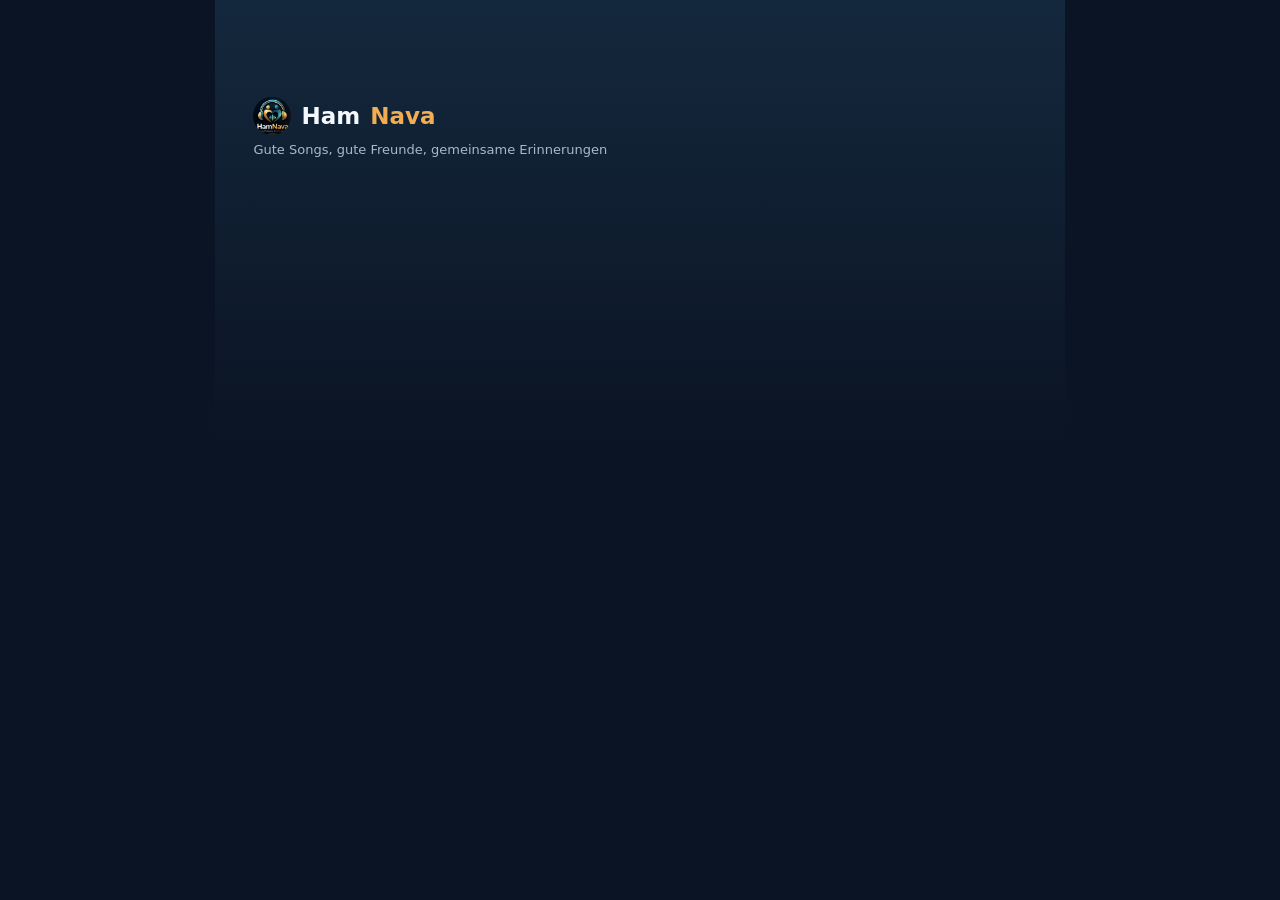
<file: HamNava_39_Bestehende_Songs_Genres_index.html>
<!DOCTYPE html>
<html dir="ltr" lang="de"><head><meta charset="utf-8"/><meta content="width=device-width,initial-scale=1" name="viewport"/><title>HamNava | Musik, Freunde, Erinnerungen</title><style>
:root{color-scheme:dark;--bg:#080a0d;--panel:#17191e;--line:#2b3038;--ink:#f5f7fa;--muted:#a6abb5;--mint:#1ed760}
*{box-sizing:border-box}html{scroll-behavior:smooth}body{margin:0;background:var(--bg);color:var(--ink);font:15px Tahoma,Arial,sans-serif}button,input,select{font:inherit}button{cursor:pointer;background:var(--mint);color:#08110b;border:0;border-radius:24px;padding:11px 20px;font-weight:800;transition:transform .18s,filter .18s}button:hover{transform:translateY(-2px);filter:brightness(1.1)}button.alt{background:#30343c;color:#fff}button.warn{background:#6e2630;color:#fff}a{color:inherit;text-decoration:none}main{max-width:none;margin:0 0 0 248px;padding:26px 32px 150px;min-height:100vh}header{display:flex;align-items:center;justify-content:space-between;gap:16px;padding:10px 0 22px}header h1{font-size:28px;margin:0}header p{color:var(--muted);margin:7px 0}header small{font-size:13px;color:var(--mint)}.logo{display:inline-grid;place-items:center;width:42px;height:42px;background:var(--mint);color:#09150b;border-radius:50%;font-size:26px}.sidebar{position:fixed;top:0;left:0;bottom:94px;width:248px;background:#101216;padding:28px 17px;display:flex;flex-direction:column;gap:12px;border-right:1px solid #23262b;z-index:3}.brand{display:flex;align-items:center;gap:10px;font-weight:900;font-size:23px;letter-spacing:-1px}.brand-mark{display:grid;place-items:center;width:40px;height:40px;border-radius:50%;background:var(--mint);color:#0b150e}.side-caption{font-size:11px;text-transform:uppercase;letter-spacing:2px;color:#777f8b;margin:25px 10px 8px}.side-link{display:flex;align-items:center;gap:13px;border-radius:9px;padding:14px 13px;color:#bec3ca;font-weight:700}.side-link:hover,.side-link.active{background:#252a2d;color:#fff}.side-link.active{border-right:3px solid var(--mint)}.side-footer{margin-top:auto;color:#848c95;font-size:12px;line-height:1.8;padding:12px}.hero{border-radius:18px;padding:38px 38px 35px;background:linear-gradient(115deg,#184e35,#17362b 48%,#1a1e25);margin:0 0 22px;position:relative;overflow:hidden}.hero:after{content:'♫';position:absolute;left:8%;top:-70px;font-size:270px;opacity:.09;transform:rotate(-17deg)}.hero .eyebrow{font-size:12px;letter-spacing:2px;color:#9ef5b8}.hero h2{font-size:clamp(29px,4vw,53px);margin:12px 0}.hero p{max-width:580px;color:#d6e5da;line-height:1.9}.hero a{display:inline-block;background:var(--mint);color:#092013;border-radius:30px;padding:12px 23px;font-weight:900;margin-top:8px}.panel{background:var(--panel);border:1px solid #252a30;border-radius:16px;padding:24px;margin:0 0 20px;box-shadow:0 8px 22px #0002}.panel h2{margin:0 0 23px;font-size:22px}.grid{display:grid;grid-template-columns:repeat(2,minmax(0,1fr));gap:17px}label{display:block;color:#d4d8dd;font-weight:600;font-size:13px}input,select{display:block;width:100%;margin-top:9px;padding:13px 14px;border-radius:9px;border:1px solid #383e48;background:#101216;color:white;outline:0;min-width:0}input:focus,select:focus{border-color:var(--mint);box-shadow:0 0 0 2px #1ed76022}input[type=file]{padding:12px}input::placeholder{color:#777e89}.actions,.toolbar{display:flex;flex-wrap:wrap;align-items:center;gap:12px;margin:16px 0}.toolbar input{flex:1;margin:0;min-width:180px}.muted,.status{color:var(--muted);line-height:1.8}.status{padding:10px}.hidden{display:none!important}.songs{display:grid;grid-template-columns:repeat(auto-fill,minmax(195px,1fr));gap:16px;margin-top:22px}.songs>div,.songs>article{background:#23262c;border-radius:13px;padding:15px;min-width:0;transition:background .2s}.songs>div:hover,.songs>article:hover{background:#30343a}.songs img{max-width:100%;object-fit:cover;border-radius:10px}.songs button{margin:4px;padding:9px 12px;font-size:12px}.player{position:fixed;bottom:0;left:0;right:0;z-index:10;display:flex;align-items:center;gap:18px;background:#171a1e;border-top:1px solid #343a40;min-height:94px;padding:13px 26px;box-shadow:0 -10px 30px #0006}.player strong{min-width:175px;font-size:14px}.player audio{flex:1;min-width:150px;height:42px;accent-color:var(--mint)}.player small{max-width:320px;color:#9198a2;font-size:11px;line-height:1.6}#identity{color:#b1eec8}#identity button{margin:4px}#playlistTracks{margin-top:20px}#playlistTracks>*{padding:10px;border-bottom:1px solid #35383d}#app{display:block}.library-toolbar{display:flex;align-items:center;justify-content:space-between;gap:15px;margin-bottom:15px}.pill{font-size:12px;color:#b7f3cb;background:#1b4430;border-radius:30px;padding:7px 13px}.panel:target{outline:1px solid #2d8a54}@media(max-width:1000px){.sidebar{width:75px;padding:18px 9px}.brand span:last-child,.side-link span:last-child,.side-caption,.side-footer{display:none}.side-link{justify-content:center}.sidebar .brand{justify-content:center}main{margin-left:75px;padding:20px 20px 140px}.player small{display:none}}@media(max-width:650px){.sidebar{position:sticky;top:0;left:0;right:0;bottom:auto;width:100%;height:58px;flex-direction:row;align-items:center;justify-content:space-around;padding:6px;z-index:12}.brand{font-size:17px}.brand span:last-child{display:none}.side-link{padding:8px;font-size:21px}main{margin:0;padding:16px 13px 155px}header{display:block}header h1{font-size:22px}.hero{padding:22px}.grid{grid-template-columns:1fr}.panel{padding:17px}.songs{grid-template-columns:repeat(2,minmax(0,1fr));gap:9px}.player{min-height:105px;flex-wrap:wrap;gap:6px;padding:8px 12px}.player strong{min-width:0;flex:1}.player audio{flex-basis:100%}}

/* HamNava 4 - streaming-inspired navigation and cards */
body{background:#090909!important} .sidebar{background:#080808!important;border-left:1px solid #252525!important}.side-link{border-radius:9px!important}.side-link:hover{background:#242424!important}.side-link.active{background:#292929!important;color:#fff!important}.brand-mark{background:#1ed760!important;color:#06140a!important} main{background:linear-gradient(180deg,#202e29 0,#101010 420px)!important}.hero{background:linear-gradient(125deg,#145a39,#202b27 50%,#151515)!important;border:0!important;border-radius:12px!important}.panel{background:#181818!important;border:1px solid #282828!important;border-radius:12px!important}.song{background:#232323!important;border:0!important;transition:background .2s,transform .2s!important}.song:hover{background:#333!important;transform:translateY(-2px)}button:not(.alt):not(.warn){background:#1ed760!important;color:#08160d!important;font-weight:750!important}button:hover{filter:brightness(1.08)}.player{background:#101010!important;border-top:1px solid #343434!important}.panel h2{letter-spacing:-.5px}.songs{gap:14px!important}
.add-tile{display:flex;align-items:center;justify-content:space-between;gap:16px;padding:20px 24px;background:linear-gradient(110deg,#214734,#202020);border-radius:12px;margin:18px 0}.add-tile a{display:inline-block;background:#1ed760;color:#062010;padding:12px 20px;border-radius:999px;text-decoration:none;font-weight:800}.add-tile p{margin:4px 0;color:#c6d3c9}
</style><style id="hamnava-language-style">#languageControl{position:fixed;right:18px;top:14px;z-index:9999;display:flex;align-items:center;gap:8px;background:#22272c;color:#fff;border:1px solid #3e444c;border-radius:14px;padding:8px 12px;box-shadow:0 5px 24px #0008;font:13px Arial,sans-serif}#languageControl select{color:white;background:#11181c;border:1px solid #4b5659;border-radius:9px;padding:7px;max-width:145px}#languageControl label{white-space:nowrap}body{padding-top:48px}body.ltr{text-align:left}body.ltr .sidebar{direction:ltr}body.ltr .side-link.active{border-right:0;border-left:3px solid #1ed760}body.ltr input,body.ltr select{direction:ltr}body.ltr .panel,body.ltr .hero,body.ltr .add-tile{direction:ltr}body.ltr header{direction:ltr}body.ltr .grid{direction:ltr}@media(max-width:650px){#languageControl{top:6px;right:6px;padding:5px;font-size:11px}#languageControl label{display:none}#languageControl select{max-width:125px}body{padding-top:42px}}</style><style id="hamnava-v7-style">[data-page]{display:none!important}body.hn-ready [data-page].hn-current{display:block!important}body.hn-ready .add-tile.hn-current{display:flex!important}body.hn-ready #home:not(.hn-current){display:none!important}body.hn-ready #home.hn-current{display:block!important}.home-search{display:block;margin:18px 0 26px}.home-search input{width:100%;margin-top:10px}.artist-chips{display:flex;flex-wrap:wrap;gap:10px;margin:15px 0 25px}.artist-chips button{background:#262a30;color:#f5f5f5;border:1px solid #3b4049;border-radius:25px;padding:10px 16px}.artist-chips button:hover{border-color:#1ed760;color:#1ed760}.home-hint{color:#a6abb5}.home-heading h2{margin-bottom:4px}#homeMusic h2{margin-top:28px}#homeMusic .songs{margin-bottom:24px}@media(max-width:650px){#homeMusic{padding:18px 12px}#homeMusic h2{font-size:22px}}</style>
<style id="hamnava-v8-design">
:root{--bg:#071120;--panel:#0e1b2d;--line:#23354a;--ink:#f5f8ff;--muted:#a8b8ce;--mint:#17b8ae;--gold:#f2ad52}
html{scroll-padding-top:80px}body,body.ltr{background:var(--bg)!important;color:var(--ink);font-family:system-ui,-apple-system,'Segoe UI',Arial,sans-serif!important;padding-top:0!important;overflow-x:hidden}
body main{background:radial-gradient(ellipse at 70% 0%,#192d45 0%,#071120 48%,#071120 100%)!important;min-width:0;max-width:none;margin-left:258px;padding:28px clamp(18px,3vw,48px) 145px}
.sidebar{background:#07101e!important;border-right:1px solid #1c3046!important;border-left:0!important;width:258px;bottom:100px;padding:25px 17px;gap:8px}
.brand{font-size:24px;letter-spacing:-.5px;margin-bottom:17px;white-space:nowrap}.brand-mark{width:48px;height:48px;border-radius:50%;object-fit:cover;background:#081626!important}
.side-caption{color:#839ab1;letter-spacing:1.5px}.side-link{border-radius:13px!important;color:#b9c8db!important;font-size:14px;gap:12px}.side-link span:first-child{font-size:22px;min-width:24px;text-align:center}.side-link.active{background:linear-gradient(105deg,#8a4735,#513629)!important;border:1px solid #db8652!important;border-left:3px solid var(--gold)!important;color:#fff!important}.side-link:hover{background:#182b3c!important}.side-footer{color:#8b9db2}
header{padding:0 0 22px;min-height:58px}header h1{display:flex;align-items:center;gap:10px;font-size:23px}header h1 .logo{width:38px;height:38px;object-fit:cover;background:transparent;border-radius:50%}.gold{color:var(--gold)}header p{font-size:13px}#identity{display:flex;align-items:center;gap:10px;flex-wrap:wrap;justify-content:flex-end;max-width:55%;overflow-wrap:anywhere}#identity button{background:#1b3046!important;color:white!important}
.hero{display:flex!important;align-items:center;min-height:clamp(275px,30vw,390px);border:1px solid #294158!important;border-radius:24px!important;padding:clamp(22px,4vw,55px)!important;background:radial-gradient(circle at 65% 20%,#63402d 0%,#142438 45%,#091827 80%)!important;isolation:isolate;margin-bottom:24px!important}.hero.hidden{display:none!important}.hero:after{display:none}.hero-copy{z-index:2;position:relative;max-width:57%}.hero .eyebrow{color:var(--gold);font-size:11px;font-weight:700;letter-spacing:2px}.hero h2{font-size:clamp(34px,4.2vw,65px);line-height:1.09;margin:14px 0 15px}.hero h2 em{font-style:normal;background:linear-gradient(90deg,#f2bd65,#f17857);background-clip:text;-webkit-background-clip:text;color:transparent}.hero p{font-size:clamp(14px,1.6vw,19px);color:#e1e7f0}.hero a{background:linear-gradient(90deg,var(--gold),#f18b59)!important;color:#172130!important;margin-top:15px}.hero-portrait{position:absolute;right:11%;top:0;height:100%;width:41%;object-fit:cover;object-position:50% 25%;opacity:.88;z-index:0;mask-image:linear-gradient(90deg,transparent,#000 30%,#000 80%,transparent);-webkit-mask-image:linear-gradient(90deg,transparent,#000 30%,#000 80%,transparent)}.hero-quote{position:absolute;right:3%;bottom:30px;max-width:200px;font-family:Georgia,serif;font-style:italic;color:#fff;font-size:clamp(12px,1.4vw,18px);line-height:1.5;text-align:right;z-index:2;text-shadow:0 2px 10px #000}
.panel{background:#0d1a2b!important;border:1px solid #203248!important;border-radius:20px!important;padding:clamp(17px,2.5vw,28px);box-shadow:0 12px 28px #0002}.panel h2{font-size:clamp(20px,2vw,26px);letter-spacing:-.4px}.panel p{color:var(--muted)}button:not(.alt):not(.warn){background:var(--mint)!important;color:#051d22!important}button,.add-tile a{border-radius:12px!important}button:focus-visible,a:focus-visible,input:focus-visible,select:focus-visible{outline:2px solid var(--gold)!important;outline-offset:3px}.alt{background:#1a2b41!important}.warn{background:#712f3c!important}input,select{background:#0a1524;border-color:#2c4159;border-radius:12px;color:#fff}input:focus,select:focus{border-color:var(--mint);box-shadow:0 0 0 3px #17b8ae25}
#homeMusic{background:transparent!important;border:0!important;box-shadow:none;padding:0!important}.home-heading{display:none}.home-search{max-width:720px;margin:0 0 28px!important}.home-search input{background:#122139;border:1px solid #4c7c9e;padding:16px 20px;border-radius:15px;font-size:16px}.home-search{font-size:0}#homeMusic>h2{margin:30px 0 12px!important}.home-hint{font-size:13px}
.songs{display:grid;grid-template-columns:repeat(auto-fill,minmax(min(100%,190px),1fr));gap:16px!important}.songs>article.song{background:#102137!important;border:1px solid #24374e!important;border-radius:17px!important;padding:10px!important;display:flex;flex-direction:column;min-width:0;overflow:hidden}.song .art{width:100%;aspect-ratio:1.22/1;object-fit:cover;display:grid;place-items:center;background:linear-gradient(140deg,#1c5365,#473652);border-radius:12px;font-size:55px}.song .songBody{padding:8px 3px;min-width:0;display:flex;flex:1;flex-direction:column}.song h3{font-size:15px;margin:3px 0 9px;overflow-wrap:anywhere}.song .artist{display:flex;align-items:center;gap:7px;color:#bcc9d8;font-size:13px}.song .avatar{width:25px;height:25px;object-fit:cover;border-radius:50%}.song small{color:#8799ac;font-size:11px;margin:7px 0}.song .actions{margin-top:auto;gap:5px}.song .actions button{font-size:11px;padding:8px 10px;margin:2px 0}.song:hover{transform:translateY(-3px)}
.artist-portraits,.artist-chips{display:flex;gap:14px;flex-wrap:wrap;margin:15px 0 28px}.artist-chip{background:transparent!important;border:0!important;display:flex;flex-direction:column;align-items:center;gap:8px;color:#fff!important;width:110px;padding:8px!important;white-space:normal;overflow-wrap:anywhere;font-size:13px!important}.artist-chip img,.artist-placeholder{width:82px;height:82px;aspect-ratio:1;object-fit:cover;border-radius:50%;border:2px solid #38536c;display:grid;place-items:center;background:#1b3851;font-size:32px}.artist-chip:hover img{border-color:var(--gold)}
.player{background:#0a1728!important;border:1px solid #273d56!important;border-radius:22px 22px 0 0;box-shadow:0 -8px 40px #0009;min-height:100px;gap:18px;padding:15px clamp(12px,2.5vw,32px)}.player-title{display:flex;align-items:center;gap:10px;min-width:190px;max-width:26%}.player-icon{width:44px;height:44px;border-radius:12px;background:linear-gradient(145deg,#17b8ae,#f2ad52);display:grid;place-items:center;font-size:26px;color:#061324}.player strong{min-width:0;max-width:100%;overflow:hidden;text-overflow:ellipsis;white-space:nowrap}.player audio{min-width:0;flex:1;accent-color:var(--mint)}.player-note{font-size:11px;color:#8da4bb;max-width:190px}
#languageControl{background:#122239!important;border:1px solid #3c536b!important;box-shadow:0 6px 25px #0007!important;top:12px!important;right:20px!important;border-radius:15px!important}#languageControl select{background:#0c1829!important}body{padding-top:0!important}.menu-toggle,.nav-backdrop{display:none}
.add-tile{background:linear-gradient(120deg,#173e47,#1c293a)}.add-tile a{background:var(--mint)!important;color:#051b1c}
body.logged-out .sidebar,body.logged-out .hero,body.logged-out #homeMusic,body.logged-out .player{display:none!important}body.logged-out main{margin-left:0;min-height:100vh;max-width:850px;margin-right:auto;margin-left:auto}body.logged-out header{padding-top:62px}body.logged-out #auth,body.logged-out #setup{max-width:560px;margin:30px auto}
@media(max-width:1100px){body main{margin-left:210px;padding:25px 20px 135px}.sidebar{width:210px;padding:19px 10px}.side-link{font-size:13px;padding:12px 9px}.hero-quote{display:none}.hero-portrait{right:0;width:47%}.player-note{display:none}}
@media(max-width:760px){body main{margin-left:0!important;padding:78px 14px 155px!important}.sidebar{width:min(84vw,300px);height:100dvh;bottom:0;transform:translateX(-105%);transition:transform .22s ease;z-index:90;padding:25px 16px 125px;overflow-y:auto}.nav-open .sidebar{transform:translateX(0)}.nav-open .nav-backdrop{display:block;position:fixed;inset:0;background:#000a;z-index:80}.menu-toggle{display:inline-grid;place-items:center;position:fixed;left:12px;top:12px;z-index:70;width:44px;height:44px;padding:0;font-size:23px;border:1px solid #35506a!important;background:#13283d!important;color:#fff!important}.nav-open .menu-toggle{z-index:95;left:min(calc(84vw - 55px),245px)}header{gap:10px;align-items:center;padding-bottom:15px}header h1{font-size:20px}header p{font-size:12px}#identity{max-width:50%}#identity small{display:none}#languageControl{right:10px!important;top:10px!important;padding:5px!important}#languageControl label{display:none}.hero{min-height:285px;padding:25px!important}.hero-copy{max-width:77%}.hero h2{font-size:clamp(29px,7vw,42px)}.hero-portrait{width:62%;opacity:.38;right:0;mask-image:linear-gradient(90deg,transparent,#000 35%);-webkit-mask-image:linear-gradient(90deg,transparent,#000 35%)}.songs{grid-template-columns:repeat(2,minmax(0,1fr))!important;gap:10px!important}.song .actions{flex-wrap:wrap}.song .actions button{font-size:10px;padding:8px}.artist-portraits,.artist-chips{flex-wrap:nowrap;overflow-x:auto;scroll-snap-type:x proximity;padding-bottom:10px}.artist-chip{min-width:100px;scroll-snap-align:start}.grid{grid-template-columns:1fr}.player{min-height:112px;padding:10px 12px 15px;gap:6px;flex-wrap:wrap}.player-title{max-width:100%;width:100%;min-width:0}.player-icon{width:30px;height:30px;font-size:18px}.player audio{flex:1 0 100%;height:45px}.player strong{font-size:12px}.player-note{display:none}body.logged-out main{padding-top:85px!important}}
@media(max-width:390px){body main{padding-left:10px!important;padding-right:10px!important}.hero{min-height:245px;padding:20px!important}.hero-copy{max-width:90%}.hero h2{font-size:29px}.hero p{font-size:13px}.songs{gap:8px!important}.songs>article.song{padding:7px!important}.song .art{aspect-ratio:1/1}.song h3{font-size:13px}.song .actions button{padding:7px 8px;font-size:10px}.panel{padding:15px}.player{border-radius:14px 14px 0 0}}
@media(prefers-reduced-motion:reduce){*,*:before,*:after{scroll-behavior:auto!important;transition:none!important}}
</style>
<style id="hamnava-v9">
:root{--mint:#17b8ae;--gold:#f2ad52} .hn-section-heading{display:flex;justify-content:space-between;align-items:center;gap:12px;margin:32px 0 12px}.hn-section-heading h2{margin:0!important}.hn-section-heading a{color:#b8c7db;text-decoration:none;font-size:14px;white-space:nowrap}.hn-section-heading a:hover{color:#f2ad52}.hn-section-note{font-size:13px;color:#9baec4;margin:0 0 10px}.hn-shelf{display:flex;gap:16px;overflow-x:auto;scroll-snap-type:x proximity;padding:4px 2px 18px;scrollbar-width:thin;scrollbar-color:#34536a transparent}.hn-tile{min-width:160px;width:clamp(160px,18vw,225px);flex:0 0 auto;scroll-snap-align:start;border:1px solid #294058;border-radius:16px;background:#112239;padding:10px;color:#f7f9ff;text-align:left;cursor:pointer;transition:transform .15s,border-color .15s}.hn-tile:hover{transform:translateY(-3px);border-color:#17b8ae}.hn-tile img,.hn-tile .hn-art{display:block;width:100%;aspect-ratio:1;object-fit:cover;border-radius:11px;background:linear-gradient(145deg,#184457,#8b6234);margin-bottom:11px}.hn-tile .hn-art{display:grid;place-items:center;font-size:46px}.hn-tile strong{display:block;font-size:14px;overflow:hidden;text-overflow:ellipsis;white-space:nowrap}.hn-tile small{display:block;color:#a7b7cb;margin-top:5px;line-height:1.4}.hn-footer{margin:65px 0 0;border-top:1px solid #2a3b50;padding:36px 6px 15px}.hn-footer-grid{display:grid;grid-template-columns:repeat(4,minmax(0,1fr));gap:28px}.hn-footer h3{font-size:16px;margin:0 0 14px}.hn-footer a,.hn-footer span{display:block;color:#aab7c7;text-decoration:none;font-size:13px;margin:10px 0;line-height:1.5}.hn-footer a:hover{color:#f2ad52}.hn-footer-bottom{border-top:1px solid #26384d;margin-top:30px;padding-top:16px;display:flex;justify-content:space-between;gap:12px;flex-wrap:wrap}.hn-footer-bottom span{font-size:12px;margin:0}body.logged-out .hn-footer{display:none!important}body.hn-ready .hn-footer:not(.hn-current){display:none!important}
@media(max-width:760px){.hn-section-heading{margin-top:25px}.hn-section-heading h2{font-size:19px!important}.hn-section-heading a{font-size:12px}.hn-tile{width:155px;min-width:155px}.hn-footer-grid{grid-template-columns:repeat(2,minmax(0,1fr));gap:25px 12px}.hn-footer{margin-top:35px;padding-bottom:35px}}
@media(max-width:360px){.hn-footer-grid{grid-template-columns:1fr}.hn-tile{width:145px;min-width:145px}}
</style><style id="hamnava-v10">
:root{--mint:#17b8ae!important;--gold:#f2ad52!important;--bg:#0b1424!important;--panel:#122035!important}
body{background:#0b1424!important;padding-top:0!important}body main{background:linear-gradient(180deg,#14283d,#0b1424 440px)!important;padding-top:98px!important}
.sidebar{background:#0a1525!important;top:75px!important;bottom:95px!important}.brand-mark{background:transparent!important}
.side-link.active{border-color:#17b8ae!important}.panel{background:#122035!important;border-color:#24374d!important}.hero{background:linear-gradient(120deg,#103c4a,#132e42 65%,#152238)!important}
button:not(.alt):not(.warn){background:#17b8ae!important;color:#061b25!important}.pill{background:#17454a;color:#b8fffa}
#languageControl{top:auto!important;bottom:106px!important;right:14px!important;z-index:20!important}
.hn-topbar{position:fixed;z-index:85;top:0;left:0;right:0;height:75px;background:#07101c;border-bottom:1px solid #23354a;display:flex;align-items:center;gap:13px;padding:9px 24px}
.hn-topbar .hn-home{display:grid;place-items:center;width:48px;height:48px;border-radius:50%;font-size:24px;text-decoration:none;background:#243346;color:white;flex:none}
.hn-topbar .hn-search-wrap{display:flex;align-items:center;gap:12px;background:#1d2b3e;border:1px solid #34445a;border-radius:36px;padding:0 18px;min-width:0;flex:1;max-width:620px;height:48px}
.hn-topbar .hn-search-wrap:focus-within{border-color:#17b8ae;box-shadow:0 0 0 2px #17b8ae33}
.hn-topbar .hn-search-wrap input{border:0;box-shadow:none!important;background:transparent!important;margin:0;padding:10px 0;color:white;width:100%;font-size:15px}
.hn-topbar .hn-search-icon{font-size:22px;color:#17b8ae}.hn-topbar .hn-actions{margin-left:auto;display:flex;align-items:center;gap:9px}.hn-topbar .hn-actions a,.hn-topbar .hn-actions button{border-radius:30px;background:#1c2d40!important;color:#edf7ff!important;padding:10px 13px;display:inline-flex;align-items:center;justify-content:center;text-decoration:none;white-space:nowrap;font-size:14px}
.hn-topbar .hn-actions .hn-avatar{background:#17b8ae!important;color:#07131e!important;border-radius:50%;width:42px;height:42px;padding:0;font-weight:900}
.hn-topbar .hn-topbrand{font-weight:900;color:#f2ad52;white-space:nowrap}.hn-topbar button{transform:none!important}
.hn-create-area{position:relative;margin:6px 0}.hn-library-head{display:flex;align-items:center;justify-content:space-between;gap:6px;color:#fff;font-weight:800;font-size:14px}.hn-library-head button{background:#24364a!important;color:#fff!important;padding:8px 12px;font-size:13px}.hn-create-menu{position:absolute;top:100%;left:0;right:-140px;z-index:100;background:#223044;border:1px solid #38506b;box-shadow:0 14px 35px #0009;border-radius:14px;padding:8px;max-width:310px}.hn-create-menu[hidden]{display:none}.hn-create-menu button{width:100%;background:transparent!important;color:#fff!important;border-radius:8px;text-align:left;padding:12px;font-weight:600}.hn-create-menu button:hover{background:#34455b!important}.hn-create-menu button:disabled{opacity:.48;cursor:not-allowed}.hn-playlist-sidebar{overflow-y:auto;min-height:60px;max-height:35vh;border-top:1px solid #23354a;margin-top:5px;padding-top:7px}.hn-playlist-link{display:flex;align-items:center;gap:10px;padding:9px 7px;border-radius:9px;color:#dce7f4;text-decoration:none;overflow:hidden}.hn-playlist-link:hover,.hn-playlist-link.active{background:#24364a}.hn-playlist-thumb{display:grid;place-items:center;background:linear-gradient(140deg,#1b706f,#e1a451);width:42px;height:42px;flex:none;border-radius:6px;font-size:22px}.hn-playlist-text{min-width:0}.hn-playlist-text strong{display:block;overflow:hidden;text-overflow:ellipsis;white-space:nowrap;font-size:13px}.hn-playlist-text small{display:block;color:#a4b4c6;font-size:11px}
.hn-playlist-hero{border-radius:14px;background:linear-gradient(115deg,#205a66,#23364d 75%);padding:24px;display:flex;gap:22px;align-items:end;margin-bottom:20px}.hn-cover{display:grid;place-items:center;width:150px;height:150px;flex:none;border-radius:9px;background:linear-gradient(135deg,#0c8e93,#d6a04c);font-size:65px;box-shadow:0 8px 24px #0005}.hn-playlist-hero h2{font-size:clamp(25px,4vw,42px)!important;margin:8px 0!important;overflow-wrap:anywhere}.hn-playlist-hero p{color:#c3d3e0;margin:6px 0}.hn-playlist-row{display:grid;grid-template-columns:35px minmax(0,1fr) auto;align-items:center;gap:12px;padding:12px 8px;border-bottom:1px solid #263b51}.hn-playlist-row:hover{background:#1d3148}.hn-playlist-row strong{display:block}.hn-playlist-row small{color:#a6b8ca}.hn-playlist-row .actions{margin:0}.hn-playlist-row button{padding:8px 12px!important}.hn-playlist-tools{background:#0e1b2c;padding:14px;border-radius:12px;margin-top:16px}.hn-playlist-tools summary{cursor:pointer;font-weight:700}.hn-playlist-tools .toolbar{margin:12px 0}.hn-create-inline{margin-bottom:20px}
body.logged-out .hn-topbar{display:none!important}body.logged-out main{padding-top:35px!important}body.logged-out .sidebar{display:none!important}
@media(max-width:1100px){.hn-topbar{padding:9px 13px}.hn-topbar .hn-topbrand{display:none}.sidebar .hn-library-head,.sidebar .hn-create-area,.sidebar .hn-playlist-sidebar{display:none}}
@media(max-width:760px){.hn-topbar{height:65px;padding:7px 10px;gap:8px}.hn-topbar .hn-home{width:40px;height:40px;font-size:19px}.hn-topbar .hn-search-wrap{height:42px;padding:0 12px}.hn-topbar .hn-search-wrap input{font-size:13px}.hn-topbar .hn-actions{gap:4px}.hn-topbar .hn-actions .hn-desktop-action{display:none}.hn-topbar .hn-actions a,.hn-topbar .hn-actions button{padding:9px}.hn-topbar .hn-actions .hn-avatar{width:38px;height:38px}body main{padding-top:85px!important}.sidebar{top:65px!important;bottom:0!important;height:calc(100dvh - 65px)!important}.nav-open .sidebar .hn-library-head,.nav-open .sidebar .hn-create-area,.nav-open .sidebar .hn-playlist-sidebar{display:block}.hn-playlist-hero{align-items:center;padding:16px;gap:14px}.hn-cover{width:95px;height:95px;font-size:42px}.hn-playlist-row{grid-template-columns:24px minmax(0,1fr);gap:8px}.hn-playlist-row .actions{grid-column:2}.hn-playlist-row button{font-size:12px!important}.hn-topbar .hn-search-wrap{max-width:none}}

/* HamNava 12: Playlist-Auswahl bleibt auch bei schmalem Fenster sichtbar. */
.hn-playlist-quick{display:flex;gap:10px;overflow-x:auto;padding:4px 0 16px;scrollbar-width:thin}
.hn-playlist-quick button{flex:0 0 auto;max-width:240px;background:#203249!important;color:#eaf3fb!important;border:1px solid #35506a!important;border-radius:12px!important;text-align:left;padding:12px 16px!important}
.hn-playlist-quick button[aria-pressed="true"]{background:#126f75!important;border-color:#17b8ae!important}
.hn-playlist-quick .hn-empty{color:#b9c7d7;margin:8px 0}
@media(min-width:761px) and (max-width:1100px){.sidebar .hn-library-head,.sidebar .hn-create-area,.sidebar .hn-playlist-sidebar{display:flex!important}.sidebar .hn-library-head{flex-direction:column;align-items:stretch}.sidebar .hn-playlist-sidebar{display:block!important}.sidebar .hn-library-head{font-size:11px}.sidebar .hn-create-area button{font-size:11px!important;padding:6px!important}.sidebar .hn-playlist-link{flex-direction:column;gap:3px;text-align:center}.sidebar .hn-playlist-text strong{font-size:10px}}
</style><style id="hamnava-v13-playlist-dialog">.hn-modal[hidden]{display:none!important}.hn-modal{position:fixed;inset:0;z-index:10000;display:grid;place-items:center;padding:18px}.hn-modal-backdrop{position:absolute;inset:0;background:#030912d9;backdrop-filter:blur(6px)}.hn-modal-panel{position:relative;width:min(100%,530px);max-height:min(88dvh,780px);overflow:auto;background:#112036;border:1px solid #3a526b;border-radius:23px;box-shadow:0 25px 85px #000b;padding:25px;color:#f4f8fc}.hn-modal-head{display:flex;align-items:start;justify-content:space-between;gap:12px}.hn-modal-head small{color:#f2ad52;letter-spacing:1.5px;font-size:11px}.hn-modal-head h2{margin:8px 0 0;font-size:25px}.hn-modal-close{background:#263950!important;color:white!important;border-radius:50%!important;width:40px;height:40px;padding:0!important}.hn-modal-song{color:#b4c7dc;line-height:1.5;margin:12px 0 18px}.hn-modal-search-label{font-size:13px;color:#c9d8e8}.hn-modal-search-label input{margin:7px 0 14px;background:#0b1729}.hn-modal-list{display:grid;gap:8px;max-height:330px;overflow-y:auto;padding:2px}.hn-modal-option{display:flex;align-items:center;gap:12px;width:100%;background:#1a2d44!important;color:#eef5fd!important;border:1px solid #324c67!important;border-radius:13px!important;text-align:left;padding:11px!important;transform:none!important}.hn-modal-option[aria-checked="true"]{background:#174b54!important;border-color:#17b8ae!important}.hn-modal-option .hn-modal-thumb{width:46px;height:46px;display:grid;place-items:center;flex:none;border-radius:9px;background:linear-gradient(135deg,#146f78,#b27c3e);font-size:23px}.hn-modal-option .hn-modal-option-name{flex:1;min-width:0;overflow-wrap:anywhere}.hn-modal-option .hn-modal-check{font-size:21px;color:#17b8ae}.hn-modal-feedback{min-height:22px;color:#b7e9e6;font-size:13px;line-height:1.5}.hn-modal-actions{display:flex;justify-content:space-between;gap:10px;flex-wrap:wrap}.hn-modal-actions button{flex:1;min-width:165px}.hn-modal-actions button:disabled{opacity:.55;cursor:not-allowed}@media(max-width:600px){.hn-modal{padding:8px;align-items:end}.hn-modal-panel{width:100%;max-height:90dvh;border-radius:22px 22px 12px 12px;padding:18px}.hn-modal-head h2{font-size:21px}.hn-modal-actions button{min-width:0;font-size:12px;padding:12px 9px!important}}</style><style id="hamnava-v15-player">
/* Aktiver Player direkt unter dem Header, ohne Inhalte zu verdecken. */
body.hn-playing main{padding-top:195px!important}
body.hn-playing .player{top:75px!important;bottom:auto!important;left:258px;right:0;min-height:94px;height:auto;z-index:75;border-radius:0 0 20px 20px;background:linear-gradient(110deg,#142c40,#0d1c30)!important;border:1px solid #31516a!important;box-shadow:0 14px 35px #0008;display:flex!important}
body.hn-playing .player-icon{overflow:hidden;flex:none}
body.hn-playing .player-icon img{width:100%;height:100%;object-fit:cover;border-radius:10px}
body.hn-playing .player-title{min-width:175px}
body.hn-playing .player-note{display:none}
body.hn-playing .hero{margin-top:8px}
body.logged-out .player{display:none!important}
@media(max-width:1100px) and (min-width:761px){body.hn-playing .player{left:210px}}
@media(max-width:760px){body.hn-playing .player{top:65px!important;left:0;right:0;min-height:105px;padding:9px 14px 12px;border-radius:0 0 16px 16px}body.hn-playing main{padding-top:205px!important}body.hn-playing .player-title{max-width:100%;width:100%;min-width:0}body.hn-playing .player audio{width:100%;flex-basis:100%}}
</style><style id="hamnava-v16-player-window">
/* Eigenständiges Cover-Fenster: nur sichtbar, wenn ein Lied gestartet wurde. */
body .hn-player-window{display:none!important}
body.hn-playing .hn-player-window{display:block!important;position:fixed!important;top:86px!important;bottom:auto!important;left:max(278px,calc(50vw - 270px))!important;right:auto!important;width:min(540px,calc(100vw - 310px))!important;height:auto!important;min-height:0!important;padding:0!important;border-radius:24px!important;overflow:hidden!important;z-index:78!important;border:1px solid #547083!important;background:#12253b!important;box-shadow:0 24px 75px #000c!important}
.hn-player-background{position:absolute;inset:-12px;background:linear-gradient(135deg,#174354,#3a294b);background-position:center;background-size:cover;filter:blur(12px);transform:scale(1.09);opacity:.8;pointer-events:none}
.hn-player-window:before{content:"";position:absolute;inset:0;background:linear-gradient(180deg,#071321a8,#071321c9 60%,#071321ed);z-index:1;pointer-events:none}
.hn-player-content{position:relative;z-index:2;display:flex;flex-direction:column;gap:16px;padding:20px 23px 23px}
.hn-player-header{display:flex;justify-content:space-between;align-items:center;gap:12px}.hn-player-label{font-size:11px;font-weight:800;letter-spacing:2px;color:#f2bd71}.hn-player-stop{font-size:12px!important;padding:8px 12px!important;border-radius:999px!important;background:#263a50!important;color:#fff!important}
.hn-player-center{display:flex;align-items:center;gap:16px;min-width:0}.hn-player-window .player-icon{display:grid;place-items:center;width:90px;height:90px;flex:none;border-radius:15px;background:#1d5164;overflow:hidden;font-size:38px}.hn-player-window .player-icon img{width:100%;height:100%;object-fit:cover;border-radius:15px}.hn-player-meta{min-width:0;display:flex;flex-direction:column;gap:8px}.hn-player-window #nowPlaying{display:block;white-space:normal;overflow-wrap:anywhere;font-size:19px;line-height:1.3}.hn-player-meta span{font-size:14px;color:#c9dbe9}.hn-player-window audio{width:100%;height:44px;min-width:0;flex:none;border-radius:25px}
body.hn-playing main{padding-top:98px!important}
@media(max-width:760px){body.hn-playing .hn-player-window{top:73px!important;left:10px!important;right:10px!important;width:calc(100vw - 20px)!important;border-radius:20px!important}body.hn-playing main{padding-top:85px!important}.hn-player-content{padding:15px;gap:12px}.hn-player-window .player-icon{width:70px;height:70px}.hn-player-window #nowPlaying{font-size:16px}}
</style><style id="hamnava-v17-movable-player">
/* Player lässt sich am Griff ziehen, ohne Audiosteuerung zu beeinträchtigen. */
body.hn-playing .hn-player-window{left:var(--hn-player-left,max(278px,calc(50vw - 270px)))!important;top:var(--hn-player-top,86px)!important;right:auto!important;width:min(540px,calc(100vw - 28px))!important;max-width:calc(100vw - 16px)!important;touch-action:auto}
.hn-player-header{gap:8px;min-width:0}
.hn-player-label{cursor:grab;touch-action:none;user-select:none;flex:1;min-width:0;padding:9px 3px;white-space:nowrap}
.hn-player-label:active{cursor:grabbing}
.hn-drag-hint{font-size:10px;letter-spacing:0;color:#b2c4d7}
.hn-player-buttons{display:flex;gap:6px;align-items:center;flex-shrink:0}
.hn-player-minimize{font-size:12px!important;padding:8px 10px!important;border-radius:999px!important;background:#28465b!important;color:#fff!important}
body.hn-playing.hn-player-mini .hn-player-window{width:min(365px,calc(100vw - 20px))!important;border-radius:16px!important}
body.hn-player-mini .hn-player-content{padding:9px 12px;gap:5px}
body.hn-player-mini .hn-player-center{display:none}
body.hn-player-mini .hn-player-window audio{height:36px}
body.hn-player-mini .hn-player-label{font-size:10px;letter-spacing:.5px}
@media(max-width:760px){body.hn-playing .hn-player-window{left:var(--hn-player-left,10px)!important;top:var(--hn-player-top,73px)!important;right:auto!important;width:min(540px,calc(100vw - 20px))!important}.hn-drag-hint{display:none}.hn-player-buttons button{font-size:11px!important;padding:7px 9px!important}}
@media(max-width:390px){.hn-player-label{font-size:10px;letter-spacing:0}.hn-player-buttons{gap:3px}.hn-player-buttons button{padding:6px!important;font-size:10px!important}}
</style><style id="hamnava-v18-full-cover">
/* Albumcover füllt das gesamte Player-Fenster, ohne Unschärfe. */
.hn-player-window .hn-player-background{position:absolute!important;inset:0!important;width:100%!important;height:100%!important;background-position:center center!important;background-size:cover!important;background-repeat:no-repeat!important;filter:none!important;transform:none!important;opacity:1!important;pointer-events:none}
.hn-player-window::before{background:linear-gradient(180deg,rgba(3,12,23,.46) 0%,rgba(3,12,23,.25) 35%,rgba(3,12,23,.77) 75%,rgba(3,12,23,.91) 100%)!important}
.hn-player-window .hn-player-content{min-height:245px;justify-content:space-between;text-shadow:0 2px 12px rgba(0,0,0,.9)}
.hn-player-window .hn-player-meta span{color:#f0f5fa!important}
.hn-player-window .player-icon{display:none!important}
.hn-player-window .hn-player-center{min-height:95px;align-items:end}
.hn-player-window .hn-player-meta{width:100%;padding:8px 0}
body.hn-player-mini .hn-player-window .hn-player-content{min-height:0!important}
body.hn-player-mini .hn-player-window::before{background:rgba(3,12,23,.68)!important}
@media(max-width:760px){.hn-player-window .hn-player-content{min-height:220px}}
</style><style id="hamnava-v19-fullscreen-queue">
/* Fullscreen mode: album art spans the entire viewport. */
body.hn-playing.hn-player-fullscreen .hn-player-window,
body.hn-playing.hn-player-fullscreen.hn-player-mini .hn-player-window{
 position:fixed!important;inset:0!important;left:0!important;top:0!important;right:0!important;bottom:0!important;
 width:100vw!important;max-width:none!important;height:100dvh!important;min-height:100vh!important;
 border:0!important;border-radius:0!important;z-index:200!important;
}
body.hn-player-fullscreen .hn-player-content,
body.hn-player-fullscreen.hn-player-mini .hn-player-content{
 min-height:100dvh!important;height:100dvh!important;max-width:900px;margin:0 auto;
 padding:clamp(16px,4vw,40px)!important;justify-content:space-between!important;gap:15px!important;
}
body.hn-player-fullscreen .hn-player-center,body.hn-player-fullscreen.hn-player-mini .hn-player-center{
 display:flex!important;align-items:flex-end;flex:1;min-height:0!important;
}
body.hn-player-fullscreen .hn-player-meta strong{font-size:clamp(25px,5vw,52px)!important}
body.hn-player-fullscreen .hn-player-meta span{font-size:clamp(16px,2.2vw,23px)!important}
body.hn-player-fullscreen .hn-player-window::before{background:linear-gradient(180deg,#07132199,#07132111 35%,#07132166 65%,#071321ef)!important}
.hn-player-transport{display:flex;align-items:center;justify-content:center;gap:12px;flex-wrap:wrap;position:relative;z-index:2}
.hn-player-transport button{min-width:44px;min-height:42px;padding:9px 13px!important;border-radius:999px!important;background:#10283fcf!important;color:#fff!important;border:1px solid #ffffff50!important}
.hn-player-transport button[aria-pressed="true"]{background:#17b8ae!important;color:#06242c!important;border-color:#17b8ae!important}
.hn-player-fullscreen-btn{background:#28465b!important;color:#fff!important;font-size:12px!important;padding:8px 10px!important;border-radius:999px!important}
body.hn-player-fullscreen .hn-player-label{cursor:default;touch-action:auto}
body.hn-player-fullscreen .hn-player-window audio{max-width:100%}
@media(max-width:480px){.hn-player-buttons{gap:3px;flex-wrap:wrap;justify-content:flex-end}.hn-player-header{align-items:flex-start}.hn-player-label{font-size:10px;white-space:normal}.hn-player-buttons button{font-size:10px!important;padding:7px!important}.hn-player-transport{gap:7px}.hn-player-transport button{min-width:42px;padding:8px!important}}
</style><style id="hamnava-v25-sidebar-scroll">
/* Eigenständiger vertikaler Scrollbereich für die gesamte linke Bibliothek. */
.sidebar{
  overflow-y:auto!important;
  overflow-x:hidden!important;
  overscroll-behavior-y:contain;
  scrollbar-width:thin;
  scrollbar-color:#3b6376 #0a1525;
  min-height:0;
}
.sidebar::-webkit-scrollbar{width:8px}
.sidebar::-webkit-scrollbar-track{background:#0a1525}
.sidebar::-webkit-scrollbar-thumb{background:#3b6376;border-radius:10px}
/* Playlist-Liste nicht auf 35vh begrenzen: die ganze Sidebar scrollt. */
.sidebar .hn-playlist-sidebar{
  max-height:none!important;
  overflow-y:visible!important;
  flex-shrink:0;
}
.sidebar .side-footer{margin-top:20px;flex-shrink:0}
.sidebar .side-link,.sidebar .hn-create-area,.sidebar .hn-library-head{flex-shrink:0}
@media(max-width:760px){
 .sidebar{overflow-y:auto!important;-webkit-overflow-scrolling:touch;overscroll-behavior:contain}
}
</style><style id="hamnava-v26-users">.hn-users-list{display:grid;gap:10px}.hn-user-row{display:flex;align-items:center;justify-content:space-between;gap:12px;padding:14px;border:1px solid #304760;background:#15283d;border-radius:13px;flex-wrap:wrap}.hn-user-row strong{display:block;overflow-wrap:anywhere}.hn-user-row small{display:block;color:#a9bdd0;margin-top:5px}.hn-user-row button{font-size:12px!important;padding:9px 12px!important}.hn-user-row .hn-user-actions{display:flex;gap:8px;align-items:center;flex-wrap:wrap}.hn-user-state{font-size:12px;color:#b8e4d7}#hnUsersSearch{max-width:460px}#hnUsersPanel.hidden{display:none!important}</style><style id="hamnava-v27-language-top">
/* Sprache als kompakter Globus oben rechts in der Hauptnavigation */
.hn-topbar .hn-actions #languageControl{position:relative!important;inset:auto!important;top:auto!important;right:auto!important;bottom:auto!important;left:auto!important;z-index:1!important;margin:0!important;padding:0!important;width:43px;height:43px;min-width:43px;display:flex!important;align-items:center;justify-content:center;border-radius:50%!important;background:#1c2d40!important;border:1px solid #344b64!important;box-shadow:none!important;overflow:hidden;flex:none}
.hn-topbar .hn-actions #languageControl::before{content:"";position:absolute;inset:0;display:grid;place-items:center;font-size:22px;pointer-events:none}
.hn-topbar .hn-actions #languageControl label{display:none!important}
.hn-topbar .hn-actions #languageControl select{position:absolute!important;inset:0!important;width:100%!important;height:100%!important;max-width:none!important;margin:0!important;padding:0!important;opacity:0!important;cursor:pointer;z-index:2;appearance:none!important;-webkit-appearance:none!important}
.hn-topbar .hn-actions #languageControl:focus-within{outline:2px solid #f2ad52!important;outline-offset:2px}
@media(max-width:760px){.hn-topbar .hn-actions #languageControl{width:38px;height:38px;min-width:38px}.hn-topbar .hn-actions #languageControl::before{font-size:19px}}
</style><style id="hamnava-v28-flags">
.hn-topbar .hn-actions #languageControl::before{display:none!important}
.hn-topbar .hn-actions #languageControl .hn-language-flag{position:absolute;inset:0;display:grid;place-items:center;font-size:25px;pointer-events:none;line-height:1}
@media(max-width:760px){.hn-topbar .hn-actions #languageControl .hn-language-flag{font-size:23px}}
</style><style id="hamnava-v29-sidebar-playlists">
/* All playlist selection and editing stays in the left library. */
.hn-sidebar-playlist-item{display:flex;align-items:center;gap:3px;min-width:0}
.hn-sidebar-playlist-item>.hn-playlist-link{flex:1;min-width:0}
.hn-sidebar-playlist-item>.hn-playlist-rename{flex:none;background:#20364b!important;color:#e8f5ff!important;padding:7px 9px!important;font-size:15px!important;border-radius:9px!important}
.hn-sidebar-manage{margin:14px 0 20px;flex-shrink:0;min-width:0}
.hn-sidebar-manage .hn-playlist-tools{padding:10px!important;margin:0!important}
.hn-sidebar-manage .hn-playlist-tools summary{font-size:12px;line-height:1.5}
.hn-sidebar-manage .hn-playlist-tools .grid{display:block}
.hn-sidebar-manage .hn-playlist-tools label{margin:10px 0}
.hn-sidebar-manage .hn-playlist-tools .toolbar{display:flex;flex-direction:column;align-items:stretch}
.hn-sidebar-manage .hn-playlist-tools input,.hn-sidebar-manage .hn-playlist-tools select{min-width:0;width:100%}
.hn-sidebar-manage .hn-playlist-tools button{width:100%;white-space:normal;font-size:12px!important}
#playlists #hnPlaylistQuickList{display:none!important}
@media(min-width:761px) and (max-width:1100px){.hn-sidebar-playlist-item{flex-wrap:wrap}.hn-sidebar-playlist-item>.hn-playlist-rename{width:100%;padding:4px!important}}
</style><style id="hamnava-v30-playlist-overview">
#playlists #hnPlaylistQuickList.hn-playlist-overview{display:grid!important;grid-template-columns:repeat(auto-fill,minmax(180px,1fr));gap:14px;margin:20px 0}
#playlists #hnPlaylistQuickList[hidden],#playlists #playlistTracks[hidden],#playlists .hn-playlist-hero[hidden]{display:none!important}
#playlists #hnPlaylistQuickList button{width:100%;min-height:90px;text-align:left;padding:18px;border-radius:15px;background:#20364b;color:#f5faff;border:1px solid #3b5970;white-space:normal;overflow-wrap:anywhere}
#playlists #hnPlaylistQuickList button:hover{border-color:#17b8ae;background:#28465b}
#hnPlaylistBack{background:transparent!important;border:1px solid #476078!important;color:#e6f4fa!important;margin:12px 0}
</style><style id="hamnava-v31-flags-only">
.hn-topbar .hn-actions #languageControl{overflow:visible!important;position:relative!important}
.hn-topbar .hn-actions #languageControl select{display:none!important}
.hn-topbar .hn-actions #languageControl .hn-language-flag{display:none!important}
#hnFlagButton{width:100%;height:100%;padding:0;border:0;border-radius:50%;background:transparent;color:inherit;font-size:26px;cursor:pointer;display:grid;place-items:center}
#hnFlagMenu{position:absolute;right:0;top:calc(100% + 9px);z-index:10010;background:#14243a;border:1px solid #3a5670;border-radius:12px;padding:6px;box-shadow:0 14px 35px #0009;display:grid;gap:4px;min-width:52px}
#hnFlagMenu[hidden]{display:none!important}
#hnFlagMenu button{display:grid;place-items:center;background:transparent;color:#fff;border:0;border-radius:8px;font-size:25px;width:42px;height:38px;padding:0;cursor:pointer}
#hnFlagButton img,#hnFlagMenu button img{display:block;width:38px;height:25px;object-fit:cover;border-radius:3px;box-shadow:0 1px 4px #0008}\n#hnFlagMenu button:hover,#hnFlagMenu button:focus-visible{background:#30485e;outline:2px solid #17b8ae}
</style><style id="hnProfileStyles">
#hnAccountDialog[hidden]{display:none!important}#hnAccountDialog{position:fixed;inset:0;z-index:30000;display:grid;place-items:center;padding:14px}#hnAccountDialog .hn-account-shade{position:absolute;inset:0;background:#020916dd;backdrop-filter:blur(7px)}#hnAccountDialog .hn-account-card{position:relative;background:#102238;color:#f4f8ff;border:1px solid #35516b;border-radius:22px;padding:24px;width:min(530px,100%);max-height:92dvh;overflow:auto;box-shadow:0 24px 70px #0009}#hnAccountDialog h2{margin:0 0 8px}#hnAccountDialog h3{font-size:16px;margin:20px 0 10px}#hnAccountDialog label{display:block;margin:10px 0;font-size:13px;color:#b8cde0}#hnAccountDialog input{display:block;width:100%;margin-top:5px;padding:11px;border:1px solid #3b5268;background:#091829;color:#fff;border-radius:10px}#hnAccountDialog .hn-account-row{display:flex;justify-content:space-between;gap:12px;align-items:center;flex-wrap:wrap}#hnAccountDialog button{border-radius:11px;padding:10px 14px}#hnAccountDialog .hn-account-muted{color:#a9bfd2;font-size:13px;overflow-wrap:anywhere}#hnAccountDialog .hn-account-buttons{display:flex;gap:9px;flex-wrap:wrap;margin-top:12px}#hnAccountDialog .hn-account-buttons button{flex:1}#hnAccountDialog .hn-account-status{min-height:22px;color:#70e6d5;margin-top:12px;font-size:13px}#hnProfile{cursor:pointer}
</style><style id="hamnava-v35-playlist-cover">
.hn-playlist-thumb,.hn-quick-cover{overflow:hidden}
.hn-playlist-thumb img{display:block;width:100%;height:100%;object-fit:cover}
.hn-quick-cover{width:38px;height:38px;flex:none;border-radius:6px;background:linear-gradient(135deg,#0c8e93,#d6a04c);display:inline-flex;align-items:center;justify-content:center}
.hn-quick-cover img{display:block;width:100%;height:100%;object-fit:cover}
#hnPlaylistQuickList button{display:inline-flex;align-items:center;gap:9px}
#playlists .hn-cover img{width:100%;height:100%;object-fit:cover;border-radius:inherit}
</style><style id="hamnava-v36-studio">#hnStudioForm textarea{display:block;width:100%;margin:9px 0 17px;padding:13px 14px;background:#0a1524;color:white;border:1px solid #2c4159;border-radius:12px;font:inherit;resize:vertical}#hnStudioForm>label{margin-top:15px}.hn-studio-tabs{display:flex;flex-wrap:wrap;gap:10px;margin:20px 0}.hn-studio-tabs button[aria-pressed="true"]{outline:2px solid #f2ad52;outline-offset:2px}.hn-studio-drafts{display:grid;gap:10px}.hn-studio-draft{padding:15px;background:#172c41;border:1px solid #36516b;border-radius:13px}.hn-studio-draft strong,.hn-studio-draft small{display:block}.hn-studio-draft small{color:#b2c6d9;margin-top:8px;overflow-wrap:anywhere}.hn-studio-notice{padding:16px;border:1px solid #5c5061;border-radius:13px;background:#242337;color:#e7d8c8;margin-top:20px;line-height:1.7}#hnStudioCoverFields[hidden]{display:none!important}</style><style id="hamnava-v39-genre-editor">.hn-genre-tags{color:#85ded7!important;line-height:1.5}.hn-genre-shade{position:fixed;inset:0;z-index:40000;background:#020914dc;display:grid;place-items:center;padding:16px}.hn-genre-dialog{background:#102238;color:#fff;border:1px solid #42627c;border-radius:20px;padding:24px;width:min(560px,100%);max-height:90dvh;overflow:auto;box-shadow:0 20px 60px #000b}.hn-genre-dialog h2{margin:0 0 8px}.hn-genre-dialog p{color:#bdcfdf}.hn-genre-options{display:grid;grid-template-columns:repeat(2,minmax(0,1fr));gap:9px}.hn-genre-options label{display:flex;align-items:center;gap:9px;padding:11px;background:#192e45;border-radius:10px;font-size:13px;cursor:pointer}.hn-genre-options input{width:auto;margin:0;accent-color:#17b8ae}.hn-genre-controls{display:flex;justify-content:flex-end;gap:10px;margin-top:18px}.hn-genre-message{font-size:12px;min-height:18px}@media(max-width:460px){.hn-genre-options{grid-template-columns:1fr}.hn-genre-dialog{padding:16px}}</style></head><body class="logged-out"><div class="hn-topbar" id="hnTopbar" role="navigation" aria-label="Hauptnavigation"><a class="hn-home" href="#home" aria-label="Startseite">⌂</a><label class="hn-search-wrap"><span class="hn-search-icon">⌕</span><input id="hnGlobalSearch" type="search" placeholder="Was möchtest du hören?" autocomplete="off" aria-label="Musik durchsuchen"/><a href="#library" title="Bibliothek" aria-label="Bibliothek">▣</a></label><div class="hn-actions"><a class="hn-desktop-action" href="#playlists">Meine Playlists</a><a class="hn-desktop-action" href="#favorites" aria-label="Favoriten" title="Favoriten">♡</a><button class="hn-avatar" id="hnProfile" type="button" title="Mein Profil" aria-label="Profil">☺</button></div></div><aside class="sidebar" dir="ltr" id="siteSidebar"><a class="brand" href="#home"><img class="brand-mark" src="hamnava-logo.webp" alt="HamNava Logo"/><span>HamNava</span></a><div class="side-caption">Deine Bibliothek</div><a class="side-link active" href="#home"><span>⌂</span><span>Startseite</span></a><a class="side-link" href="#library"><span>♫</span><span>Musikbibliothek</span></a><a class="side-link" href="#artists"><span>♬</span><span>Künstler A–Z</span></a><a class="side-link" href="#favorites"><span>♥</span><span>Favoriten</span></a><a class="side-link" href="#playlists"><span>▤</span><span>Meine Playlists</span></a><a class="side-link" href="#ai"><span>✨</span><span>AI Music Studio</span></a><a class="side-link hidden" id="hnUsersNav" href="#users"><span>🛡</span><span>Benutzerverwaltung</span></a><a class="side-link" href="add-song.html"><span>＋</span><span>Lied hinzufügen</span></a><div class="hn-create-area"><div class="hn-library-head"><span>▤ Bibliothek</span><button id="hnCreateBtn" type="button" aria-expanded="false">＋ Erstellen</button></div><div id="hnCreateMenu" class="hn-create-menu" hidden><button id="hnCreatePlaylist" type="button">♫ &nbsp; Playlist erstellen</button><button type="button" disabled title="Benötigt Datenbank-Erweiterung">♧ &nbsp; Gemeinsamer Mix · bald</button><button type="button" disabled title="Benötigt Datenbank-Erweiterung">▱ &nbsp; Ordner · bald</button></div></div><div id="hnPlaylistSidebar" class="hn-playlist-sidebar" aria-label="Meine Playlists"></div>
<div id="hnSidebarManage" class="hn-sidebar-manage"></div><div class="side-footer">Musik, Freunde, Erinnerungen<br/>HamNava · Version 36</div></aside><div id="navBackdrop" class="nav-backdrop" hidden></div><main><header><button id="menuToggle" class="menu-toggle alt" type="button" aria-label="Menü öffnen" aria-expanded="false">☰</button><div><h1><img class="logo" src="hamnava-logo.webp" alt=""/> Ham<span class="gold">Nava</span></h1><p>Gute Songs, gute Freunde, gemeinsame Erinnerungen</p></div><div id="identity"></div></header><section class="hero hidden" dir="ltr" id="home"><div class="hero-copy"><div class="eyebrow">MUSIK · FREUNDE · ERINNERUNGEN</div><h2>Willkommen bei<br/><em>HamNava</em></h2><p>Entdecke Musik, die verbindet.</p><a href="#homeMusic" id="heroDiscover">Jetzt Musik entdecken ↗</a></div><img class="hero-portrait" src="hero-artist.webp" alt="Illustration eines Sängers"/><div class="hero-quote">„Gute Musik verbindet Menschen – heute und immer.“</div></section>
<section class="panel" id="homeMusic" data-page="home"><div class="home-heading"><div><h2>Entdecke deine Musik</h2><p>Musik, Freunde und gemeinsame Erinnerungen.</p></div></div><label class="home-search">Songs oder Künstler suchen<input id="homeSearch" type="search" placeholder="Songtitel oder Künstlername eingeben" autocomplete="off"></label><h2>🔥 Meistgehörte Songs</h2><p class="home-hint" id="popularHint">Beliebte Lieder aus der Musikbibliothek</p><div class="songs featured-songs" id="popularSongs"></div><div class="hn-section-heading"><h2>💿 Beliebte Alben und Singles</h2><a href="#library">Alle anzeigen →</a></div><p class="hn-section-note">Singles aus unserer Musikbibliothek</p><div id="hnSingles" class="hn-shelf"></div><div class="hn-section-heading"><h2>📈 Empfohlene Charts</h2><a href="#library">Alle anzeigen →</a></div><div id="hnCharts" class="hn-shelf"></div><div class="hn-section-heading"><h2>📻 Beliebte Radios</h2><a href="#library">Alle anzeigen →</a></div><div id="hnRadios" class="hn-shelf"></div><div class="hn-section-heading"><h2>🎤 Künstler von A–Z</h2><a href="#artists">Alle anzeigen →</a></div><div id="homeArtists" class="artist-chips artist-portraits"></div><div class="hn-section-heading"><h2>🆕 Neu hinzugefügt</h2><a href="#library">Alle anzeigen →</a></div><div class="songs" id="homeSongs"></div></section>
<section class="panel" id="artists" data-page="artists"><h2>🎤 Künstler von A–Z</h2><p>Wähle einen Künstler, um seine Lieder anzuhören.</p><div id="artistsList" class="artist-chips"></div><div id="artistSongs" class="songs"></div></section>
<section class="panel" id="favoritesPage" data-page="favorites"><h2>♥ Meine Favoriten</h2><p>Deine gespeicherten Lieblingslieder</p><div id="favoriteSongs" class="songs"></div></section>
<section class="panel hidden" id="setup"><h2>Mit Supabase verbinden</h2><p>Projekt-URL und öffentlichen Publishable/anon-Key eingeben. Niemals Secret oder service_role verwenden.</p><label>Project URL<input id="url" placeholder="https://xxxx.supabase.co"/></label><label>Publishable / anon key<input id="key"/></label><button id="connect">Verbinden</button></section>
<section class="panel hidden" id="auth"><h2>Anmelden oder registrieren</h2><div class="grid"><label>E-Mail<input autocomplete="email" id="email" type="email"/></label><label>Passwort<input autocomplete="current-password" id="password" minlength="6" type="password"/></label></div><div class="actions"><button id="login">Anmelden</button><button class="alt" id="signup">Registrieren</button><button class="alt" id="changeConfig">Verbindung ändern</button></div><p class="status" id="authStatus" role="status"></p></section>
<div class="hidden" id="app">
<div class="add-tile" data-page="library"><div><strong>Einen neuen Song?</strong><p>Füge einen Song oder eine MP3 auf einer eigenen Seite hinzu.</p></div><a href="add-song.html">＋ Neuen Lied hinzufügen ↗</a></div><section class="panel" id="library" data-page="library"><h2>🎶 Musikbibliothek</h2><div class="grid"><label>Suche<input id="search" placeholder="Song oder Interpret"/></label><label>Interpret<select id="artistFilter"><option value="">Alle Interpreten</option></select></label><label>Ansicht<select id="view"><option value="all">Alle Songs</option><option value="favorites">Meine Favoriten</option></select></label></div><div class="actions"><button class="alt" id="refresh">Aktualisieren</button></div><div class="songs" id="songs"></div></section>
<section class="panel" id="playlists" data-page="playlists"><button id="hnPlaylistBack" type="button" hidden>← Alle Playlists</button><div class="hn-playlist-hero"><div class="hn-cover">♫</div><div><small>DEINE MUSIKBIBLIOTHEK</small><h2 id="hnPlaylistTitle">Meine Playlists</h2><p id="hnPlaylistDescription">Wähle links eine Playlist oder erstelle eine neue.</p><button id="hnPlaylistPlay" type="button">▶ Playlist abspielen</button></div></div><details class="hn-playlist-tools" id="hnPlaylistTools"><summary>＋ Playlist erstellen und Songs verwalten</summary><form class="toolbar" id="playlistForm"><input id="playlistName" maxlength="100" placeholder="Name der neuen Playlist" required=""/><button type="submit">Playlist erstellen</button></form><div class="grid"><label>Playlist<select id="playlistSelect"></select></label><label>Lied hinzufügen<select id="playlistSong"></select></label></div><div class="actions"><button id="playlistAdd">Zur Playlist hinzufügen</button><button class="warn" id="playlistDelete">Playlist löschen (Besitzer/Admin)</button></div></details><div id="hnPlaylistQuickList" class="hn-playlist-overview"></div><div id="playlistTracks"></div></section>
<section class="panel hidden" id="ai" data-page="ai" aria-label="AI Music Studio">
<h2>🎵 HamNava AI Music &amp; Cover Studio</h2>
<p>Admin-Bereich · Songideen und Cover-Projekte zunächst privat vorbereiten. <strong>Eine echte KI-Audiogenerierung ist noch nicht angeschlossen.</strong></p>
<div class="hn-studio-tabs" role="group" aria-label="Projektart"><button type="button" id="hnStudioNew" aria-pressed="true">🎼 Neuen Song planen</button><button type="button" class="alt" id="hnStudioCover" aria-pressed="false">🎤 AI-Cover planen</button></div>
<form id="hnStudioForm" autocomplete="off"><div class="grid">
<label>Songtitel<input id="hnStudioTitle" maxlength="120" required placeholder="Titel deines Songs"></label>
<label>Sprache<select id="hnStudioLanguage"><option value="Persisch">Persisch</option><option value="Deutsch">Deutsch</option><option value="Englisch">Englisch</option><option value="Arabisch">Arabisch</option></select></label>
<label>Musikstil<select id="hnStudioStyle"><option>Pop</option><option>Traditionell</option><option>Rock</option><option>Rap</option><option>Ballade</option><option>Elektronisch</option><option>Klassisch</option></select></label>
<label>Gesang<select id="hnStudioVoice"><option>Neutrale KI-Männerstimme</option><option>Neutrale KI-Frauenstimme</option><option>Duett</option><option>Instrumental</option><option>Eigene autorisierte Stimme</option></select></label>
</div><div id="hnStudioCoverFields" hidden><label>Vorhandener Song / Originaltitel<input id="hnStudioOriginal" maxlength="180" placeholder="z. B. Titel und Künstler"></label><p class="muted">Verwende nur Aufnahmen, Texte und Stimmen, für die du die erforderlichen Rechte oder Zustimmungen hast. Keine Imitation erkennbarer Künstlerstimmen ohne Zustimmung.</p></div>
<label>Songbeschreibung / gewünschte Stimmung<textarea id="hnStudioPrompt" rows="3" maxlength="3000" placeholder="Beschreibe Musik, Instrumente, Stimmung und Arrangement ..."></textarea></label>
<label>Liedtext (optional)<textarea id="hnStudioLyrics" rows="6" maxlength="12000" placeholder="Eigener oder lizenzierter Liedtext ..."></textarea></label>
<div class="actions"><button type="submit">💾 Privaten Entwurf speichern</button><button type="reset" class="alt">Felder leeren</button></div><p class="status" id="hnStudioStatus" role="status"></p></form>
<h3>🔒 Meine privaten Entwürfe</h3><p class="muted">Diese Entwürfe werden nur in diesem Browser gespeichert, nicht in Supabase. Andere Geräte können sie nicht sehen.</p><div id="hnStudioDrafts" class="hn-studio-drafts"></div>
<div class="hn-studio-notice">⏳ <strong>KI-Audio generieren und veröffentlichen:</strong> Noch nicht verfügbar. Dafür richten wir später ein KI-Backend mit serverseitiger Admin-Prüfung, privatem Audiospeicher und Freigabeprozess ein.</div>
</section>
<section class="panel hidden" id="hnUsersPanel" data-page="users"><h2>🛡 Benutzerverwaltung</h2><p>Nur für Administratoren. Benutzerkonten anzeigen, suchen und sperren oder entsperren.</p><div class="toolbar"><input id="hnUsersSearch" type="search" placeholder="E-Mail-Adresse suchen" aria-label="Benutzer suchen"><button type="button" id="hnUsersRefresh">↻ Benutzer laden</button></div><p class="status" id="hnUsersStatus" role="status"></p><div id="hnUsersList" class="hn-users-list"></div><div class="toolbar"><button class="alt" type="button" id="hnUsersMore" hidden>Weitere Benutzer laden</button></div><p class="muted">Hinweis: Zum Aktivieren muss die mitgelieferte Supabase Edge Function bereitgestellt werden. Administratorrechte werden auf dem Server geprüft.</p></section><section class="panel hidden" id="admin" data-page="admin"><h2>🛡 Verwaltung</h2><p>Als Admin kannst du Songs und Playlists anderer Mitglieder löschen.</p></section>
<section class="player hn-player-window" aria-label="Aktueller Musikplayer"><div class="hn-player-background" id="hnPlayerBackground" aria-hidden="true"></div><div class="hn-player-content"><div class="hn-player-header"><span class="hn-player-label" id="hnPlayerDrag" title="Hier ziehen, um das Fenster zu verschieben">⠿ ♫ JETZT LÄUFT <small class="hn-drag-hint">· Ziehen</small></span><div class="hn-player-buttons"><button class="alt hn-player-fullscreen-btn" id="hnPlayerFullscreen" type="button" aria-label="Player als Vollbild anzeigen" aria-pressed="false">⛶ Vollbild</button><button class="alt hn-player-minimize" id="hnPlayerMinimize" type="button" aria-label="Player minimieren" aria-pressed="false">− Minimieren</button><button class="hn-player-stop alt" id="hnPlayerStop" type="button" aria-label="Wiedergabe stoppen und Player schließen">■ Stoppen ×</button></div></div><div class="hn-player-center"><span class="player-icon">♫</span><div class="hn-player-meta"><strong id="nowPlaying">Musikplayer</strong><span id="hnPlayerArtist"></span></div></div><div class="hn-player-transport" aria-label="Songsteuerung"><button type="button" id="hnPreviousSong" aria-label="Vorheriger Song" title="Vorheriger Song">⏮</button><button type="button" id="hnNextSong" aria-label="Nächster Song" title="Nächster Song">⏭</button><button type="button" id="hnShuffleSongs" aria-label="Zufallswiedergabe einschalten" aria-pressed="false" title="Zufallswiedergabe">🔀 Zufall</button></div><audio controls id="audioPlayer" preload="none" aria-label="Wiedergabesteuerung"></audio></div></section></div><p class="status" id="status" role="status"></p><footer id="hnFooter" class="hn-footer" data-page="home"><div class="hn-footer-grid"><div><h3>HamNava</h3><span>Kontakt – in Vorbereitung</span><span>Über uns – in Vorbereitung</span><span>Impressum – in Vorbereitung</span><span>Datenschutz – in Vorbereitung</span></div><div><h3>Community</h3><a href="#artists">Künstler</a><a href="#playlists">Meine Playlists</a><span>Freunde – in Vorbereitung</span></div><div><h3>Hilfe &amp; Support</h3><span>Hilfe-Center – in Vorbereitung</span><span>FAQ – in Vorbereitung</span><span>Nutzungsbedingungen – in Vorbereitung</span></div><div><h3>Entdecken</h3><a href="#home">Beliebte Songs</a><a href="#home">Empfohlene Charts</a><a href="#home">Beliebte Radios</a><a href="#ai">KI-DJ</a></div></div><div class="hn-footer-bottom"><span>© 2026 HamNava · Musik, Freunde, Erinnerungen</span><span>Deutsch · فارسی · English · العربية</span></div></footer></main>
<div id="hnPlaylistDialog" class="hn-modal" hidden aria-hidden="true"><div class="hn-modal-backdrop" data-close-playlist></div><section class="hn-modal-panel" role="dialog" aria-modal="true" aria-labelledby="hnModalTitle"><div class="hn-modal-head"><div><small>HAMNAVA · DEINE MUSIK</small><h2 id="hnModalTitle">Zu Playlist hinzufügen</h2></div><button type="button" id="hnModalClose" class="hn-modal-close" aria-label="Schließen">✕</button></div><p id="hnModalSong" class="hn-modal-song"></p><label class="hn-modal-search-label">Playlist suchen<input id="hnModalSearch" type="search" placeholder="Playlist suchen …" autocomplete="off"></label><div id="hnModalList" class="hn-modal-list" role="radiogroup" aria-label="Playlist auswählen"></div><p id="hnModalFeedback" class="hn-modal-feedback" role="status" aria-live="polite"></p><div class="hn-modal-actions"><button type="button" id="hnModalNew" class="alt">＋ Neue Playlist</button><button type="button" id="hnModalSave">Zur Playlist hinzufügen</button></div></section></div>
<div id="hnAccountDialog" hidden role="dialog" aria-modal="true" aria-labelledby="hnAccountTitle"><div class="hn-account-shade" id="hnAccountShade"></div><section class="hn-account-card"><div class="hn-account-row"><h2 id="hnAccountTitle">👤 Mein Profil</h2><button type="button" id="hnAccountClose" class="alt" aria-label="Profil schließen">✕</button></div><p class="hn-account-muted">Deine persönlichen Kontoinformationen</p><label>Anzeigename<input id="hnAccountName" maxlength="80" autocomplete="nickname" placeholder="Dein Name"></label><label>E-Mail-Adresse<input id="hnAccountEmail" type="email" autocomplete="email"></label><div class="hn-account-row hn-account-muted"><span id="hnAccountJoined"></span><span id="hnAccountRole"></span></div><p class="hn-account-muted" id="hnAccountId"></p><div class="hn-account-buttons"><button id="hnAccountSave" type="button">Profil speichern</button></div><h3>🔒 Passwort ändern</h3><label>Neues Passwort<input id="hnAccountPassword" type="password" autocomplete="new-password" minlength="8" placeholder="Mindestens 8 Zeichen"></label><div class="hn-account-buttons"><button id="hnAccountChangePassword" type="button" class="alt">Passwort aktualisieren</button></div><div class="hn-account-buttons"><button id="hnAccountLogout" type="button" class="warn">Abmelden</button></div><p id="hnAccountStatus" class="hn-account-status" role="status"></p></section></div>
<script type="module">
import {createClient} from 'https://esm.sh/@supabase/supabase-js@2';
const $=id=>document.getElementById(id),show=(id,v)=>$(id).classList.toggle('hidden',!v),say=(s)=>$('status').textContent=s;
let db,user,songs=[],favorites=new Set(),playlists=[],items=[],isAdmin=false,playCounts={},chosenArtist='',playingSongId=null;
const urlOk=v=>!v||/^https:\/\/[^\s]+$/i.test(v);
function el(tag,txt,cls){let x=document.createElement(tag);if(txt!=null)x.textContent=txt;if(cls)x.className=cls;return x}
function opt(select,rows,placeholder){select.replaceChildren(new Option(placeholder,''),...rows.map(x=>new Option(x.label,x.value)))}
function cfg(){let u=localStorage.getItem('music_url'),k=localStorage.getItem('music_key');if(!u||!k){show('setup',true);return}try{db=createClient(u,k);show('setup',false);db.auth.onAuthStateChange((_event,session)=>{user=session?.user||null;renderAuth();if(user)setTimeout(loadAll,0)});db.auth.getSession().then(({data})=>{user=data.session?.user||null;renderAuth();if(user)loadAll()})}catch(e){show('setup',true);say(e.message)}}
function hnDisplayName(){return (user?.user_metadata?.display_name||user?.user_metadata?.full_name||user?.user_metadata?.name||'').trim()||'Benutzer'}
function renderAuth(){if(!user && document.body.classList.contains('hn-playing'))hnStopPlayer();document.body.classList.toggle('logged-out',!user);show('auth',!user);show('app',!!user);show('home',!!user && (!location.hash || location.hash==='#home'));$('identity').replaceChildren();if(user){$('identity').append(el('small',hnDisplayName()+' '));let out=el('button','Abmelden','alt small');out.onclick=()=>db.auth.signOut();$('identity').append(out)}else{songs=[];favorites.clear()}route()}
$('connect').onclick=()=>{let u=$('url').value.trim().replace(/\/$/,''),k=$('key').value.trim();if(!/^https:\/\/[a-z0-9-]+\.supabase\.co$/i.test(u)||!k){say('Projekt-URL oder Schlüssel ungültig');return}localStorage.setItem('music_url',u);localStorage.setItem('music_key',k);cfg()};
$('changeConfig').onclick=()=>{localStorage.removeItem('music_url');localStorage.removeItem('music_key');location.reload()};
$('login').onclick=async()=>{let {error}=await db.auth.signInWithPassword({email:$('email').value.trim(),password:$('password').value});$('authStatus').textContent=error?.message||'Erfolgreich angemeldet'};
$('signup').onclick=async()=>{let {error}=await db.auth.signUp({email:$('email').value.trim(),password:$('password').value});$('authStatus').textContent=error?.message||'Registriert – bitte Bestätigungs-E-Mail prüfen'};
async function loadAll(){if(!user)return;let [s,f,p,a]=await Promise.all([db.from('songs').select('*').order('created_at',{ascending:false}).limit(1000),db.from('favorites').select('song_id'),db.from('playlists').select('*').order('created_at',{ascending:false}),db.from('admins').select('user_id').eq('user_id',user.id)]);for(let r of [s,f,p,a])if(r.error){say('Fehler: '+r.error.message);return}songs=s.data||[];try{let pc=await db.from('hamnava_play_counts').select('song_id,play_count');if(!pc.error){playCounts=Object.fromEntries((pc.data||[]).map(x=>[x.song_id,x.play_count]));$('popularHint').textContent='Nach tatsächlichen Wiedergaben sortiert'}else{$('popularHint').textContent='Die Statistik wird nach Einrichtung der Wiedergabezähler angezeigt'}}catch(e){}favorites=new Set((f.data||[]).map(x=>x.song_id));playlists=(p.data||[]).filter(x=>x.owner_id===user.id);isAdmin=!!a.data?.length;show('admin',isAdmin);$('hnUsersNav').classList.toggle('hidden',!isAdmin);$('hnUsersPanel').classList.toggle('hidden',!isAdmin);$('ai').classList.toggle('hidden',!isAdmin);document.querySelector('.side-link[href="#ai"]').classList.toggle('hidden',!isAdmin);if(isAdmin)hnStudioRender();let prev=$('artistFilter').value;opt($('artistFilter'),[...new Set(songs.map(x=>x.artist))].sort((a,b)=>a.localeCompare(b,'fa')).map(x=>({label:x,value:x})),'Alle Interpreten');$('artistFilter').value=prev;opt($('playlistSong'),songs.map(x=>({label:x.artist+' — '+x.title,value:x.id})),'Lied auswählen');let old=$('playlistSelect').value;opt($('playlistSelect'),playlists.map(x=>({label:x.name,value:x.id})),'Playlist auswählen');$('playlistSelect').value=old;renderEverything();await loadPlaylist();route();say('Lieder und Playlists wurden aktualisiert')}

function hnStopPlayer(){const a=$('audioPlayer');a.pause();a.removeAttribute('src');a.load();playingSongId=null;document.body.classList.remove('hn-playing','hn-player-mini','hn-player-fullscreen');$('hnPlayerFullscreen').textContent='⛶ Vollbild';$('hnPlayerFullscreen').setAttribute('aria-pressed','false');$('hnPlayerMinimize').textContent='− Minimieren';$('hnPlayerMinimize').setAttribute('aria-pressed','false');$('hnPlayerBackground').style.backgroundImage='';$('nowPlaying').textContent='Musikplayer';$('hnPlayerArtist').textContent='';}
$('hnPlayerStop').addEventListener('click',hnStopPlayer);
$('audioPlayer').addEventListener('ended',()=>{hnPlayAdjacent(1,true)});

async function play(song){$('nowPlaying').textContent=song.title; $('hnPlayerArtist').textContent=song.artist;let link=song.url;if(song.audio_path){let {data,error}=await db.storage.from('hamnava-audio').createSignedUrl(song.audio_path,3600);if(error){say(error.message);return}link=data.signedUrl}else if(!link){say('Für dieses Lied ist kein Audiolink vorhanden');return}else if(!/\.(mp3|ogg|wav|m4a)(\?|#|$)/i.test(link)){window.open(link,'_blank','noopener,noreferrer');say('Dieser Link wird auf der Originalseite geöffnet');return}playingSongId=song.id;const playerBg=$('hnPlayerBackground');playerBg.style.backgroundImage=(song.cover_url && /^https:\/\//i.test(song.cover_url))?'url('+JSON.stringify(song.cover_url)+')':'';document.body.classList.add('hn-playing');const coverNode=document.querySelector('.player-icon');if(coverNode){coverNode.replaceChildren();if(song.cover_url && /^https:\/\//i.test(song.cover_url)){const pic=document.createElement('img');pic.src=song.cover_url;pic.alt='Albumcover';pic.onerror=()=>{coverNode.textContent='♫'};coverNode.append(pic)}else coverNode.textContent='♫'}$('audioPlayer').src=link;$('audioPlayer').play().then(()=>db.rpc('record_hamnava_play',{p_song_id:song.id}).catch(()=>{})).catch(()=>say('Zum Abspielen auf Play klicken'))}
const hnGenreOptions=['Pop','Jazz','Rock','Klassik','Hip-Hop / Rap','Electronic / EDM','R&B / Soul','Blues','Folk / Traditionell','Persischer Pop','Afghanische Musik','Instrumental'];
function hnSongGenres(song){return Array.isArray(song.genres)?song.genres:[]}
function hnEditSongGenres(song){
 if(!user||!(isAdmin||song.user_id===user.id)){say('Keine Berechtigung zum Bearbeiten.');return}
 const shade=el('div');shade.className='hn-genre-shade';shade.setAttribute('role','presentation');
 const dialog=el('section');dialog.className='hn-genre-dialog';dialog.setAttribute('role','dialog');dialog.setAttribute('aria-modal','true');dialog.setAttribute('aria-label','Musikrichtungen bearbeiten');
 const title=el('h2','Musikrichtungen bearbeiten');const subtitle=el('p',song.artist+' — '+song.title);
 const options=el('div');options.className='hn-genre-options';const selected=new Set(hnSongGenres(song));
 hnGenreOptions.forEach(g=>{const label=el('label');const input=document.createElement('input');input.type='checkbox';input.value=g;input.checked=selected.has(g);label.append(input,document.createTextNode(' '+g));options.append(label)});
 const msg=el('p','Mindestens eine Musikrichtung auswählen.');msg.className='hn-genre-message';
 const controls=el('div');controls.className='hn-genre-controls';const cancel=el('button','Abbrechen','alt');const save=el('button','Speichern');
 const close=()=>{document.removeEventListener('keydown',onKey);shade.remove()};const onKey=e=>{if(e.key==='Escape')close()};document.addEventListener('keydown',onKey);cancel.onclick=close;shade.addEventListener('click',e=>{if(e.target===shade)close()});
 save.onclick=async()=>{const genres=[...options.querySelectorAll('input:checked')].map(x=>x.value);if(!genres.length){msg.textContent='Bitte mindestens eine Musikrichtung auswählen.';return}save.disabled=true;msg.textContent='Wird gespeichert …';
 const {data,error}=await db.from('songs').update({genres}).eq('id',song.id).select('id,genres');
 if(error){msg.textContent='Fehler: '+error.message;save.disabled=false;return}
 if(!data?.length){msg.textContent='Nicht gespeichert: Bitte die UPDATE-Berechtigung (RLS) in Supabase prüfen.';save.disabled=false;return}
 song.genres=genres;close();renderEverything();say('Musikrichtungen gespeichert: '+genres.join(', '))};
 controls.append(cancel,save);dialog.append(title,subtitle,options,msg,controls);shade.append(dialog);document.body.append(shade);cancel.focus();
}
function renderSongs(target='songs',mode='library'){let q=$('search').value.trim().toLocaleLowerCase(),artist=$('artistFilter').value,favOnly=$('view').value==='favorites';$(target).replaceChildren();let filtered=songs.filter(s=>(!artist||s.artist===artist)&&(!favOnly||favorites.has(s.id))&&(!q||(s.title+' '+s.artist).toLocaleLowerCase().includes(q)));if(mode==='home'||mode==='popular'){q=$('homeSearch').value.trim().toLocaleLowerCase();filtered=songs.filter(s=>!q||(s.title+' '+s.artist).toLocaleLowerCase().includes(q));if(mode==='popular'){filtered=filtered.sort((a,b)=>(playCounts[b.id]||0)-(playCounts[a.id]||0)).slice(0,8)}}else if(mode==='favorites'){filtered=filtered.filter(s=>favorites.has(s.id))}else if(mode==='artist'){filtered=filtered.filter(s=>s.artist===chosenArtist)}if(!filtered.length){$(target).append(el('p','Noch keine Lieder gefunden.'));return}if(mode==='home')filtered.sort((a,b)=>(a.artist||'').localeCompare(b.artist||'','de')||(a.title||'').localeCompare(b.title||'','de'));for(let s of filtered){let card=el('article',null,'song');if(s.cover_url){let img=el('img',null,'art');img.src=s.cover_url;img.alt='Cover: '+s.title;img.loading='lazy';img.referrerPolicy='no-referrer';card.append(img)}else card.append(el('div','♫','art'));let body=el('div',null,'songBody');body.append(el('h3',s.title));let artistRow=el('div',null,'artist');if(s.artist_image_url){let img=el('img',null,'avatar');img.src=s.artist_image_url;img.alt=s.artist;img.loading='lazy';artistRow.append(img)}artistRow.append(el('span',s.artist));body.append(artistRow,el('small',s.shared_by?'Hinzugefügt von: '+s.shared_by:''));if(hnSongGenres(s).length)body.append(el('small',hnSongGenres(s).join(' · '),'hn-genre-tags'));let actions=el('div',null,'actions');let p=el('button','▶ Abspielen','small');p.onclick=()=>play(s);actions.append(p);let f=el('button',favorites.has(s.id)?'♥ Favorit':'♡ Favorit','alt small');f.onclick=async()=>{let result=favorites.has(s.id)?await db.from('favorites').delete().eq('song_id',s.id).eq('user_id',user.id):await db.from('favorites').insert({song_id:s.id,user_id:user.id});if(result.error)say(result.error.message);else{if(favorites.has(s.id))favorites.delete(s.id);else favorites.add(s.id);renderSongs()}};actions.append(f);let addTo=el('button','＋ Zu meiner Playlist','alt small');addTo.onclick=()=>hnOpenPlaylistDialog(s);actions.append(addTo);let open=el('button','↗ Link öffnen','alt small');open.onclick=()=>window.open(s.url,'_blank','noopener,noreferrer');open.disabled=!s.url;actions.append(open);if(s.user_id===user.id||isAdmin){let editGenres=el('button','🎵 Genres bearbeiten','alt small');editGenres.onclick=()=>hnEditSongGenres(s);actions.append(editGenres);let del=el('button','Löschen','warn small');del.onclick=async()=>{if(!confirm('Lied wirklich löschen?'))return;let {error}=await db.from('songs').delete().eq('id',s.id);if(error){say(error.message);return}if(s.audio_path){let {error:storageError}=await db.storage.from('hamnava-audio').remove([s.audio_path]);if(storageError)say('Lied gelöscht, aber die MP3-Datei konnte nicht entfernt werden: '+storageError.message)}await loadAll()};actions.append(del)}body.append(actions);card.append(body);$(target).append(card)}}
$('search').oninput=renderSongs;$('artistFilter').onchange=renderSongs;$('view').onchange=renderSongs;$('refresh').onclick=loadAll;
$('playlistForm').onsubmit=async e=>{e.preventDefault();let {error}=await db.from('playlists').insert({name:$('playlistName').value.trim(),owner_id:user.id});if(error)say(error.message);else{$('playlistName').value='';await loadAll()}};
$('playlistAdd').onclick=async()=>{let playlist_id=$('playlistSelect').value,song_id=$('playlistSong').value;if(!playlist_id||!song_id){say('Bitte Playlist und Lied auswählen');return}let {error}=await db.from('playlist_songs').insert({playlist_id,song_id,added_by:user.id});if(error)say(error.code==='23505'?'Dieser Song ist bereits in dieser Playlist.':error.message);else {await loadPlaylist();await hnRefreshPlaylistCovers()}};
$('playlistDelete').onclick=async()=>{let id=$('playlistSelect').value,p=playlists.find(x=>x.id===id);if(!p||!(p.owner_id===user.id||isAdmin)){say('Nur Eigentümer oder Administrator dürfen Playlists löschen');return}if(!confirm('Playlist wirklich löschen?'))return;let {error}=await db.from('playlists').delete().eq('id',id);if(error)say(error.message);else await loadAll()};
$('playlistSelect').onchange=loadPlaylist;
async function loadPlaylist(){let id=$('playlistSelect').value;$('playlistTracks').replaceChildren();if(!id)return;let {data,error}=await db.from('playlist_songs').select('song_id,added_by').eq('playlist_id',id);if(error){say(error.message);return}items=data||[];let list=el('div');for(let item of items){let s=songs.find(x=>x.id===item.song_id);if(!s)continue;let row=el('div',null,'toolbar');row.style.marginTop='10px';row.append(el('span',s.artist+' — '+s.title));let p=el('button','▶','alt small');p.onclick=()=>play(s);row.append(p);let owner=playlists.find(x=>x.id===id)?.owner_id;if(item.added_by===user.id||owner===user.id||isAdmin){let del=el('button','Aus Playlist entfernen','warn small');del.onclick=async()=>{let {error}=await db.from('playlist_songs').delete().eq('playlist_id',id).eq('song_id',s.id);if(error)say(error.message);else {await loadPlaylist();await hnRefreshPlaylistCovers()}};row.append(del)}list.append(row)}$('playlistTracks').append(list);if(!items.length)$('playlistTracks').append(el('p','Diese Playlist enthält noch keine Lieder'))}

// HamNava 36: Browser-lokale Admin-Entwürfe; keine angebliche Audiogenerierung.
let hnStudioMode='song';
function hnStudioAdminCheck(){return !!user && isAdmin;}
function hnStudioKey(){return 'hamnava_studio_drafts_'+user.id;}
function hnStudioRead(){if(!hnStudioAdminCheck())return [];try{const value=JSON.parse(localStorage.getItem(hnStudioKey())||'[]');return Array.isArray(value)?value:[]}catch{return []}}
function hnStudioModeSet(mode){hnStudioMode=mode;const cover=mode==='cover';$('hnStudioCoverFields').hidden=!cover;$('hnStudioNew').setAttribute('aria-pressed',String(!cover));$('hnStudioCover').setAttribute('aria-pressed',String(cover));$('hnStudioNew').classList.toggle('alt',cover);$('hnStudioCover').classList.toggle('alt',!cover);}
$('hnStudioNew').onclick=()=>hnStudioModeSet('song');
$('hnStudioCover').onclick=()=>hnStudioModeSet('cover');
$('hnStudioForm').addEventListener('reset',()=>setTimeout(()=>{$('hnStudioStatus').textContent='';},0));
$('hnStudioForm').onsubmit=e=>{e.preventDefault();if(!hnStudioAdminCheck())return;const title=$('hnStudioTitle').value.trim();const original=$('hnStudioOriginal').value.trim();if(!title||(hnStudioMode==='cover'&&!original)){$('hnStudioStatus').textContent='Bitte Songtitel und gegebenenfalls Originalsong angeben.';return;}const draft={id:crypto.randomUUID(),mode:hnStudioMode,title,original,language:$('hnStudioLanguage').value,style:$('hnStudioStyle').value,voice:$('hnStudioVoice').value,prompt:$('hnStudioPrompt').value.trim(),lyrics:$('hnStudioLyrics').value.trim(),created:new Date().toISOString(),status:'Privater Entwurf'};try{const list=hnStudioRead();list.unshift(draft);localStorage.setItem(hnStudioKey(),JSON.stringify(list));$('hnStudioStatus').textContent='Entwurf nur in diesem Browser gespeichert. Es wurde noch kein Audio erzeugt.';hnStudioRender()}catch(err){$('hnStudioStatus').textContent='Speichern fehlgeschlagen: '+err.message}};
function hnStudioRender(){const root=$('hnStudioDrafts');root.replaceChildren();if(!hnStudioAdminCheck())return;const drafts=hnStudioRead();if(!drafts.length){root.append(el('p','Noch keine Entwürfe vorhanden.','muted'));return;}for(const d of drafts){const card=el('article',null,'hn-studio-draft');const head=el('strong',(d.mode==='cover'?'🎤 Cover: ':'🎼 Song: ')+d.title);const desc=el('small',[d.language,d.style,d.voice,d.original?'Original: '+d.original:''].filter(Boolean).join(' · '));const buttons=el('div',null,'actions');const edit=el('button','Bearbeiten','alt');edit.type='button';edit.onclick=()=>{hnStudioModeSet(d.mode);$('hnStudioTitle').value=d.title;$('hnStudioOriginal').value=d.original||'';$('hnStudioLanguage').value=d.language;$('hnStudioStyle').value=d.style;$('hnStudioVoice').value=d.voice;$('hnStudioPrompt').value=d.prompt||'';$('hnStudioLyrics').value=d.lyrics||'';$('hnStudioStatus').textContent='Entwurf geladen. Beim Speichern wird eine neue Version angelegt.';$('hnStudioForm').scrollIntoView({behavior:'smooth'});};const remove=el('button','Löschen','warn');remove.type='button';remove.onclick=()=>{if(!confirm('Diesen lokalen Entwurf löschen?'))return;localStorage.setItem(hnStudioKey(),JSON.stringify(hnStudioRead().filter(x=>x.id!==d.id)));hnStudioRender()};buttons.append(edit,remove);card.append(head,desc,buttons);root.append(card)}}

// Navigation und Startseite: keine zusätzlichen Datenbanktabellen erforderlich.
function route(){
 const key=(location.hash||'#home').slice(1);
 const page=['home','library','artists','favorites','playlists','ai','admin','users'].includes(key)?key:'home';
 if((page==='users'||page==='ai') && !isAdmin){location.hash='#home';return}
 document.body.classList.add('hn-ready');
 document.querySelectorAll('[data-page]').forEach(n=>n.classList.toggle('hn-current',!!user && n.dataset.page===page));
 $('home').classList.toggle('hidden',!user || page!=='home');
 document.querySelectorAll('.side-link[href^="#"]').forEach(n=>n.classList.toggle('active',n.getAttribute('href')==='#'+page));
 document.body.classList.remove('nav-open');$('menuToggle').setAttribute('aria-expanded','false');
 if(page==='home' && user)renderHome();if(page==='users' && user && isAdmin)hnLoadUsers(true);
}
function renderEverything(){renderSongs('songs','library');renderSongs('favoriteSongs','favorites');renderHome();renderArtists();}
function hnTile(root,title,subtitle,imageUrl,icon,onClick){const tile=el('button',null,'hn-tile');tile.type='button';if(imageUrl){const img=el('img');img.src=imageUrl;img.alt='';img.loading='lazy';img.referrerPolicy='no-referrer';tile.append(img)}else tile.append(el('div',icon,'hn-art'));tile.append(el('strong',title),el('small',subtitle));tile.onclick=onClick;root.append(tile)}
function renderDiscover(){
 const q=$('homeSearch').value.trim().toLocaleLowerCase();const matched=songs.filter(x=>(x.title+' '+x.artist).toLocaleLowerCase().includes(q));
 const singles=$('hnSingles'),charts=$('hnCharts'),radios=$('hnRadios');singles.replaceChildren();charts.replaceChildren();radios.replaceChildren();
 for(const song of [...matched].sort((a,b)=>(playCounts[b.id]||0)-(playCounts[a.id]||0)).slice(0,12))hnTile(singles,song.title,song.artist,song.cover_url||song.artist_image_url,'♫',()=>play(song));
 if(!matched.length)singles.append(el('p','Keine Singles gefunden.'));
 const ranked=[...matched].sort((a,b)=>(playCounts[b.id]||0)-(playCounts[a.id]||0));
 const groups=[{name:'Top Songs · HamNava',desc:'Nach Wiedergaben',list:ranked},{name:'Neu bei HamNava',desc:'Neueste Veröffentlichungen in unserer Bibliothek',list:[...matched].sort((a,b)=>new Date(b.created_at)-new Date(a.created_at))},{name:'Entdecken',desc:'Musik aus unserer Community',list:[...matched].sort((a,b)=>(a.artist||'').localeCompare(b.artist||'','de'))}];
 for(const g of groups)if(g.list.length)hnTile(charts,g.name,g.desc,g.list[0].cover_url||g.list[0].artist_image_url,'📈',()=>{chosenArtist='';location.hash='#library';$('search').value='';renderSongs('songs','library')});
 const artistGroups=new Map();for(const song of matched){const a=song.artist||'Unbekannt';if(!artistGroups.has(a))artistGroups.set(a,[]);artistGroups.get(a).push(song)}
 for(const [artist,list] of [...artistGroups].sort((a,b)=>b[1].length-a[1].length).slice(0,8))hnTile(radios,'Radio: '+artist,list.length+' Songs · automatischer Musikmix',list[0].artist_image_url||list[0].cover_url,'📻',()=>{chosenArtist=artist;location.hash='#artists';renderArtists();play(list[0])});
 if(!artistGroups.size)radios.append(el('p','Noch keine Radios verfügbar.'));
}
function renderHome(){renderSongs('homeSongs','home');renderSongs('popularSongs','popular');renderArtistChips('homeArtists',true);renderDiscover();}
function renderArtists(){renderArtistChips('artistsList',false);renderSongs('artistSongs','artist');}
function renderArtistChips(id,limit){
 const root=$(id);root.replaceChildren();
 const artists=[...new Set(songs.map(s=>s.artist).filter(Boolean))].sort((a,b)=>a.localeCompare(b,'de'));
 if(!artists.length){root.append(el('p','Noch keine Künstler vorhanden.'));return;}
 for(const name of (limit?artists.slice(0,12):artists)){
  const sample=songs.find(s=>s.artist===name);const btn=el('button',null,'artist-chip');btn.type='button';
  if(sample?.artist_image_url || sample?.cover_url){const img=el('img');img.src=sample.artist_image_url||sample.cover_url;img.alt='';img.loading='lazy';btn.append(img)}
  else btn.append(el('span','♫','artist-placeholder'));
  btn.append(el('span',name));
  btn.onclick=()=>{chosenArtist=name;location.hash='#artists';renderArtists()};root.append(btn);
 }
}
$('homeSearch').addEventListener('input',renderHome);
window.addEventListener('hashchange',route);
$('menuToggle').addEventListener('click',()=>{const open=document.body.classList.toggle('nav-open');$('menuToggle').setAttribute('aria-expanded',String(open))});
$('navBackdrop').addEventListener('click',()=>document.body.classList.remove('nav-open'));
$('heroDiscover').addEventListener('click',e=>{e.preventDefault();$('homeMusic').scrollIntoView({behavior:'smooth'})});



// HamNava 10: Suchleiste und persönliche Playlist-Bibliothek.
const hnSearch=$('hnGlobalSearch');
hnSearch.addEventListener('input',()=>{if(!user)return;const q=hnSearch.value;$('homeSearch').value=q;$('search').value=q;if(location.hash==='#home'||!location.hash)renderHome();else if(location.hash==='#library')renderSongs('songs','library');else{location.hash='#library';renderSongs('songs','library')}});
$('hnProfile').onclick=()=>hnOpenProfile();

function hnOpenProfile(){
 if(!user)return;
 const dlg=$('hnAccountDialog');
 $('hnAccountName').value=user.user_metadata?.display_name||user.user_metadata?.full_name||'';
 $('hnAccountEmail').value=user.email||'';
 $('hnAccountPassword').value='';
 $('hnAccountJoined').textContent='Registriert: '+(user.created_at?new Date(user.created_at).toLocaleDateString('de-DE'):'–');
 $('hnAccountRole').textContent=isAdmin?'🛡 Administrator':'Benutzer';
 $('hnAccountId').textContent='Benutzer-ID: '+user.id;
 $('hnAccountStatus').textContent='';dlg.hidden=false;document.body.style.overflow='hidden';$('hnAccountClose').focus();
}
function hnCloseProfile(){ $('hnAccountDialog').hidden=true;document.body.style.overflow=''; }
$('hnAccountClose').onclick=hnCloseProfile;
$('hnAccountShade').onclick=hnCloseProfile;
document.addEventListener('keydown',e=>{if(e.key==='Escape'&&!$('hnAccountDialog').hidden)hnCloseProfile()});
$('hnAccountSave').onclick=async()=>{
 if(!user||!db)return;
 const status=$('hnAccountStatus'),name=$('hnAccountName').value.trim(),email=$('hnAccountEmail').value.trim();
 if(!email||!$('hnAccountEmail').validity.valid){status.textContent='Bitte eine gültige E-Mail-Adresse eingeben.';return}
 const save=$('hnAccountSave');save.disabled=true;
 try{
   const {data,error}=await db.auth.updateUser({data:{display_name:name}});
   if(error)throw error;
   user=data.user||user;renderAuth();
   if(email!==user.email){const change=await db.auth.updateUser({email});if(change.error)throw change.error;status.textContent='Profil gespeichert. Bitte bestätige die neue E-Mail-Adresse über die Bestätigungsnachricht.'}
   else status.textContent='Profil gespeichert.';
 }catch(e){status.textContent='Fehler: '+e.message}finally{save.disabled=false}
};
$('hnAccountChangePassword').onclick=async()=>{
 const status=$('hnAccountStatus'),password=$('hnAccountPassword').value;
 if(password.length<8){status.textContent='Das neue Passwort muss mindestens 8 Zeichen lang sein.';return}
 const b=$('hnAccountChangePassword');b.disabled=true;
 try{const {error}=await db.auth.updateUser({password});if(error)throw error;$('hnAccountPassword').value='';status.textContent='Passwort aktualisiert.'}
 catch(e){status.textContent='Passwortänderung fehlgeschlagen: '+e.message}finally{b.disabled=false}
};
$('hnAccountLogout').onclick=async()=>{hnCloseProfile();if(db)await db.auth.signOut()};

$('hnCreateBtn').onclick=()=>{const menu=$('hnCreateMenu');menu.hidden=!menu.hidden;$('hnCreateBtn').setAttribute('aria-expanded',String(!menu.hidden))};
$('hnCreatePlaylist').onclick=()=>{location.hash='#playlists';$('hnCreateMenu').hidden=true;$('hnPlaylistTools').open=true;$('playlistName').focus()};
// Playlist management belongs to the library sidebar, not the song view.
document.getElementById('hnSidebarManage').append(document.getElementById('hnPlaylistTools'));
// HamNava 35: cover of the first song for every playlist.
const hnPlaylistFirstCovers=new Map();
function hnCoverForPlaylist(id){return hnPlaylistFirstCovers.get(String(id))||''}
function hnApplyPlaylistCover(node,url){
 node.replaceChildren();
 if(url && /^https:\/\//i.test(url)){
   const img=document.createElement('img');img.src=url;img.alt='Playlist-Cover';img.loading='lazy';img.referrerPolicy='no-referrer';
   img.onerror=()=>{node.replaceChildren(document.createTextNode('♫'))};
   node.append(img);
 }else node.textContent='♫';
}
async function hnRefreshPlaylistCovers(){
 hnPlaylistFirstCovers.clear();
 if(!db||!user||!playlists.length)return;
 const ids=playlists.map(p=>p.id);
 const {data,error}=await db.from('playlist_songs').select('playlist_id,song_id').in('playlist_id',ids);
 if(error){console.warn('Playlist-Cover:',error.message);return}
 const first=new Map();
 for(const row of data||[])if(!first.has(String(row.playlist_id)))first.set(String(row.playlist_id),row.song_id);
 for(const [pid,sid] of first){
   const song=songs.find(s=>String(s.id)===String(sid));
   if(song?.cover_url)hnPlaylistFirstCovers.set(pid,song.cover_url);
 }
 hnRenderPlaylistSidebar();
 hnRenderPlaylistQuick();
 hnUpdatePlaylistHero();
}
function hnRenderPlaylistSidebar(){const root=$('hnPlaylistSidebar');root.replaceChildren();if(!user)return;if(!playlists.length){const msg=el('small','Noch keine Playlists. Klicke auf + Erstellen.');msg.className='muted';root.append(msg);return}for(const p of playlists){const a=el('a',null,'hn-playlist-link');a.href='#playlists';if(p.id===$('playlistSelect').value)a.classList.add('active');const thumb=el('span',null,'hn-playlist-thumb');hnApplyPlaylistCover(thumb,hnCoverForPlaylist(p.id));a.append(thumb);const t=el('span',null,'hn-playlist-text');t.append(el('strong',p.name),el('small','Private Playlist'));a.append(t);a.onclick=()=>{ $('playlistSelect').value=p.id;hnPlaylistOverview=false;loadPlaylist();document.body.classList.remove('nav-open')};
const rename=el('button','✎','hn-playlist-rename');rename.type='button';rename.title='Playlist umbenennen';rename.setAttribute('aria-label','Playlist '+p.name+' umbenennen');
rename.onclick=async(ev)=>{ev.preventDefault();ev.stopPropagation();const name=prompt('Neuer Name für die Playlist:',p.name);if(name===null||!name.trim()||name.trim()===p.name)return;const {error}=await db.from('playlists').update({name:name.trim()}).eq('id',p.id).eq('owner_id',user.id);if(error){say('Umbenennen fehlgeschlagen: '+error.message);return}await loadAll();say('Playlist umbenannt')};
const item=el('div',null,'hn-sidebar-playlist-item');item.append(a,rename);root.append(item)}}
function hnRenderPlaylistQuick(){
 const root=$('hnPlaylistQuickList');if(!root)return;root.replaceChildren();
 if(!playlists.length){root.append(el('p','Noch keine Playlist vorhanden. Erstelle deine erste Playlist über „+ Erstellen“.','hn-empty'));return}
 for(const p of playlists){const btn=el('button',null);const thumb=el('span',null,'hn-quick-cover');hnApplyPlaylistCover(thumb,hnCoverForPlaylist(p.id));btn.append(thumb,el('span',p.name));btn.type='button';btn.setAttribute('aria-pressed',String(p.id===$('playlistSelect').value));btn.onclick=async()=>{$('playlistSelect').value=p.id;hnPlaylistOverview=false;await loadPlaylist()};root.append(btn)}
}
let hnPlaylistOverview=true;
function hnShowPlaylistOverview(){hnPlaylistOverview=true;$('playlistSelect').value='';items=[];hnUpdatePlaylistHero()}
$('hnPlaylistBack').onclick=hnShowPlaylistOverview;
document.querySelectorAll('a[href="#playlists"]').forEach(a=>a.addEventListener('click',()=>{hnShowPlaylistOverview()}));
function hnUpdatePlaylistHero(){const p=playlists.find(x=>x.id===$('playlistSelect').value);$('hnPlaylistTitle').textContent=p?p.name:'Meine Playlists';$('hnPlaylistDescription').textContent=p?'Private Playlist · '+items.length+' Songs':'Wähle eine Playlist oder erstelle eine neue.';$('hnPlaylistPlay').disabled=!p||!items.length;hnRenderPlaylistSidebar();hnRenderPlaylistQuick();hnApplyPlaylistCover(document.querySelector('#playlists .hn-cover'),p?hnCoverForPlaylist(p.id):'');const overview=hnPlaylistOverview||!p;$('hnPlaylistQuickList').hidden=!overview;$('playlistTracks').hidden=overview;$('hnPlaylistBack').hidden=overview;document.querySelector('#playlists .hn-playlist-hero').hidden=overview}
$('hnPlaylistPlay').onclick=()=>{const first=items.map(x=>songs.find(s=>s.id===x.song_id)).find(Boolean);if(first)play(first)};
// Bei vorhandenen Supabase-Daten die UI aktualisieren, ohne neue Tabellen vorauszusetzen.
const hnOriginalLoadAll=loadAll;
loadAll=async function(){
 await hnOriginalLoadAll();
 if(user && playlists.length && !playlists.some(p=>p.id===$('playlistSelect').value)){
   $('playlistSelect').value=playlists[0].id;
   await loadPlaylist();
 }
 hnUpdatePlaylistHero();
 await hnRefreshPlaylistCovers();
};
const hnOriginalLoadPlaylist=loadPlaylist;
loadPlaylist=async function(){await hnOriginalLoadPlaylist();hnUpdatePlaylistHero()};


// HamNava 13: eigene Playlist-Auswahl statt Browser-prompt().
let hnDialogSong=null,hnDialogPlaylistId=null,hnDialogBusy=false;
function hnRenderDialogOptions(){
 const root=$('hnModalList'),query=$('hnModalSearch').value.trim().toLocaleLowerCase();root.replaceChildren();
 const matches=playlists.filter(p=>p.name.toLocaleLowerCase().includes(query));
 if(!matches.length){root.append(el('p',playlists.length?'Keine passende Playlist gefunden.':'Noch keine Playlist vorhanden. Erstelle zuerst eine Playlist.','muted'));return}
 for(const p of matches){const btn=el('button',null,'hn-modal-option');btn.type='button';btn.setAttribute('role','radio');btn.setAttribute('aria-checked',String(p.id===hnDialogPlaylistId));btn.append(el('span','♫','hn-modal-thumb'),el('span',p.name,'hn-modal-option-name'),el('span',p.id===hnDialogPlaylistId?'✓':'○','hn-modal-check'));btn.onclick=()=>{hnDialogPlaylistId=p.id;hnRenderDialogOptions();$('hnModalSave').disabled=false};root.append(btn)}
}
function hnOpenPlaylistDialog(song){if(!user){say('Bitte zuerst anmelden.');return}hnDialogSong=song;hnDialogPlaylistId=playlists[0]?.id||null;hnDialogBusy=false;$('hnModalSong').textContent=song.artist+' — '+song.title;$('hnModalSearch').value='';$('hnModalFeedback').textContent='';$('hnModalSave').disabled=!hnDialogPlaylistId;hnRenderDialogOptions();$('hnPlaylistDialog').hidden=false;$('hnPlaylistDialog').setAttribute('aria-hidden','false');document.body.style.overflow='hidden';$('hnModalSearch').focus()}
function hnClosePlaylistDialog(){if(hnDialogBusy)return;$('hnPlaylistDialog').hidden=true;$('hnPlaylistDialog').setAttribute('aria-hidden','true');document.body.style.overflow='';hnDialogSong=null}
$('hnModalClose').onclick=hnClosePlaylistDialog;document.querySelector('[data-close-playlist]').onclick=hnClosePlaylistDialog;$('hnModalSearch').oninput=hnRenderDialogOptions;
document.addEventListener('keydown',e=>{if(e.key==='Escape'&&!$('hnPlaylistDialog').hidden)hnClosePlaylistDialog()});
$('hnModalSave').onclick=async()=>{if(hnDialogBusy||!hnDialogSong||!hnDialogPlaylistId)return;hnDialogBusy=true;$('hnModalSave').disabled=true;$('hnModalFeedback').textContent='Song wird hinzugefügt …';try{const {error}=await db.from('playlist_songs').insert({playlist_id:hnDialogPlaylistId,song_id:hnDialogSong.id,added_by:user.id});if(error){$('hnModalFeedback').textContent=error.code==='23505'?'Dieser Song ist bereits in dieser Playlist. Wähle eine andere Playlist.':'Fehler: '+error.message;return}const chosen=playlists.find(p=>p.id===hnDialogPlaylistId);$('hnModalFeedback').textContent='✓ Song zu „'+(chosen?.name||'Playlist')+'“ hinzugefügt.';say('Song zur Playlist hinzugefügt.');if($('playlistSelect').value===hnDialogPlaylistId)await loadPlaylist();await hnRefreshPlaylistCovers();hnDialogBusy=false;hnClosePlaylistDialog()}catch(e){$('hnModalFeedback').textContent='Fehler: '+e.message}finally{hnDialogBusy=false;$('hnModalSave').disabled=false}};
$('hnModalNew').onclick=()=>{hnClosePlaylistDialog();location.hash='#playlists';$('hnPlaylistTools').open=true;$('playlistName').focus();say('Neue Playlist erstellen und anschließend den Song hinzufügen.')};


// HamNava 19: Vollbild, nächster/vorheriger Song und Zufallsmodus.
let hnShuffle=false;
let hnPlaySequence=0;
function hnPlayableSongs(){return songs.filter(s=>s.audio_path || (s.url && /\.(mp3|ogg|wav|m4a)(\?|#|$)/i.test(s.url)));}
async function hnPlayAdjacent(direction=1,fromEnd=false){
 const available=hnPlayableSongs();
 if(!available.length){say('Keine direkt abspielbaren Songs vorhanden.');if(fromEnd)hnStopPlayer();return}
 const idx=available.findIndex(s=>s.id===playingSongId);
 let next;
 if(hnShuffle && available.length>1){
  const choices=available.filter(s=>s.id!==playingSongId);
  next=choices[Math.floor(Math.random()*choices.length)];
 }else if(idx<0){next=available[0]}
 else{next=available[(idx+direction+available.length)%available.length]}
 await play(next);
}
$('hnNextSong').addEventListener('click',()=>hnPlayAdjacent(1));
$('hnPreviousSong').addEventListener('click',()=>hnPlayAdjacent(-1));
$('hnShuffleSongs').addEventListener('click',()=>{
 hnShuffle=!hnShuffle;
 $('hnShuffleSongs').setAttribute('aria-pressed',String(hnShuffle));
 $('hnShuffleSongs').setAttribute('aria-label',hnShuffle?'Zufallswiedergabe ausschalten':'Zufallswiedergabe einschalten');
 $('hnShuffleSongs').title=hnShuffle?'Zufall ist aktiv':'Zufall ist aus';
 say(hnShuffle?'Zufallswiedergabe aktiviert':'Zufallswiedergabe deaktiviert');
});
function hnSetFullscreen(full){
 document.body.classList.toggle('hn-player-fullscreen',full);
 const b=$('hnPlayerFullscreen');
 b.textContent=full?'⤢ Verkleinern':'⛶ Vollbild';
 b.setAttribute('aria-pressed',String(full));
 b.setAttribute('aria-label',full?'Vollbild schließen':'Player als Vollbild anzeigen');
 if(full){document.body.classList.remove('hn-player-mini');$('hnPlayerMinimize').textContent='− Minimieren';$('hnPlayerMinimize').setAttribute('aria-pressed','false')}
 else hnKeepPlayerInViewport();
}
$('hnPlayerFullscreen').addEventListener('click',()=>hnSetFullscreen(!document.body.classList.contains('hn-player-fullscreen')));
document.addEventListener('keydown',e=>{if(e.key==='Escape'&&document.body.classList.contains('hn-player-fullscreen'))hnSetFullscreen(false)});

// HamNava 17: minimierbarer und frei verschiebbarer Player.
const hnPlayerWindow=document.querySelector('.hn-player-window');
const hnMiniButton=$('hnPlayerMinimize');
hnMiniButton.addEventListener('click',()=>{
 if(document.body.classList.contains('hn-player-fullscreen'))hnSetFullscreen(false);
 const mini=document.body.classList.toggle('hn-player-mini');
 hnMiniButton.textContent=mini?'□ Vergrößern':'− Minimieren';
 hnMiniButton.setAttribute('aria-label',mini?'Player vergrößern':'Player minimieren');
 hnMiniButton.setAttribute('aria-pressed',String(mini));
 hnKeepPlayerInViewport();
});
function hnKeepPlayerInViewport(){
 if(!document.body.classList.contains('hn-playing'))return;
 const r=hnPlayerWindow.getBoundingClientRect();
 if(r.width===0)return;
 const left=Math.max(0,Math.min(r.left,innerWidth-r.width));
 const top=Math.max(0,Math.min(r.top,innerHeight-Math.min(r.height,60)));
 if(Math.abs(left-r.left)>1||Math.abs(top-r.top)>1){
  hnPlayerWindow.style.setProperty('--hn-player-left',left+'px');
  hnPlayerWindow.style.setProperty('--hn-player-top',top+'px');
 }
}
let hnDrag=null;
$('hnPlayerDrag').addEventListener('pointerdown',e=>{
 if(document.body.classList.contains('hn-player-fullscreen'))return;
 if(e.button!==0)return;
 const r=hnPlayerWindow.getBoundingClientRect();
 hnDrag={id:e.pointerId,x:e.clientX,y:e.clientY,left:r.left,top:r.top};
 e.currentTarget.setPointerCapture(e.pointerId);
 e.preventDefault();
});
$('hnPlayerDrag').addEventListener('pointermove',e=>{
 if(!hnDrag||e.pointerId!==hnDrag.id)return;
 const x=Math.max(0,Math.min(hnDrag.left+e.clientX-hnDrag.x,innerWidth-hnPlayerWindow.offsetWidth));
 const y=Math.max(0,Math.min(hnDrag.top+e.clientY-hnDrag.y,innerHeight-Math.min(hnPlayerWindow.offsetHeight,60)));
 hnPlayerWindow.style.setProperty('--hn-player-left',x+'px');
 hnPlayerWindow.style.setProperty('--hn-player-top',y+'px');
});
function hnEndDrag(e){if(hnDrag?.id===e.pointerId)hnDrag=null}
$('hnPlayerDrag').addEventListener('pointerup',hnEndDrag);
$('hnPlayerDrag').addEventListener('pointercancel',hnEndDrag);
window.addEventListener('resize',hnKeepPlayerInViewport);



cfg();route();

// HamNava 26 – geschützte Benutzerverwaltung (Supabase Edge Function).
let hnUserRows=[],hnUserPage=1,hnUserLoading=false;
async function hnUserRequest(action,payload={}){
 if(!db||!user||!isAdmin)throw Error('Keine Administratorberechtigung.');
 const {data,error}=await db.functions.invoke('hamnava-users',{body:{action,...payload}});
 if(error)throw Error(error.message||'Verbindung zur Benutzerverwaltung fehlgeschlagen');
 if(data?.error)throw Error(data.error);
 return data;
}
function hnRenderUsers(){
 const root=$('hnUsersList');root.replaceChildren();
 const q=$('hnUsersSearch').value.trim().toLocaleLowerCase();
 const shown=hnUserRows.filter(u=>(u.email||'').toLocaleLowerCase().includes(q));
 if(!shown.length){root.append(el('p','Keine Benutzer gefunden.'));return}
 for(const u of shown){
  const row=el('div',null,'hn-user-row'),info=el('div'),actions=el('div',null,'hn-user-actions');
  info.append(el('strong',u.email||'Ohne E-Mail'),el('small','Registriert: '+(u.created_at?new Date(u.created_at).toLocaleDateString('de-DE'):'–')));
  const blocked=!!(u.banned_until&&new Date(u.banned_until)>new Date());
  info.append(el('small',blocked?'Status: Gesperrt':'Status: Aktiv'));
  if(u.is_admin)info.append(el('small','🛡 Administrator'));
  const btn=el('button',blocked?'Entsperren':'Sperren',blocked?'alt':'warn');
  btn.type='button';btn.disabled=u.id===user.id;
  if(btn.disabled)btn.title='Eigenes Konto kann nicht gesperrt werden';
  btn.onclick=async()=>{
   if(!confirm('Benutzer '+(u.email||u.id)+' wirklich '+(blocked?'entsperren':'sperren')+'?'))return;
   btn.disabled=true;$('hnUsersStatus').textContent='Änderung wird gespeichert …';
   try{await hnUserRequest('set_ban',{user_id:u.id,ban:!blocked});await hnLoadUsers(true)}catch(e){$('hnUsersStatus').textContent='Fehler: '+e.message;btn.disabled=false}
  };
  actions.append(btn);row.append(info,actions);root.append(row);
 }
}
async function hnLoadUsers(reset=false){
 if(!isAdmin||hnUserLoading)return;
 hnUserLoading=true;$('hnUsersRefresh').disabled=true;
 if(reset){hnUserPage=1;hnUserRows=[]}
 $('hnUsersStatus').textContent='Benutzer werden geladen …';
 try{
  const result=await hnUserRequest('list',{page:hnUserPage});
  hnUserRows.push(...(result.users||[]));
  $('hnUsersStatus').textContent=hnUserRows.length+' Benutzer geladen.';
  $('hnUsersMore').hidden=(result.users||[]).length<50;
  hnUserPage++;hnRenderUsers();
 }catch(e){$('hnUsersStatus').textContent='Fehler: '+e.message+' – Prüfe, ob die Edge Function „hamnava-users“ bereitgestellt wurde.'}
 finally{hnUserLoading=false;$('hnUsersRefresh').disabled=false}
}
$('hnUsersRefresh').onclick=()=>hnLoadUsers(true);
$('hnUsersMore').onclick=()=>hnLoadUsers(false);
$('hnUsersSearch').oninput=hnRenderUsers;
</script><script src="languages.js?v=10.0.0" defer></script><script id="hamnava-v27-language-move">
/* Vorhandene Sprachauswahl von languages.js verschieben, ohne ihre Funktion zu verändern. */
(function(){
  function moveLanguage(){
    const control=document.getElementById('languageControl');
    const actions=document.querySelector('.hn-topbar .hn-actions');
    if(!control||!actions||control.parentElement===actions)return;
    const avatar=document.getElementById('hnProfile');
    actions.insertBefore(control,avatar&&avatar.parentElement===actions?avatar:null);
    control.setAttribute('title','Sprache ändern');
    const select=control.querySelector('select');
    if(select){
      select.setAttribute('aria-label','Sprache ändern');select.setAttribute('title','Sprache ändern');
      let flag=control.querySelector('.hn-language-flag');
      if(!flag){flag=document.createElement('span');flag.className='hn-language-flag';flag.setAttribute('aria-hidden','true');control.insertBefore(flag,select)}
      const updateFlag=()=>{
        const option=select.options[select.selectedIndex];
        const value=(select.value+' '+(option?.textContent||'')).toLowerCase();
        flag.textContent=/pers|فارسی|farsi|\bfa\b|iran/.test(value)?'🇮🇷':/arab|العرب|\bar\b/.test(value)?'🇸🇦':/engl|english|\ben\b/.test(value)?'🇬🇧':'🇩🇪';
      };
      if(!select.dataset.hnFlagBound){select.addEventListener('change',updateFlag);select.dataset.hnFlagBound='1'}
      updateFlag();
    }
  }
  if(document.readyState==='loading')document.addEventListener('DOMContentLoaded',moveLanguage);
  else moveLanguage();
  const observer=new MutationObserver(moveLanguage);
  observer.observe(document.documentElement,{childList:true,subtree:true});
  window.addEventListener('load',moveLanguage);
})();
</script><script id="hamnava-v31-flag-menu">
(function(){
 const flags={de:'de',fa:'ir',en:'gb',ar:'sa'};
 const fallback={
 de:'<rect width="60" height="12" fill="#111"/><rect y="12" width="60" height="12" fill="#dd0000"/><rect y="24" width="60" height="12" fill="#ffce00"/>',
 fa:'<rect width="60" height="12" fill="#239f40"/><rect y="12" width="60" height="12" fill="#fff"/><rect y="24" width="60" height="12" fill="#da0000"/><text x="30" y="24" text-anchor="middle" font-size="15" fill="#da0000">☪</text>',
 en:'<rect width="60" height="36" fill="#012169"/><path d="M0 0L60 36M60 0L0 36" stroke="#fff" stroke-width="10"/><path d="M0 0L60 36M60 0L0 36" stroke="#c8102e" stroke-width="4"/><path d="M30 0V36M0 18H60" stroke="#fff" stroke-width="13"/><path d="M30 0V36M0 18H60" stroke="#c8102e" stroke-width="7"/>',
 ar:'<rect width="60" height="36" fill="#006c35"/><text x="30" y="17" text-anchor="middle" font-size="11" fill="#fff">لا إله إلا الله</text><path d="M12 27H49" stroke="#fff" stroke-width="2.4"/><path d="M11 27l4 -2" stroke="#fff" stroke-width="1.4"/>'
 };
 function flagImg(lang){
   const img=document.createElement('img');img.alt='';img.setAttribute('aria-hidden','true');img.width=38;img.height=25;
   img.src='https://flagcdn.com/w80/'+flags[lang]+'.png';
   img.onerror=()=>{img.onerror=null;img.src='data:image/svg+xml;charset=utf-8,'+encodeURIComponent('<svg xmlns="http://www.w3.org/2000/svg" width="60" height="36" viewBox="0 0 60 36">'+fallback[lang]+'</svg>')};
   return img;
 }
 function langOf(option){const v=((option?.value||'')+' '+(option?.textContent||'')).toLowerCase();return /pers|فارسی|farsi|\bfa\b|iran/.test(v)?'fa':/arab|العرب|\bar\b/.test(v)?'ar':/engl|english|\ben\b/.test(v)?'en':'de'}
 function init(){
   const root=document.querySelector('.hn-topbar .hn-actions #languageControl');
   const select=root?.querySelector('select');
   if(!root||!select||root.querySelector('#hnFlagButton'))return;
   const btn=document.createElement('button');btn.type='button';btn.id='hnFlagButton';btn.setAttribute('aria-label','Sprache auswählen');btn.setAttribute('aria-haspopup','true');btn.setAttribute('aria-expanded','false');
   const menu=document.createElement('div');menu.id='hnFlagMenu';menu.hidden=true;menu.setAttribute('role','group');menu.setAttribute('aria-label','Sprache auswählen');
   function sync(){btn.replaceChildren(flagImg(langOf(select.options[select.selectedIndex])))}
   for(const lang of ['de','fa','en','ar']){
     const opt=Array.from(select.options).find(o=>langOf(o)===lang);
     if(!opt)continue;
     const item=document.createElement('button');item.type='button';item.appendChild(flagImg(lang));item.title=({de:'Deutsch',fa:'فارسی',en:'English',ar:'العربية'})[lang];item.setAttribute('aria-label',item.title);
     item.addEventListener('click',()=>{select.value=opt.value;select.dispatchEvent(new Event('change',{bubbles:true}));sync();menu.hidden=true;btn.setAttribute('aria-expanded','false');btn.focus()});menu.appendChild(item);
   }
   btn.addEventListener('click',()=>{menu.hidden=!menu.hidden;btn.setAttribute('aria-expanded',String(!menu.hidden))});
   document.addEventListener('click',e=>{if(!root.contains(e.target)){menu.hidden=true;btn.setAttribute('aria-expanded','false')}});
   document.addEventListener('keydown',e=>{if(e.key==='Escape'){menu.hidden=true;btn.setAttribute('aria-expanded','false')}});
   select.addEventListener('change',sync);root.append(btn,menu);sync();
 }
 if(document.readyState==='loading')document.addEventListener('DOMContentLoaded',init);else init();
 window.addEventListener('load',init);
 const obs=new MutationObserver(()=>{if(document.querySelector('.hn-topbar .hn-actions #languageControl select'))init()});obs.observe(document.documentElement,{childList:true,subtree:true});
})();
</script></body></html>
</file>
<file: styles/design-system-v74.css>
/* HamNava V74 — Design System, experimental branch only.
   Additive visual layer: no changes to data, permissions, playback or routing. */
:root{
 --hn74-bg:#08111f;--hn74-surface:#132238;--hn74-surface-raised:#192a41;
 --hn74-line:#35445b;--hn74-text:#f5f7fb;--hn74-muted:#a9b7c9;
 --hn74-purple:#a277e8;--hn74-orange:#f2a54a;
 --hn74-radius-sm:10px;--hn74-radius-md:15px;--hn74-radius-lg:22px;
 --hn74-space-1:4px;--hn74-space-2:8px;--hn74-space-3:12px;
 --hn74-space-4:16px;--hn74-space-5:24px;--hn74-space-6:32px;
 --hn74-focus:0 0 0 3px rgba(162,119,232,.42);
}
html{scroll-behavior:smooth}
body{background:var(--hn74-bg);color:var(--hn74-text);overflow-x:clip}
button,a,input,select,textarea{touch-action:manipulation}
:where(button,a,input,select,textarea):focus-visible{outline:2px solid var(--hn74-purple)!important;outline-offset:3px}
:where(input,select,textarea){max-width:100%;border-radius:var(--hn74-radius-sm)}
:where(.panel,.song,.hn-tile){min-width:0}
:where(.song,.hn-tile){border-radius:var(--hn74-radius-md)}
:where(.panel){border-radius:var(--hn74-radius-lg)}
:where(.song,.hn-tile,.panel){overflow-wrap:anywhere}
:where(.song img,.hn-tile img){max-width:100%}
:where(.song .actions button){border-radius:var(--hn74-radius-sm)}
:where(.muted,small){color:var(--hn74-muted)}
/* Artist cards: preserve the approved V73 two-column layout. */
body #homeArtists.artist-chips,body #artistsList.artist-chips{
 display:grid!important;grid-template-columns:repeat(2,minmax(0,1fr))!important;
 gap:10px!important;overflow-x:hidden!important;max-width:100%!important;
}
body #homeArtists button.artist-chip,body #artistsList button.artist-chip{
 background:transparent!important;background-image:none!important;
 border:1px solid var(--hn74-line)!important;border-radius:var(--hn74-radius-md)!important;
 box-shadow:none!important;min-width:0!important;max-width:100%!important;
}
body #homeArtists button.artist-chip:focus-visible,body #artistsList button.artist-chip:focus-visible{
 outline:2px solid var(--hn74-purple)!important;outline-offset:2px!important;
}
/* Respect motion sensitivity; no decorative animation required. */
@media(prefers-reduced-motion:reduce){
 html{scroll-behavior:auto!important}
 *,*::before,*::after{animation-duration:.01ms!important;animation-iteration-count:1!important;transition-duration:.01ms!important}
}
@media(max-width:480px){
 :where(.panel){max-width:100%}
 :where(.song,.hn-tile){min-width:0}
}

/* V74 page-level visual consistency; preserve all controls and behavior. */
body #homeMusic,body #artists,body #favoritesPage,body #library,body #playlists{
 border-color:var(--hn74-line);
}
body #homeMusic .hn-section-heading,body #homeMusic .home-heading,
body #artists .hn-artist-titlebar{min-width:0;gap:var(--hn74-space-3)}
body #homeMusic .hn-section-heading h2,body #artists .hn-artist-titlebar h2{
 overflow-wrap:anywhere;line-height:1.3;
}
body #homeMusic .hn-section-heading a{white-space:nowrap}
body #homeMusic .home-search input,body #hnGlobalSearch{
 border-radius:var(--hn74-radius-md);
}
body #artistsList .hn-artist-count,body #homeArtists .hn-artist-count{
 color:var(--hn74-muted)!important;
}
body #playlists .hn-playlist-hero,body #playlists .hn-v71-item{
 border-radius:var(--hn74-radius-lg);
}
body #playlists .hn-v71-item{min-width:0;overflow-wrap:anywhere}
body .player{border-top-color:var(--hn74-line)!important}
body .player button:focus-visible{outline:2px solid var(--hn74-purple)!important}
@media(max-width:760px){
 body #homeMusic .hn-section-heading{display:flex;align-items:center;justify-content:space-between;flex-wrap:wrap}
 body #homeMusic .hn-section-heading a{font-size:12px}
 body #artistsList .artist-chip,body #homeArtists .artist-chip{overflow:hidden}
}

/* V74 screenshot-driven responsive refinements (no DOM/feature removal). */
body .hn-hero-carousel{aspect-ratio:auto!important;height:clamp(330px,32vw,420px)!important;min-height:0!important;max-height:420px!important}
body .hn-hero-controls>button,body #hnHeroPrev,body #hnHeroNext{
 background:#5f3199!important;border:1px solid #b18ce7!important;color:#fff!important;
}
body #hnHeroDots button[aria-current="true"]{background:var(--hn74-purple)!important}
body .hn-search-icon{color:var(--hn74-purple)!important}
body #hnAdvancedToggle{border-color:var(--hn74-purple)!important}
body .sidebar button,body .sidebar .hn-create-btn{accent-color:var(--hn74-purple)}
@media(max-width:760px){
 body .hn-topbar{display:flex!important;align-items:center!important;gap:8px!important;padding:8px 12px!important;min-width:0!important}
 body #hnMobileNavButton{flex:0 0 42px!important;min-width:42px!important}
 body .hn-topbar .hn-home{flex:0 0 38px!important;min-width:38px!important}
 body .hn-topbar .hn-search-wrap{flex:1 1 auto!important;min-width:0!important;width:auto!important;max-width:none!important}
 body .hn-topbar #hnGlobalSearch{min-width:0!important;width:100%!important;font-size:13px!important}
 body .hn-topbar .hn-actions{flex:0 0 auto!important;gap:6px!important}
 body .hn-topbar .hn-desktop-action{display:none!important}
 body .hn-topbar #hnProfile{width:38px!important;min-width:38px!important}
 body #hnAdvancedToggle{padding:6px!important;min-width:38px!important}
 body #hnAdvancedToggle span{display:none!important}
 body .hn-hero-carousel{height:clamp(280px,65vw,380px)!important;min-height:0!important;max-height:380px!important}
 body .hn-hero-carousel .hero-copy{max-width:100%!important}
 body .hn-hero-carousel .hero-copy h2{font-size:clamp(27px,7vw,38px)!important;line-height:1.13!important}
 body .hn-hero-carousel .hero-copy a{font-size:14px!important}
 body .hn-hero-controls{bottom:12px!important}
 body #homeMusic h2{font-size:clamp(21px,5vw,27px)!important}
 body header h1{font-size:clamp(23px,6vw,30px)!important}
 body header h1 .logo{width:40px!important;height:40px!important}
}
@media(max-width:380px){
 body .hn-topbar{gap:5px!important;padding-inline:7px!important}
 body #hnMobileNavButton{flex-basis:38px!important;min-width:38px!important}
 body .hn-topbar .hn-home{flex-basis:34px!important;min-width:34px!important}
 body .hn-topbar #hnProfile{width:34px!important;min-width:34px!important}
}

/* V74 mobile final pass: accessible two-row navigation, compact brand and hero. */
@media(max-width:760px){
 body .hn-topbar{
  box-sizing:border-box!important;height:116px!important;min-height:116px!important;
  display:grid!important;grid-template-columns:minmax(0,1fr) auto!important;
  grid-template-rows:44px 48px!important;column-gap:10px!important;row-gap:8px!important;
  align-content:center!important;padding:8px 14px!important;
 }
 body #hnMobileNavButton{grid-column:1!important;grid-row:1!important;justify-self:start!important}
 body .hn-topbar .hn-home{grid-column:1!important;grid-row:1!important;justify-self:start!important;margin-left:52px!important}
 body .hn-topbar .hn-actions{grid-column:2!important;grid-row:1!important;margin:0!important;justify-self:end!important}
 body .hn-topbar .hn-search-wrap{
  grid-column:1/-1!important;grid-row:2!important;width:100%!important;max-width:none!important;
  box-sizing:border-box!important;min-width:0!important;height:46px!important;margin:0!important;
 }
 body .hn-topbar #hnGlobalSearch{font-size:15px!important;min-width:0!important}
 body #hnAdvancedToggle{flex:0 0 42px!important}
 /* Move the independent language selector into the first visual row. */
 body #languageControl{
  position:fixed!important;top:14px!important;right:66px!important;z-index:100!important;
  max-width:46px!important;min-width:0!important;padding:4px!important;
  background:transparent!important;border:0!important;box-shadow:none!important;
 }
 body #languageControl label{display:none!important}
 body #languageControl select{width:42px!important;max-width:42px!important;padding:6px 0!important}
 body .hn-topbar .hn-actions{margin-right:58px!important}
 /* Existing fixed header was 75px; keep content below expanded mobile toolbar. */
 body main{padding-top:calc(116px + 12px)!important}
 body main>header{margin-top:0!important;margin-bottom:14px!important;padding-top:8px!important;padding-bottom:8px!important}
 body main>header h1{font-size:23px!important;line-height:1.15!important;margin:0!important}
 body main>header h1 .logo{width:36px!important;height:36px!important}
 body main>header p{font-size:12px!important;line-height:1.35!important;margin:5px 0 0!important}
 body .hn-hero-carousel{height:300px!important;max-height:300px!important;min-height:0!important}
 body .hn-hero-carousel .hero-copy h2{font-size:clamp(25px,6.4vw,35px)!important}
 body .hn-hero-carousel .hero-copy a{padding:10px 16px!important}
}
@media(max-width:380px){
 body .hn-topbar{padding-inline:10px!important}
 body .hn-topbar .hn-home{margin-left:46px!important}
 body #languageControl{right:60px!important}
 body .hn-topbar .hn-actions{margin-right:54px!important}
 body .hn-hero-carousel{height:285px!important;max-height:285px!important}
}

/* V74 iPhone QA: fix hero hidden under fixed toolbar and tame PWA prompt. */
@media(max-width:760px){
 body:not(.logged-out) main{
  padding-top:132px!important;
  box-sizing:border-box!important;
 }
 body main>header{position:relative!important;z-index:1!important}
 body .hn-hero-carousel{position:relative!important;margin-top:12px!important}
 body #hnPwaInstall{
  right:12px!important;left:12px!important;bottom:20px!important;
  width:auto!important;max-width:420px!important;margin:0 auto!important;
  box-sizing:border-box!important;padding:10px 12px!important;
  border-color:var(--hn74-purple)!important;background:#15253a!important;
  box-shadow:0 8px 26px #0009!important;font-size:13px!important;
 }
 body #hnPwaInstall strong{font-size:14px!important}
 body #hnPwaInstall p{font-size:11px!important;line-height:1.35!important}
 body #hnPwaInstall button{background:var(--hn74-purple)!important;color:white!important}
 body #hnPwaInstall .hn-pwa-close{
  background:#613b9b!important;color:#fff!important;border-radius:50%!important;
  width:30px!important;height:30px!important;padding:0!important;
 }
}

/* V74 mobile QA: unify active music controls with violet-orange palette. */
body #hnPreviousSong,body #hnNextSong,body #hnShuffleSongs,
body .song button:not(.favorite):not(.fav):not([aria-label*="Favorit"]),
body .hn-external-nav button{
 background:#6736a4!important;color:#fff!important;
 border:1px solid #9d74d5!important;box-shadow:none!important;
}
body #hnShuffleSongs[aria-pressed="true"]{background:linear-gradient(110deg,#8239bd,#ef8258)!important}
body #hnExternalPlayer .hn-external-close{
 display:inline-flex!important;align-items:center!important;justify-content:center!important;
 width:auto!important;min-width:0!important;max-width:fit-content!important;
 min-height:40px!important;padding:8px 13px!important;
 font-size:13px!important;line-height:1.25!important;font-weight:650!important;
 white-space:nowrap!important;border-radius:12px!important;
 border:1px solid #a47bdc!important;background:#6736a4!important;color:#fff!important;
}
body #hnExternalPlayer .hn-external-original{color:#c9a5ff!important}
@media(max-width:760px){
 body #hnExternalPlayer{padding:12px!important}
 body #hnExternalPlayer .hn-external-card{
  width:100%!important;max-height:calc(100dvh - 30px)!important;
  box-sizing:border-box!important;padding:14px!important;border-radius:18px!important;
 }
 body #hnExternalPlayer .hn-external-head{align-items:start!important;gap:8px!important}
 body #hnExternalPlayer .hn-external-head>div{min-width:0!important;flex:1!important}
 body #hnExternalPlayer .hn-external-head h2{font-size:18px!important;overflow-wrap:anywhere!important}
 body #hnExternalPlayer .hn-external-close{flex:0 0 auto!important;font-size:12px!important;padding:8px 10px!important}
 body #hnExternalPlayer .hn-external-frame{min-height:0!important;aspect-ratio:16/9!important}
 body #hnExternalPlayer .hn-external-nav{display:flex!important;gap:8px!important;justify-content:center!important;flex-wrap:wrap!important}
 body #hnExternalPlayer .hn-external-nav button{font-size:13px!important;padding:9px 11px!important;min-height:40px!important}
 body .hn-player-transport{gap:8px!important;flex-wrap:wrap!important}
 body #hnPreviousSong,body #hnNextSong{min-width:42px!important;min-height:42px!important}
 body #hnShuffleSongs{min-height:42px!important}
}
</file>
